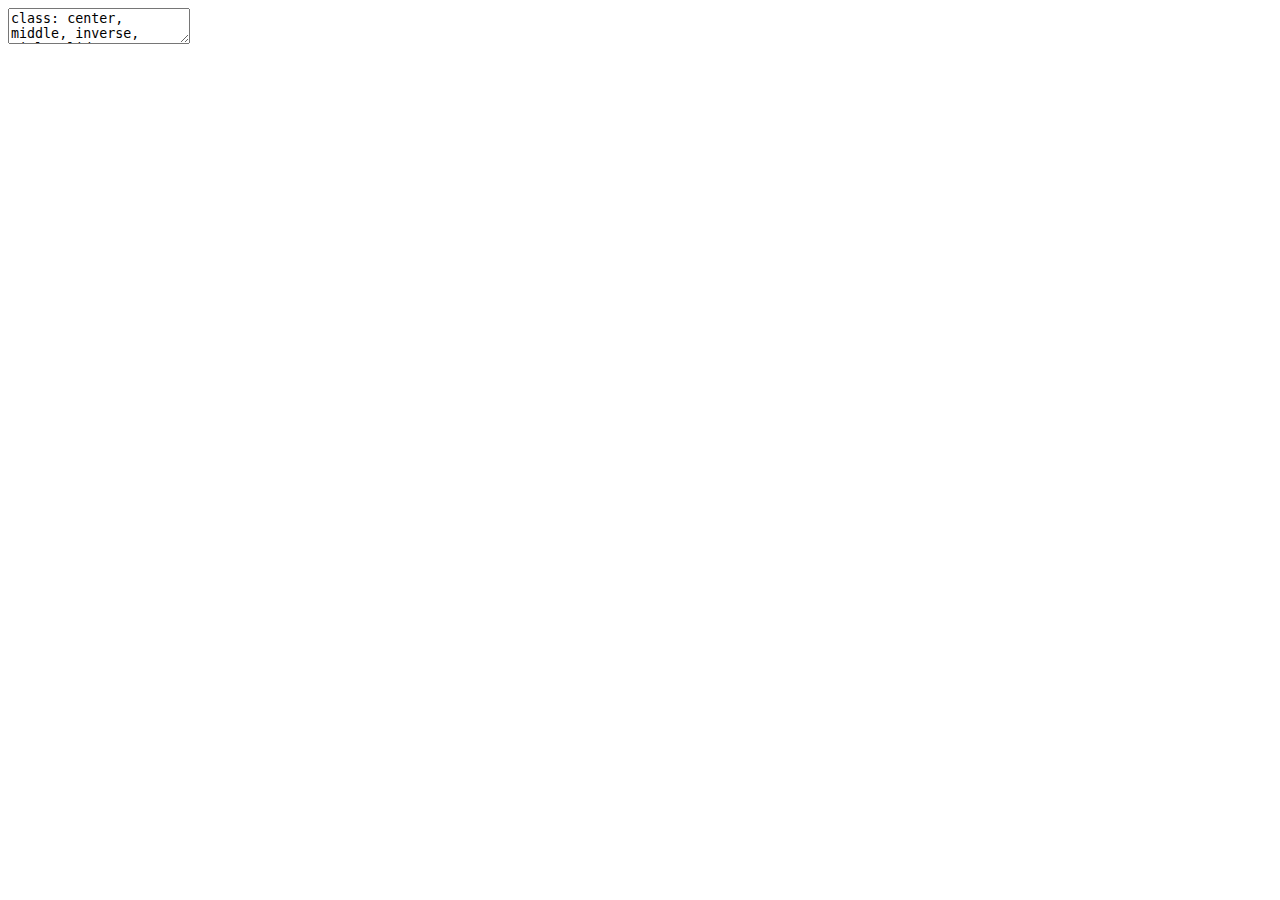
<file: docs/01-Introduction_R/01-Introduction_R.html>
<!DOCTYPE html>
<html lang="" xml:lang="">
  <head>
    <title>MATH/STAT 338: Probability</title>
    <meta charset="utf-8" />
    <meta name="author" content="Anthony Scotina" />
    <script src="libs/header-attrs-2.6/header-attrs.js"></script>
    <link href="libs/panelset-0.2.6/panelset.css" rel="stylesheet" />
    <script src="libs/panelset-0.2.6/panelset.js"></script>
    <link rel="stylesheet" href="my-theme.css" type="text/css" />
    <link rel="stylesheet" href="my-fonts.css" type="text/css" />
  </head>
  <body>
    <textarea id="source">
class: center, middle, inverse, title-slide

# MATH/STAT 338: Probability
## Introduction to Probability with R
### Anthony Scotina

---










&lt;!--
pagedown::chrome_print("~/Dropbox/Teaching/03-Simmons Courses/MATH228-Introduction to Data Science/Lecture Slides/01-Introduction/01-Introduction.html")
--&gt;

class: center, middle, frame

# Introduction

---

# Who am I?

.pull-left[

**Anthony Scotina** (he/him)

- Asst. Prof of Statistics

- Website/blog: [https://scotinastats.rbind.io/](https://scotinastats.rbind.io/)

- **Fun fact**: One of my *favorite* classes as an undergrad was *Probability*

- I used to have many hobbies, but all I do these days is use **R**. 

&lt;br&gt;

- I have an 11-month old cat named **Moose**!
]

.pull-right[
&lt;img src="cat.jpg" width="3093" /&gt;

]

---

# Where are you?

.center[
## Probability!!!

&lt;img src="STAT338_hex.png" width="45%" /&gt;
]

---

# Where are you?

.center[
&lt;img src="prob_wiki.png" width="1613" /&gt;
]

---

# Some Information

**Grading**

- **Problem Sets** [20%]: Roughly weekly problem sets involving both analytical and computational exercises

- **Take Home Exams** [40%]: See syllabus for dates!

- **Mini-projects** [40%]: Two blogpost-style projects will be assigned throughout the semester. 

--

**Student Hours**

- **Wednesday**, 12pm-1pm (in-person or on Zoom)

- **Thursday**, 11am-1pm (Zoom only)

- or by appointment, or whenever you see my office door open!

--

**Please read through the syllabus and let me know if you have any questions!**

---

# Activity #1 (Rock-paper-scissors)

- In *pairs of two*, play **20 games of rock-paper-scissors**. 

- Write down your choice after each throw (*R*, *P*, or *S*)

--

- Identify your *longest sequence of consecutive throws*!

--

&lt;br&gt;

.details[

```r
rps = sample(c("R", "P", "S"), size = 20, replace = TRUE)
rps
```

```
##  [1] "R" "P" "P" "S" "P" "S" "R" "R" "S" "P" "P" "R" "P" "R" "S" "S" "S" "P" "P"
## [20] "P"
```
]

---

# Activity #1 (Rock-paper-scissors)

.panelset.sideways[
.panel[.panel-name[Plot]
![](01-Introduction_R_files/figure-html/rps-1.png)
]
.panel[.panel-name[R Code]

```r
trials = replicate(10000, {
  example = sample(c("R", "P", "S"), size = 20, replace = TRUE)
  max(rle(example)$lengths)
})

gf_histogram( ~ trials, binwidth = 1, color = "white") + 
  scale_x_continuous(breaks = scales::pretty_breaks()) + 
  labs(x = "Longest run", 
       y = "Number of simulations", 
       title = "20 games of RPS") +
  theme_bw()
```
]

]

---

# Activity #1 (Rock-paper-scissors)

.panelset.sideways[
.panel[.panel-name[Plot]
![](01-Introduction_R_files/figure-html/rps3-1.png)
]
.panel[.panel-name[R Code]

```r
trials = replicate(10000, {
  example = sample(c("R", "P", "S"), size = 5, replace = TRUE)
  max(rle(example)$lengths)
})

gf_histogram( ~ trials, binwidth = 1, color = "white") + 
  scale_x_continuous(breaks = scales::pretty_breaks()) + 
  labs(x = "Longest run", 
       y = "Number of simulations", 
       title = "5 games of RPS") +
  theme_bw()
```
]

]

---

# Activity #1 (Rock-paper-scissors)

.panelset.sideways[
.panel[.panel-name[Plot]
![](01-Introduction_R_files/figure-html/rps2-1.png)
]
.panel[.panel-name[R Code]

```r
trials = replicate(10000, {
  example = sample(c("R", "P", "S"), size = 100, replace = TRUE)
  max(rle(example)$lengths)
})

gf_histogram( ~ trials, binwidth = 1, color = "white") + 
  scale_x_continuous(breaks = scales::pretty_breaks()) + 
  labs(x = "Longest run", 
       y = "Number of simulations", 
       title = "100 games of RPS") +
  theme_bw()
```
]

]

---

# Activity #2 (Coin flips)

I need **two volunteers**!

- *Volunteer 1*: You'll be the "Judge of Randomness"

--

- *Volunteer 2*: You'll write a sequence of "0"s and "1"s on the board that are supposed to look like the results of 20 coin flips. 

(I'll also write a sequence of "0"s and "1"s on the board!)

--

.details[

```r
set.seed(338)
sample(0:1, size = 20, replace = TRUE)
```

```
##  [1] 1 1 1 0 1 0 1 0 1 1 0 0 0 0 1 0 0 1 1 1
```
]

---

# Activity #2 (Coin flips)

.panelset.sideways[
.panel[.panel-name[Plot]
![](01-Introduction_R_files/figure-html/fake_coin-1.png)
]
.panel[.panel-name[R Code]

```r
coin_flips_runs = replicate(10000, {
  flips = sample(0:1, size = 20, replace = TRUE)
  c(max(rle(flips)$lengths), 
    length(rle(flips)$values))
}, simplify = FALSE)

coin_flips = do.call(rbind.data.frame, coin_flips_runs)
names(coin_flips) = c("max_runs", "num_runs")

gf_jitter(max_runs ~ num_runs, data = coin_flips, 
          alpha = 0.4) + 
  labs(x = "Number of unique runs", 
       y = "Longest run", 
       title = "Simulating 20 coin tosses", 
       subtitle = "10,000 times") +
  theme_bw()
```
]

]

---

class: center, middle, frame

# Some {base} R Basics

&lt;img src="base_r_meme.jpeg" width="227" /&gt;

---

# Vectors

R is built around **vectors**, which are probably the single-most important data structure you'll need to understand for this class. 

--

**Examples**


```
## [1] 3 3 8 3 3 9
```

```
##  [1]  1  2  3  4  5  6  7  8  9 10
```

```
##  [1]  2  4  6  8 10 12 14 16 18 20
```

```
## [1] "I"     "have"  "a"     "cat"   "named" "Moose"
```

```
## [1]  TRUE  TRUE FALSE FALSE  TRUE
```

--

Vectors can take elements of *multiple types* (e.g., `numeric`, `character`, `logical`). 

- But each vector's elements must *all* be the **same type**. 

---

# Creating Vectors

There are *many*, **many** ways to create vectors. One way is via the `c()` function:


```r
c(3, 3, 8)

c("I", "have", "a", "cat", "named", "Moose")

c(TRUE, TRUE, FALSE, FALSE, TRUE)

c("Heads", "Tails")
```

- Each element is separated by a **comma**, and the *output* is a vector. 

---

# Creating Vectors: `a:b`

There are other ways to create vectors that can be *much* more useful than entering individual elements into `c()`. 

- The `:` operator can be used to generate a sequence of *integers* from a **starting** value to an **end** value.


```r
1:10
```

```
##  [1]  1  2  3  4  5  6  7  8  9 10
```

```r
0:1
```

```
## [1] 0 1
```

```r
-1:4
```

```
## [1] -1  0  1  2  3  4
```

---

# Creating Vectors: `seq()`

The `seq()` function is a *generalization* of the `:` operator, and allows us to enter the *length* of increments ourselves. 


```r
seq(1, 10, by = 1) # This is identical to 1:10
```

```
##  [1]  1  2  3  4  5  6  7  8  9 10
```


```r
seq(1, 10, by = 2)
```

```
## [1] 1 3 5 7 9
```


```r
seq(1, 10, by = 0.5)
```

```
##  [1]  1.0  1.5  2.0  2.5  3.0  3.5  4.0  4.5  5.0  5.5  6.0  6.5  7.0  7.5  8.0
## [16]  8.5  9.0  9.5 10.0
```


---

# Creating Vectors: `rep()`

The `rep()` function **repeats** things! The output is *still* a vector, though. 


```r
rep(338, times = 5)
```

```
## [1] 338 338 338 338 338
```

```r
rep("Moose", times = 5)
```

```
## [1] "Moose" "Moose" "Moose" "Moose" "Moose"
```

--

We can also *nest* a vector within `rep()`:


```r
rep(c("Heads", "Tails"), times = 5)
```

```
##  [1] "Heads" "Tails" "Heads" "Tails" "Heads" "Tails" "Heads" "Tails" "Heads"
## [10] "Tails"
```

- Instead of `times = 5`, use `each = 5` if you want `"Heads"` and `"Tails"` to each appear consecutively. 

---

# Vector Operations

At its core, R is a big, *fancy* statistical calculator. 

- While we can **add**, **subtract**, **multiply**, and **divide** numbers like you can in any calculator, we can also perform these operations (and more!) on vectors. 


```r
c(1, 2, 3, 4, 5) + c(6, 7, 8, 9, 10)
```

```
## [1]  7  9 11 13 15
```


```r
c(1, 2, 3, 4, 5) * c(6, 7, 8, 9, 10)
```

```
## [1]  6 14 24 36 50
```

- 🚨 **Note**: Make sure vectors are the same *length* when doing this!

---

# Assignment

We can store vectors under an **alias** so we don't have to keep typing out `c()`, `seq()`, etc. 


```r
my_vec = c(1, 2, 3, 4, 5)
```

--


```r
my_vec^2
```

```
## [1]  1  4  9 16 25
```

```r
my_vec + my_vec
```

```
## [1]  2  4  6  8 10
```

```r
rep(my_vec, 2)
```

```
##  [1] 1 2 3 4 5 1 2 3 4 5
```

---

# Logical Vectors

**Logical** vectors are made up of only *two unique "logical" elements*: 

- `TRUE` or `FALSE`

--

"Under the hood", `TRUE` and `FALSE` have values of `1` and `0`, respectively. 


```r
c(TRUE, FALSE) + c(TRUE, FALSE)
```

```
## [1] 2 0
```

```r
mean(c(TRUE, TRUE, TRUE, FALSE, FALSE))
```

```
## [1] 0.6
```

---

# Logical Operators

Let's create two objects to use with some *logical tests*:


```r
moose_age = 1 # rounding up
anthony_age = 31 # rounding down
```

--

Here are some commonly-used **logical operators**

- `==`: equal to
- `!=`: not equal to
- `&gt;`: greater than
- `&gt;=`: greater than or equal to
- `&lt;`: less than
- `&lt;=`: less than or equal to
- `%in%`: true if a value is **in** a vector

---

# Logical Operators

The `==` operator asks whether two objects are **equal**. 

The code below tests the following:

&gt; Moose's age equals Anthony's age. 


```r
moose_age == anthony_age
```

```
## [1] FALSE
```

--

&gt; Moose's age does *not* equal Anthony's age. 


```r
moose_age != anthony_age
```

```
## [1] TRUE
```

--

&gt; "Moose's age is greater than Anthony's age. 


```r
moose_age &gt; anthony_age
```

```
## [1] FALSE
```

---

# Combining Logicals

We can combine *several* logical operators to check multiple conditions!

- `&amp;` for **and**, `|` for **or**

The code below tests the following:

&gt; Moose's age is less than Anthony's age **and** Moose's age is less than 5. 


```r
(moose_age &lt; anthony_age) &amp; 
  (moose_age &lt; 5)
```

```
## [1] TRUE
```

--

&gt; Moose's age is less than Anthony's age **or** Anthony's age is less than 30. 


```r
(moose_age &lt; anthony_age) | 
  (anthony_age &lt; 30)
```

```
## [1] TRUE
```

---

# Indexing Vectors

To examine or use *specific* elements in a vector, we need to identify its **index**. 

Let's randomly sample some data from a **binomial distribution** (more on this later!!!). 


```r
set.seed(338) # To control R's random number generator
my_sample = rbinom(n = 1000, size = 20, prob = 0.5)
```

--

&lt;br&gt;

To examine a *single* element from `my_sample`, indicate the *index* you'd like in **square brackets**:


```r
my_sample[338]
```

```
## [1] 8
```

- The 338th element in the `my_sample` vector is `8`. 

---

# Indexing Vectors

We can supply *vectors* within the square brackets to index *multiple elements*:


```r
my_sample[330:339]
```

```
##  [1] 11 11 12  9 10  7 11 11  8 13
```

- The output above gives the 330th *through* the 339th elements of `my_sample`. 

---

# Indexing Vectors (with logicals)

When working with large vectors, it can be useful to select elements that satisfy some condition(s). 

- Suppose we wanted to extract *only* the elements of `my_sample` that are **greater than 12**. 

--

&lt;br&gt;


```r
my_sample[my_sample &gt; 12]
```

```
##   [1] 15 13 13 14 14 14 13 14 13 13 13 14 14 14 14 14 13 14 13 13 13 13 14 13 13
##  [26] 13 13 13 15 13 13 14 13 13 14 15 14 13 13 16 14 14 15 13 13 13 13 13 16 14
##  [51] 13 15 13 13 13 13 14 13 13 14 13 14 13 13 14 13 13 13 13 14 16 14 14 13 13
##  [76] 13 15 13 14 16 13 14 14 13 13 14 13 14 13 13 13 14 13 13 15 15 13 13 13 13
## [101] 15 13 13 16 13 14 13 18 14 15 14 13 13 13 15 15 14 13 13 14 14 14 13 14 15
## [126] 16 13 15 14 14
```

- By indexing on a *logical*, we extract only the indices that are set to `TRUE` in `my_sample &gt; 12`. 

---

# Practice

&gt; Extract *only* the elements of `my_sample` that are *greater than 12* **OR** *less than or equal to 5*. 

--

**Solution**:


```r
my_sample[my_sample &gt; 12 | my_sample &lt;= 5]
```

```
##   [1] 15 13 13  5 14 14 14 13 14 13 13 13  5  5 14 14 14 14  5  5 14 13 14 13 13
##  [26] 13 13 14 13  4 13 13 13 13 15 13 13 14 13 13  5 14 15 14 13 13  5 16 14 14
##  [51] 15 13  5 13 13 13 13 16  5 14 13 15 13 13 13  5 13 14  5 13 13  5 14 13 14
##  [76] 13 13 14 13 13 13 13  5 14 16 14 14 13 13 13 15 13 14  5  5 16 13 14 14 13
## [101] 13 14 13  4 14 13  5  5 13 13 14 13 13 15 15 13 13 13 13 15 13 13 16 13  5
## [126] 14 13  5 18 14 15  4 14 13 13 13 15 15 14 13 13  4 14 14 14  5 13  4 14 15
## [151]  4 16 13 15 14 14
```

---

# Some Other Useful Functions

- `mean()`: calculate the **mean** of a vector


```r
mean(my_sample)
```

```
## [1] 10.044
```

- `sum()`: calculate the **sum** of a vector


```r
sum(my_sample)
```

```
## [1] 10044
```

- `length()`: calculate the **length** (e.g., *sample size*) of a vector


```r
length(my_sample)
```

```
## [1] 1000
```

- plus many more!

---

# The `%in%` Operator

The `%in%` operator is *very useful* for checking whether *multiple* elements occur in a vector. 

Recall `my_sample`. Let's check whether each element equals either `5`, `10`, or `15`:


```r
my_sample == 5 | my_sample == 10 | my_sample == 15
```

- **Note**: The output is a **logical vector** that is the same length as `my_sample`. 

--

Alternatively, we could use %in%:


```r
my_sample %in% c(5, 10, 15)
```

---

# `sample()`

In the early part of the semester, we will use `sample()` *a ton*. 

- With `sample()`, we can **randomly select** elements from a vector *with* or *without replacement*. 

--

&lt;br&gt;

Let's **simulate** flipping a *fair coin* 20 times!


```r
coin_flips = sample(c("H", "T"), size = 20, replace = TRUE)
coin_flips
```

```
##  [1] "T" "H" "T" "T" "T" "T" "T" "T" "H" "T" "T" "H" "T" "H" "T" "H" "T" "T" "H"
## [20] "T"
```

&gt; What might happen if we set `replace = FALSE`?

---

# `sample()`

In the early part of the semester, we will use `sample()` *a ton*. 

- With `sample()`, we can **randomly select** elements from a vector *with* or *without replacement*. 

&lt;br&gt;

Next, let's simulate randomly selecting 20 numbers from 1 through 1,000. 


```r
sample(1:1000, size = 20, replace = FALSE)
```

```
##  [1]  13 145 715 347 444 418 429 408 348 861 300 410 565  58 328  73 284  18 398
## [20] 683
```

&gt; What might happen if we set `replace = TRUE`?

---

# `sample()`

In the early part of the semester, we will use `sample()` *a ton*. 

- With `sample()`, we can **randomly select** elements from a vector *with* or *without replacement*. 

&lt;br&gt;

Let's **simulate** flipping a *biased coin* 20 times!


```r
coin_flips = sample(c("H", "T"), size = 20, replace = TRUE, prob = c(0.75, 0.25))
table(coin_flips)
```

```
## coin_flips
##  H  T 
## 13  7
```

**Note**: In this simulation, the `"H"` has a 75% chance of being selected. 

---

# `which()`

The `which()` function allows us to see *which* indices in a vector satisfy some logical condition. 

- The result is a vector of **indices**, *not* elements!

--

&lt;br&gt;

Using the *biased* coin from the previous slide, let's see when we saw our first "Tails"


```r
which(coin_flips == "T")
```

```
## [1]  3  5  7  9 12 17 19
```

```r
which(coin_flips == "T")[1] # Gives the first result only
```

```
## [1] 3
```
    </textarea>
<style data-target="print-only">@media screen {.remark-slide-container{display:block;}.remark-slide-scaler{box-shadow:none;}}</style>
<script src="https://remarkjs.com/downloads/remark-latest.min.js"></script>
<script>var slideshow = remark.create({
"countIncrementalSlides": false,
"highlightLines": true
});
if (window.HTMLWidgets) slideshow.on('afterShowSlide', function (slide) {
  window.dispatchEvent(new Event('resize'));
});
(function(d) {
  var s = d.createElement("style"), r = d.querySelector(".remark-slide-scaler");
  if (!r) return;
  s.type = "text/css"; s.innerHTML = "@page {size: " + r.style.width + " " + r.style.height +"; }";
  d.head.appendChild(s);
})(document);

(function(d) {
  var el = d.getElementsByClassName("remark-slides-area");
  if (!el) return;
  var slide, slides = slideshow.getSlides(), els = el[0].children;
  for (var i = 1; i < slides.length; i++) {
    slide = slides[i];
    if (slide.properties.continued === "true" || slide.properties.count === "false") {
      els[i - 1].className += ' has-continuation';
    }
  }
  var s = d.createElement("style");
  s.type = "text/css"; s.innerHTML = "@media print { .has-continuation { display: none; } }";
  d.head.appendChild(s);
})(document);
// delete the temporary CSS (for displaying all slides initially) when the user
// starts to view slides
(function() {
  var deleted = false;
  slideshow.on('beforeShowSlide', function(slide) {
    if (deleted) return;
    var sheets = document.styleSheets, node;
    for (var i = 0; i < sheets.length; i++) {
      node = sheets[i].ownerNode;
      if (node.dataset["target"] !== "print-only") continue;
      node.parentNode.removeChild(node);
    }
    deleted = true;
  });
})();
(function() {
  "use strict"
  // Replace <script> tags in slides area to make them executable
  var scripts = document.querySelectorAll(
    '.remark-slides-area .remark-slide-container script'
  );
  if (!scripts.length) return;
  for (var i = 0; i < scripts.length; i++) {
    var s = document.createElement('script');
    var code = document.createTextNode(scripts[i].textContent);
    s.appendChild(code);
    var scriptAttrs = scripts[i].attributes;
    for (var j = 0; j < scriptAttrs.length; j++) {
      s.setAttribute(scriptAttrs[j].name, scriptAttrs[j].value);
    }
    scripts[i].parentElement.replaceChild(s, scripts[i]);
  }
})();
(function() {
  var links = document.getElementsByTagName('a');
  for (var i = 0; i < links.length; i++) {
    if (/^(https?:)?\/\//.test(links[i].getAttribute('href'))) {
      links[i].target = '_blank';
    }
  }
})();
// adds .remark-code-has-line-highlighted class to <pre> parent elements
// of code chunks containing highlighted lines with class .remark-code-line-highlighted
(function(d) {
  const hlines = d.querySelectorAll('.remark-code-line-highlighted');
  const preParents = [];
  const findPreParent = function(line, p = 0) {
    if (p > 1) return null; // traverse up no further than grandparent
    const el = line.parentElement;
    return el.tagName === "PRE" ? el : findPreParent(el, ++p);
  };

  for (let line of hlines) {
    let pre = findPreParent(line);
    if (pre && !preParents.includes(pre)) preParents.push(pre);
  }
  preParents.forEach(p => p.classList.add("remark-code-has-line-highlighted"));
})(document);</script>
<script>
(function() {
  var divHTML = document.querySelectorAll(".details-open");
  divHTML.forEach(function (el) {
    var preNodes = el.getElementsByTagName("pre");
    var outputNode = preNodes[1];
    outputNode.outerHTML = "<details open class='output'><summary>Output</summary>" + outputNode.outerHTML + "</details>";
  })
})();
(function() {
  var divHTML = document.querySelectorAll(".details");
  divHTML.forEach(function (el) {
    var preNodes = el.getElementsByTagName("pre");
    var outputNode = preNodes[1];
    outputNode.outerHTML = "<details class='output'><summary>Output</summary>" + outputNode.outerHTML + "</details>";
  })
})();
</script>

<script>
slideshow._releaseMath = function(el) {
  var i, text, code, codes = el.getElementsByTagName('code');
  for (i = 0; i < codes.length;) {
    code = codes[i];
    if (code.parentNode.tagName !== 'PRE' && code.childElementCount === 0) {
      text = code.textContent;
      if (/^\\\((.|\s)+\\\)$/.test(text) || /^\\\[(.|\s)+\\\]$/.test(text) ||
          /^\$\$(.|\s)+\$\$$/.test(text) ||
          /^\\begin\{([^}]+)\}(.|\s)+\\end\{[^}]+\}$/.test(text)) {
        code.outerHTML = code.innerHTML;  // remove <code></code>
        continue;
      }
    }
    i++;
  }
};
slideshow._releaseMath(document);
</script>
<!-- dynamically load mathjax for compatibility with self-contained -->
<script>
(function () {
  var script = document.createElement('script');
  script.type = 'text/javascript';
  script.src  = 'https://mathjax.rstudio.com/latest/MathJax.js?config=TeX-MML-AM_CHTML';
  if (location.protocol !== 'file:' && /^https?:/.test(script.src))
    script.src  = script.src.replace(/^https?:/, '');
  document.getElementsByTagName('head')[0].appendChild(script);
})();
</script>
  </body>
</html>
</file>
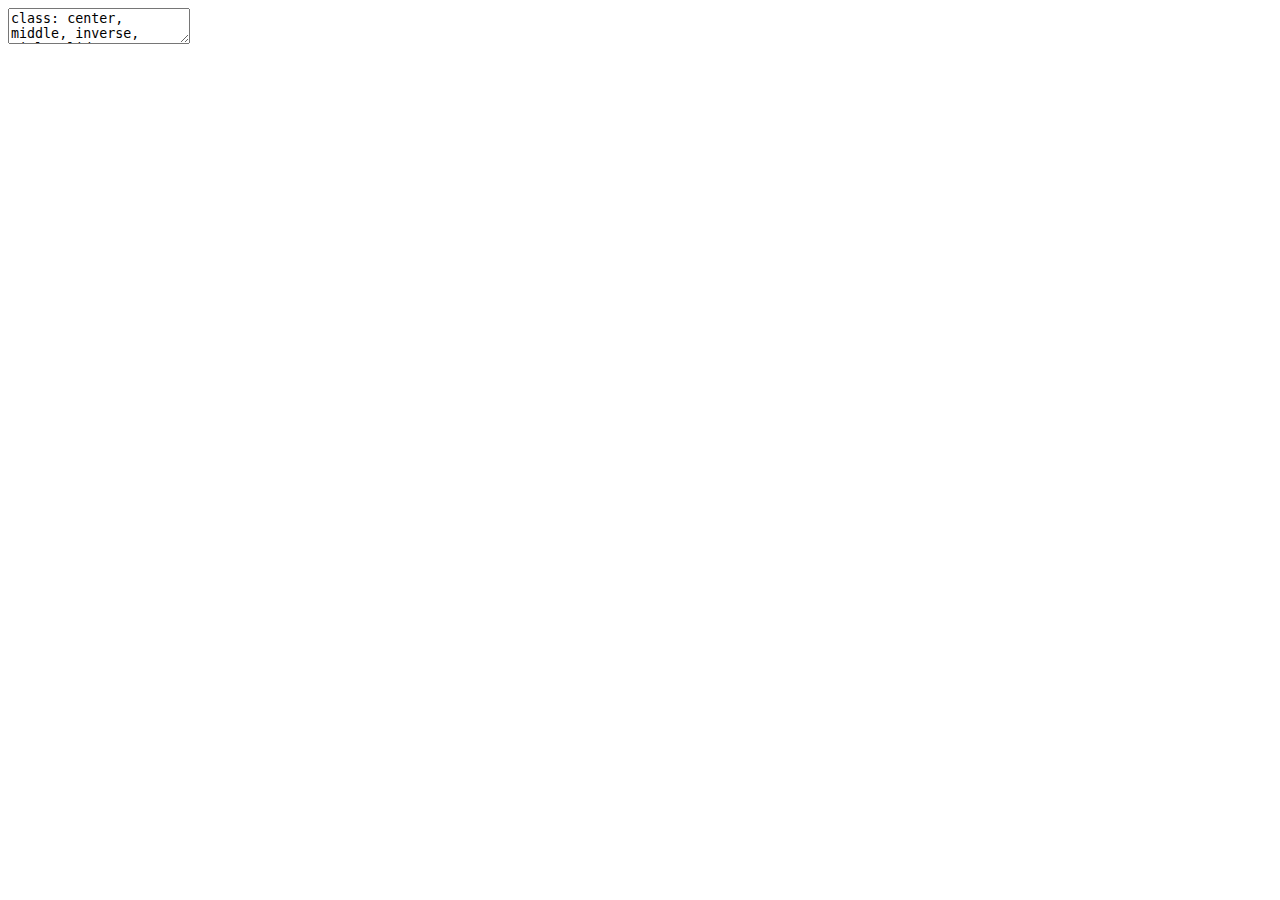
<file: docs/02-Probability/02-Probability.html>
<!DOCTYPE html>
<html lang="" xml:lang="">
  <head>
    <title>MATH/STAT 338: Probability</title>
    <meta charset="utf-8" />
    <meta name="author" content="Anthony Scotina" />
    <script src="libs/header-attrs-2.6/header-attrs.js"></script>
    <link rel="stylesheet" href="my-theme.css" type="text/css" />
    <link rel="stylesheet" href="my-fonts.css" type="text/css" />
  </head>
  <body>
    <textarea id="source">
class: center, middle, inverse, title-slide

# MATH/STAT 338: Probability
## Probability and Counting
### Anthony Scotina

---








&lt;!--
pagedown::chrome_print("~/Dropbox/Teaching/03-Simmons Courses/MATH228-Introduction to Data Science/Lecture Slides/01-Introduction/01-Introduction.html")
--&gt;

class: center, middle, frame

# The "Naive" Definition of Probability

---

# Experiments

An **experiment** is the (very general) process that produces an *observation*. 

- tossing a coin or die, taking some measurement of an individual, Spotify shuffle (eh, [kinda](https://www.businessinsider.com/spotify-made-shuffle-feature-less-random-to-actually-feel-random-2020-3)...), etc.

![](https://media.giphy.com/media/3XEHibVa4cIf72Qzzu/giphy.gif)

- We know the observations that *could* happen, but we don't know which particular observation *will* happen. They are **random**!

---

# Events

Performing an experiment (e.g., tossing a coin) can result in one or more possible outcomes. 

- We call these **events**, and usually denote them with *capital letters*.

--

**Example**

Toss a die and observe the number of dots on the top face. 

- One possible event is: `$$A = \text{roll an even number} = \{2, 4, 6\}$$`

- Another event: `$$B = \text{roll a five} = \{5\}$$`

--

**Note**

- Event `\(A\)` is a *compound event* and can be decomposed into smaller *simple events*. 

---

# Sample Space

The **sample space** is the set of *all possible outcomes* of an experiment. 

- This will *always* be denoted by the letter `\(S\)`. 

--

**Examples**

- Tossing a die: `$$S = \{1, 2, 3, 4, 5, 6\}$$`

--

- Choosing which pic of Moose to show to STAT 338:

.center[

&lt;img src="moose.png" width="637" /&gt;

]

---

# 🚧 Set Theory Detour 🚧

*Set Theory*: The language of sets will give us a clear and precise way to work with events. 

- Events themselves are **sets**!

--

**Definitions** 💻️

Let `\(A\)` and `\(B\)` be events in the sample space `\(S\)`.

1. **Intersection**: `\(A\cap B\)` is the set of events that are in **both** `\(A\)` *and* `\(B\)`. 

2. **Union**: `\(A\cup B\)` is the set of events that are in **either** `\(A\)` *or* `\(B\)` (or *both*). 

3. `\(A\)` is a **subset** of `\(B\)`, `\(A\subset B\)`, if every element of `\(A\)` is also an element of `\(B\)`. 

4. The **empty set**, `\(\emptyset\)`, is the set consisting of *no points*. 
    - The empty set is also a subset of every set!
    
5. The **complement** of `\(A\)`, written as `\(\bar{A}\)`, is the set of points in `\(S\)` *but not in* `\(A\)`. 

6. `\(A\)` and `\(B\)` are **disjoint/mutually exclusive** if `\(A\cap B = \emptyset\)`. 

---

# Practice

Consider the experiment of picking a random card from a standard deck of 52 cards, and the following four events:

- *A*: card is a heart

- *B*: card is a diamond

- *C*: card is an ace

- *D*: card is black

1. Describe the events `\(A\cap C\)` and `\(A\cup C\)`. 

2. Describe the events `\(A\cap B\)` and `\(A\cup B\)`. 

3. Describe `\((A\cup B)\cap (A\cup C)\)`. 

4. Describe the relationship between `\(A\cup B\)` and `\(D\)`. 

---

# Okay, so what is probability?!

The "simple" definition of the **probability** of an event, dating back centuries, was to...

- **count** up the number of ways an event could happen, and...

- divide by the **total number of possible outcomes** of an experiment. 

This is the **naive definition of probability**: For an event `\(A\subset S\)`, `$$P(A) = \frac{\text{number of outcomes favorable to } A}{\text{total number of outcomes in } S}$$`

--

&lt;br&gt;

Why *naive*?

- *S* must be **finite**. 

- Each unique element of *S* is **equally likely**. 

---

class: center, middle, frame

# Counting

---

# How to count

Sometimes when using the **naive definition of probability**, calculating the sizes of `\(A\)` and `\(S\)` is straightforward. 

- **Example**, toss a coin twice and calculate the *probability that both coins landed on "heads"*.

- *S* `\(=\)` {HH, HT, TH, TT}

--

Often the sets we'll need to count are *extremely large*, and we can't simply list out all possible outcomes. 

- **Example**: What is the probability of a *full house* in poker?

.center[
![](https://media.giphy.com/media/11peb90FxNJqfK/giphy.gif)
]

---

# Multiplication (mn) Rule

Consider two sub-experiments *A* and *B* with *a* and *b* possible outcomes, respectively.

- **Then the compound experiment with *A* and *B* has *ab* possible outcomes.**

--

&lt;br&gt;

**Example** (Ice cream cones from *Blitzstein and Hwang*)

&gt; Suppose you are buying an ice cream cone. You can choose whether to have:

&gt; - chocolate, vanilla, or strawberry as your flavor, 

&gt; - a cake cone or a waffle cone, 

&gt; - rainbow, chocolate, or no sprinkles

&gt; How many different ice cream cone/flavor/sprinkle combinations are available?

---

# Multiplication (mn) Rule

Consider two sub-experiments *A* and *B* with *a* and *b* possible outcomes, respectively.

- **Then the compound experiment with *A* and *B* has *ab* possible outcomes.**

&lt;br&gt;

**Example** (Runners from *Blitzstein and Hwang*)

&gt; Suppose that 10 people are running a race. Assume that no ties are possible, and each runner finishes the race. 

&gt; How many possibilities are there for the first, second, and third place winners?

---

# The Birthday Problem

There are *21* people in a room (e.g., this room...). Assume:

(i) each person's birthday is equally likely to be any of the 365 days of the year (sorry, leap year birthdays!)

(ii) birthdays are *independent*

Find the probably that at least one pair of people in the group have the same birthday. 

**What to count**:

1. The number of **TOTAL** ways to assign birthdays to the 21 people in the room. 
    - This is the *denominator* of the naive definition of probability. 

2. The number of ways to assign birthdays to 21 people *such that there are two people who share a birthday*. 
    - This is the number of "favorable" outcomes.
    - Maybe it'll be easier to find the **complement**...
    
---

# The Birthday Problem

There are *21* people in a room (e.g., this room...). Assume:

(i) each person's birthday is equally likely to be any of the 365 days of the year (sorry, leap year birthdays!)

(ii) birthdays are *independent*

Find the probably that at least one pair of people in the group have the same birthday. 

🚨The number of ways we can choose *k* objects from *n* total objects **without replacement** (*when order matters*) is given by `$$P_{k}^{n}=n(n-1)(n-2)\cdots(n-k+1)=\frac{n!}{(n-k)!}$$`

---

# The Birthday Problem

.center[
&lt;img src="birthday_problem.png" width="75%" /&gt;
]

---

# The Binomial Coefficient and Overcounting

Consider the following two examples:

1. In a committee with *n* members, how many ways are there to choose a president, vice president, and treasurer?

2. In a committee with *n* members, how many ways are there to choose three *officers* of equal rank?

--

&lt;br&gt;

🚨The number of ways we can choose *k* objects from *n* total objects (*when order doesn't matter*) is given by `$$\binom{n}{k}=C_{k}^{n}=\frac{n!}{k!(n-k)!}$$`

- We can find this number in R with `choose(n, k)`. 

---

# Full House in Poker

Find the probability of obtaining a **full house** in poker. 

- A *full house* is a hand of five cards that contains *three cards of one rank and two cards of another rank*. 

**What to count**:

**1.** The number of **TOTAL** possible hands of five cards. 

- This is the *denominator* of the naive definition of probability. 
    
**2.** The number of ways we can obtain three cards of one rank and two cards of another rank. 

- This is the number of outcomes favorable to the "full house" event. 

---

# Full House in Poker

Find the probability of obtaining a **full house** in poker. 

- A *full house* is a hand of five cards that contains *three cards of one rank and two cards of another rank*. 

**What to count**:

**1.** The number of **TOTAL** possible hands of five cards. 

- There are `\(\binom{52}{5}\)`, or `choose(52, 5)` total possible hands of five cards. 

**2.** The number of ways we can obtain three cards of one rank and two cards of another rank. 

- There are 13 ways to choose the first rank. 
- There are `\(\binom{4}{3}\)` ways to choose *three* cards of that rank from the four suits (hearts, diamonds, clubs, spades). 
- There are 12 ways to choose the second rank (since the first was already chosen). 
- There are `\(\binom{4}{2}\)` ways to choose *two* cards of that rank from the four suits. 

---

# Newton-Pepys Problem

Isaac Newton was consulted about the following problem by Samuel Pepys, who wanted the information for gambling purposes. 

**Which of the following events has the highest probability?**

- *A*: At least one 6 appears when 6 fair dice are rolled. 

- *B*: At least two 6's appear when 12 fair dice are rolled. 

- *C*: At least three 6's appear when 18 fair dice are rolled. 

---

# Simulating the Newton-Pepys Problem

For now, let's simulate **one trial** from each of the events *A*, *B*, and *C*. 


```r
rolls_A = sample(1:6, size = 6, replace = TRUE)
rolls_A
```

```
## [1] 1 2 5 3 6 4
```

```r
sum(rolls_A == 6) &gt;= 1
```

```
## [1] TRUE
```

```r
any(rolls_A == 6)
```

```
## [1] TRUE
```

&lt;br&gt;

&gt; Try simulating one trial for events *B* and *C*!

---

class: center, middle, frame

# The Axioms of Probability

---

# The Axioms of Probability

The *naive* definition can only take us so far, because it relies on *equally likely outcomes* and a *finite sample space*. 

- Here is the more **general** definition of probability that we'll rely on for the rest of the class!

&lt;br&gt;

Suppose `\(S\)` is a sample space associated with an experiment. To every event `\(A\)` in `\(S\)`, we define `\(P(A)\)` as the **probability** of `\(A\)` so that the following *axioms* hold:

- **Axiom 1**: `\(P(A)\geq0\)`

- **Axiom 2**: `\(P(S)=1\)` and `\(P(\emptyset)=0\)`

- **Axiom 3**: If `\(A_{1},A_{2},A_{3},\dots\)` form a sequence of *pairwise mutually exclusive* events in `\(S\)` (that is, `\(A_{i}\cap A_{j}=\emptyset\)` if `\(i\neq j\)` ), then: `$$P(A_{1}\cup A_{2}\cup A_{3}\cup \cdots)=\sum_{i=1}^{\infty}P(A_{i})$$`

---

# Properties of Probability

We can use the **axioms of probability** to derive other important properties of probability!

&lt;br&gt;

For any events `\(A\)` and `\(B\)`:

1.  `\(P(\bar{A})=1-P(A)\)`

2.  If `\(A\subset B\)`, then `\(P(A)\leq P(B)\)`. 

3.  (The **Additive Law of Probability**) `$$P(A\cup B)=P(A)+P(B)-P(A\cap B)$$`







---

class: center, middle, frame

# Conditional Probability

---

# Motivating Example

.pull-left[
&lt;img src="titanic.jpg" width="2687" /&gt;
]

.pull-right[
The *RMS Titanic* collided with an iceberg on April 14, 1912, killing over half of the passengers and crew.

- The probability of an event (e.g., *survival*) will sometimes depend upon whether we have *additional information* about **other events** (e.g., passenger *status*). 

&lt;br&gt; 

**Conditional probability** shows us how we can incorporate additional "evidence" into our understanding of certain phenomena. 
]

---

# Motivating Example

**Results**

.center[
<style>html {
  font-family: -apple-system, BlinkMacSystemFont, 'Segoe UI', Roboto, Oxygen, Ubuntu, Cantarell, 'Helvetica Neue', 'Fira Sans', 'Droid Sans', Arial, sans-serif;
}

#gigzgfcjvu .gt_table {
  display: table;
  border-collapse: collapse;
  margin-left: auto;
  margin-right: auto;
  color: #333333;
  font-size: 16px;
  font-weight: normal;
  font-style: normal;
  background-color: #FFFFFF;
  width: auto;
  border-top-style: solid;
  border-top-width: 2px;
  border-top-color: #A8A8A8;
  border-right-style: none;
  border-right-width: 2px;
  border-right-color: #D3D3D3;
  border-bottom-style: solid;
  border-bottom-width: 2px;
  border-bottom-color: #A8A8A8;
  border-left-style: none;
  border-left-width: 2px;
  border-left-color: #D3D3D3;
}

#gigzgfcjvu .gt_heading {
  background-color: #FFFFFF;
  text-align: center;
  border-bottom-color: #FFFFFF;
  border-left-style: none;
  border-left-width: 1px;
  border-left-color: #D3D3D3;
  border-right-style: none;
  border-right-width: 1px;
  border-right-color: #D3D3D3;
}

#gigzgfcjvu .gt_title {
  color: #333333;
  font-size: 125%;
  font-weight: initial;
  padding-top: 4px;
  padding-bottom: 4px;
  border-bottom-color: #FFFFFF;
  border-bottom-width: 0;
}

#gigzgfcjvu .gt_subtitle {
  color: #333333;
  font-size: 85%;
  font-weight: initial;
  padding-top: 0;
  padding-bottom: 4px;
  border-top-color: #FFFFFF;
  border-top-width: 0;
}

#gigzgfcjvu .gt_bottom_border {
  border-bottom-style: solid;
  border-bottom-width: 2px;
  border-bottom-color: #D3D3D3;
}

#gigzgfcjvu .gt_col_headings {
  border-top-style: solid;
  border-top-width: 2px;
  border-top-color: #D3D3D3;
  border-bottom-style: solid;
  border-bottom-width: 2px;
  border-bottom-color: #D3D3D3;
  border-left-style: none;
  border-left-width: 1px;
  border-left-color: #D3D3D3;
  border-right-style: none;
  border-right-width: 1px;
  border-right-color: #D3D3D3;
}

#gigzgfcjvu .gt_col_heading {
  color: #333333;
  background-color: #FFFFFF;
  font-size: 100%;
  font-weight: normal;
  text-transform: inherit;
  border-left-style: none;
  border-left-width: 1px;
  border-left-color: #D3D3D3;
  border-right-style: none;
  border-right-width: 1px;
  border-right-color: #D3D3D3;
  vertical-align: bottom;
  padding-top: 5px;
  padding-bottom: 6px;
  padding-left: 5px;
  padding-right: 5px;
  overflow-x: hidden;
}

#gigzgfcjvu .gt_column_spanner_outer {
  color: #333333;
  background-color: #FFFFFF;
  font-size: 100%;
  font-weight: normal;
  text-transform: inherit;
  padding-top: 0;
  padding-bottom: 0;
  padding-left: 4px;
  padding-right: 4px;
}

#gigzgfcjvu .gt_column_spanner_outer:first-child {
  padding-left: 0;
}

#gigzgfcjvu .gt_column_spanner_outer:last-child {
  padding-right: 0;
}

#gigzgfcjvu .gt_column_spanner {
  border-bottom-style: solid;
  border-bottom-width: 2px;
  border-bottom-color: #D3D3D3;
  vertical-align: bottom;
  padding-top: 5px;
  padding-bottom: 6px;
  overflow-x: hidden;
  display: inline-block;
  width: 100%;
}

#gigzgfcjvu .gt_group_heading {
  padding: 8px;
  color: #333333;
  background-color: #FFFFFF;
  font-size: 100%;
  font-weight: initial;
  text-transform: inherit;
  border-top-style: solid;
  border-top-width: 2px;
  border-top-color: #D3D3D3;
  border-bottom-style: solid;
  border-bottom-width: 2px;
  border-bottom-color: #D3D3D3;
  border-left-style: none;
  border-left-width: 1px;
  border-left-color: #D3D3D3;
  border-right-style: none;
  border-right-width: 1px;
  border-right-color: #D3D3D3;
  vertical-align: middle;
}

#gigzgfcjvu .gt_empty_group_heading {
  padding: 0.5px;
  color: #333333;
  background-color: #FFFFFF;
  font-size: 100%;
  font-weight: initial;
  border-top-style: solid;
  border-top-width: 2px;
  border-top-color: #D3D3D3;
  border-bottom-style: solid;
  border-bottom-width: 2px;
  border-bottom-color: #D3D3D3;
  vertical-align: middle;
}

#gigzgfcjvu .gt_from_md > :first-child {
  margin-top: 0;
}

#gigzgfcjvu .gt_from_md > :last-child {
  margin-bottom: 0;
}

#gigzgfcjvu .gt_row {
  padding-top: 8px;
  padding-bottom: 8px;
  padding-left: 5px;
  padding-right: 5px;
  margin: 10px;
  border-top-style: solid;
  border-top-width: 1px;
  border-top-color: #D3D3D3;
  border-left-style: none;
  border-left-width: 1px;
  border-left-color: #D3D3D3;
  border-right-style: none;
  border-right-width: 1px;
  border-right-color: #D3D3D3;
  vertical-align: middle;
  overflow-x: hidden;
}

#gigzgfcjvu .gt_stub {
  color: #333333;
  background-color: #FFFFFF;
  font-size: 100%;
  font-weight: initial;
  text-transform: inherit;
  border-right-style: solid;
  border-right-width: 2px;
  border-right-color: #D3D3D3;
  padding-left: 12px;
}

#gigzgfcjvu .gt_summary_row {
  color: #333333;
  background-color: #FFFFFF;
  text-transform: inherit;
  padding-top: 8px;
  padding-bottom: 8px;
  padding-left: 5px;
  padding-right: 5px;
}

#gigzgfcjvu .gt_first_summary_row {
  padding-top: 8px;
  padding-bottom: 8px;
  padding-left: 5px;
  padding-right: 5px;
  border-top-style: solid;
  border-top-width: 2px;
  border-top-color: #D3D3D3;
}

#gigzgfcjvu .gt_grand_summary_row {
  color: #333333;
  background-color: #FFFFFF;
  text-transform: inherit;
  padding-top: 8px;
  padding-bottom: 8px;
  padding-left: 5px;
  padding-right: 5px;
}

#gigzgfcjvu .gt_first_grand_summary_row {
  padding-top: 8px;
  padding-bottom: 8px;
  padding-left: 5px;
  padding-right: 5px;
  border-top-style: double;
  border-top-width: 6px;
  border-top-color: #D3D3D3;
}

#gigzgfcjvu .gt_striped {
  background-color: rgba(128, 128, 128, 0.05);
}

#gigzgfcjvu .gt_table_body {
  border-top-style: solid;
  border-top-width: 2px;
  border-top-color: #D3D3D3;
  border-bottom-style: solid;
  border-bottom-width: 2px;
  border-bottom-color: #D3D3D3;
}

#gigzgfcjvu .gt_footnotes {
  color: #333333;
  background-color: #FFFFFF;
  border-bottom-style: none;
  border-bottom-width: 2px;
  border-bottom-color: #D3D3D3;
  border-left-style: none;
  border-left-width: 2px;
  border-left-color: #D3D3D3;
  border-right-style: none;
  border-right-width: 2px;
  border-right-color: #D3D3D3;
}

#gigzgfcjvu .gt_footnote {
  margin: 0px;
  font-size: 90%;
  padding: 4px;
}

#gigzgfcjvu .gt_sourcenotes {
  color: #333333;
  background-color: #FFFFFF;
  border-bottom-style: none;
  border-bottom-width: 2px;
  border-bottom-color: #D3D3D3;
  border-left-style: none;
  border-left-width: 2px;
  border-left-color: #D3D3D3;
  border-right-style: none;
  border-right-width: 2px;
  border-right-color: #D3D3D3;
}

#gigzgfcjvu .gt_sourcenote {
  font-size: 90%;
  padding: 4px;
}

#gigzgfcjvu .gt_left {
  text-align: left;
}

#gigzgfcjvu .gt_center {
  text-align: center;
}

#gigzgfcjvu .gt_right {
  text-align: right;
  font-variant-numeric: tabular-nums;
}

#gigzgfcjvu .gt_font_normal {
  font-weight: normal;
}

#gigzgfcjvu .gt_font_bold {
  font-weight: bold;
}

#gigzgfcjvu .gt_font_italic {
  font-style: italic;
}

#gigzgfcjvu .gt_super {
  font-size: 65%;
}

#gigzgfcjvu .gt_footnote_marks {
  font-style: italic;
  font-size: 65%;
}
</style>
<div id="gigzgfcjvu" style="overflow-x:auto;overflow-y:auto;width:auto;height:auto;"><table class="gt_table">
  
  <thead class="gt_col_headings">
    <tr>
      <th class="gt_col_heading gt_columns_bottom_border gt_left" rowspan="1" colspan="1">Status</th>
      <th class="gt_col_heading gt_columns_bottom_border gt_left" rowspan="1" colspan="1">Crew</th>
      <th class="gt_col_heading gt_columns_bottom_border gt_left" rowspan="1" colspan="1">First</th>
      <th class="gt_col_heading gt_columns_bottom_border gt_left" rowspan="1" colspan="1">Second</th>
      <th class="gt_col_heading gt_columns_bottom_border gt_left" rowspan="1" colspan="1">Third</th>
      <th class="gt_col_heading gt_columns_bottom_border gt_left" rowspan="1" colspan="1">Total</th>
    </tr>
  </thead>
  <tbody class="gt_table_body">
    <tr>
      <td class="gt_row gt_left" style="background-color: #FFFFFF; color: #000000;">Alive</td>
      <td class="gt_row gt_left" style="background-color: #FFFFFF; color: #000000;">212</td>
      <td class="gt_row gt_left" style="background-color: #FFFFFF; color: #000000;">201</td>
      <td class="gt_row gt_left" style="background-color: #FFFFFF; color: #000000;">119</td>
      <td class="gt_row gt_left" style="background-color: #FFFFFF; color: #000000;">180</td>
      <td class="gt_row gt_left" style="background-color: #FFFFFF; color: #000000;">712</td>
    </tr>
    <tr>
      <td class="gt_row gt_left" style="background-color: #FFFFFF; color: #000000;">Dead</td>
      <td class="gt_row gt_left" style="background-color: #FFFFFF; color: #000000;">677</td>
      <td class="gt_row gt_left" style="background-color: #FFFFFF; color: #000000;">123</td>
      <td class="gt_row gt_left" style="background-color: #FFFFFF; color: #000000;">116</td>
      <td class="gt_row gt_left" style="background-color: #FFFFFF; color: #000000;">530</td>
      <td class="gt_row gt_left" style="background-color: #FFFFFF; color: #000000;">1446</td>
    </tr>
    <tr>
      <td class="gt_row gt_left" style="background-color: #FFFFFF; color: #000000;">Total</td>
      <td class="gt_row gt_left" style="background-color: #FFFFFF; color: #000000;">889</td>
      <td class="gt_row gt_left" style="background-color: #FFFFFF; color: #000000;">324</td>
      <td class="gt_row gt_left" style="background-color: #FFFFFF; color: #000000;">235</td>
      <td class="gt_row gt_left" style="background-color: #FFFFFF; color: #000000;">710</td>
      <td class="gt_row gt_left" style="background-color: #FFFFFF; color: #000000;">2158</td>
    </tr>
  </tbody>
  
  
</table></div>
]

--

Suppose we randomly select a *Titanic* passenger from the list. What is the probability that this passenger survived?

- `\(P(\text{Alive})=\text{?}\)`

---

# Motivating Example

**Results**

.center[
<style>html {
  font-family: -apple-system, BlinkMacSystemFont, 'Segoe UI', Roboto, Oxygen, Ubuntu, Cantarell, 'Helvetica Neue', 'Fira Sans', 'Droid Sans', Arial, sans-serif;
}

#ajeyehjddk .gt_table {
  display: table;
  border-collapse: collapse;
  margin-left: auto;
  margin-right: auto;
  color: #333333;
  font-size: 16px;
  font-weight: normal;
  font-style: normal;
  background-color: #FFFFFF;
  width: auto;
  border-top-style: solid;
  border-top-width: 2px;
  border-top-color: #A8A8A8;
  border-right-style: none;
  border-right-width: 2px;
  border-right-color: #D3D3D3;
  border-bottom-style: solid;
  border-bottom-width: 2px;
  border-bottom-color: #A8A8A8;
  border-left-style: none;
  border-left-width: 2px;
  border-left-color: #D3D3D3;
}

#ajeyehjddk .gt_heading {
  background-color: #FFFFFF;
  text-align: center;
  border-bottom-color: #FFFFFF;
  border-left-style: none;
  border-left-width: 1px;
  border-left-color: #D3D3D3;
  border-right-style: none;
  border-right-width: 1px;
  border-right-color: #D3D3D3;
}

#ajeyehjddk .gt_title {
  color: #333333;
  font-size: 125%;
  font-weight: initial;
  padding-top: 4px;
  padding-bottom: 4px;
  border-bottom-color: #FFFFFF;
  border-bottom-width: 0;
}

#ajeyehjddk .gt_subtitle {
  color: #333333;
  font-size: 85%;
  font-weight: initial;
  padding-top: 0;
  padding-bottom: 4px;
  border-top-color: #FFFFFF;
  border-top-width: 0;
}

#ajeyehjddk .gt_bottom_border {
  border-bottom-style: solid;
  border-bottom-width: 2px;
  border-bottom-color: #D3D3D3;
}

#ajeyehjddk .gt_col_headings {
  border-top-style: solid;
  border-top-width: 2px;
  border-top-color: #D3D3D3;
  border-bottom-style: solid;
  border-bottom-width: 2px;
  border-bottom-color: #D3D3D3;
  border-left-style: none;
  border-left-width: 1px;
  border-left-color: #D3D3D3;
  border-right-style: none;
  border-right-width: 1px;
  border-right-color: #D3D3D3;
}

#ajeyehjddk .gt_col_heading {
  color: #333333;
  background-color: #FFFFFF;
  font-size: 100%;
  font-weight: normal;
  text-transform: inherit;
  border-left-style: none;
  border-left-width: 1px;
  border-left-color: #D3D3D3;
  border-right-style: none;
  border-right-width: 1px;
  border-right-color: #D3D3D3;
  vertical-align: bottom;
  padding-top: 5px;
  padding-bottom: 6px;
  padding-left: 5px;
  padding-right: 5px;
  overflow-x: hidden;
}

#ajeyehjddk .gt_column_spanner_outer {
  color: #333333;
  background-color: #FFFFFF;
  font-size: 100%;
  font-weight: normal;
  text-transform: inherit;
  padding-top: 0;
  padding-bottom: 0;
  padding-left: 4px;
  padding-right: 4px;
}

#ajeyehjddk .gt_column_spanner_outer:first-child {
  padding-left: 0;
}

#ajeyehjddk .gt_column_spanner_outer:last-child {
  padding-right: 0;
}

#ajeyehjddk .gt_column_spanner {
  border-bottom-style: solid;
  border-bottom-width: 2px;
  border-bottom-color: #D3D3D3;
  vertical-align: bottom;
  padding-top: 5px;
  padding-bottom: 6px;
  overflow-x: hidden;
  display: inline-block;
  width: 100%;
}

#ajeyehjddk .gt_group_heading {
  padding: 8px;
  color: #333333;
  background-color: #FFFFFF;
  font-size: 100%;
  font-weight: initial;
  text-transform: inherit;
  border-top-style: solid;
  border-top-width: 2px;
  border-top-color: #D3D3D3;
  border-bottom-style: solid;
  border-bottom-width: 2px;
  border-bottom-color: #D3D3D3;
  border-left-style: none;
  border-left-width: 1px;
  border-left-color: #D3D3D3;
  border-right-style: none;
  border-right-width: 1px;
  border-right-color: #D3D3D3;
  vertical-align: middle;
}

#ajeyehjddk .gt_empty_group_heading {
  padding: 0.5px;
  color: #333333;
  background-color: #FFFFFF;
  font-size: 100%;
  font-weight: initial;
  border-top-style: solid;
  border-top-width: 2px;
  border-top-color: #D3D3D3;
  border-bottom-style: solid;
  border-bottom-width: 2px;
  border-bottom-color: #D3D3D3;
  vertical-align: middle;
}

#ajeyehjddk .gt_from_md > :first-child {
  margin-top: 0;
}

#ajeyehjddk .gt_from_md > :last-child {
  margin-bottom: 0;
}

#ajeyehjddk .gt_row {
  padding-top: 8px;
  padding-bottom: 8px;
  padding-left: 5px;
  padding-right: 5px;
  margin: 10px;
  border-top-style: solid;
  border-top-width: 1px;
  border-top-color: #D3D3D3;
  border-left-style: none;
  border-left-width: 1px;
  border-left-color: #D3D3D3;
  border-right-style: none;
  border-right-width: 1px;
  border-right-color: #D3D3D3;
  vertical-align: middle;
  overflow-x: hidden;
}

#ajeyehjddk .gt_stub {
  color: #333333;
  background-color: #FFFFFF;
  font-size: 100%;
  font-weight: initial;
  text-transform: inherit;
  border-right-style: solid;
  border-right-width: 2px;
  border-right-color: #D3D3D3;
  padding-left: 12px;
}

#ajeyehjddk .gt_summary_row {
  color: #333333;
  background-color: #FFFFFF;
  text-transform: inherit;
  padding-top: 8px;
  padding-bottom: 8px;
  padding-left: 5px;
  padding-right: 5px;
}

#ajeyehjddk .gt_first_summary_row {
  padding-top: 8px;
  padding-bottom: 8px;
  padding-left: 5px;
  padding-right: 5px;
  border-top-style: solid;
  border-top-width: 2px;
  border-top-color: #D3D3D3;
}

#ajeyehjddk .gt_grand_summary_row {
  color: #333333;
  background-color: #FFFFFF;
  text-transform: inherit;
  padding-top: 8px;
  padding-bottom: 8px;
  padding-left: 5px;
  padding-right: 5px;
}

#ajeyehjddk .gt_first_grand_summary_row {
  padding-top: 8px;
  padding-bottom: 8px;
  padding-left: 5px;
  padding-right: 5px;
  border-top-style: double;
  border-top-width: 6px;
  border-top-color: #D3D3D3;
}

#ajeyehjddk .gt_striped {
  background-color: rgba(128, 128, 128, 0.05);
}

#ajeyehjddk .gt_table_body {
  border-top-style: solid;
  border-top-width: 2px;
  border-top-color: #D3D3D3;
  border-bottom-style: solid;
  border-bottom-width: 2px;
  border-bottom-color: #D3D3D3;
}

#ajeyehjddk .gt_footnotes {
  color: #333333;
  background-color: #FFFFFF;
  border-bottom-style: none;
  border-bottom-width: 2px;
  border-bottom-color: #D3D3D3;
  border-left-style: none;
  border-left-width: 2px;
  border-left-color: #D3D3D3;
  border-right-style: none;
  border-right-width: 2px;
  border-right-color: #D3D3D3;
}

#ajeyehjddk .gt_footnote {
  margin: 0px;
  font-size: 90%;
  padding: 4px;
}

#ajeyehjddk .gt_sourcenotes {
  color: #333333;
  background-color: #FFFFFF;
  border-bottom-style: none;
  border-bottom-width: 2px;
  border-bottom-color: #D3D3D3;
  border-left-style: none;
  border-left-width: 2px;
  border-left-color: #D3D3D3;
  border-right-style: none;
  border-right-width: 2px;
  border-right-color: #D3D3D3;
}

#ajeyehjddk .gt_sourcenote {
  font-size: 90%;
  padding: 4px;
}

#ajeyehjddk .gt_left {
  text-align: left;
}

#ajeyehjddk .gt_center {
  text-align: center;
}

#ajeyehjddk .gt_right {
  text-align: right;
  font-variant-numeric: tabular-nums;
}

#ajeyehjddk .gt_font_normal {
  font-weight: normal;
}

#ajeyehjddk .gt_font_bold {
  font-weight: bold;
}

#ajeyehjddk .gt_font_italic {
  font-style: italic;
}

#ajeyehjddk .gt_super {
  font-size: 65%;
}

#ajeyehjddk .gt_footnote_marks {
  font-style: italic;
  font-size: 65%;
}
</style>
<div id="ajeyehjddk" style="overflow-x:auto;overflow-y:auto;width:auto;height:auto;"><table class="gt_table">
  
  <thead class="gt_col_headings">
    <tr>
      <th class="gt_col_heading gt_columns_bottom_border gt_left" rowspan="1" colspan="1">Status</th>
      <th class="gt_col_heading gt_columns_bottom_border gt_left" rowspan="1" colspan="1">Crew</th>
      <th class="gt_col_heading gt_columns_bottom_border gt_left" rowspan="1" colspan="1">First</th>
      <th class="gt_col_heading gt_columns_bottom_border gt_left" rowspan="1" colspan="1">Second</th>
      <th class="gt_col_heading gt_columns_bottom_border gt_left" rowspan="1" colspan="1">Third</th>
      <th class="gt_col_heading gt_columns_bottom_border gt_left" rowspan="1" colspan="1">Total</th>
    </tr>
  </thead>
  <tbody class="gt_table_body">
    <tr>
      <td class="gt_row gt_left" style="background-color: #FFFFFF; color: #000000;">Alive</td>
      <td class="gt_row gt_left" style="background-color: #FFFFFF; color: #000000;">212</td>
      <td class="gt_row gt_left" style="background-color: #FFFFFF; color: #000000;">201</td>
      <td class="gt_row gt_left" style="background-color: #FFFFFF; color: #000000;">119</td>
      <td class="gt_row gt_left" style="background-color: #FFFFFF; color: #000000;">180</td>
      <td class="gt_row gt_left" style="background-color: #E0FFFF; color: #000000; font-weight: bold;">712</td>
    </tr>
    <tr>
      <td class="gt_row gt_left" style="background-color: #FFFFFF; color: #000000;">Dead</td>
      <td class="gt_row gt_left" style="background-color: #FFFFFF; color: #000000;">677</td>
      <td class="gt_row gt_left" style="background-color: #FFFFFF; color: #000000;">123</td>
      <td class="gt_row gt_left" style="background-color: #FFFFFF; color: #000000;">116</td>
      <td class="gt_row gt_left" style="background-color: #FFFFFF; color: #000000;">530</td>
      <td class="gt_row gt_left" style="background-color: #FFFFFF; color: #000000;">1446</td>
    </tr>
    <tr>
      <td class="gt_row gt_left" style="background-color: #FFFFFF; color: #000000;">Total</td>
      <td class="gt_row gt_left" style="background-color: #FFFFFF; color: #000000;">889</td>
      <td class="gt_row gt_left" style="background-color: #FFFFFF; color: #000000;">324</td>
      <td class="gt_row gt_left" style="background-color: #FFFFFF; color: #000000;">235</td>
      <td class="gt_row gt_left" style="background-color: #FFFFFF; color: #000000;">710</td>
      <td class="gt_row gt_left" style="background-color: #E0FFFF; color: #000000; font-weight: bold;">2158</td>
    </tr>
  </tbody>
  
  
</table></div>
]

Suppose we randomly select a *Titanic* passenger from the list. What is the probability that this passenger survived?

- `\(P(\text{Alive})=712/2158=0.33\)`

---

# Motivating Example

**Now**, let's suppose we receive *additional information*. 

- The passenger selected was *first class*. 

**Results**

.center[
<style>html {
  font-family: -apple-system, BlinkMacSystemFont, 'Segoe UI', Roboto, Oxygen, Ubuntu, Cantarell, 'Helvetica Neue', 'Fira Sans', 'Droid Sans', Arial, sans-serif;
}

#zkhvhmuekf .gt_table {
  display: table;
  border-collapse: collapse;
  margin-left: auto;
  margin-right: auto;
  color: #333333;
  font-size: 16px;
  font-weight: normal;
  font-style: normal;
  background-color: #FFFFFF;
  width: auto;
  border-top-style: solid;
  border-top-width: 2px;
  border-top-color: #A8A8A8;
  border-right-style: none;
  border-right-width: 2px;
  border-right-color: #D3D3D3;
  border-bottom-style: solid;
  border-bottom-width: 2px;
  border-bottom-color: #A8A8A8;
  border-left-style: none;
  border-left-width: 2px;
  border-left-color: #D3D3D3;
}

#zkhvhmuekf .gt_heading {
  background-color: #FFFFFF;
  text-align: center;
  border-bottom-color: #FFFFFF;
  border-left-style: none;
  border-left-width: 1px;
  border-left-color: #D3D3D3;
  border-right-style: none;
  border-right-width: 1px;
  border-right-color: #D3D3D3;
}

#zkhvhmuekf .gt_title {
  color: #333333;
  font-size: 125%;
  font-weight: initial;
  padding-top: 4px;
  padding-bottom: 4px;
  border-bottom-color: #FFFFFF;
  border-bottom-width: 0;
}

#zkhvhmuekf .gt_subtitle {
  color: #333333;
  font-size: 85%;
  font-weight: initial;
  padding-top: 0;
  padding-bottom: 4px;
  border-top-color: #FFFFFF;
  border-top-width: 0;
}

#zkhvhmuekf .gt_bottom_border {
  border-bottom-style: solid;
  border-bottom-width: 2px;
  border-bottom-color: #D3D3D3;
}

#zkhvhmuekf .gt_col_headings {
  border-top-style: solid;
  border-top-width: 2px;
  border-top-color: #D3D3D3;
  border-bottom-style: solid;
  border-bottom-width: 2px;
  border-bottom-color: #D3D3D3;
  border-left-style: none;
  border-left-width: 1px;
  border-left-color: #D3D3D3;
  border-right-style: none;
  border-right-width: 1px;
  border-right-color: #D3D3D3;
}

#zkhvhmuekf .gt_col_heading {
  color: #333333;
  background-color: #FFFFFF;
  font-size: 100%;
  font-weight: normal;
  text-transform: inherit;
  border-left-style: none;
  border-left-width: 1px;
  border-left-color: #D3D3D3;
  border-right-style: none;
  border-right-width: 1px;
  border-right-color: #D3D3D3;
  vertical-align: bottom;
  padding-top: 5px;
  padding-bottom: 6px;
  padding-left: 5px;
  padding-right: 5px;
  overflow-x: hidden;
}

#zkhvhmuekf .gt_column_spanner_outer {
  color: #333333;
  background-color: #FFFFFF;
  font-size: 100%;
  font-weight: normal;
  text-transform: inherit;
  padding-top: 0;
  padding-bottom: 0;
  padding-left: 4px;
  padding-right: 4px;
}

#zkhvhmuekf .gt_column_spanner_outer:first-child {
  padding-left: 0;
}

#zkhvhmuekf .gt_column_spanner_outer:last-child {
  padding-right: 0;
}

#zkhvhmuekf .gt_column_spanner {
  border-bottom-style: solid;
  border-bottom-width: 2px;
  border-bottom-color: #D3D3D3;
  vertical-align: bottom;
  padding-top: 5px;
  padding-bottom: 6px;
  overflow-x: hidden;
  display: inline-block;
  width: 100%;
}

#zkhvhmuekf .gt_group_heading {
  padding: 8px;
  color: #333333;
  background-color: #FFFFFF;
  font-size: 100%;
  font-weight: initial;
  text-transform: inherit;
  border-top-style: solid;
  border-top-width: 2px;
  border-top-color: #D3D3D3;
  border-bottom-style: solid;
  border-bottom-width: 2px;
  border-bottom-color: #D3D3D3;
  border-left-style: none;
  border-left-width: 1px;
  border-left-color: #D3D3D3;
  border-right-style: none;
  border-right-width: 1px;
  border-right-color: #D3D3D3;
  vertical-align: middle;
}

#zkhvhmuekf .gt_empty_group_heading {
  padding: 0.5px;
  color: #333333;
  background-color: #FFFFFF;
  font-size: 100%;
  font-weight: initial;
  border-top-style: solid;
  border-top-width: 2px;
  border-top-color: #D3D3D3;
  border-bottom-style: solid;
  border-bottom-width: 2px;
  border-bottom-color: #D3D3D3;
  vertical-align: middle;
}

#zkhvhmuekf .gt_from_md > :first-child {
  margin-top: 0;
}

#zkhvhmuekf .gt_from_md > :last-child {
  margin-bottom: 0;
}

#zkhvhmuekf .gt_row {
  padding-top: 8px;
  padding-bottom: 8px;
  padding-left: 5px;
  padding-right: 5px;
  margin: 10px;
  border-top-style: solid;
  border-top-width: 1px;
  border-top-color: #D3D3D3;
  border-left-style: none;
  border-left-width: 1px;
  border-left-color: #D3D3D3;
  border-right-style: none;
  border-right-width: 1px;
  border-right-color: #D3D3D3;
  vertical-align: middle;
  overflow-x: hidden;
}

#zkhvhmuekf .gt_stub {
  color: #333333;
  background-color: #FFFFFF;
  font-size: 100%;
  font-weight: initial;
  text-transform: inherit;
  border-right-style: solid;
  border-right-width: 2px;
  border-right-color: #D3D3D3;
  padding-left: 12px;
}

#zkhvhmuekf .gt_summary_row {
  color: #333333;
  background-color: #FFFFFF;
  text-transform: inherit;
  padding-top: 8px;
  padding-bottom: 8px;
  padding-left: 5px;
  padding-right: 5px;
}

#zkhvhmuekf .gt_first_summary_row {
  padding-top: 8px;
  padding-bottom: 8px;
  padding-left: 5px;
  padding-right: 5px;
  border-top-style: solid;
  border-top-width: 2px;
  border-top-color: #D3D3D3;
}

#zkhvhmuekf .gt_grand_summary_row {
  color: #333333;
  background-color: #FFFFFF;
  text-transform: inherit;
  padding-top: 8px;
  padding-bottom: 8px;
  padding-left: 5px;
  padding-right: 5px;
}

#zkhvhmuekf .gt_first_grand_summary_row {
  padding-top: 8px;
  padding-bottom: 8px;
  padding-left: 5px;
  padding-right: 5px;
  border-top-style: double;
  border-top-width: 6px;
  border-top-color: #D3D3D3;
}

#zkhvhmuekf .gt_striped {
  background-color: rgba(128, 128, 128, 0.05);
}

#zkhvhmuekf .gt_table_body {
  border-top-style: solid;
  border-top-width: 2px;
  border-top-color: #D3D3D3;
  border-bottom-style: solid;
  border-bottom-width: 2px;
  border-bottom-color: #D3D3D3;
}

#zkhvhmuekf .gt_footnotes {
  color: #333333;
  background-color: #FFFFFF;
  border-bottom-style: none;
  border-bottom-width: 2px;
  border-bottom-color: #D3D3D3;
  border-left-style: none;
  border-left-width: 2px;
  border-left-color: #D3D3D3;
  border-right-style: none;
  border-right-width: 2px;
  border-right-color: #D3D3D3;
}

#zkhvhmuekf .gt_footnote {
  margin: 0px;
  font-size: 90%;
  padding: 4px;
}

#zkhvhmuekf .gt_sourcenotes {
  color: #333333;
  background-color: #FFFFFF;
  border-bottom-style: none;
  border-bottom-width: 2px;
  border-bottom-color: #D3D3D3;
  border-left-style: none;
  border-left-width: 2px;
  border-left-color: #D3D3D3;
  border-right-style: none;
  border-right-width: 2px;
  border-right-color: #D3D3D3;
}

#zkhvhmuekf .gt_sourcenote {
  font-size: 90%;
  padding: 4px;
}

#zkhvhmuekf .gt_left {
  text-align: left;
}

#zkhvhmuekf .gt_center {
  text-align: center;
}

#zkhvhmuekf .gt_right {
  text-align: right;
  font-variant-numeric: tabular-nums;
}

#zkhvhmuekf .gt_font_normal {
  font-weight: normal;
}

#zkhvhmuekf .gt_font_bold {
  font-weight: bold;
}

#zkhvhmuekf .gt_font_italic {
  font-style: italic;
}

#zkhvhmuekf .gt_super {
  font-size: 65%;
}

#zkhvhmuekf .gt_footnote_marks {
  font-style: italic;
  font-size: 65%;
}
</style>
<div id="zkhvhmuekf" style="overflow-x:auto;overflow-y:auto;width:auto;height:auto;"><table class="gt_table">
  
  <thead class="gt_col_headings">
    <tr>
      <th class="gt_col_heading gt_columns_bottom_border gt_left" rowspan="1" colspan="1">Status</th>
      <th class="gt_col_heading gt_columns_bottom_border gt_left" rowspan="1" colspan="1">Crew</th>
      <th class="gt_col_heading gt_columns_bottom_border gt_left" rowspan="1" colspan="1">First</th>
      <th class="gt_col_heading gt_columns_bottom_border gt_left" rowspan="1" colspan="1">Second</th>
      <th class="gt_col_heading gt_columns_bottom_border gt_left" rowspan="1" colspan="1">Third</th>
      <th class="gt_col_heading gt_columns_bottom_border gt_left" rowspan="1" colspan="1">Total</th>
    </tr>
  </thead>
  <tbody class="gt_table_body">
    <tr>
      <td class="gt_row gt_left" style="background-color: #FFFFFF; color: #000000;">Alive</td>
      <td class="gt_row gt_left" style="background-color: #FFFFFF; color: #000000;">212</td>
      <td class="gt_row gt_left" style="background-color: #FFFFFF; color: #000000;">201</td>
      <td class="gt_row gt_left" style="background-color: #FFFFFF; color: #000000;">119</td>
      <td class="gt_row gt_left" style="background-color: #FFFFFF; color: #000000;">180</td>
      <td class="gt_row gt_left" style="background-color: #FFFFFF; color: #000000;">712</td>
    </tr>
    <tr>
      <td class="gt_row gt_left" style="background-color: #FFFFFF; color: #000000;">Dead</td>
      <td class="gt_row gt_left" style="background-color: #FFFFFF; color: #000000;">677</td>
      <td class="gt_row gt_left" style="background-color: #FFFFFF; color: #000000;">123</td>
      <td class="gt_row gt_left" style="background-color: #FFFFFF; color: #000000;">116</td>
      <td class="gt_row gt_left" style="background-color: #FFFFFF; color: #000000;">530</td>
      <td class="gt_row gt_left" style="background-color: #FFFFFF; color: #000000;">1446</td>
    </tr>
    <tr>
      <td class="gt_row gt_left" style="background-color: #FFFFFF; color: #000000;">Total</td>
      <td class="gt_row gt_left" style="background-color: #FFFFFF; color: #000000;">889</td>
      <td class="gt_row gt_left" style="background-color: #FFFFFF; color: #000000;">324</td>
      <td class="gt_row gt_left" style="background-color: #FFFFFF; color: #000000;">235</td>
      <td class="gt_row gt_left" style="background-color: #FFFFFF; color: #000000;">710</td>
      <td class="gt_row gt_left" style="background-color: #FFFFFF; color: #000000;">2158</td>
    </tr>
  </tbody>
  
  
</table></div>
]

What is the probability that this passenger survived, **given** that they were first class?

- `\(P(\text{Alive}\mid \text{First Class})=\text{?}\)`

---

# Motivating Example

**Now**, let's suppose we receive *additional information*. 

- The passenger selected was *first class*. 

**Results**

.center[
<style>html {
  font-family: -apple-system, BlinkMacSystemFont, 'Segoe UI', Roboto, Oxygen, Ubuntu, Cantarell, 'Helvetica Neue', 'Fira Sans', 'Droid Sans', Arial, sans-serif;
}

#zanlijwdng .gt_table {
  display: table;
  border-collapse: collapse;
  margin-left: auto;
  margin-right: auto;
  color: #333333;
  font-size: 16px;
  font-weight: normal;
  font-style: normal;
  background-color: #FFFFFF;
  width: auto;
  border-top-style: solid;
  border-top-width: 2px;
  border-top-color: #A8A8A8;
  border-right-style: none;
  border-right-width: 2px;
  border-right-color: #D3D3D3;
  border-bottom-style: solid;
  border-bottom-width: 2px;
  border-bottom-color: #A8A8A8;
  border-left-style: none;
  border-left-width: 2px;
  border-left-color: #D3D3D3;
}

#zanlijwdng .gt_heading {
  background-color: #FFFFFF;
  text-align: center;
  border-bottom-color: #FFFFFF;
  border-left-style: none;
  border-left-width: 1px;
  border-left-color: #D3D3D3;
  border-right-style: none;
  border-right-width: 1px;
  border-right-color: #D3D3D3;
}

#zanlijwdng .gt_title {
  color: #333333;
  font-size: 125%;
  font-weight: initial;
  padding-top: 4px;
  padding-bottom: 4px;
  border-bottom-color: #FFFFFF;
  border-bottom-width: 0;
}

#zanlijwdng .gt_subtitle {
  color: #333333;
  font-size: 85%;
  font-weight: initial;
  padding-top: 0;
  padding-bottom: 4px;
  border-top-color: #FFFFFF;
  border-top-width: 0;
}

#zanlijwdng .gt_bottom_border {
  border-bottom-style: solid;
  border-bottom-width: 2px;
  border-bottom-color: #D3D3D3;
}

#zanlijwdng .gt_col_headings {
  border-top-style: solid;
  border-top-width: 2px;
  border-top-color: #D3D3D3;
  border-bottom-style: solid;
  border-bottom-width: 2px;
  border-bottom-color: #D3D3D3;
  border-left-style: none;
  border-left-width: 1px;
  border-left-color: #D3D3D3;
  border-right-style: none;
  border-right-width: 1px;
  border-right-color: #D3D3D3;
}

#zanlijwdng .gt_col_heading {
  color: #333333;
  background-color: #FFFFFF;
  font-size: 100%;
  font-weight: normal;
  text-transform: inherit;
  border-left-style: none;
  border-left-width: 1px;
  border-left-color: #D3D3D3;
  border-right-style: none;
  border-right-width: 1px;
  border-right-color: #D3D3D3;
  vertical-align: bottom;
  padding-top: 5px;
  padding-bottom: 6px;
  padding-left: 5px;
  padding-right: 5px;
  overflow-x: hidden;
}

#zanlijwdng .gt_column_spanner_outer {
  color: #333333;
  background-color: #FFFFFF;
  font-size: 100%;
  font-weight: normal;
  text-transform: inherit;
  padding-top: 0;
  padding-bottom: 0;
  padding-left: 4px;
  padding-right: 4px;
}

#zanlijwdng .gt_column_spanner_outer:first-child {
  padding-left: 0;
}

#zanlijwdng .gt_column_spanner_outer:last-child {
  padding-right: 0;
}

#zanlijwdng .gt_column_spanner {
  border-bottom-style: solid;
  border-bottom-width: 2px;
  border-bottom-color: #D3D3D3;
  vertical-align: bottom;
  padding-top: 5px;
  padding-bottom: 6px;
  overflow-x: hidden;
  display: inline-block;
  width: 100%;
}

#zanlijwdng .gt_group_heading {
  padding: 8px;
  color: #333333;
  background-color: #FFFFFF;
  font-size: 100%;
  font-weight: initial;
  text-transform: inherit;
  border-top-style: solid;
  border-top-width: 2px;
  border-top-color: #D3D3D3;
  border-bottom-style: solid;
  border-bottom-width: 2px;
  border-bottom-color: #D3D3D3;
  border-left-style: none;
  border-left-width: 1px;
  border-left-color: #D3D3D3;
  border-right-style: none;
  border-right-width: 1px;
  border-right-color: #D3D3D3;
  vertical-align: middle;
}

#zanlijwdng .gt_empty_group_heading {
  padding: 0.5px;
  color: #333333;
  background-color: #FFFFFF;
  font-size: 100%;
  font-weight: initial;
  border-top-style: solid;
  border-top-width: 2px;
  border-top-color: #D3D3D3;
  border-bottom-style: solid;
  border-bottom-width: 2px;
  border-bottom-color: #D3D3D3;
  vertical-align: middle;
}

#zanlijwdng .gt_from_md > :first-child {
  margin-top: 0;
}

#zanlijwdng .gt_from_md > :last-child {
  margin-bottom: 0;
}

#zanlijwdng .gt_row {
  padding-top: 8px;
  padding-bottom: 8px;
  padding-left: 5px;
  padding-right: 5px;
  margin: 10px;
  border-top-style: solid;
  border-top-width: 1px;
  border-top-color: #D3D3D3;
  border-left-style: none;
  border-left-width: 1px;
  border-left-color: #D3D3D3;
  border-right-style: none;
  border-right-width: 1px;
  border-right-color: #D3D3D3;
  vertical-align: middle;
  overflow-x: hidden;
}

#zanlijwdng .gt_stub {
  color: #333333;
  background-color: #FFFFFF;
  font-size: 100%;
  font-weight: initial;
  text-transform: inherit;
  border-right-style: solid;
  border-right-width: 2px;
  border-right-color: #D3D3D3;
  padding-left: 12px;
}

#zanlijwdng .gt_summary_row {
  color: #333333;
  background-color: #FFFFFF;
  text-transform: inherit;
  padding-top: 8px;
  padding-bottom: 8px;
  padding-left: 5px;
  padding-right: 5px;
}

#zanlijwdng .gt_first_summary_row {
  padding-top: 8px;
  padding-bottom: 8px;
  padding-left: 5px;
  padding-right: 5px;
  border-top-style: solid;
  border-top-width: 2px;
  border-top-color: #D3D3D3;
}

#zanlijwdng .gt_grand_summary_row {
  color: #333333;
  background-color: #FFFFFF;
  text-transform: inherit;
  padding-top: 8px;
  padding-bottom: 8px;
  padding-left: 5px;
  padding-right: 5px;
}

#zanlijwdng .gt_first_grand_summary_row {
  padding-top: 8px;
  padding-bottom: 8px;
  padding-left: 5px;
  padding-right: 5px;
  border-top-style: double;
  border-top-width: 6px;
  border-top-color: #D3D3D3;
}

#zanlijwdng .gt_striped {
  background-color: rgba(128, 128, 128, 0.05);
}

#zanlijwdng .gt_table_body {
  border-top-style: solid;
  border-top-width: 2px;
  border-top-color: #D3D3D3;
  border-bottom-style: solid;
  border-bottom-width: 2px;
  border-bottom-color: #D3D3D3;
}

#zanlijwdng .gt_footnotes {
  color: #333333;
  background-color: #FFFFFF;
  border-bottom-style: none;
  border-bottom-width: 2px;
  border-bottom-color: #D3D3D3;
  border-left-style: none;
  border-left-width: 2px;
  border-left-color: #D3D3D3;
  border-right-style: none;
  border-right-width: 2px;
  border-right-color: #D3D3D3;
}

#zanlijwdng .gt_footnote {
  margin: 0px;
  font-size: 90%;
  padding: 4px;
}

#zanlijwdng .gt_sourcenotes {
  color: #333333;
  background-color: #FFFFFF;
  border-bottom-style: none;
  border-bottom-width: 2px;
  border-bottom-color: #D3D3D3;
  border-left-style: none;
  border-left-width: 2px;
  border-left-color: #D3D3D3;
  border-right-style: none;
  border-right-width: 2px;
  border-right-color: #D3D3D3;
}

#zanlijwdng .gt_sourcenote {
  font-size: 90%;
  padding: 4px;
}

#zanlijwdng .gt_left {
  text-align: left;
}

#zanlijwdng .gt_center {
  text-align: center;
}

#zanlijwdng .gt_right {
  text-align: right;
  font-variant-numeric: tabular-nums;
}

#zanlijwdng .gt_font_normal {
  font-weight: normal;
}

#zanlijwdng .gt_font_bold {
  font-weight: bold;
}

#zanlijwdng .gt_font_italic {
  font-style: italic;
}

#zanlijwdng .gt_super {
  font-size: 65%;
}

#zanlijwdng .gt_footnote_marks {
  font-style: italic;
  font-size: 65%;
}
</style>
<div id="zanlijwdng" style="overflow-x:auto;overflow-y:auto;width:auto;height:auto;"><table class="gt_table">
  
  <thead class="gt_col_headings">
    <tr>
      <th class="gt_col_heading gt_columns_bottom_border gt_left" rowspan="1" colspan="1">Status</th>
      <th class="gt_col_heading gt_columns_bottom_border gt_left" rowspan="1" colspan="1">Crew</th>
      <th class="gt_col_heading gt_columns_bottom_border gt_left" rowspan="1" colspan="1">First</th>
      <th class="gt_col_heading gt_columns_bottom_border gt_left" rowspan="1" colspan="1">Second</th>
      <th class="gt_col_heading gt_columns_bottom_border gt_left" rowspan="1" colspan="1">Third</th>
      <th class="gt_col_heading gt_columns_bottom_border gt_left" rowspan="1" colspan="1">Total</th>
    </tr>
  </thead>
  <tbody class="gt_table_body">
    <tr>
      <td class="gt_row gt_left" style="background-color: #FFFFFF; color: #000000;">Alive</td>
      <td class="gt_row gt_left" style="background-color: #FFFFFF; color: #000000;">212</td>
      <td class="gt_row gt_left" style="background-color: #E0FFFF; color: #000000; font-weight: bold;">201</td>
      <td class="gt_row gt_left" style="background-color: #FFFFFF; color: #000000;">119</td>
      <td class="gt_row gt_left" style="background-color: #FFFFFF; color: #000000;">180</td>
      <td class="gt_row gt_left" style="background-color: #FFFFFF; color: #000000;">712</td>
    </tr>
    <tr>
      <td class="gt_row gt_left" style="background-color: #FFFFFF; color: #000000;">Dead</td>
      <td class="gt_row gt_left" style="background-color: #FFFFFF; color: #000000;">677</td>
      <td class="gt_row gt_left" style="background-color: #FFFFFF; color: #000000;">123</td>
      <td class="gt_row gt_left" style="background-color: #FFFFFF; color: #000000;">116</td>
      <td class="gt_row gt_left" style="background-color: #FFFFFF; color: #000000;">530</td>
      <td class="gt_row gt_left" style="background-color: #FFFFFF; color: #000000;">1446</td>
    </tr>
    <tr>
      <td class="gt_row gt_left" style="background-color: #FFFFFF; color: #000000;">Total</td>
      <td class="gt_row gt_left" style="background-color: #FFFFFF; color: #000000;">889</td>
      <td class="gt_row gt_left" style="background-color: #E0FFFF; color: #000000; font-weight: bold;">324</td>
      <td class="gt_row gt_left" style="background-color: #FFFFFF; color: #000000;">235</td>
      <td class="gt_row gt_left" style="background-color: #FFFFFF; color: #000000;">710</td>
      <td class="gt_row gt_left" style="background-color: #FFFFFF; color: #000000;">2158</td>
    </tr>
  </tbody>
  
  
</table></div>
]

What is the probability that this passenger survived, **given** that they were first class?

- `\(P(\text{Alive}\mid \text{First Class})=201/324=0.62\)`

---

# Conditional Probability

&gt; *Conditioning is the soul of statistics.* 
&gt; - Blitzstein and Hwang, 2019

The **conditional probability** of an event `\(A\)`, given that an event `\(B\)` has occurred, is defined as `$$P(A\mid B)=\frac{P(A\cap B)}{P(B)},$$` provided `\(P(B)&gt;0\)`. 

--

- **Note**: This means that `$$P(A\cap B)=P(A\mid B)P(B).$$` This will be *very important* in a little bit!

---

# Example 🎲🎲

Suppose that we toss two balanced dice. What is the probability that both dice are 4, given that the sum of the two dice is 8?

&gt; Define these events:

&gt; - *A*: Observe that both dice are 4

&gt; - *B*: Observe that the sum of the two dice is 8. 

--

**Solution**

`$$P(A\mid B)=\frac{P(A\cap B)}{P(B)}=\frac{1/36}{5/36}=1/5$$`

--

**Practice**

🤔 What is `\(P(B\mid A)\)`?

---

# Practice

Bob Ross was a legendary painter and television host who hosted *The Joy of Painting* for 11 years on PBS. Watch an episode of *The Joy of Painting* [HERE](https://www.youtube.com/watch?v=WT6n0K2zGnA). 

.pull-left[

1. 91% of Bob Ross's paintings contain a tree. 85% contain two or more trees. What is the probability that he painted a second tree, given that he painted a tree?

2. 18% of Bob Ross's paintings contain a cabin. Given that he painted a cabin, there is a 35% chance the cabin is on a lake. What is the probability that a Bob Ross painting contains both a cabin and a lake?



]

.pull-right[
&lt;img src="bob_ross.jpeg" width="75%" /&gt;

]

---

# Independence

Two events are said to be **independent** if knowledge that one event occurs does not indicate whether the other event is more likely to occur. 

Formally, two events are **independent** if *any* one of the following holds:

- `\(P(A\mid B)=P(A)\)`

- `\(P(B\mid A)=P(B)\)`

- `\(P(A\cap B)=P(A)P(B)\)`

Otherwise, the events are said to be *dependent*. 

---

# Example

Consider the following events in the toss of a single die:

- *A*: Observe an odd number

- *B*: Observe an even number

- *C*: Observe a 1 or 2

&lt;br&gt;

&gt; Are *A* and *B* independent events? What about *A* and *C*?

--

**Solution**

- *A* and *B* are **dependent**, because `\(P(A\mid B)\neq P(A)\)`.
    - Knowing that we observed an even number means that we **CANNOT** observe an odd number. 
    
- *A* and *C* are **independent**, because `\(P(A\mid C)=P(A)\)`. 
    - Both probabilities are equal to 1/2. 
    
---



class: center, middle, frame

# Bayes' Rule

---

# Piéchart Disease 😨😱

It is "well-known" that *Piéchart Disease* afflicts 1% of the population. Suppose a patient gets tested for Piéchart Disease. 

**Some notation**:

- *D*: patient has the disease

- *T*: patient tests positive for the disease

**Some assumptions**:

- The test is advertised as "*95% accurate*". 
    - We're assuming this means that `\(P(T\mid D)=0.95=P(\bar{T}\mid \bar{D})\)`
    
&lt;br&gt;

But what *really* matters to the patient? Is it `\(P(T\mid D)\)`? 🤔

---

# Flipping the conditional

In general, `\(P(A\mid B)\neq P(B\mid A)\)`. It is *very* common to mix up these two probabilities!

- This is called the **prosecutor's fallacy**. 

- **Always be aware of your denominator, or the event on which you are conditioning!!!**

--

However, `\(P(A\mid B)\)` and `\(P(B\mid A)\)` *are* related through the fact that:

1. `\(P(A\cap B)=P(A\mid B)P(B)\)`

2. `\(P(A\cap B)=P(B\mid A)P(A)\)`

---

# Bayes' Rule

The probabilities `\(P(A\mid B)\)` and `\(P(B\mid A)\)` are *linked* through **Bayes' Rule**: `$$P(B\mid A)=\frac{P(A\mid B)P(B)}{P(A)}$$`

--

Some *Statistics* lore...

.pull-left[
Named after **Thomas Bayes**.

&lt;img src="bayes.jpeg" width="207" /&gt;
]

.pull-right[
Published by **Richard Price**. 

&lt;img src="price.jpeg" width="60%" /&gt;
]

---

# Piéchart Disease 😨😱

It is "well-known" that *Piéchart Disease* afflicts 1% of the population. Suppose a patient gets tested for Piéchart Disease. 

**Some notation**:

- *D*: patient has the disease

- *T*: patient tests positive for the disease

We know that `\(P(T\mid D)=0.95\)`. But what we *really* want to know is `\(P(D\mid T)\)`.

- This is the probability **that the patient has the disease**...
    - *given that they tested positive*. 

We can use Bayes' Rule for this... `$$P(D\mid T)=\frac{P(T\mid D)P(D)}{P(T)}$$`

--

- But what is `\(P(T)\)`?!

---

# Law of Total Probability (LTP)

The **Law of Total Probability** works *in tandem* with Bayes' Rule, and allows us to connect *unconditional* and *conditional* probabilities. 

- The LTP works by **partitioning** the sample space, *S*, into a union of **disjoint** slices.

--

A **partition** of *S* is a collection of sets `\(\{B_{1},B_{2},\dots,B_{k}\}\)` such that:

1. `\(S = B_{1}\cup B_{2}\cup\cdots\cup B_{k}\)`

2. `\(B_{i}\cap B_{j}=\emptyset\)` for `\(i\neq j\)`

--

If `\(A\subset S\)`, this allows us to state the LTP: `$$P(A)=\sum_{i=1}^{n}P(A\mid B_{i})P(B_{i})$$`

---

# Piéchart Disease 😨😱

We know that `\(P(T\mid D)=0.95\)`. But what we *really* want to know is `\(P(D\mid T)\)`.

- This is the probability **that the patient has the disease**...
    - *given that they tested positive*. 

We can use Bayes' Rule for this... `$$P(D\mid T)=\frac{P(T\mid D)P(D)}{P(T)}$$`

--

Now we can decompose `\(T\)` into a union of disjoint slices: `$$T=(T\cap D)\cup (T\cap \bar{D})$$`

- We can use this, along with **Axiom 3** and the connection between `\(P(T\cap D)\)` and `\(P(T\mid D)\)` to find `\(P(T)\)`! 

---

# Practice

(WMS Exercise 2.135)

Of the travelers arriving at a small airport, 60% fly on major airlines, 30% fly on privately owned planes, and the remainder fly on commercially owned planes not belonging to a major airline. Of those traveling on major airlines, 50% are traveling for business reasons, whereas 60% of those arriving on private planes and 90% of those arriving on other commercially owned planes are traveling for business reasons. 

Suppose that we randomly select one person arriving at this airport. What is the probability that the person...

1. is traveling on business?

2. is traveling for business on a privately owned plane?

3. arrived on a privately owned plane, given that the person is traveling for business reasons?
    </textarea>
<style data-target="print-only">@media screen {.remark-slide-container{display:block;}.remark-slide-scaler{box-shadow:none;}}</style>
<script src="https://remarkjs.com/downloads/remark-latest.min.js"></script>
<script>var slideshow = remark.create({
"countIncrementalSlides": false,
"highlightLines": true
});
if (window.HTMLWidgets) slideshow.on('afterShowSlide', function (slide) {
  window.dispatchEvent(new Event('resize'));
});
(function(d) {
  var s = d.createElement("style"), r = d.querySelector(".remark-slide-scaler");
  if (!r) return;
  s.type = "text/css"; s.innerHTML = "@page {size: " + r.style.width + " " + r.style.height +"; }";
  d.head.appendChild(s);
})(document);

(function(d) {
  var el = d.getElementsByClassName("remark-slides-area");
  if (!el) return;
  var slide, slides = slideshow.getSlides(), els = el[0].children;
  for (var i = 1; i < slides.length; i++) {
    slide = slides[i];
    if (slide.properties.continued === "true" || slide.properties.count === "false") {
      els[i - 1].className += ' has-continuation';
    }
  }
  var s = d.createElement("style");
  s.type = "text/css"; s.innerHTML = "@media print { .has-continuation { display: none; } }";
  d.head.appendChild(s);
})(document);
// delete the temporary CSS (for displaying all slides initially) when the user
// starts to view slides
(function() {
  var deleted = false;
  slideshow.on('beforeShowSlide', function(slide) {
    if (deleted) return;
    var sheets = document.styleSheets, node;
    for (var i = 0; i < sheets.length; i++) {
      node = sheets[i].ownerNode;
      if (node.dataset["target"] !== "print-only") continue;
      node.parentNode.removeChild(node);
    }
    deleted = true;
  });
})();
(function() {
  "use strict"
  // Replace <script> tags in slides area to make them executable
  var scripts = document.querySelectorAll(
    '.remark-slides-area .remark-slide-container script'
  );
  if (!scripts.length) return;
  for (var i = 0; i < scripts.length; i++) {
    var s = document.createElement('script');
    var code = document.createTextNode(scripts[i].textContent);
    s.appendChild(code);
    var scriptAttrs = scripts[i].attributes;
    for (var j = 0; j < scriptAttrs.length; j++) {
      s.setAttribute(scriptAttrs[j].name, scriptAttrs[j].value);
    }
    scripts[i].parentElement.replaceChild(s, scripts[i]);
  }
})();
(function() {
  var links = document.getElementsByTagName('a');
  for (var i = 0; i < links.length; i++) {
    if (/^(https?:)?\/\//.test(links[i].getAttribute('href'))) {
      links[i].target = '_blank';
    }
  }
})();
// adds .remark-code-has-line-highlighted class to <pre> parent elements
// of code chunks containing highlighted lines with class .remark-code-line-highlighted
(function(d) {
  const hlines = d.querySelectorAll('.remark-code-line-highlighted');
  const preParents = [];
  const findPreParent = function(line, p = 0) {
    if (p > 1) return null; // traverse up no further than grandparent
    const el = line.parentElement;
    return el.tagName === "PRE" ? el : findPreParent(el, ++p);
  };

  for (let line of hlines) {
    let pre = findPreParent(line);
    if (pre && !preParents.includes(pre)) preParents.push(pre);
  }
  preParents.forEach(p => p.classList.add("remark-code-has-line-highlighted"));
})(document);</script>

<script>
slideshow._releaseMath = function(el) {
  var i, text, code, codes = el.getElementsByTagName('code');
  for (i = 0; i < codes.length;) {
    code = codes[i];
    if (code.parentNode.tagName !== 'PRE' && code.childElementCount === 0) {
      text = code.textContent;
      if (/^\\\((.|\s)+\\\)$/.test(text) || /^\\\[(.|\s)+\\\]$/.test(text) ||
          /^\$\$(.|\s)+\$\$$/.test(text) ||
          /^\\begin\{([^}]+)\}(.|\s)+\\end\{[^}]+\}$/.test(text)) {
        code.outerHTML = code.innerHTML;  // remove <code></code>
        continue;
      }
    }
    i++;
  }
};
slideshow._releaseMath(document);
</script>
<!-- dynamically load mathjax for compatibility with self-contained -->
<script>
(function () {
  var script = document.createElement('script');
  script.type = 'text/javascript';
  script.src  = 'https://mathjax.rstudio.com/latest/MathJax.js?config=TeX-MML-AM_CHTML';
  if (location.protocol !== 'file:' && /^https?:/.test(script.src))
    script.src  = script.src.replace(/^https?:/, '');
  document.getElementsByTagName('head')[0].appendChild(script);
})();
</script>
  </body>
</html>
</file>
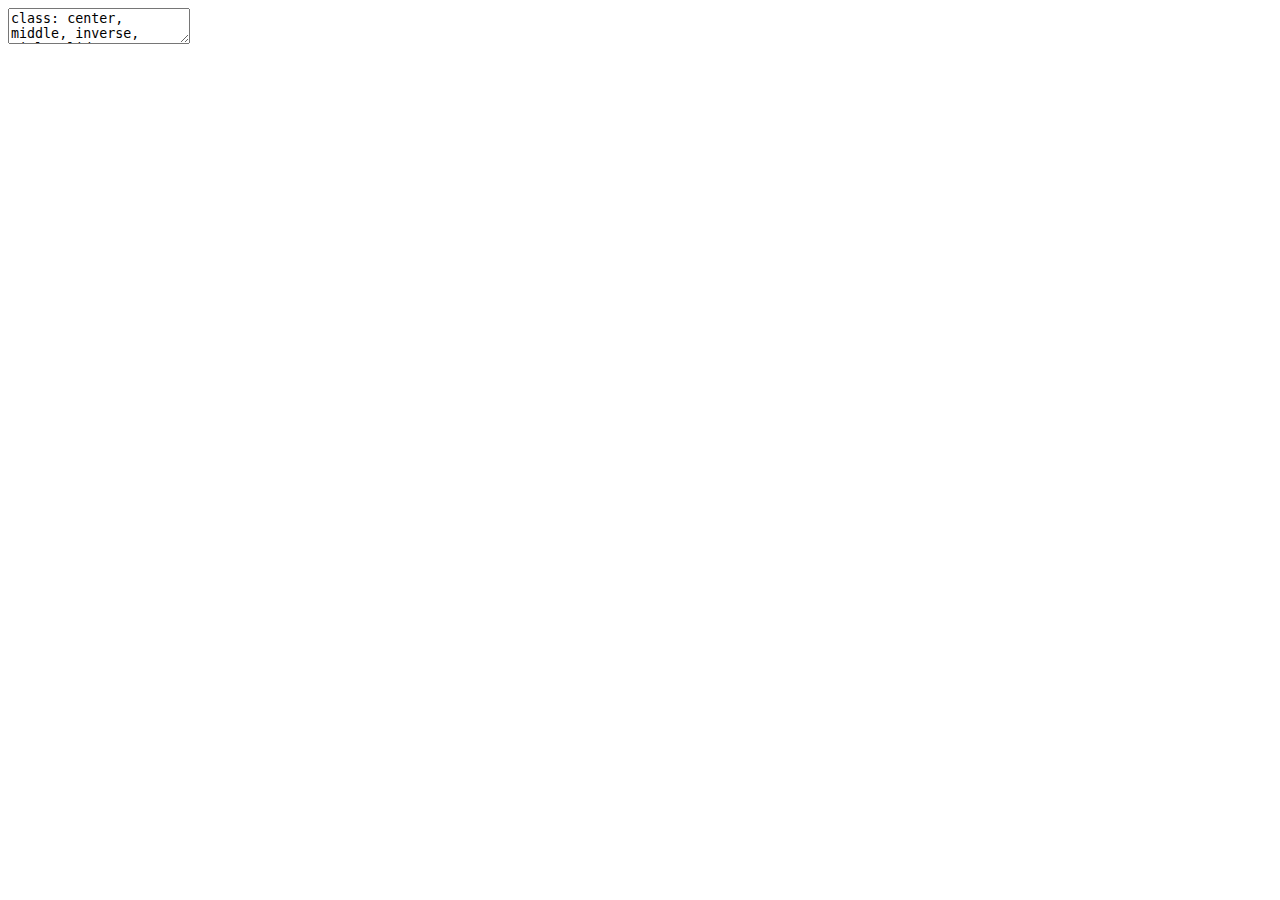
<file: docs/03-Discrete_RVs/03-Discrete_RVs.html>
<!DOCTYPE html>
<html lang="" xml:lang="">
  <head>
    <title>MATH/STAT 338: Probability</title>
    <meta charset="utf-8" />
    <meta name="author" content="Anthony Scotina" />
    <script src="libs/header-attrs-2.6/header-attrs.js"></script>
    <link href="libs/panelset-0.2.6/panelset.css" rel="stylesheet" />
    <script src="libs/panelset-0.2.6/panelset.js"></script>
    <link rel="stylesheet" href="my-theme.css" type="text/css" />
    <link rel="stylesheet" href="my-fonts.css" type="text/css" />
  </head>
  <body>
    <textarea id="source">
class: center, middle, inverse, title-slide

# MATH/STAT 338: Probability
## Discrete Random Variables
### Anthony Scotina

---










&lt;!--
pagedown::chrome_print("~/Dropbox/Teaching/03-Simmons Courses/MATH228-Introduction to Data Science/Lecture Slides/01-Introduction/01-Introduction.html")
--&gt;

class: center, middle, frame

# Random Variables

---

# What is a random variable?

A **random variable (RV)** is a function from the sample space `\(S\)` to the real numbers, `\(\mathbb{R}\)`. 

- Random variables are typically denoted by *capital letters*. 

--

Okay, what does that mean? 🤔🤔🤔

**Example**: Consider an experiment where we toss a fair coin twice. 

- Four possible outcomes: `\(S=\{HH, HT, TH, TT\}\)`

--

- Let `\(X=\)` **number of heads**

.center[
<style>html {
  font-family: -apple-system, BlinkMacSystemFont, 'Segoe UI', Roboto, Oxygen, Ubuntu, Cantarell, 'Helvetica Neue', 'Fira Sans', 'Droid Sans', Arial, sans-serif;
}

#xnmtnwlefp .gt_table {
  display: table;
  border-collapse: collapse;
  margin-left: auto;
  margin-right: auto;
  color: #333333;
  font-size: 16px;
  font-weight: normal;
  font-style: normal;
  background-color: #FFFFFF;
  width: auto;
  border-top-style: solid;
  border-top-width: 2px;
  border-top-color: #A8A8A8;
  border-right-style: none;
  border-right-width: 2px;
  border-right-color: #D3D3D3;
  border-bottom-style: solid;
  border-bottom-width: 2px;
  border-bottom-color: #A8A8A8;
  border-left-style: none;
  border-left-width: 2px;
  border-left-color: #D3D3D3;
}

#xnmtnwlefp .gt_heading {
  background-color: #FFFFFF;
  text-align: center;
  border-bottom-color: #FFFFFF;
  border-left-style: none;
  border-left-width: 1px;
  border-left-color: #D3D3D3;
  border-right-style: none;
  border-right-width: 1px;
  border-right-color: #D3D3D3;
}

#xnmtnwlefp .gt_title {
  color: #333333;
  font-size: 125%;
  font-weight: initial;
  padding-top: 4px;
  padding-bottom: 4px;
  border-bottom-color: #FFFFFF;
  border-bottom-width: 0;
}

#xnmtnwlefp .gt_subtitle {
  color: #333333;
  font-size: 85%;
  font-weight: initial;
  padding-top: 0;
  padding-bottom: 4px;
  border-top-color: #FFFFFF;
  border-top-width: 0;
}

#xnmtnwlefp .gt_bottom_border {
  border-bottom-style: solid;
  border-bottom-width: 2px;
  border-bottom-color: #D3D3D3;
}

#xnmtnwlefp .gt_col_headings {
  border-top-style: solid;
  border-top-width: 2px;
  border-top-color: #D3D3D3;
  border-bottom-style: solid;
  border-bottom-width: 2px;
  border-bottom-color: #D3D3D3;
  border-left-style: none;
  border-left-width: 1px;
  border-left-color: #D3D3D3;
  border-right-style: none;
  border-right-width: 1px;
  border-right-color: #D3D3D3;
}

#xnmtnwlefp .gt_col_heading {
  color: #333333;
  background-color: #FFFFFF;
  font-size: 100%;
  font-weight: normal;
  text-transform: inherit;
  border-left-style: none;
  border-left-width: 1px;
  border-left-color: #D3D3D3;
  border-right-style: none;
  border-right-width: 1px;
  border-right-color: #D3D3D3;
  vertical-align: bottom;
  padding-top: 5px;
  padding-bottom: 6px;
  padding-left: 5px;
  padding-right: 5px;
  overflow-x: hidden;
}

#xnmtnwlefp .gt_column_spanner_outer {
  color: #333333;
  background-color: #FFFFFF;
  font-size: 100%;
  font-weight: normal;
  text-transform: inherit;
  padding-top: 0;
  padding-bottom: 0;
  padding-left: 4px;
  padding-right: 4px;
}

#xnmtnwlefp .gt_column_spanner_outer:first-child {
  padding-left: 0;
}

#xnmtnwlefp .gt_column_spanner_outer:last-child {
  padding-right: 0;
}

#xnmtnwlefp .gt_column_spanner {
  border-bottom-style: solid;
  border-bottom-width: 2px;
  border-bottom-color: #D3D3D3;
  vertical-align: bottom;
  padding-top: 5px;
  padding-bottom: 6px;
  overflow-x: hidden;
  display: inline-block;
  width: 100%;
}

#xnmtnwlefp .gt_group_heading {
  padding: 8px;
  color: #333333;
  background-color: #FFFFFF;
  font-size: 100%;
  font-weight: initial;
  text-transform: inherit;
  border-top-style: solid;
  border-top-width: 2px;
  border-top-color: #D3D3D3;
  border-bottom-style: solid;
  border-bottom-width: 2px;
  border-bottom-color: #D3D3D3;
  border-left-style: none;
  border-left-width: 1px;
  border-left-color: #D3D3D3;
  border-right-style: none;
  border-right-width: 1px;
  border-right-color: #D3D3D3;
  vertical-align: middle;
}

#xnmtnwlefp .gt_empty_group_heading {
  padding: 0.5px;
  color: #333333;
  background-color: #FFFFFF;
  font-size: 100%;
  font-weight: initial;
  border-top-style: solid;
  border-top-width: 2px;
  border-top-color: #D3D3D3;
  border-bottom-style: solid;
  border-bottom-width: 2px;
  border-bottom-color: #D3D3D3;
  vertical-align: middle;
}

#xnmtnwlefp .gt_from_md > :first-child {
  margin-top: 0;
}

#xnmtnwlefp .gt_from_md > :last-child {
  margin-bottom: 0;
}

#xnmtnwlefp .gt_row {
  padding-top: 8px;
  padding-bottom: 8px;
  padding-left: 5px;
  padding-right: 5px;
  margin: 10px;
  border-top-style: solid;
  border-top-width: 1px;
  border-top-color: #D3D3D3;
  border-left-style: none;
  border-left-width: 1px;
  border-left-color: #D3D3D3;
  border-right-style: none;
  border-right-width: 1px;
  border-right-color: #D3D3D3;
  vertical-align: middle;
  overflow-x: hidden;
}

#xnmtnwlefp .gt_stub {
  color: #333333;
  background-color: #FFFFFF;
  font-size: 100%;
  font-weight: initial;
  text-transform: inherit;
  border-right-style: solid;
  border-right-width: 2px;
  border-right-color: #D3D3D3;
  padding-left: 12px;
}

#xnmtnwlefp .gt_summary_row {
  color: #333333;
  background-color: #FFFFFF;
  text-transform: inherit;
  padding-top: 8px;
  padding-bottom: 8px;
  padding-left: 5px;
  padding-right: 5px;
}

#xnmtnwlefp .gt_first_summary_row {
  padding-top: 8px;
  padding-bottom: 8px;
  padding-left: 5px;
  padding-right: 5px;
  border-top-style: solid;
  border-top-width: 2px;
  border-top-color: #D3D3D3;
}

#xnmtnwlefp .gt_grand_summary_row {
  color: #333333;
  background-color: #FFFFFF;
  text-transform: inherit;
  padding-top: 8px;
  padding-bottom: 8px;
  padding-left: 5px;
  padding-right: 5px;
}

#xnmtnwlefp .gt_first_grand_summary_row {
  padding-top: 8px;
  padding-bottom: 8px;
  padding-left: 5px;
  padding-right: 5px;
  border-top-style: double;
  border-top-width: 6px;
  border-top-color: #D3D3D3;
}

#xnmtnwlefp .gt_striped {
  background-color: rgba(128, 128, 128, 0.05);
}

#xnmtnwlefp .gt_table_body {
  border-top-style: solid;
  border-top-width: 2px;
  border-top-color: #D3D3D3;
  border-bottom-style: solid;
  border-bottom-width: 2px;
  border-bottom-color: #D3D3D3;
}

#xnmtnwlefp .gt_footnotes {
  color: #333333;
  background-color: #FFFFFF;
  border-bottom-style: none;
  border-bottom-width: 2px;
  border-bottom-color: #D3D3D3;
  border-left-style: none;
  border-left-width: 2px;
  border-left-color: #D3D3D3;
  border-right-style: none;
  border-right-width: 2px;
  border-right-color: #D3D3D3;
}

#xnmtnwlefp .gt_footnote {
  margin: 0px;
  font-size: 90%;
  padding: 4px;
}

#xnmtnwlefp .gt_sourcenotes {
  color: #333333;
  background-color: #FFFFFF;
  border-bottom-style: none;
  border-bottom-width: 2px;
  border-bottom-color: #D3D3D3;
  border-left-style: none;
  border-left-width: 2px;
  border-left-color: #D3D3D3;
  border-right-style: none;
  border-right-width: 2px;
  border-right-color: #D3D3D3;
}

#xnmtnwlefp .gt_sourcenote {
  font-size: 90%;
  padding: 4px;
}

#xnmtnwlefp .gt_left {
  text-align: left;
}

#xnmtnwlefp .gt_center {
  text-align: center;
}

#xnmtnwlefp .gt_right {
  text-align: right;
  font-variant-numeric: tabular-nums;
}

#xnmtnwlefp .gt_font_normal {
  font-weight: normal;
}

#xnmtnwlefp .gt_font_bold {
  font-weight: bold;
}

#xnmtnwlefp .gt_font_italic {
  font-style: italic;
}

#xnmtnwlefp .gt_super {
  font-size: 65%;
}

#xnmtnwlefp .gt_footnote_marks {
  font-style: italic;
  font-size: 65%;
}
</style>
<div id="xnmtnwlefp" style="overflow-x:auto;overflow-y:auto;width:auto;height:auto;"><table class="gt_table">
  
  <thead class="gt_col_headings">
    <tr>
      <th class="gt_col_heading gt_columns_bottom_border gt_left" rowspan="1" colspan="1">Outcome</th>
      <th class="gt_col_heading gt_columns_bottom_border gt_right" rowspan="1" colspan="1">X</th>
    </tr>
  </thead>
  <tbody class="gt_table_body">
    <tr>
      <td class="gt_row gt_left">TT</td>
      <td class="gt_row gt_right">0</td>
    </tr>
    <tr>
      <td class="gt_row gt_left">HT</td>
      <td class="gt_row gt_right">1</td>
    </tr>
    <tr>
      <td class="gt_row gt_left">TH</td>
      <td class="gt_row gt_right">1</td>
    </tr>
    <tr>
      <td class="gt_row gt_left">HH</td>
      <td class="gt_row gt_right">2</td>
    </tr>
  </tbody>
  
  
</table></div>
]

- The random variable `\(X\)` *assigns* the value 2 to the outcome `\(HH\)`. 

---

# Discrete Random Variables

For now, we'll be looking at **discrete random variables**, which assume only a *finite* or a *countably infinite* number of distinct values. 

- Intuitively, think of discrete RVs as things you can *count*. 

--

&lt;br&gt;

The "**random**" in "discrete random variables" arises from the *experiment itself*, rather than in saying the random variable "takes on random values"

Random variables provide *numerical summaries* of an experiment. 

- These can be *very useful* when the sample space is...
    - non-numeric
    - high-dimensional

Because such random variables can occur frequently in the real-world, it is often useful to know the *probability* for each possible value of a random variable. 

---

# Probability Mass Functions (PMFs)

The **probability distribution** of a random variable specifies the probabilities of *all* events associated with the random variables. 

.pull-left[
<style>html {
  font-family: -apple-system, BlinkMacSystemFont, 'Segoe UI', Roboto, Oxygen, Ubuntu, Cantarell, 'Helvetica Neue', 'Fira Sans', 'Droid Sans', Arial, sans-serif;
}

#hhnhrphkox .gt_table {
  display: table;
  border-collapse: collapse;
  margin-left: auto;
  margin-right: auto;
  color: #333333;
  font-size: 16px;
  font-weight: normal;
  font-style: normal;
  background-color: #FFFFFF;
  width: auto;
  border-top-style: solid;
  border-top-width: 2px;
  border-top-color: #A8A8A8;
  border-right-style: none;
  border-right-width: 2px;
  border-right-color: #D3D3D3;
  border-bottom-style: solid;
  border-bottom-width: 2px;
  border-bottom-color: #A8A8A8;
  border-left-style: none;
  border-left-width: 2px;
  border-left-color: #D3D3D3;
}

#hhnhrphkox .gt_heading {
  background-color: #FFFFFF;
  text-align: center;
  border-bottom-color: #FFFFFF;
  border-left-style: none;
  border-left-width: 1px;
  border-left-color: #D3D3D3;
  border-right-style: none;
  border-right-width: 1px;
  border-right-color: #D3D3D3;
}

#hhnhrphkox .gt_title {
  color: #333333;
  font-size: 125%;
  font-weight: initial;
  padding-top: 4px;
  padding-bottom: 4px;
  border-bottom-color: #FFFFFF;
  border-bottom-width: 0;
}

#hhnhrphkox .gt_subtitle {
  color: #333333;
  font-size: 85%;
  font-weight: initial;
  padding-top: 0;
  padding-bottom: 4px;
  border-top-color: #FFFFFF;
  border-top-width: 0;
}

#hhnhrphkox .gt_bottom_border {
  border-bottom-style: solid;
  border-bottom-width: 2px;
  border-bottom-color: #D3D3D3;
}

#hhnhrphkox .gt_col_headings {
  border-top-style: solid;
  border-top-width: 2px;
  border-top-color: #D3D3D3;
  border-bottom-style: solid;
  border-bottom-width: 2px;
  border-bottom-color: #D3D3D3;
  border-left-style: none;
  border-left-width: 1px;
  border-left-color: #D3D3D3;
  border-right-style: none;
  border-right-width: 1px;
  border-right-color: #D3D3D3;
}

#hhnhrphkox .gt_col_heading {
  color: #333333;
  background-color: #FFFFFF;
  font-size: 100%;
  font-weight: normal;
  text-transform: inherit;
  border-left-style: none;
  border-left-width: 1px;
  border-left-color: #D3D3D3;
  border-right-style: none;
  border-right-width: 1px;
  border-right-color: #D3D3D3;
  vertical-align: bottom;
  padding-top: 5px;
  padding-bottom: 6px;
  padding-left: 5px;
  padding-right: 5px;
  overflow-x: hidden;
}

#hhnhrphkox .gt_column_spanner_outer {
  color: #333333;
  background-color: #FFFFFF;
  font-size: 100%;
  font-weight: normal;
  text-transform: inherit;
  padding-top: 0;
  padding-bottom: 0;
  padding-left: 4px;
  padding-right: 4px;
}

#hhnhrphkox .gt_column_spanner_outer:first-child {
  padding-left: 0;
}

#hhnhrphkox .gt_column_spanner_outer:last-child {
  padding-right: 0;
}

#hhnhrphkox .gt_column_spanner {
  border-bottom-style: solid;
  border-bottom-width: 2px;
  border-bottom-color: #D3D3D3;
  vertical-align: bottom;
  padding-top: 5px;
  padding-bottom: 6px;
  overflow-x: hidden;
  display: inline-block;
  width: 100%;
}

#hhnhrphkox .gt_group_heading {
  padding: 8px;
  color: #333333;
  background-color: #FFFFFF;
  font-size: 100%;
  font-weight: initial;
  text-transform: inherit;
  border-top-style: solid;
  border-top-width: 2px;
  border-top-color: #D3D3D3;
  border-bottom-style: solid;
  border-bottom-width: 2px;
  border-bottom-color: #D3D3D3;
  border-left-style: none;
  border-left-width: 1px;
  border-left-color: #D3D3D3;
  border-right-style: none;
  border-right-width: 1px;
  border-right-color: #D3D3D3;
  vertical-align: middle;
}

#hhnhrphkox .gt_empty_group_heading {
  padding: 0.5px;
  color: #333333;
  background-color: #FFFFFF;
  font-size: 100%;
  font-weight: initial;
  border-top-style: solid;
  border-top-width: 2px;
  border-top-color: #D3D3D3;
  border-bottom-style: solid;
  border-bottom-width: 2px;
  border-bottom-color: #D3D3D3;
  vertical-align: middle;
}

#hhnhrphkox .gt_from_md > :first-child {
  margin-top: 0;
}

#hhnhrphkox .gt_from_md > :last-child {
  margin-bottom: 0;
}

#hhnhrphkox .gt_row {
  padding-top: 8px;
  padding-bottom: 8px;
  padding-left: 5px;
  padding-right: 5px;
  margin: 10px;
  border-top-style: solid;
  border-top-width: 1px;
  border-top-color: #D3D3D3;
  border-left-style: none;
  border-left-width: 1px;
  border-left-color: #D3D3D3;
  border-right-style: none;
  border-right-width: 1px;
  border-right-color: #D3D3D3;
  vertical-align: middle;
  overflow-x: hidden;
}

#hhnhrphkox .gt_stub {
  color: #333333;
  background-color: #FFFFFF;
  font-size: 100%;
  font-weight: initial;
  text-transform: inherit;
  border-right-style: solid;
  border-right-width: 2px;
  border-right-color: #D3D3D3;
  padding-left: 12px;
}

#hhnhrphkox .gt_summary_row {
  color: #333333;
  background-color: #FFFFFF;
  text-transform: inherit;
  padding-top: 8px;
  padding-bottom: 8px;
  padding-left: 5px;
  padding-right: 5px;
}

#hhnhrphkox .gt_first_summary_row {
  padding-top: 8px;
  padding-bottom: 8px;
  padding-left: 5px;
  padding-right: 5px;
  border-top-style: solid;
  border-top-width: 2px;
  border-top-color: #D3D3D3;
}

#hhnhrphkox .gt_grand_summary_row {
  color: #333333;
  background-color: #FFFFFF;
  text-transform: inherit;
  padding-top: 8px;
  padding-bottom: 8px;
  padding-left: 5px;
  padding-right: 5px;
}

#hhnhrphkox .gt_first_grand_summary_row {
  padding-top: 8px;
  padding-bottom: 8px;
  padding-left: 5px;
  padding-right: 5px;
  border-top-style: double;
  border-top-width: 6px;
  border-top-color: #D3D3D3;
}

#hhnhrphkox .gt_striped {
  background-color: rgba(128, 128, 128, 0.05);
}

#hhnhrphkox .gt_table_body {
  border-top-style: solid;
  border-top-width: 2px;
  border-top-color: #D3D3D3;
  border-bottom-style: solid;
  border-bottom-width: 2px;
  border-bottom-color: #D3D3D3;
}

#hhnhrphkox .gt_footnotes {
  color: #333333;
  background-color: #FFFFFF;
  border-bottom-style: none;
  border-bottom-width: 2px;
  border-bottom-color: #D3D3D3;
  border-left-style: none;
  border-left-width: 2px;
  border-left-color: #D3D3D3;
  border-right-style: none;
  border-right-width: 2px;
  border-right-color: #D3D3D3;
}

#hhnhrphkox .gt_footnote {
  margin: 0px;
  font-size: 90%;
  padding: 4px;
}

#hhnhrphkox .gt_sourcenotes {
  color: #333333;
  background-color: #FFFFFF;
  border-bottom-style: none;
  border-bottom-width: 2px;
  border-bottom-color: #D3D3D3;
  border-left-style: none;
  border-left-width: 2px;
  border-left-color: #D3D3D3;
  border-right-style: none;
  border-right-width: 2px;
  border-right-color: #D3D3D3;
}

#hhnhrphkox .gt_sourcenote {
  font-size: 90%;
  padding: 4px;
}

#hhnhrphkox .gt_left {
  text-align: left;
}

#hhnhrphkox .gt_center {
  text-align: center;
}

#hhnhrphkox .gt_right {
  text-align: right;
  font-variant-numeric: tabular-nums;
}

#hhnhrphkox .gt_font_normal {
  font-weight: normal;
}

#hhnhrphkox .gt_font_bold {
  font-weight: bold;
}

#hhnhrphkox .gt_font_italic {
  font-style: italic;
}

#hhnhrphkox .gt_super {
  font-size: 65%;
}

#hhnhrphkox .gt_footnote_marks {
  font-style: italic;
  font-size: 65%;
}
</style>
<div id="hhnhrphkox" style="overflow-x:auto;overflow-y:auto;width:auto;height:auto;"><table class="gt_table">
  
  <thead class="gt_col_headings">
    <tr>
      <th class="gt_col_heading gt_columns_bottom_border gt_left" rowspan="1" colspan="1">Outcome</th>
      <th class="gt_col_heading gt_columns_bottom_border gt_right" rowspan="1" colspan="1">X</th>
    </tr>
  </thead>
  <tbody class="gt_table_body">
    <tr>
      <td class="gt_row gt_left">TT</td>
      <td class="gt_row gt_right">0</td>
    </tr>
    <tr>
      <td class="gt_row gt_left">HT</td>
      <td class="gt_row gt_right">1</td>
    </tr>
    <tr>
      <td class="gt_row gt_left">TH</td>
      <td class="gt_row gt_right">1</td>
    </tr>
    <tr>
      <td class="gt_row gt_left">HH</td>
      <td class="gt_row gt_right">2</td>
    </tr>
  </tbody>
  
  
</table></div>
]

.pull-right[
<style>html {
  font-family: -apple-system, BlinkMacSystemFont, 'Segoe UI', Roboto, Oxygen, Ubuntu, Cantarell, 'Helvetica Neue', 'Fira Sans', 'Droid Sans', Arial, sans-serif;
}

#tvicmbpvbi .gt_table {
  display: table;
  border-collapse: collapse;
  margin-left: auto;
  margin-right: auto;
  color: #333333;
  font-size: 16px;
  font-weight: normal;
  font-style: normal;
  background-color: #FFFFFF;
  width: auto;
  border-top-style: solid;
  border-top-width: 2px;
  border-top-color: #A8A8A8;
  border-right-style: none;
  border-right-width: 2px;
  border-right-color: #D3D3D3;
  border-bottom-style: solid;
  border-bottom-width: 2px;
  border-bottom-color: #A8A8A8;
  border-left-style: none;
  border-left-width: 2px;
  border-left-color: #D3D3D3;
}

#tvicmbpvbi .gt_heading {
  background-color: #FFFFFF;
  text-align: center;
  border-bottom-color: #FFFFFF;
  border-left-style: none;
  border-left-width: 1px;
  border-left-color: #D3D3D3;
  border-right-style: none;
  border-right-width: 1px;
  border-right-color: #D3D3D3;
}

#tvicmbpvbi .gt_title {
  color: #333333;
  font-size: 125%;
  font-weight: initial;
  padding-top: 4px;
  padding-bottom: 4px;
  border-bottom-color: #FFFFFF;
  border-bottom-width: 0;
}

#tvicmbpvbi .gt_subtitle {
  color: #333333;
  font-size: 85%;
  font-weight: initial;
  padding-top: 0;
  padding-bottom: 4px;
  border-top-color: #FFFFFF;
  border-top-width: 0;
}

#tvicmbpvbi .gt_bottom_border {
  border-bottom-style: solid;
  border-bottom-width: 2px;
  border-bottom-color: #D3D3D3;
}

#tvicmbpvbi .gt_col_headings {
  border-top-style: solid;
  border-top-width: 2px;
  border-top-color: #D3D3D3;
  border-bottom-style: solid;
  border-bottom-width: 2px;
  border-bottom-color: #D3D3D3;
  border-left-style: none;
  border-left-width: 1px;
  border-left-color: #D3D3D3;
  border-right-style: none;
  border-right-width: 1px;
  border-right-color: #D3D3D3;
}

#tvicmbpvbi .gt_col_heading {
  color: #333333;
  background-color: #FFFFFF;
  font-size: 100%;
  font-weight: normal;
  text-transform: inherit;
  border-left-style: none;
  border-left-width: 1px;
  border-left-color: #D3D3D3;
  border-right-style: none;
  border-right-width: 1px;
  border-right-color: #D3D3D3;
  vertical-align: bottom;
  padding-top: 5px;
  padding-bottom: 6px;
  padding-left: 5px;
  padding-right: 5px;
  overflow-x: hidden;
}

#tvicmbpvbi .gt_column_spanner_outer {
  color: #333333;
  background-color: #FFFFFF;
  font-size: 100%;
  font-weight: normal;
  text-transform: inherit;
  padding-top: 0;
  padding-bottom: 0;
  padding-left: 4px;
  padding-right: 4px;
}

#tvicmbpvbi .gt_column_spanner_outer:first-child {
  padding-left: 0;
}

#tvicmbpvbi .gt_column_spanner_outer:last-child {
  padding-right: 0;
}

#tvicmbpvbi .gt_column_spanner {
  border-bottom-style: solid;
  border-bottom-width: 2px;
  border-bottom-color: #D3D3D3;
  vertical-align: bottom;
  padding-top: 5px;
  padding-bottom: 6px;
  overflow-x: hidden;
  display: inline-block;
  width: 100%;
}

#tvicmbpvbi .gt_group_heading {
  padding: 8px;
  color: #333333;
  background-color: #FFFFFF;
  font-size: 100%;
  font-weight: initial;
  text-transform: inherit;
  border-top-style: solid;
  border-top-width: 2px;
  border-top-color: #D3D3D3;
  border-bottom-style: solid;
  border-bottom-width: 2px;
  border-bottom-color: #D3D3D3;
  border-left-style: none;
  border-left-width: 1px;
  border-left-color: #D3D3D3;
  border-right-style: none;
  border-right-width: 1px;
  border-right-color: #D3D3D3;
  vertical-align: middle;
}

#tvicmbpvbi .gt_empty_group_heading {
  padding: 0.5px;
  color: #333333;
  background-color: #FFFFFF;
  font-size: 100%;
  font-weight: initial;
  border-top-style: solid;
  border-top-width: 2px;
  border-top-color: #D3D3D3;
  border-bottom-style: solid;
  border-bottom-width: 2px;
  border-bottom-color: #D3D3D3;
  vertical-align: middle;
}

#tvicmbpvbi .gt_from_md > :first-child {
  margin-top: 0;
}

#tvicmbpvbi .gt_from_md > :last-child {
  margin-bottom: 0;
}

#tvicmbpvbi .gt_row {
  padding-top: 8px;
  padding-bottom: 8px;
  padding-left: 5px;
  padding-right: 5px;
  margin: 10px;
  border-top-style: solid;
  border-top-width: 1px;
  border-top-color: #D3D3D3;
  border-left-style: none;
  border-left-width: 1px;
  border-left-color: #D3D3D3;
  border-right-style: none;
  border-right-width: 1px;
  border-right-color: #D3D3D3;
  vertical-align: middle;
  overflow-x: hidden;
}

#tvicmbpvbi .gt_stub {
  color: #333333;
  background-color: #FFFFFF;
  font-size: 100%;
  font-weight: initial;
  text-transform: inherit;
  border-right-style: solid;
  border-right-width: 2px;
  border-right-color: #D3D3D3;
  padding-left: 12px;
}

#tvicmbpvbi .gt_summary_row {
  color: #333333;
  background-color: #FFFFFF;
  text-transform: inherit;
  padding-top: 8px;
  padding-bottom: 8px;
  padding-left: 5px;
  padding-right: 5px;
}

#tvicmbpvbi .gt_first_summary_row {
  padding-top: 8px;
  padding-bottom: 8px;
  padding-left: 5px;
  padding-right: 5px;
  border-top-style: solid;
  border-top-width: 2px;
  border-top-color: #D3D3D3;
}

#tvicmbpvbi .gt_grand_summary_row {
  color: #333333;
  background-color: #FFFFFF;
  text-transform: inherit;
  padding-top: 8px;
  padding-bottom: 8px;
  padding-left: 5px;
  padding-right: 5px;
}

#tvicmbpvbi .gt_first_grand_summary_row {
  padding-top: 8px;
  padding-bottom: 8px;
  padding-left: 5px;
  padding-right: 5px;
  border-top-style: double;
  border-top-width: 6px;
  border-top-color: #D3D3D3;
}

#tvicmbpvbi .gt_striped {
  background-color: rgba(128, 128, 128, 0.05);
}

#tvicmbpvbi .gt_table_body {
  border-top-style: solid;
  border-top-width: 2px;
  border-top-color: #D3D3D3;
  border-bottom-style: solid;
  border-bottom-width: 2px;
  border-bottom-color: #D3D3D3;
}

#tvicmbpvbi .gt_footnotes {
  color: #333333;
  background-color: #FFFFFF;
  border-bottom-style: none;
  border-bottom-width: 2px;
  border-bottom-color: #D3D3D3;
  border-left-style: none;
  border-left-width: 2px;
  border-left-color: #D3D3D3;
  border-right-style: none;
  border-right-width: 2px;
  border-right-color: #D3D3D3;
}

#tvicmbpvbi .gt_footnote {
  margin: 0px;
  font-size: 90%;
  padding: 4px;
}

#tvicmbpvbi .gt_sourcenotes {
  color: #333333;
  background-color: #FFFFFF;
  border-bottom-style: none;
  border-bottom-width: 2px;
  border-bottom-color: #D3D3D3;
  border-left-style: none;
  border-left-width: 2px;
  border-left-color: #D3D3D3;
  border-right-style: none;
  border-right-width: 2px;
  border-right-color: #D3D3D3;
}

#tvicmbpvbi .gt_sourcenote {
  font-size: 90%;
  padding: 4px;
}

#tvicmbpvbi .gt_left {
  text-align: left;
}

#tvicmbpvbi .gt_center {
  text-align: center;
}

#tvicmbpvbi .gt_right {
  text-align: right;
  font-variant-numeric: tabular-nums;
}

#tvicmbpvbi .gt_font_normal {
  font-weight: normal;
}

#tvicmbpvbi .gt_font_bold {
  font-weight: bold;
}

#tvicmbpvbi .gt_font_italic {
  font-style: italic;
}

#tvicmbpvbi .gt_super {
  font-size: 65%;
}

#tvicmbpvbi .gt_footnote_marks {
  font-style: italic;
  font-size: 65%;
}
</style>
<div id="tvicmbpvbi" style="overflow-x:auto;overflow-y:auto;width:auto;height:auto;"><table class="gt_table">
  
  <thead class="gt_col_headings">
    <tr>
      <th class="gt_col_heading gt_columns_bottom_border gt_right" rowspan="1" colspan="1">X</th>
      <th class="gt_col_heading gt_columns_bottom_border gt_right" rowspan="1" colspan="1">P(X = x)</th>
    </tr>
  </thead>
  <tbody class="gt_table_body">
    <tr>
      <td class="gt_row gt_right">0</td>
      <td class="gt_row gt_right">0.25</td>
    </tr>
    <tr>
      <td class="gt_row gt_right">1</td>
      <td class="gt_row gt_right">0.50</td>
    </tr>
    <tr>
      <td class="gt_row gt_right">2</td>
      <td class="gt_row gt_right">0.25</td>
    </tr>
  </tbody>
  
  
</table></div>
]

--

While there are several ways to express the probability distribution of a *discrete* random variable (graphs, tables), the most natural way is through a **probability mass function** (PMF):

- A **probability mass function** (PMF) of a discrete RV `\(X\)` is given by the function `$$p(x)=P(X=x),$$` defined on the *support* of `\(X\)`, and 0 otherwise. 

---



# The Eurasian Lynx

(From *Probability, Statistics, and Data* by D. Speegle and B. Clair)

The **Eurasian lynx** (pictured below) is a wild cat that lives in the north of Europe and Asia. When a female lynx gives birth, she may have from 1-4 kittens. Our statistical experiment is a lynx giving birth, and the outcome is a litter of baby lynx. 

.pull-left[
&lt;img src="moose_lynx.JPG" width="70%" /&gt;
]

.pull-right[
Baby lynx are complicated objects, but there is a simple random variable here: **the number of kittens**. 

Call this `\(X\)`. Ecologists have estimated the PMF for `\(X\)` to be:

<style>html {
  font-family: -apple-system, BlinkMacSystemFont, 'Segoe UI', Roboto, Oxygen, Ubuntu, Cantarell, 'Helvetica Neue', 'Fira Sans', 'Droid Sans', Arial, sans-serif;
}

#rcvipxkajr .gt_table {
  display: table;
  border-collapse: collapse;
  margin-left: auto;
  margin-right: auto;
  color: #333333;
  font-size: 16px;
  font-weight: normal;
  font-style: normal;
  background-color: #FFFFFF;
  width: auto;
  border-top-style: solid;
  border-top-width: 2px;
  border-top-color: #A8A8A8;
  border-right-style: none;
  border-right-width: 2px;
  border-right-color: #D3D3D3;
  border-bottom-style: solid;
  border-bottom-width: 2px;
  border-bottom-color: #A8A8A8;
  border-left-style: none;
  border-left-width: 2px;
  border-left-color: #D3D3D3;
}

#rcvipxkajr .gt_heading {
  background-color: #FFFFFF;
  text-align: center;
  border-bottom-color: #FFFFFF;
  border-left-style: none;
  border-left-width: 1px;
  border-left-color: #D3D3D3;
  border-right-style: none;
  border-right-width: 1px;
  border-right-color: #D3D3D3;
}

#rcvipxkajr .gt_title {
  color: #333333;
  font-size: 125%;
  font-weight: initial;
  padding-top: 4px;
  padding-bottom: 4px;
  border-bottom-color: #FFFFFF;
  border-bottom-width: 0;
}

#rcvipxkajr .gt_subtitle {
  color: #333333;
  font-size: 85%;
  font-weight: initial;
  padding-top: 0;
  padding-bottom: 4px;
  border-top-color: #FFFFFF;
  border-top-width: 0;
}

#rcvipxkajr .gt_bottom_border {
  border-bottom-style: solid;
  border-bottom-width: 2px;
  border-bottom-color: #D3D3D3;
}

#rcvipxkajr .gt_col_headings {
  border-top-style: solid;
  border-top-width: 2px;
  border-top-color: #D3D3D3;
  border-bottom-style: solid;
  border-bottom-width: 2px;
  border-bottom-color: #D3D3D3;
  border-left-style: none;
  border-left-width: 1px;
  border-left-color: #D3D3D3;
  border-right-style: none;
  border-right-width: 1px;
  border-right-color: #D3D3D3;
}

#rcvipxkajr .gt_col_heading {
  color: #333333;
  background-color: #FFFFFF;
  font-size: 100%;
  font-weight: normal;
  text-transform: inherit;
  border-left-style: none;
  border-left-width: 1px;
  border-left-color: #D3D3D3;
  border-right-style: none;
  border-right-width: 1px;
  border-right-color: #D3D3D3;
  vertical-align: bottom;
  padding-top: 5px;
  padding-bottom: 6px;
  padding-left: 5px;
  padding-right: 5px;
  overflow-x: hidden;
}

#rcvipxkajr .gt_column_spanner_outer {
  color: #333333;
  background-color: #FFFFFF;
  font-size: 100%;
  font-weight: normal;
  text-transform: inherit;
  padding-top: 0;
  padding-bottom: 0;
  padding-left: 4px;
  padding-right: 4px;
}

#rcvipxkajr .gt_column_spanner_outer:first-child {
  padding-left: 0;
}

#rcvipxkajr .gt_column_spanner_outer:last-child {
  padding-right: 0;
}

#rcvipxkajr .gt_column_spanner {
  border-bottom-style: solid;
  border-bottom-width: 2px;
  border-bottom-color: #D3D3D3;
  vertical-align: bottom;
  padding-top: 5px;
  padding-bottom: 6px;
  overflow-x: hidden;
  display: inline-block;
  width: 100%;
}

#rcvipxkajr .gt_group_heading {
  padding: 8px;
  color: #333333;
  background-color: #FFFFFF;
  font-size: 100%;
  font-weight: initial;
  text-transform: inherit;
  border-top-style: solid;
  border-top-width: 2px;
  border-top-color: #D3D3D3;
  border-bottom-style: solid;
  border-bottom-width: 2px;
  border-bottom-color: #D3D3D3;
  border-left-style: none;
  border-left-width: 1px;
  border-left-color: #D3D3D3;
  border-right-style: none;
  border-right-width: 1px;
  border-right-color: #D3D3D3;
  vertical-align: middle;
}

#rcvipxkajr .gt_empty_group_heading {
  padding: 0.5px;
  color: #333333;
  background-color: #FFFFFF;
  font-size: 100%;
  font-weight: initial;
  border-top-style: solid;
  border-top-width: 2px;
  border-top-color: #D3D3D3;
  border-bottom-style: solid;
  border-bottom-width: 2px;
  border-bottom-color: #D3D3D3;
  vertical-align: middle;
}

#rcvipxkajr .gt_from_md > :first-child {
  margin-top: 0;
}

#rcvipxkajr .gt_from_md > :last-child {
  margin-bottom: 0;
}

#rcvipxkajr .gt_row {
  padding-top: 8px;
  padding-bottom: 8px;
  padding-left: 5px;
  padding-right: 5px;
  margin: 10px;
  border-top-style: solid;
  border-top-width: 1px;
  border-top-color: #D3D3D3;
  border-left-style: none;
  border-left-width: 1px;
  border-left-color: #D3D3D3;
  border-right-style: none;
  border-right-width: 1px;
  border-right-color: #D3D3D3;
  vertical-align: middle;
  overflow-x: hidden;
}

#rcvipxkajr .gt_stub {
  color: #333333;
  background-color: #FFFFFF;
  font-size: 100%;
  font-weight: initial;
  text-transform: inherit;
  border-right-style: solid;
  border-right-width: 2px;
  border-right-color: #D3D3D3;
  padding-left: 12px;
}

#rcvipxkajr .gt_summary_row {
  color: #333333;
  background-color: #FFFFFF;
  text-transform: inherit;
  padding-top: 8px;
  padding-bottom: 8px;
  padding-left: 5px;
  padding-right: 5px;
}

#rcvipxkajr .gt_first_summary_row {
  padding-top: 8px;
  padding-bottom: 8px;
  padding-left: 5px;
  padding-right: 5px;
  border-top-style: solid;
  border-top-width: 2px;
  border-top-color: #D3D3D3;
}

#rcvipxkajr .gt_grand_summary_row {
  color: #333333;
  background-color: #FFFFFF;
  text-transform: inherit;
  padding-top: 8px;
  padding-bottom: 8px;
  padding-left: 5px;
  padding-right: 5px;
}

#rcvipxkajr .gt_first_grand_summary_row {
  padding-top: 8px;
  padding-bottom: 8px;
  padding-left: 5px;
  padding-right: 5px;
  border-top-style: double;
  border-top-width: 6px;
  border-top-color: #D3D3D3;
}

#rcvipxkajr .gt_striped {
  background-color: rgba(128, 128, 128, 0.05);
}

#rcvipxkajr .gt_table_body {
  border-top-style: solid;
  border-top-width: 2px;
  border-top-color: #D3D3D3;
  border-bottom-style: solid;
  border-bottom-width: 2px;
  border-bottom-color: #D3D3D3;
}

#rcvipxkajr .gt_footnotes {
  color: #333333;
  background-color: #FFFFFF;
  border-bottom-style: none;
  border-bottom-width: 2px;
  border-bottom-color: #D3D3D3;
  border-left-style: none;
  border-left-width: 2px;
  border-left-color: #D3D3D3;
  border-right-style: none;
  border-right-width: 2px;
  border-right-color: #D3D3D3;
}

#rcvipxkajr .gt_footnote {
  margin: 0px;
  font-size: 90%;
  padding: 4px;
}

#rcvipxkajr .gt_sourcenotes {
  color: #333333;
  background-color: #FFFFFF;
  border-bottom-style: none;
  border-bottom-width: 2px;
  border-bottom-color: #D3D3D3;
  border-left-style: none;
  border-left-width: 2px;
  border-left-color: #D3D3D3;
  border-right-style: none;
  border-right-width: 2px;
  border-right-color: #D3D3D3;
}

#rcvipxkajr .gt_sourcenote {
  font-size: 90%;
  padding: 4px;
}

#rcvipxkajr .gt_left {
  text-align: left;
}

#rcvipxkajr .gt_center {
  text-align: center;
}

#rcvipxkajr .gt_right {
  text-align: right;
  font-variant-numeric: tabular-nums;
}

#rcvipxkajr .gt_font_normal {
  font-weight: normal;
}

#rcvipxkajr .gt_font_bold {
  font-weight: bold;
}

#rcvipxkajr .gt_font_italic {
  font-style: italic;
}

#rcvipxkajr .gt_super {
  font-size: 65%;
}

#rcvipxkajr .gt_footnote_marks {
  font-style: italic;
  font-size: 65%;
}
</style>
<div id="rcvipxkajr" style="overflow-x:auto;overflow-y:auto;width:auto;height:auto;"><table class="gt_table">
  
  <thead class="gt_col_headings">
    <tr>
      <th class="gt_col_heading gt_columns_bottom_border gt_left" rowspan="1" colspan="1">x</th>
      <th class="gt_col_heading gt_columns_bottom_border gt_right" rowspan="1" colspan="1">1</th>
      <th class="gt_col_heading gt_columns_bottom_border gt_right" rowspan="1" colspan="1">2</th>
      <th class="gt_col_heading gt_columns_bottom_border gt_right" rowspan="1" colspan="1">3</th>
      <th class="gt_col_heading gt_columns_bottom_border gt_right" rowspan="1" colspan="1">4</th>
    </tr>
  </thead>
  <tbody class="gt_table_body">
    <tr>
      <td class="gt_row gt_left">p(x)</td>
      <td class="gt_row gt_right">0.18</td>
      <td class="gt_row gt_right">0.51</td>
      <td class="gt_row gt_right">0.27</td>
      <td class="gt_row gt_right">0.04</td>
    </tr>
  </tbody>
  
  
</table></div>
]

---

# The Eurasian Lynx

.center[
<style>html {
  font-family: -apple-system, BlinkMacSystemFont, 'Segoe UI', Roboto, Oxygen, Ubuntu, Cantarell, 'Helvetica Neue', 'Fira Sans', 'Droid Sans', Arial, sans-serif;
}

#dydohrnbka .gt_table {
  display: table;
  border-collapse: collapse;
  margin-left: auto;
  margin-right: auto;
  color: #333333;
  font-size: 16px;
  font-weight: normal;
  font-style: normal;
  background-color: #FFFFFF;
  width: auto;
  border-top-style: solid;
  border-top-width: 2px;
  border-top-color: #A8A8A8;
  border-right-style: none;
  border-right-width: 2px;
  border-right-color: #D3D3D3;
  border-bottom-style: solid;
  border-bottom-width: 2px;
  border-bottom-color: #A8A8A8;
  border-left-style: none;
  border-left-width: 2px;
  border-left-color: #D3D3D3;
}

#dydohrnbka .gt_heading {
  background-color: #FFFFFF;
  text-align: center;
  border-bottom-color: #FFFFFF;
  border-left-style: none;
  border-left-width: 1px;
  border-left-color: #D3D3D3;
  border-right-style: none;
  border-right-width: 1px;
  border-right-color: #D3D3D3;
}

#dydohrnbka .gt_title {
  color: #333333;
  font-size: 125%;
  font-weight: initial;
  padding-top: 4px;
  padding-bottom: 4px;
  border-bottom-color: #FFFFFF;
  border-bottom-width: 0;
}

#dydohrnbka .gt_subtitle {
  color: #333333;
  font-size: 85%;
  font-weight: initial;
  padding-top: 0;
  padding-bottom: 4px;
  border-top-color: #FFFFFF;
  border-top-width: 0;
}

#dydohrnbka .gt_bottom_border {
  border-bottom-style: solid;
  border-bottom-width: 2px;
  border-bottom-color: #D3D3D3;
}

#dydohrnbka .gt_col_headings {
  border-top-style: solid;
  border-top-width: 2px;
  border-top-color: #D3D3D3;
  border-bottom-style: solid;
  border-bottom-width: 2px;
  border-bottom-color: #D3D3D3;
  border-left-style: none;
  border-left-width: 1px;
  border-left-color: #D3D3D3;
  border-right-style: none;
  border-right-width: 1px;
  border-right-color: #D3D3D3;
}

#dydohrnbka .gt_col_heading {
  color: #333333;
  background-color: #FFFFFF;
  font-size: 100%;
  font-weight: normal;
  text-transform: inherit;
  border-left-style: none;
  border-left-width: 1px;
  border-left-color: #D3D3D3;
  border-right-style: none;
  border-right-width: 1px;
  border-right-color: #D3D3D3;
  vertical-align: bottom;
  padding-top: 5px;
  padding-bottom: 6px;
  padding-left: 5px;
  padding-right: 5px;
  overflow-x: hidden;
}

#dydohrnbka .gt_column_spanner_outer {
  color: #333333;
  background-color: #FFFFFF;
  font-size: 100%;
  font-weight: normal;
  text-transform: inherit;
  padding-top: 0;
  padding-bottom: 0;
  padding-left: 4px;
  padding-right: 4px;
}

#dydohrnbka .gt_column_spanner_outer:first-child {
  padding-left: 0;
}

#dydohrnbka .gt_column_spanner_outer:last-child {
  padding-right: 0;
}

#dydohrnbka .gt_column_spanner {
  border-bottom-style: solid;
  border-bottom-width: 2px;
  border-bottom-color: #D3D3D3;
  vertical-align: bottom;
  padding-top: 5px;
  padding-bottom: 6px;
  overflow-x: hidden;
  display: inline-block;
  width: 100%;
}

#dydohrnbka .gt_group_heading {
  padding: 8px;
  color: #333333;
  background-color: #FFFFFF;
  font-size: 100%;
  font-weight: initial;
  text-transform: inherit;
  border-top-style: solid;
  border-top-width: 2px;
  border-top-color: #D3D3D3;
  border-bottom-style: solid;
  border-bottom-width: 2px;
  border-bottom-color: #D3D3D3;
  border-left-style: none;
  border-left-width: 1px;
  border-left-color: #D3D3D3;
  border-right-style: none;
  border-right-width: 1px;
  border-right-color: #D3D3D3;
  vertical-align: middle;
}

#dydohrnbka .gt_empty_group_heading {
  padding: 0.5px;
  color: #333333;
  background-color: #FFFFFF;
  font-size: 100%;
  font-weight: initial;
  border-top-style: solid;
  border-top-width: 2px;
  border-top-color: #D3D3D3;
  border-bottom-style: solid;
  border-bottom-width: 2px;
  border-bottom-color: #D3D3D3;
  vertical-align: middle;
}

#dydohrnbka .gt_from_md > :first-child {
  margin-top: 0;
}

#dydohrnbka .gt_from_md > :last-child {
  margin-bottom: 0;
}

#dydohrnbka .gt_row {
  padding-top: 8px;
  padding-bottom: 8px;
  padding-left: 5px;
  padding-right: 5px;
  margin: 10px;
  border-top-style: solid;
  border-top-width: 1px;
  border-top-color: #D3D3D3;
  border-left-style: none;
  border-left-width: 1px;
  border-left-color: #D3D3D3;
  border-right-style: none;
  border-right-width: 1px;
  border-right-color: #D3D3D3;
  vertical-align: middle;
  overflow-x: hidden;
}

#dydohrnbka .gt_stub {
  color: #333333;
  background-color: #FFFFFF;
  font-size: 100%;
  font-weight: initial;
  text-transform: inherit;
  border-right-style: solid;
  border-right-width: 2px;
  border-right-color: #D3D3D3;
  padding-left: 12px;
}

#dydohrnbka .gt_summary_row {
  color: #333333;
  background-color: #FFFFFF;
  text-transform: inherit;
  padding-top: 8px;
  padding-bottom: 8px;
  padding-left: 5px;
  padding-right: 5px;
}

#dydohrnbka .gt_first_summary_row {
  padding-top: 8px;
  padding-bottom: 8px;
  padding-left: 5px;
  padding-right: 5px;
  border-top-style: solid;
  border-top-width: 2px;
  border-top-color: #D3D3D3;
}

#dydohrnbka .gt_grand_summary_row {
  color: #333333;
  background-color: #FFFFFF;
  text-transform: inherit;
  padding-top: 8px;
  padding-bottom: 8px;
  padding-left: 5px;
  padding-right: 5px;
}

#dydohrnbka .gt_first_grand_summary_row {
  padding-top: 8px;
  padding-bottom: 8px;
  padding-left: 5px;
  padding-right: 5px;
  border-top-style: double;
  border-top-width: 6px;
  border-top-color: #D3D3D3;
}

#dydohrnbka .gt_striped {
  background-color: rgba(128, 128, 128, 0.05);
}

#dydohrnbka .gt_table_body {
  border-top-style: solid;
  border-top-width: 2px;
  border-top-color: #D3D3D3;
  border-bottom-style: solid;
  border-bottom-width: 2px;
  border-bottom-color: #D3D3D3;
}

#dydohrnbka .gt_footnotes {
  color: #333333;
  background-color: #FFFFFF;
  border-bottom-style: none;
  border-bottom-width: 2px;
  border-bottom-color: #D3D3D3;
  border-left-style: none;
  border-left-width: 2px;
  border-left-color: #D3D3D3;
  border-right-style: none;
  border-right-width: 2px;
  border-right-color: #D3D3D3;
}

#dydohrnbka .gt_footnote {
  margin: 0px;
  font-size: 90%;
  padding: 4px;
}

#dydohrnbka .gt_sourcenotes {
  color: #333333;
  background-color: #FFFFFF;
  border-bottom-style: none;
  border-bottom-width: 2px;
  border-bottom-color: #D3D3D3;
  border-left-style: none;
  border-left-width: 2px;
  border-left-color: #D3D3D3;
  border-right-style: none;
  border-right-width: 2px;
  border-right-color: #D3D3D3;
}

#dydohrnbka .gt_sourcenote {
  font-size: 90%;
  padding: 4px;
}

#dydohrnbka .gt_left {
  text-align: left;
}

#dydohrnbka .gt_center {
  text-align: center;
}

#dydohrnbka .gt_right {
  text-align: right;
  font-variant-numeric: tabular-nums;
}

#dydohrnbka .gt_font_normal {
  font-weight: normal;
}

#dydohrnbka .gt_font_bold {
  font-weight: bold;
}

#dydohrnbka .gt_font_italic {
  font-style: italic;
}

#dydohrnbka .gt_super {
  font-size: 65%;
}

#dydohrnbka .gt_footnote_marks {
  font-style: italic;
  font-size: 65%;
}
</style>
<div id="dydohrnbka" style="overflow-x:auto;overflow-y:auto;width:auto;height:auto;"><table class="gt_table">
  
  <thead class="gt_col_headings">
    <tr>
      <th class="gt_col_heading gt_columns_bottom_border gt_left" rowspan="1" colspan="1">x</th>
      <th class="gt_col_heading gt_columns_bottom_border gt_right" rowspan="1" colspan="1">1</th>
      <th class="gt_col_heading gt_columns_bottom_border gt_right" rowspan="1" colspan="1">2</th>
      <th class="gt_col_heading gt_columns_bottom_border gt_right" rowspan="1" colspan="1">3</th>
      <th class="gt_col_heading gt_columns_bottom_border gt_right" rowspan="1" colspan="1">4</th>
    </tr>
  </thead>
  <tbody class="gt_table_body">
    <tr>
      <td class="gt_row gt_left">p(x)</td>
      <td class="gt_row gt_right">0.18</td>
      <td class="gt_row gt_right">0.51</td>
      <td class="gt_row gt_right">0.27</td>
      <td class="gt_row gt_right">0.04</td>
    </tr>
  </tbody>
  
  
</table></div>
]

We can express this PMF in function notation: `$$p(x)=P(X=x)=\begin{cases}0.18,&amp;\text{if}\ x = 1\\ 0.51,&amp;\text{if}\ x = 2\\ 0.27,&amp;\text{if}\ x = 3\\ 0.04,&amp;\text{if}\ x = 4\\0,&amp;\text{otherwise}\end{cases}$$`

--

&lt;br&gt;

😺 **Find the probability that a lynx litter has more than one kitten**. 😺

---

# Simulating Lynx Litters

We can simulate this RV with `sample()`:


```r
litter_probs = c(0.18, 0.51, 0.27, 0.04)
X = sample(1:4, 10000, replace = TRUE, prob = litter_probs)

mean(X &gt; 1)
```

```
## [1] 0.824
```

--

&lt;br&gt;

🚨 The probability distributions that we'll see in this class are **models** for population distributions that occur in nature. 

.pull-left[
&gt; All models are wrong, but some are useful. 

&gt; - George Box
]

.pull-right[
&lt;img src="box.jpg" width="40%" /&gt;
]

---

# PMF Properties

For *any* discrete probability distribution, the following must be true:

1.  `\(0\leq p(y)\leq 1\)` for all `\(y\)`. 

2.  `\(\sum_{y}p(y)=1\)`, where the summation is over all values of `\(y\)` with nonzero probability. 

---

# Practice

Let `\(Y\)` be a discrete random variable with probability mass function given by `$$p(y)=\begin{cases}1/4&amp; y=0\\ 1/2&amp; y=1\\ 1/8 &amp; y=2\\ 1/8 &amp; y=3\end{cases}$$`

1. Verify that `\(p(y)\)` is a valid PMF. 

2. Find `\(P(Y\geq2\mid Y\geq 1)\)`. 

3. Use `sample()` to simulate a sample of size 10,000 from `\(Y\)` and *estimate* `\(P(Y=1)\)` from your sample. Your result should be close to 1/2. 

---

class: center, middle, frame

# Expected Value

---

# Averages

The **average**, or **mean**, is a measure of *central tendency* that arises *a lot* in nature. 

We typically see this introduced via the **sample mean**: `$$\bar{x}=\frac{x_{1}+x_{2}+\cdots +x_{n}}{n}$$`

Or in **R**:

- Calculate the *mean* price of homes in the `house_prices` dataset from the `{moderndive}` package. 


```r
library(moderndive)
mean(house_prices$price)
```

```
## [1] 540088.1
```

---

# Averages

**Recall**: Probability *distributions* of a random variable give us complete information about the probability that the RV will take on any particular value(s). 

**Examples**:

*For some discrete RV, X*:

- `\(P(X &gt; 5)\)`

- `\(P(X = 2)\)`

- `\(P(85 &lt; X &lt; 100)\)`

--

When dealing with *many* probabilities, it can often be simpler to summarize a distribution using an "average" value. 

- That's where the **expected value** comes in handy!

---

# Expected Value

Let `\(Y\)` be a *discrete random variable* with PMF `\(p(y)\)`. Then the **expected value** of `\(Y\)`, denoted as `\(E(Y)\)`, is `$$E(Y)=\sum_{y}yp(y).$$`

- This definition is inspired by the *weighted mean* of a set of data points, where each possible outcome is weighted by its probability. 

--

**Examples**

**1.** Let `\(X\)` be the result of rolling a fair 6-sided die. That is, each of the six possible values has an equal probability of `\(1/6\)`. Using the definition, `$$E(X)=\sum_{x=1}^{6}xp(x)=1\left(\frac{1}{6}\right)+2\left(\frac{1}{6}\right)+3\left(\frac{1}{6}\right)+4\left(\frac{1}{6}\right)+5\left(\frac{1}{6}\right)+6\left(\frac{1}{6}\right)=3.5$$`

---

# Expected Value

Let `\(y\)` be a *discrete random variable* with PMF `\(p(y)\)`. Then the **expected value** of `\(Y\)`, denoted as `\(E(Y)\)`, is `$$E(Y)=\sum_{y}yp(y).$$`

- This definition is inspired by the *weighted mean* of a set of data points, where each possible outcome is weighted by its probability. 

**Examples**

**2.** (Eurasian Lynx)

.pull-left[
&lt;img src="moose_lynx.JPG" width="50%" /&gt;
]

.pull-right[
<style>html {
  font-family: -apple-system, BlinkMacSystemFont, 'Segoe UI', Roboto, Oxygen, Ubuntu, Cantarell, 'Helvetica Neue', 'Fira Sans', 'Droid Sans', Arial, sans-serif;
}

#xftuwabwou .gt_table {
  display: table;
  border-collapse: collapse;
  margin-left: auto;
  margin-right: auto;
  color: #333333;
  font-size: 16px;
  font-weight: normal;
  font-style: normal;
  background-color: #FFFFFF;
  width: auto;
  border-top-style: solid;
  border-top-width: 2px;
  border-top-color: #A8A8A8;
  border-right-style: none;
  border-right-width: 2px;
  border-right-color: #D3D3D3;
  border-bottom-style: solid;
  border-bottom-width: 2px;
  border-bottom-color: #A8A8A8;
  border-left-style: none;
  border-left-width: 2px;
  border-left-color: #D3D3D3;
}

#xftuwabwou .gt_heading {
  background-color: #FFFFFF;
  text-align: center;
  border-bottom-color: #FFFFFF;
  border-left-style: none;
  border-left-width: 1px;
  border-left-color: #D3D3D3;
  border-right-style: none;
  border-right-width: 1px;
  border-right-color: #D3D3D3;
}

#xftuwabwou .gt_title {
  color: #333333;
  font-size: 125%;
  font-weight: initial;
  padding-top: 4px;
  padding-bottom: 4px;
  border-bottom-color: #FFFFFF;
  border-bottom-width: 0;
}

#xftuwabwou .gt_subtitle {
  color: #333333;
  font-size: 85%;
  font-weight: initial;
  padding-top: 0;
  padding-bottom: 4px;
  border-top-color: #FFFFFF;
  border-top-width: 0;
}

#xftuwabwou .gt_bottom_border {
  border-bottom-style: solid;
  border-bottom-width: 2px;
  border-bottom-color: #D3D3D3;
}

#xftuwabwou .gt_col_headings {
  border-top-style: solid;
  border-top-width: 2px;
  border-top-color: #D3D3D3;
  border-bottom-style: solid;
  border-bottom-width: 2px;
  border-bottom-color: #D3D3D3;
  border-left-style: none;
  border-left-width: 1px;
  border-left-color: #D3D3D3;
  border-right-style: none;
  border-right-width: 1px;
  border-right-color: #D3D3D3;
}

#xftuwabwou .gt_col_heading {
  color: #333333;
  background-color: #FFFFFF;
  font-size: 100%;
  font-weight: normal;
  text-transform: inherit;
  border-left-style: none;
  border-left-width: 1px;
  border-left-color: #D3D3D3;
  border-right-style: none;
  border-right-width: 1px;
  border-right-color: #D3D3D3;
  vertical-align: bottom;
  padding-top: 5px;
  padding-bottom: 6px;
  padding-left: 5px;
  padding-right: 5px;
  overflow-x: hidden;
}

#xftuwabwou .gt_column_spanner_outer {
  color: #333333;
  background-color: #FFFFFF;
  font-size: 100%;
  font-weight: normal;
  text-transform: inherit;
  padding-top: 0;
  padding-bottom: 0;
  padding-left: 4px;
  padding-right: 4px;
}

#xftuwabwou .gt_column_spanner_outer:first-child {
  padding-left: 0;
}

#xftuwabwou .gt_column_spanner_outer:last-child {
  padding-right: 0;
}

#xftuwabwou .gt_column_spanner {
  border-bottom-style: solid;
  border-bottom-width: 2px;
  border-bottom-color: #D3D3D3;
  vertical-align: bottom;
  padding-top: 5px;
  padding-bottom: 6px;
  overflow-x: hidden;
  display: inline-block;
  width: 100%;
}

#xftuwabwou .gt_group_heading {
  padding: 8px;
  color: #333333;
  background-color: #FFFFFF;
  font-size: 100%;
  font-weight: initial;
  text-transform: inherit;
  border-top-style: solid;
  border-top-width: 2px;
  border-top-color: #D3D3D3;
  border-bottom-style: solid;
  border-bottom-width: 2px;
  border-bottom-color: #D3D3D3;
  border-left-style: none;
  border-left-width: 1px;
  border-left-color: #D3D3D3;
  border-right-style: none;
  border-right-width: 1px;
  border-right-color: #D3D3D3;
  vertical-align: middle;
}

#xftuwabwou .gt_empty_group_heading {
  padding: 0.5px;
  color: #333333;
  background-color: #FFFFFF;
  font-size: 100%;
  font-weight: initial;
  border-top-style: solid;
  border-top-width: 2px;
  border-top-color: #D3D3D3;
  border-bottom-style: solid;
  border-bottom-width: 2px;
  border-bottom-color: #D3D3D3;
  vertical-align: middle;
}

#xftuwabwou .gt_from_md > :first-child {
  margin-top: 0;
}

#xftuwabwou .gt_from_md > :last-child {
  margin-bottom: 0;
}

#xftuwabwou .gt_row {
  padding-top: 8px;
  padding-bottom: 8px;
  padding-left: 5px;
  padding-right: 5px;
  margin: 10px;
  border-top-style: solid;
  border-top-width: 1px;
  border-top-color: #D3D3D3;
  border-left-style: none;
  border-left-width: 1px;
  border-left-color: #D3D3D3;
  border-right-style: none;
  border-right-width: 1px;
  border-right-color: #D3D3D3;
  vertical-align: middle;
  overflow-x: hidden;
}

#xftuwabwou .gt_stub {
  color: #333333;
  background-color: #FFFFFF;
  font-size: 100%;
  font-weight: initial;
  text-transform: inherit;
  border-right-style: solid;
  border-right-width: 2px;
  border-right-color: #D3D3D3;
  padding-left: 12px;
}

#xftuwabwou .gt_summary_row {
  color: #333333;
  background-color: #FFFFFF;
  text-transform: inherit;
  padding-top: 8px;
  padding-bottom: 8px;
  padding-left: 5px;
  padding-right: 5px;
}

#xftuwabwou .gt_first_summary_row {
  padding-top: 8px;
  padding-bottom: 8px;
  padding-left: 5px;
  padding-right: 5px;
  border-top-style: solid;
  border-top-width: 2px;
  border-top-color: #D3D3D3;
}

#xftuwabwou .gt_grand_summary_row {
  color: #333333;
  background-color: #FFFFFF;
  text-transform: inherit;
  padding-top: 8px;
  padding-bottom: 8px;
  padding-left: 5px;
  padding-right: 5px;
}

#xftuwabwou .gt_first_grand_summary_row {
  padding-top: 8px;
  padding-bottom: 8px;
  padding-left: 5px;
  padding-right: 5px;
  border-top-style: double;
  border-top-width: 6px;
  border-top-color: #D3D3D3;
}

#xftuwabwou .gt_striped {
  background-color: rgba(128, 128, 128, 0.05);
}

#xftuwabwou .gt_table_body {
  border-top-style: solid;
  border-top-width: 2px;
  border-top-color: #D3D3D3;
  border-bottom-style: solid;
  border-bottom-width: 2px;
  border-bottom-color: #D3D3D3;
}

#xftuwabwou .gt_footnotes {
  color: #333333;
  background-color: #FFFFFF;
  border-bottom-style: none;
  border-bottom-width: 2px;
  border-bottom-color: #D3D3D3;
  border-left-style: none;
  border-left-width: 2px;
  border-left-color: #D3D3D3;
  border-right-style: none;
  border-right-width: 2px;
  border-right-color: #D3D3D3;
}

#xftuwabwou .gt_footnote {
  margin: 0px;
  font-size: 90%;
  padding: 4px;
}

#xftuwabwou .gt_sourcenotes {
  color: #333333;
  background-color: #FFFFFF;
  border-bottom-style: none;
  border-bottom-width: 2px;
  border-bottom-color: #D3D3D3;
  border-left-style: none;
  border-left-width: 2px;
  border-left-color: #D3D3D3;
  border-right-style: none;
  border-right-width: 2px;
  border-right-color: #D3D3D3;
}

#xftuwabwou .gt_sourcenote {
  font-size: 90%;
  padding: 4px;
}

#xftuwabwou .gt_left {
  text-align: left;
}

#xftuwabwou .gt_center {
  text-align: center;
}

#xftuwabwou .gt_right {
  text-align: right;
  font-variant-numeric: tabular-nums;
}

#xftuwabwou .gt_font_normal {
  font-weight: normal;
}

#xftuwabwou .gt_font_bold {
  font-weight: bold;
}

#xftuwabwou .gt_font_italic {
  font-style: italic;
}

#xftuwabwou .gt_super {
  font-size: 65%;
}

#xftuwabwou .gt_footnote_marks {
  font-style: italic;
  font-size: 65%;
}
</style>
<div id="xftuwabwou" style="overflow-x:auto;overflow-y:auto;width:auto;height:auto;"><table class="gt_table">
  
  <thead class="gt_col_headings">
    <tr>
      <th class="gt_col_heading gt_columns_bottom_border gt_left" rowspan="1" colspan="1">x</th>
      <th class="gt_col_heading gt_columns_bottom_border gt_right" rowspan="1" colspan="1">1</th>
      <th class="gt_col_heading gt_columns_bottom_border gt_right" rowspan="1" colspan="1">2</th>
      <th class="gt_col_heading gt_columns_bottom_border gt_right" rowspan="1" colspan="1">3</th>
      <th class="gt_col_heading gt_columns_bottom_border gt_right" rowspan="1" colspan="1">4</th>
    </tr>
  </thead>
  <tbody class="gt_table_body">
    <tr>
      <td class="gt_row gt_left">p(x)</td>
      <td class="gt_row gt_right">0.18</td>
      <td class="gt_row gt_right">0.51</td>
      <td class="gt_row gt_right">0.27</td>
      <td class="gt_row gt_right">0.04</td>
    </tr>
  </tbody>
  
  
</table></div>

`$$E(X)=\text{?}$$`
]

---

# Practice 

An instant lottery ticket costs &amp;#36;2. Out of a total of 10,000 tickets printed for this lottery... 

- 1,000 tickets contain a prize of &amp;#36;5 each 

- 100 tickets have a prize of &amp;#36;10 each

- 5 tickets have a prize of &amp;#36;1,000 each

- 1 ticket has a prize of &amp;#36;5,000. 

- The remaining tickets are losers. 😢

Let `\(X\)` be the random variable that denotes the net amount a player wins by playing this lottery. Find the **expected
value** of `\(X\)`.

---

# Expected Value Theorems

Let `\(Y\)` be a discrete RV with probability function `\(p(y)\)`. 

**1.** (*Law of the Unconscious Statistician*) Let `\(g(Y)\)` be a real-valued function of `\(Y\)`. Then `$$E[g(Y)]=\sum_{y}g(y)p(y).$$`

--

**2.** Let `\(c\)` be a constant. Then `$$E(c)=c.$$`

--

**3.** Let `\(g(Y)\)` be a function of `\(Y\)`, and `\(c\)` be a constant. Then `$$E[cg(Y)]=cE[g(Y)].$$`

--

**4.** (*Linearity of Expected Value*) Let `\(g_{1}(Y),g_{2}(Y),\dots,g_{k}(Y)\)` be `\(k\)` functions of `\(Y\)`. Then `$$E[g_{1}(Y)+g_{2}(Y)+\cdots+g_{k}(Y)]=E[g_{1}(Y)]+E[g_{2}(Y)]+\cdots+E[g_{k}(Y)].$$`

---

# Practice

Let `\(X\)` be the result of rolling a fair 6-sided die. 

&gt; Use R to simulate/estimate `\(E(X^{2})\)`. How close is this estimate to the "true" expected value found by-hand?

--

**Solution**


```r
X = sample(1:6, size = 10000, replace = TRUE)
mean(X^2)
```

```
## [1] 15.0556
```


---

# Variance

While the **mean** is an important and useful measure of a distribution's *center*, the **variance** and **standard deviation** are often effective measures of *spread*. 

The *population* **variance** is given by `$$\frac{1}{n}\sum_{i=1}^{n}(x_{i}-\mu)^{2},$$` where `\(\mu\)` is the *population mean*.

- We can translate this to the RV framework. 

--

If `\(Y\)` is a random variable with mean `\(E(Y)=\mu\)`, the **variance** of a random variable `\(Y\)` is defined to be `$$Var(Y)=\sigma^{2}=E[(Y-\mu)^{2}].$$` The **standard deviation** of `\(Y\)`, `\(\sigma\)` is the square root of `\(Var(Y)\)`. 

---

# Variance Theorem

Let `\(Y\)` be a discrete random variable with PMF `\(p(y)\)` and mean `\(E(Y)=\mu\)`. Then `$$Var(Y)=\sigma^{2}=E[(Y-\mu)^{2}]=E(Y^{2})-[E(Y)]^{2}.$$`

--

&lt;br&gt;

**Proof**

Using several of the *Expected Value Theorems*, 

`\begin{align*}
E[(Y-\mu)^{2}]&amp;=E[Y^{2}-2\mu Y+\mu^{2}]\\
&amp;=E(Y^{2})-2\mu E(Y) + \mu^{2}\\
&amp;=E(Y^{2})-2\mu^{2}+\mu^{2}\\
&amp;=E(Y^{2})-\mu^{2}\\
&amp;=E(Y^{2})-[E(Y)]^{2}
\end{align*}`

---

# Practice

Refer to the lottery ticket example from earlier. 

Let `\(X\)` be the random variable that denotes the net amount a player wins by playing this lottery. Find the **variance** of `\(X\)`.

---

class: center, middle, frame

# The Bernoulli and Binomial Distributions

---

# Bernoulli Random Variables

A random variable `\(Y\)` is said to have the **Bernoulli distribution** with parameter `\(p\)` with `\(0&lt;p&lt;1\)`, if and only if:

- `\(P(Y=1)=p\)` 

- `\(P(Y=0)=(1-p)\)`

--

&lt;br&gt;

**Examples**

`\(Y=1\)` if...

- drawing a heart from a standard deck of cards
- flipping a fair coin and having it land heads

🤔 **But what if we had a sequence of identical Bernoulli "trials"?**

---

# Binomial Experiments

**Working Example**

Suppose we draw **10** cards from a well-shuffled deck, *with replacement*. 

&gt; What is the probability of selecting a heart *exactly* **y** times?

This *experiment* is actually a *sequence of Bernoulli trials*, aka a...

--

🚨**Binomial Experiment**🚨

1. The experiment consists of a fixed number, `\(n\)`, of identical trials. 

2. Each trial results in one of two outcomes: *success* or *failure*

3. The probability of success on a single trial is equal to some value `\(p\)` and remains the same from trial to trial. 

4. The trials are independent. 

5. The random variable of interest is the **number of successes observed** during the `\(n\)` trials. 

---



# Binomial Distribution

A random variable `\(Y\)` is said to have a **binomial distribution** based on `\(n\)` trials with success probability `\(p\)` if and only if `$$P(Y=y)=p(y)=\binom{n}{y}p^{y}(1-p)^{n-y},\qquad y=0,1,2,\dots,n\ \ \text{and}\ \ 0\leq p\leq 1$$`

- We typically use `\(Y\sim \text{Binomial}(n,p)\)` as short-hand!

--

The **Binomial(10, 0.25)** distribution:

.center[
&lt;img src="03-Discrete_RVs_files/figure-html/unnamed-chunk-17-1.png" width="60%" /&gt;
]

---

# Binomial Distribution

A random variable `\(Y\)` is said to have a **binomial distribution** based on `\(n\)` trials with success probability `\(p\)` if and only if `$$P(Y=y)=p(y)=\binom{n}{y}p^{y}(1-p)^{n-y},\qquad y=0,1,2,\dots,n\ \ \text{and}\ \ 0\leq p\leq 1$$`

- We typically use `\(Y\sim \text{Binomial}(n,p)\)` as short-hand!

The **Binomial(20, 0.5)** distribution:

.center[
&lt;img src="03-Discrete_RVs_files/figure-html/unnamed-chunk-18-1.png" width="60%" /&gt;
]

---

# Binomial Distribution

A random variable `\(Y\)` is said to have a **binomial distribution** based on `\(n\)` trials with success probability `\(p\)` if and only if `$$P(Y=y)=p(y)=\binom{n}{y}p^{y}(1-p)^{n-y},\qquad y=0,1,2,\dots,n\ \ \text{and}\ \ 0\leq p\leq 1$$`

- We typically use `\(Y\sim \text{Binomial}(n,p)\)` as short-hand!

The **Binomial(50, 0.05)** distribution:

.center[
&lt;img src="03-Discrete_RVs_files/figure-html/unnamed-chunk-19-1.png" width="60%" /&gt;
]

---

# Practice

Suppose **70%** of customers at **Piéchart Emporium** qualify for a *discount*. 

- We choose **5** customers *at random*. 

1. Find the probability that 4 of the customers qualify for a discount. 

2. Find the probability that *at least* 2 customers qualify for a discount. 

--

The **Binomial(5, 0.7)** distribution:

.center[
&lt;img src="03-Discrete_RVs_files/figure-html/unnamed-chunk-20-1.png" width="60%" /&gt;
]

---

# Some Nifty R Tricks

Suppose **70%** of customers at **Piéchart Emporium** qualify for a *discount*. 

- We choose **5** customers *at random*. 

**1.** Find the probability that 4 of the customers qualify for a discount. 


```r
dbinom(4, size = 5, prob = 0.7)
```

```
## [1] 0.36015
```

**2.** Find the probability that *at least* 2 customers qualify for a discount. 


```r
1 - pbinom(1, size = 5, prob = 0.7)
```

```
## [1] 0.96922
```

(More on this in our next R lab!)

---

# Expected Value and Variance

As with any probability distribution, we are typically interested in the **mean** and **variance** as two common metrics for *summarizing* the distribution. 

**Theorem** (Expected value and variance of binomial RVs): 

Let `\(Y\)` be a binomial random variable based on `\(n\)` trials and success probability `\(p\)`. 

- In other words, `\(Y\sim\text{Binomial}(n,p)\)`.

Then: `$$\mu=E(Y)=np\qquad\text{and}\qquad \sigma^{2}=Var(Y)=np(1-p)$$`

--

&lt;br&gt;

**Example** 

&gt; Suppose 100 standard dice are thrown. What is the expected number of sixes?

---

# Practice

(WMS 3.59)

Ten motors are packaged for sale in a certain warehouse. The motors sell for &amp;#36;100 each, but a double-your-money-back guarantee is in effect for any defectives the purchaser may receive.

&gt; Find the expected net gain for the seller if the probability of any one motor being defective is .08. (Assume that the quality of any one motor is independent of that of the others.)

---

# Simulation of WMS 3.59

**1.** Simulate the *net gain* per motor

```r
net_gain = replicate(10000, {
  motors = sample(c(100, 100 - 200), size = 10, replace = TRUE, 
                  prob = c(0.92, 0.08))
  sum(motors)
})

mean(net_gain)
```

```
## [1] 837.02
```

**2.** Use `rbinom()` to randomly sample defective motors from the *Binomial(10, 0.08)* distribution!

- Subtract `\(200\times\text{number of defectives}\)` from 1000 per iteration. 


```r
num_defectives = rbinom(n = 10000, size = 10, prob = 0.08)
mean(1000 - 200*num_defectives)
```

```
## [1] 840.58
```

---

class: center, middle, frame

# The Geometric Distribution

---

# The Geometric Distribution

Random variables that follow a **geometric distribution** are associated with experiments that are *similar* to the binomial experiment:

1. In a sequence of *Bernoulli* trials, each trial results in one of two outcomes: *success* or *failure*

2. The probability of success on a single trial is equal to some value `\(p\)` and remains the same from trial to trial. 

3. The trials are independent. 

However, the random variable of interest, `\(Y\)`, is the **number of the trial** on which *the first success occurs*. 

- So, we no longer have a fixed number of trials, `\(n\)`.

--

**Examples**

- The trial on which we *first* observe a five after tossing a fair die

- The time to *engine malfunction*, measured in one-hour intervals

- When will a basketball player miss their first free throw?

---

# The Geometric PMF

In this experiment, we observe a string of *failures*, with probability `\(1-p\)`, until the *first success occurs*, with probability `\(p\)`. Therefore...

--

A random variable `\(Y\)` is said to have a **geometric probability distribution** if `$$P(Y=y)=p(y)=(1-p)^{y-1}p,\qquad y=1,2,3,\dots,\ \ 0\leq p\leq 1$$`

- We typically use `\(Y\sim \text{Geometric}(p)\)` as short-hand!

--

The **Geometric(1/6)** distribution:

.center[
&lt;img src="03-Discrete_RVs_files/figure-html/unnamed-chunk-25-1.png" width="60%" /&gt;
]

---

# The Geometric PMF

In this experiment, we observe a string of *failures*, with probability `\(1-p\)`, until the *first success occurs*, with probability `\(p\)`. Therefore...

A random variable `\(Y\)` is said to have a **geometric probability distribution** if `$$P(Y=y)=p(y)=(1-p)^{y-1}p,\qquad y=1,2,3,\dots,\ \ 0\leq p\leq 1$$`

- We typically use `\(Y\sim \text{Geometric}(p)\)` as short-hand!

The **Geometric(0.5)** distribution:

.center[
&lt;img src="03-Discrete_RVs_files/figure-html/unnamed-chunk-26-1.png" width="60%" /&gt;
]

---

# The Geometric PMF

In this experiment, we observe a string of *failures*, with probability `\(1-p\)`, until the *first success occurs*, with probability `\(p\)`. Therefore...

A random variable `\(Y\)` is said to have a **geometric probability distribution** if `$$P(Y=y)=p(y)=(1-p)^{y-1}p,\qquad y=1,2,3,\dots,\ \ 0\leq p\leq 1$$`

- We typically use `\(Y\sim \text{Geometric}(p)\)` as short-hand!

The **Geometric(0.75)** distribution:

.center[
&lt;img src="03-Discrete_RVs_files/figure-html/unnamed-chunk-27-1.png" width="60%" /&gt;
]

---

# Expected Value and Variance

**Theorem** (Expected value and variance of geometric RVs): 

If `\(Y\sim\text{Geometric}(p)\)`, then `$$\mu=E(Y)=\frac{1}{p}\qquad\text{and}\qquad \sigma^{2}=Var(Y)=\frac{1-p}{p^{2}}$$`

---

# Practice

(WMS 3.67)

Suppose that 30% of the applicants for a certain industrial job possess advanced training in computer programming. Applicants are interviewed sequentially and are selected at random from the pool. 

&gt; Find the probability that the first applicant with advanced training in programming is found on the fifth interview. 

--

**Simulation**


```r
programming_5 = replicate(10000, {
  interviews = sample(c(TRUE, FALSE), 100, replace = TRUE, prob = c(0.3, 0.7))
  which(interviews == TRUE)[1] == 5
})
mean(programming_5)
```

```
## [1] 0.0728
```



---

class: center, middle, frame

# The Negative Binomial Distribution

---

# Recap

**Binomial distribution**: Models the *number of successes* in a fixed number of trials, where each success occurs with probability *p*

**Geometric distribution**: Models the *number of the trial* on which the *first success occurs*, where each success occurs with probability *p*

But...

&gt; What if we wanted to find the number of the trial on which the *r*th success occurs? 🤔

--

.center[
**We use the negative binomial distribution!**
]

---

# The Negative Binomial Distribution

Suppose we want to *model* the number of the trial, *y*, on which the **5th** success occurs. 

Let `$$A=\{\text{1st}\ (y-1)\ \text{trials contain 4 successes}\}$$` `$$B=\{\text{trial}\ y\ \text{results in a success}\}$$`

**Assume**: 

- Trials are *independent*.

- Each trial has probability *p* of "success" and *(1 - p)* probability of "failure".

&lt;br&gt;

Let's *derive* `\(P(Y=y)\)` using `\(P(A)\)` and `\(P(B)\)`!

---

# The Negative Binomial PMF

A random variable `\(Y\)` is said to have a **negative binomial distribution** if `$$P(Y=y)=p(y)=\binom{y-1}{r-1}p^{r}(1-p)^{y-r},\qquad y = r,r+1,r+2,\dots,\ \ 0\leq p\leq 1,$$` where `\(r\)` is the number of success in which we're interested in modeling. 

- We typically use `\(Y\sim \text{NBin}(r,p)\)` as short-hand!

--

The **NBin(3, 0.75)** distribution:

.center[
&lt;img src="03-Discrete_RVs_files/figure-html/unnamed-chunk-30-1.png" width="60%" /&gt;
]

---

# The Negative Binomial PMF

A random variable `\(Y\)` is said to have a **negative binomial distribution** if `$$P(Y=y)=p(y)=\binom{y-1}{r-1}p^{r}(1-p)^{y-r},\qquad y = r,r+1,r+2,\dots,\ \ 0\leq p\leq 1,$$` where `\(r\)` is the number of success in which we're interested in modeling. 

- We typically use `\(Y\sim \text{NBin}(r,p)\)` as short-hand!

The **NBin(10, 0.25)** distribution:

.center[
&lt;img src="03-Discrete_RVs_files/figure-html/unnamed-chunk-31-1.png" width="60%" /&gt;
]

---

# Practice

**The Return to Piéchart Emporium**

Suppose **15%** of customers at **Piéchart Emporium** randomly qualify for a *super discount*. 

- Because **Piéchart Emporium** is *the place to be*, people camp outside overnight in an *ordered line* with the hope of being selected to receive the super discount and getting the chance to shop ahead of other people. 

&gt; Find the probability that the 10th person chosen to receive the discount will be 80th in line. 

--

.panelset.sideways[
.panel[.panel-name["By-hand"]

```r
r = 10
y = 80
p = 0.15

choose(y-1, r-1)*p^(r)*(1-p)^(y-r)
```

```
## [1] 0.01360527
```
]

.panel[.panel-name[dnbinom()]

```r
dnbinom(80-10, size = 10, prob = 0.15)
```

```
## [1] 0.01360527
```
]

.panel[.panel-name[Simulation]

```r
chosen_80 = replicate(10000, {
  discount = sample(c(TRUE, FALSE), size = 1000, replace = TRUE, 
                    prob = c(0.15, 0.85))
  
  # Check whether the 10th discount was the 80th person in line
  which(discount == TRUE)[10] == 80
})
mean(chosen_80)
```

```
## [1] 0.0154
```
]

]

---

# Expected Value and Variance

**Theorem** (Connecting *negative binomial* and *geometric* distributions):

Let `\(Y\sim \text{NBin}(r,p)\)`, viewed as the number of the trial on which the *r*th success occurs. Then we can write `$$Y=Y_{1}+Y_{2}+\cdots+Y_{r},$$` where the `\(Y_{i}\)` are independent `\(\text{Geometric}(p)\)` random variables. 

--

&lt;br&gt;

**Theorem** (Expected value and variance of negative binomial RVs): 

If `\(Y\)` is a random variable with a negative binomial distribution, `$$\mu=E(Y)=\frac{r}{p}\qquad\text{and}\qquad \sigma^{2}=Var(Y)=\frac{r(1-p)}{p^{2}}$$`

---

# Coupon Collector's Problem

Moose's **favorite** toys are pictured below. 

.pull-left[
- Suppose there are **12** types of toys, which you collect one by one, with the goal of getting a complete set. 

- When collecting toys, the toy types are **random** and *equally likely*.

&gt; What is the expected number of toys I need to collect until Moose has a complete set?
]

.pull-right[

&lt;img src="cat_toy.jpg" width="50%" /&gt;
&lt;img src="moose_toy.jpg" width="75%" /&gt;
]



---

class: center, middle, frame

# The Hypergeometric Distribution

---

# Sampling with/without Replacement

Another one of Moose's **favorite** toys is pictured below. Her *favorite* color toy is red.

.pull-left[
If this box of size `\(N=r+b\)` is filled with `\(r\)` red toys and `\(b\)` blue toys, then drawing `\(n\)` toys **with replacement** yields a...

- `\(\text{Binomial}(n, r/N)\)` distribution!

&lt;br&gt;

🤔But what if we sampled **without replacement**?🤔
]

.pull-right[
&lt;img src="cat_ball_toys.jpg" width="375" /&gt;
]

---

# The Problem Set-up

Let's construct a sample space `\(S\)`, assuming we are drawing `\(n\)` toys from the box of Moose toys...

.center[
**without replacement**
]

&lt;br&gt;

- `\(S\)` will include a unique selection of `\(n\)` elements, some **red** and the remainder **blue**. 

- There are `\(\binom{N}{n}\)` ways to choose `\(n\)` toys from a total of `\(N=r+b\)` toys. 

- This means that *each unique combination of red and blue toys* has probability `$$P(E_{i})=\frac{1}{\binom{N}{n}}$$`

--

&lt;br&gt;

But Moose *really* likes the **red** toys!

- Define `\(Y=\)` the number of **red** toys in a draw of `\(n\)` toys. 

---

# Hypergeometric Distribution

Out of `\(\binom{N}{n}\)` unique ways to choose `\(n\)` toys from the box, how many are *favorable* to choosing `\(y\)` red toys?

- There are `\(\binom{r}{y}\)` ways to draw exactly `\(y\)` red toys from `\(r\)` *total* red toys. 

- There are `\(\binom{N-r}{n-y}\)` ways to draw the *remaining* blue toys from the *remaining* set of toys. 

&lt;br&gt;

By the **multiplication rule**, there are `$$\binom{r}{y}\binom{N-r}{n-y}$$` possible ways to draw *exactly* `\(y\)` red toys and `\(n-y\)` blue toys from the box. 

---

# Hypergeometric PMF

A random variable `\(Y\)` is said to have a **hypergeometric distribution** if `$$P(Y=y)=p(y)=\frac{\binom{r}{y}\binom{N-r}{n-y}}{\binom{N}{n}},$$` where `\(y\)` is an integer `\(0,1,2,\dots,n\)` such that `\(y\leq r\)` and `\(n-y\leq N-r\)`. 

- We typically use `\(Y\sim \text{HGeom}(N,r,n)\)` as short-hand!

--

The **HGeom(45, 35, 10)** distribution:

.center[
&lt;img src="03-Discrete_RVs_files/figure-html/unnamed-chunk-39-1.png" width="50%" /&gt;
]

---

# Expected Value and Variance

**Theorem** (Expected value and variance of hypergeometric RVs):

If `\(Y\)` is a random variable with a hypergeometric distribution, `$$\mu=E(Y)=\frac{nr}{N}\quad\text{and}\quad\sigma^{2}=Var(Y)=n\left(\frac{r}{N}\right)\left(\frac{N-r}{N}\right)\left(\frac{N-n}{N-1}\right)$$`

--

This looks like a *mess*, but is actually closely related to the **binomial** expected value and variance!

- Set `\(p=r/N\)`, which implies that `\(1-p=\frac{N-r}{N}\)`. 

- Plugging `\(p\)` and `\(1-p\)` into the above equations, what happens as `\(N\to\infty\)`?

---

# Practice

(WMS 3.105)

In southern California, a growing number of individuals pursuing teaching credentials are
choosing paid internships over traditional student teaching programs. A group of eight candidates
for three local teaching positions consisted of five who had enrolled in paid internships
and three who enrolled in traditional student teaching programs. All eight candidates appear
to be equally qualified, so three are randomly selected to fill the open positions. Let *Y* be the
number of internship trained candidates who are hired.

&gt; Find the probability that two or more internship trained candidates are hired. What are the mean of *Y*?

**Simulation**


```r
applicants = c("intern", "intern", "intern", "intern", "intern", "traditional", "traditional", "traditional")
num_interns_hired = replicate(10000, {
  hired = sample(applicants, size = 3, replace = FALSE)
  #sum(hired == "intern") &gt;= 2
  sum(hired == "intern")
})
mean(num_interns_hired)
```

```
## [1] 1.871
```

---

class: center, middle, frame

# The Poisson Distribution

---

# The Poisson PMF

The **Poisson** distribution is often used in situations where we are trying to model the number `\(Y\)` of *rare events* that occur in a particular region or time interval. 

**Examples**

- The number of emails received in any five-minute interval

- Car accidents at an intersection during a one-week span

- Moose toys left in any single square foot block of my home

--

&lt;br&gt;

A random variable `\(Y\)` is said to have a **Poisson** probability distribution if `$$p(y)=\frac{\lambda^{y}}{y!}e^{-\lambda},\qquad y=0,1,2,\dots,\ \ \lambda&gt; 0$$`

- We typically use `\(Y\sim \text{Poisson}(\lambda)\)` as short-hand, where `\(\lambda\)` is the **rate** of occurrence of whatever rare event is modeled by `\(Y\)`. 

---

# The Poisson Distribution

The **Poisson(2)** distribution:

.center[
&lt;img src="03-Discrete_RVs_files/figure-html/unnamed-chunk-41-1.png" width="40%" /&gt;
]

--

The **Poisson(5)** distribution:

.center[
&lt;img src="03-Discrete_RVs_files/figure-html/unnamed-chunk-42-1.png" width="40%" /&gt;
]


---

# Expected Value and Variance

While the Poisson PMF can look tricky, the **expected value** and **variance** are probably the simplest to remember out of any probability distribution!

**Theorem** (Expected value and variance of Poisson RVs): 

If `\(Y\)` is a random variable possessing a Poisson distribution with rate parameter `\(\lambda\)`, then `$$\mu=E(Y)=\lambda\qquad\text{and}\qquad \sigma^{2}=Var(Y)=\lambda$$`

---

# Practice

(WMS 3.127)

The number of typing errors made by a typist has a Poisson distribution with an average of four errors per page. If more than four errors appear on a given page, the typist must retype the whole page. 😨

&gt; 1. What is the probability that a randomly selected page does not need to be retyped?

&gt; 2. What is the probability that a randomly selected page does not need to be retyped, *given that the page contained at least two errors*?





---

# Practice

Suppose the number of calls received in a call center, `\(Y\)`, follow a `\(\text{Poisson}(1)\)` distribution. 

- That is, `\(P(Y=y)=p(y)=\frac{1^{y}}{y!}e^{-1}\)`

Find `\(P(Y\leq y)\)` for `\(y=0, 1, 2, 3\)` (i.e., you'll find four different probabilities).

--

**Solution**:

- `\(P(Y\leq 0)=P(Y=0)=p(0)=e^{-1}=0.37\)`

- `\(P(Y\leq 1)=P(Y=0)+P(Y=1)=p(0)+p(1)=e^{-1}+e^{-1}=0.74\)`

- `\(P(Y\leq 2)=p(0)+p(1)+p(2)=e^{-1}+e^{-1}+\frac{1}{2}e^{-1}=0.92\)`

- `\(P(Y\leq 3)=p(0)+p(1)+p(2)+p(3)=e^{-1}+e^{-1}+\frac{1}{2}e^{-1}+\frac{1}{6}e^{-1}=0.98\)`

The quantity `\(P(Y\leq y)\)` is known as the **cumulative distribution function**, and will be very useful to us as we begin working with *continuous* random variables. 

---

class: center, middle, frame

# Moments and Moment-Generating Functions

.center[
![](https://media.giphy.com/media/64KPpCrmE3r6CYJdcy/giphy.gif)
]

---

# Expected Value and Variance

We've looked *extensively* at various discrete probability distributions, which each have their own **expected value** and **variance**:

- `\(E(Y)\)`

- `\(Var(Y)=E(Y)-[E(Y)]^{2}\)`

But these alone don't *uniquely* determine a distribution. 

&lt;br&gt;

For example, **find the following**:

- `\(E(Y)\)` and `\(Var(Y)\)`, where `\(Y\sim\text{Binomial}(n=20, p = 0.3)\)`

---

# Different Distributions, Same E(Y) and Var(Y)

.pull-left[
The **Binomial(20, 0.3)** distribution:

![](03-Discrete_RVs_files/figure-html/unnamed-chunk-45-1.png)&lt;!-- --&gt;
]

.pull-right[
The **Normal(6, 4.2)** distribution:

![](03-Discrete_RVs_files/figure-html/unnamed-chunk-46-1.png)&lt;!-- --&gt;
]

---

# Moments

**Moments** provide us a set of *additional* measures beyond `\(\mu\)` and `\(\sigma^{2}\)` that (usually) *uniquely determine* a probability distribution.  

- The `\(k\)`th **moment** of a random variable `\(Y\)` is defined to be `\(E(Y^{k})\)` and is denoted by `\(\mu^{'}_{k}\)`. 

- The `\(k\)`th **central moment** of a random variable `\(Y\)` is defined to be `\(E[(Y-\mu)^{k}]\)` and is denoted by `\(\mu_{k}\)`. 

--

We've seen some **moments** already!

- `\(E(Y)=\mu^{'}_{1}=\mu\)` is the *first moment*. 

- `\(E(Y^{2})\)` is the *second moment*. 
    - This is used to find `\(Var(Y)=E[(Y-\mu)^{2}]=\mu_{2}\)`, the *second central moment*. 
    
--

- The **skewness** of a random variable `\(Y\)` is the third *standardized moment*, `$$Skew(Y)=E\left[\left(\frac{Y-\mu}{\sigma}\right)^{3}\right]$$`
    
---

# Moment-Generating Functions

Let's say `\(Y\sim\text{Poisson}(1)\)`. It would be *very* tedious to find `\(E(Y^{k})\)` for a bunch of different values of `\(k\)`. 

- Luckily we can use MGFs!

--

&lt;br&gt;

The **moment-generating function (MGF)**, `\(m(t)\)`, for a random variable `\(Y\)` is defined to be `$$m(t)=E(e^{tY})$$`. 

- We can use the **Taylor series expansion** for `\(e^{y}\)` to show *why* these are called moment-generating functions.

- Reminder: `$$e^{y}=1+y+\frac{y^{2}}{2!}+\frac{y^{3}}{3!}+\frac{y^{4}}{4!}+\cdots=\sum_{n=0}^{\infty}\frac{y^{n}}{n!}$$`

---

# Using MGFs

Once we *find* the MGF for some distribution, we can use it to *generate* any `\(\mu_{k}^{'}\)` (provided it exists). 

**Theorem**:

If `\(m(t)\)` exists, then for any positive integer `\(k\)`, `$$\left.\frac{d^{k}m(t)}{dt^{k}}\right]_{t=0}=m^{(k)}(0)=\mu_{k}^{'}$$`

- In other words, find the `\(k\)`th derivative of `\(m(t)\)`, plug in 0 for `\(t\)`, and you're left with `\(\mu_{k}^{'}\)`. 

---

# MGF for Poisson Distribution

The MGF for the Poisson distribution is `$$m(t)=e^{\lambda(e^{t}-1)}$$`

**Let's use the MGF to find the mean and variance of the Poisson(λ) distribution!**

- Start with this: `\(E(Y)=m'(0)\)`

--

**Using simulations to find moments**

- `\(E(Y^{3})\)` and `\(Var(Y)=E[(Y-\mu)^{2}]\)` for `\(Y\sim\text{Poisson}(2)\)`


```r
Y = rpois(n = 10000, lambda = 2)
mean(Y^3)
```

```
## [1] 22.0525
```

```r
mean((Y-2)^2) # mu=E(Y)=2
```

```
## [1] 2.0157
```



---

# Bernoulli/Binomial MGF

Let `\(Y\sim\text{Bernoulli}(p)\)`; that is, `$$p(y)=p^{y}(1-p)^{1-y},\ \ y = 0, 1$$`

Find The moment-generating function, `\(m(t)\)`, for `\(Y\)`. 

- **Hint**: This is equal to `\(\sum_{y=0}^{1}e^{ty}p^{y}(1-p)^{1-y}\)`, where `\(y\)` equals 0 or 1. 

--

**Theorem** (MGF of a sum of independent RVs): 

If `\(X\)` and `\(Y\)` are *independent*, then the MGF of `\(X+Y\)` is the product of the individual MGFs: `$$m_{X+Y}(t)=m_{X}(t)m_{Y}(t)$$`

&lt;br&gt;

--

**Binomial** RVs are just *sums* of independent **Bernoulli** RVs, so... 

- **Binomial** MGF: `\(m(t)=(pe^{t}+q)^{n}\)`, where `\(q=1-p\)`


    </textarea>
<style data-target="print-only">@media screen {.remark-slide-container{display:block;}.remark-slide-scaler{box-shadow:none;}}</style>
<script src="https://remarkjs.com/downloads/remark-latest.min.js"></script>
<script>var slideshow = remark.create({
"countIncrementalSlides": false,
"highlightLines": true
});
if (window.HTMLWidgets) slideshow.on('afterShowSlide', function (slide) {
  window.dispatchEvent(new Event('resize'));
});
(function(d) {
  var s = d.createElement("style"), r = d.querySelector(".remark-slide-scaler");
  if (!r) return;
  s.type = "text/css"; s.innerHTML = "@page {size: " + r.style.width + " " + r.style.height +"; }";
  d.head.appendChild(s);
})(document);

(function(d) {
  var el = d.getElementsByClassName("remark-slides-area");
  if (!el) return;
  var slide, slides = slideshow.getSlides(), els = el[0].children;
  for (var i = 1; i < slides.length; i++) {
    slide = slides[i];
    if (slide.properties.continued === "true" || slide.properties.count === "false") {
      els[i - 1].className += ' has-continuation';
    }
  }
  var s = d.createElement("style");
  s.type = "text/css"; s.innerHTML = "@media print { .has-continuation { display: none; } }";
  d.head.appendChild(s);
})(document);
// delete the temporary CSS (for displaying all slides initially) when the user
// starts to view slides
(function() {
  var deleted = false;
  slideshow.on('beforeShowSlide', function(slide) {
    if (deleted) return;
    var sheets = document.styleSheets, node;
    for (var i = 0; i < sheets.length; i++) {
      node = sheets[i].ownerNode;
      if (node.dataset["target"] !== "print-only") continue;
      node.parentNode.removeChild(node);
    }
    deleted = true;
  });
})();
(function() {
  "use strict"
  // Replace <script> tags in slides area to make them executable
  var scripts = document.querySelectorAll(
    '.remark-slides-area .remark-slide-container script'
  );
  if (!scripts.length) return;
  for (var i = 0; i < scripts.length; i++) {
    var s = document.createElement('script');
    var code = document.createTextNode(scripts[i].textContent);
    s.appendChild(code);
    var scriptAttrs = scripts[i].attributes;
    for (var j = 0; j < scriptAttrs.length; j++) {
      s.setAttribute(scriptAttrs[j].name, scriptAttrs[j].value);
    }
    scripts[i].parentElement.replaceChild(s, scripts[i]);
  }
})();
(function() {
  var links = document.getElementsByTagName('a');
  for (var i = 0; i < links.length; i++) {
    if (/^(https?:)?\/\//.test(links[i].getAttribute('href'))) {
      links[i].target = '_blank';
    }
  }
})();
// adds .remark-code-has-line-highlighted class to <pre> parent elements
// of code chunks containing highlighted lines with class .remark-code-line-highlighted
(function(d) {
  const hlines = d.querySelectorAll('.remark-code-line-highlighted');
  const preParents = [];
  const findPreParent = function(line, p = 0) {
    if (p > 1) return null; // traverse up no further than grandparent
    const el = line.parentElement;
    return el.tagName === "PRE" ? el : findPreParent(el, ++p);
  };

  for (let line of hlines) {
    let pre = findPreParent(line);
    if (pre && !preParents.includes(pre)) preParents.push(pre);
  }
  preParents.forEach(p => p.classList.add("remark-code-has-line-highlighted"));
})(document);</script>

<script>
slideshow._releaseMath = function(el) {
  var i, text, code, codes = el.getElementsByTagName('code');
  for (i = 0; i < codes.length;) {
    code = codes[i];
    if (code.parentNode.tagName !== 'PRE' && code.childElementCount === 0) {
      text = code.textContent;
      if (/^\\\((.|\s)+\\\)$/.test(text) || /^\\\[(.|\s)+\\\]$/.test(text) ||
          /^\$\$(.|\s)+\$\$$/.test(text) ||
          /^\\begin\{([^}]+)\}(.|\s)+\\end\{[^}]+\}$/.test(text)) {
        code.outerHTML = code.innerHTML;  // remove <code></code>
        continue;
      }
    }
    i++;
  }
};
slideshow._releaseMath(document);
</script>
<!-- dynamically load mathjax for compatibility with self-contained -->
<script>
(function () {
  var script = document.createElement('script');
  script.type = 'text/javascript';
  script.src  = 'https://mathjax.rstudio.com/latest/MathJax.js?config=TeX-MML-AM_CHTML';
  if (location.protocol !== 'file:' && /^https?:/.test(script.src))
    script.src  = script.src.replace(/^https?:/, '');
  document.getElementsByTagName('head')[0].appendChild(script);
})();
</script>
  </body>
</html>
</file>
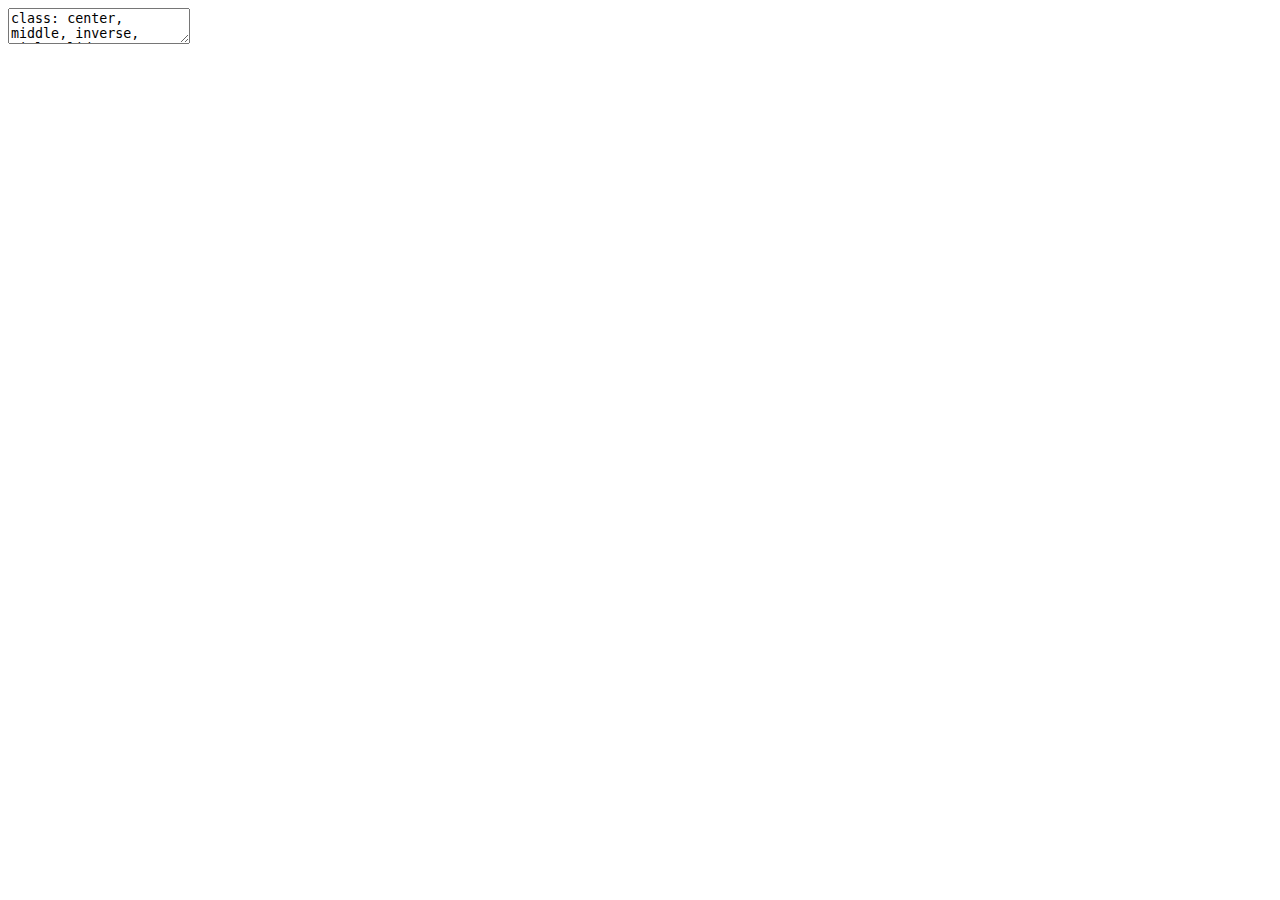
<file: docs/04-Continuous_RVs/04-Continuous_RVs.html>
<!DOCTYPE html>
<html lang="" xml:lang="">
  <head>
    <title>MATH/STAT 338: Probability</title>
    <meta charset="utf-8" />
    <meta name="author" content="Anthony Scotina" />
    <script src="libs/header-attrs-2.6/header-attrs.js"></script>
    <link href="libs/panelset-0.2.6/panelset.css" rel="stylesheet" />
    <script src="libs/panelset-0.2.6/panelset.js"></script>
    <link rel="stylesheet" href="my-theme.css" type="text/css" />
    <link rel="stylesheet" href="my-fonts.css" type="text/css" />
  </head>
  <body>
    <textarea id="source">
class: center, middle, inverse, title-slide

# MATH/STAT 338: Probability
## Continuous Random Variables
### Anthony Scotina

---










&lt;!--
pagedown::chrome_print("~/Dropbox/Teaching/03-Simmons Courses/MATH228-Introduction to Data Science/Lecture Slides/01-Introduction/01-Introduction.html")
--&gt;

class: center, middle, frame

# Probability Density Functions

---

# Continuous vs Discrete

**Numerical (Quantitative) Variables**

- **Discrete**: Numerical variable that can *only take whole, non-negative numbers* (0, 1, 2, ...)
    - Examples: number of students in STAT 118, number of heads when flipping 3 coins. 

- **Continuous**: Numerical variable that can *take an infinite range of numbers* within a (sometimes infinite) interval.     
    - Examples: age, temperature, height, weight

--

We can find `\(P(X=2)\)` if `\(X\)` is **discrete** (whatever `\(X\)` may be). 

- But if `\(Y\)` is **continuous** and can *take an infinite range of numbers*, what is `\(P(Y=2)\)`?

---

# Cumulative Distribution Function

Let `\(Y\)` denote any random variable. The **cumulative distribution function (CDF)** of `\(Y\)`, denoted by `\(F(Y)\)`, is such that `$$F(y)=P(Y\leq y),\quad -\infty&lt;y&lt;\infty$$`

--

For `\(Y\sim Binomial(n=2, p=0.5)\)`...

- `\(P(Y\leq0)=P(Y=0)=\binom{2}{0}0.5^0(1-0.5)^2=\boxed{0.25}\)`

- `\(P(Y\leq1)=P(Y=0)+P(Y=1)=0.25+\binom{2}{1}0.5^1(1-0.5)^1=\boxed{0.75}\)`

- `\(P(Y\leq2)=P(Y=0)+P(Y=1)+P(Y=2)=\boxed{1}\)`

---

# Cumulative Distribution Function

Let `\(Y\)` denote any random variable. The **cumulative distribution function (CDF)** of `\(Y\)`, denoted by `\(F(Y)\)`, is such that `$$F(y)=P(Y\leq y),\quad -\infty&lt;y&lt;\infty$$`

For `\(Y\sim Binomial(n=2, p=0.5)\)`...

`$$P(Y\leq y)=\begin{cases}0,&amp;\text{for}\ y&lt;0\\0.25,&amp;\text{for}\ 0\leq y&lt;1\\0.75,&amp;\text{for}\ 1\leq y&lt;2\\1,&amp;\text{for}\ y\geq2\end{cases}$$`


&lt;br&gt;

.center[
**What does this look like as a graph?**
]

---

# CDF Properties

If `\(F(y)\)` is a *cumulative distribution function*, then:

1. `\(F(-\infty)=\lim_{y\to-\infty}F(y)=0\)`

2. `\(F(\infty)=\lim_{y\to\infty}F(y)=1\)`

3. `\(F(y)\)` is a **nondecreasing** function of `\(y\)`. [If `\(y_{1}\)` and `\(y_{2}\)` are *any* values that that `\(y_{1}&lt;y_{2}\)`, then `\(F(y_{1})\leq F(y_{2})\)`.]

---



# Phone Example

Instead of modeling (for example) the **number** of calls received in an hour, what if we modeled the **lengths** of calls?

- The **number** of calls *has* to be an **integer** (0, 1, 2, ...)

- The **lengths** of calls can be *any* **real number** `\(c\in[0,\infty)\)`
    - (Though let's assume the caller gets tired and hangs up after a *max* of 10 mins.)

--

Suppose we are modeling the **lengths** of calls as a random variable, `\(Y\)`:

&gt; A random variable *Y* with distribution function *F(y)* is said to be **continuous** if *F(y)* is...*continuous*!

&gt; - i.e., **not** a *step function*

&lt;br&gt;

.center[
**What does this look like as a graph?**
]

---

# Probability Density Function

Recall that the **probability mass function** gives `\(P(Y=y)\)` for *any* **discrete** random variable `\(Y\)`. 

- Because `\(P(Y=y)=0\)` for any **continuous** random variable, `\(Y\)`, we need something different here...

--

Let `\(F(y)\)` be the distribution function for a *continuous* random variable `\(Y\)`. Then `\(f(y)\)`, given by `$$f(y)=\frac{dF(y)}{dy}=F'(y)$$` wherever the derivative exists, is called the **probability density function (PDF)** for the random variable `\(Y\)`. 

- Therefore, we can find `\(F(y)=P(Y\leq y)\)` for a continuous variable with **integration**: `$$F(y)=\int_{-\infty}^{y}f(t)\,dt$$`

---

# Probability Density Function

**Probability density functions**, like *probability mass functions*, are *theoretical models for some frequency distribution of a population*:

.pull-left[
The **Binomial(20, 0.3)** distribution:

![](04-Continuous_RVs_files/figure-html/unnamed-chunk-4-1.png)&lt;!-- --&gt;
]

.pull-right[
The **Normal(6, 4.2)** distribution:

![](04-Continuous_RVs_files/figure-html/unnamed-chunk-5-1.png)&lt;!-- --&gt;
]

--


&gt; *All models are wrong, but some are useful.*

&gt; - George Box

---

# PDF Properties

If `\(f(y)\)` is a **density function** for a *continuous* random variable, then:

1. `\(f(y)\geq 0\)` for all `\(y\)`, `\(-\infty&lt;y&lt;\infty\)`.

2. `\(\int_{-\infty}^{\infty}f(y)\,dy=1\)`

--

&lt;br&gt;

**Compare to PMF properties for *discrete* RVs**

For *any* discrete probability distribution, the following must be true:

1. `\(0\leq p(y)\leq 1\)` for all `\(y\)`. 

2. `\(\sum_{y}p(y)=1\)`, where the summation is over all values of `\(y\)` with nonzero probability. 

---

# CAUTION 🚨

🚨The quantity `\(f(y)\)` is **NOT** a probability!!!🚨

- Remember, `\(P(Y=y)=0\)` for any *continuous* RV. 

&lt;br&gt;

.center[
**Then how can we calculate probabilities for continuous RVs?!** 🤔
]

--

🤗We **integrate** the PDF over the *appropriate range*:

- **Theorem**: If the random variable `\(Y\)` has density function `\(f(y)\)` and CDF `\(F(y)\)`, and `\(a&lt;b\)`, then the probability that `\(Y\)` falls in the *interval* `\([a,b]\)` is `$$P(a\leq Y\leq b)=\int_{a}^{b}f(y)\,dy=F(b)-F(a)$$`

---

# Probabilities with Continuous RVs

**Example**

Given `\(f(y)=cy^{2}\)`, `\(0\leq y\leq 2\)`, and `\(f(y)=0\)` elsewhere, find the value of `\(c\)` for which `\(f(y)\)` is a valid density function. 

--

.pull-left[
![](04-Continuous_RVs_files/figure-html/unnamed-chunk-6-1.png)&lt;!-- --&gt;

]

.pull-right[
Using this valid PDF, find `$$P(1\leq Y\leq 2)$$`

&lt;br&gt;

- What about `\(P(1&lt;Y&lt;2)\)`?
]



---

class: center, middle, frame

# Expected Value

---

# Expected Value

**Discrete RVs**

Let `\(y\)` be a *discrete random variable* with PMF `\(p(y)\)`. Then the **expected value** of `\(Y\)`, denoted as `\(E(Y)\)`, is `$$E(Y)=\sum_{y}yp(y).$$`

--

&lt;br&gt;

**Continuous RVs**

The **expected value** of a *continuous random variable* `\(Y\)` is `$$E(y)=\int_{-\infty}^{\infty}yf(y)\,dy.$$`

- **Note**: Sometimes these integrals will be *very difficult* to find, or even *impossible*! In these cases **R** and **simulations** can help us substantially. 

---

# Expected Value Theorems

Let `\(Y\)` be a continuous RV with density function `\(f(y)\)`. 

**1.** (*Law of the Unconscious Statistician*) Let `\(g(Y)\)` be a real-valued function of `\(Y\)`. Then `$$E[g(Y)]=\int_{\infty}^{\infty}g(y)f(y)\,dy.$$`


**2.** Let `\(c\)` be a constant. Then `$$E(c)=c.$$`


**3.** Let `\(g(Y)\)` be a function of `\(Y\)`, and `\(c\)` be a constant. Then `$$E[cg(Y)]=cE[g(Y)].$$`


**4.** (*Linearity of Expected Value*) Let `\(g_{1}(Y),g_{2}(Y),\dots,g_{k}(Y)\)` be `\(k\)` functions of `\(Y\)`. Then `$$E[g_{1}(Y)+g_{2}(Y)+\cdots+g_{k}(Y)]=E[g_{1}(Y)]+E[g_{2}(Y)]+\cdots+E[g_{k}(Y)].$$`

---

# Example

(WMS 4.21)

If `\(Y\)` has density function `$$f(y)=\begin{cases}(3/2)y^2+y,&amp;0\leq y\leq 1,\\0,&amp;\text{elsewhere}\end{cases}$$`find the **mean** and **variance** of `\(Y\)`. 

--

**Solution** (for *E(Y)*):

`\begin{align*}
E(Y)&amp;=\int_{0}^{1}y\left(\frac{3}{2}y^2+y\right)\,dy\\
&amp;=\int_{0}^{1}\frac{3}{2}y^3+y^2\,dy\\
&amp;=\left.\frac{3}{8}y^{4}+\frac{1}{3}y^{3}\right|_{0}^{1}\\
&amp;=\boxed{0.71}
\end{align*}`

---

# Practice

Suppose `\(Y\)` is a continuous random variable with density function `$$f(y)=\begin{cases}y/2,&amp;0&lt;y&lt; 2,\\0,&amp;\text{elsewhere}\end{cases}$$`

- Find `\(E(Y)\)`. 

--

The **median** of `\(Y\)` is given by the smallest value such that `\(F(\phi_{0.5})=P(Y\leq\phi_{0.5})=0.5\)`. Find the **median** of `\(Y\)`. 

---

# Example

The `\(\text{Normal}(\mu, \sigma^{2})\)` distribution has PDF `$$f(y)=\frac{1}{\sqrt{2\pi\sigma^{2}}}e^{-\frac{1}{2}\left(\frac{y-\mu}{\sigma}\right)^{2}}$$`

For the `\(\text{Normal}(\mu=100, \sigma^{2}=15^2)\)` distribution, can we find `\(E(Y)\)` by hand? 😨

--

**NOPE, BUT R CAN**


```r
Y = rnorm(n = 10000, mean = 100, sd = 15)
mean(Y)
```

```
## [1] 100.1011
```

- **Spoiler Alert**: It turns out that `\(E(Y)=\mu\)` if `\(Y\sim\text{Normal}(\mu,\sigma^{2})\)`!

---

class: center, middle, frame

# The Uniform Distribution

---

# Uniform PDF

Continuous random variables following the **uniform distribution** on an interval `\((a,b)\)` are *completely random numbers* between *a* and *b*. 

- **Example**: Assuming the subway I take to Simmons picks me up *anytime* between 8am and 8:10am, the **length of time** I'll have to wait follows a uniform distribution. 

--

If `\(a&lt;b\)`, a random variable `\(Y\)` is said to have a continuous **uniform distribution** on the interval `\((a,b)\)` if the density function of `\(Y\)` is `$$f(y)=\frac{1}{b-a},\qquad a\leq y\leq b$$`

- We typically use `\(Y\sim \text{Uniform}(a,b)\)` as short-hand!

---

# The Uniform Distribution

If `\(a&lt;b\)`, a random variable `\(Y\)` is said to have a continuous **uniform distribution** on the interval `\((a,b)\)` if the density function of `\(Y\)` is `$$f(y)=\frac{1}{b-a},\qquad a\leq y\leq b$$`

The **Uniform(0, 10)** distribution:

.center[
&lt;img src="04-Continuous_RVs_files/figure-html/unnamed-chunk-9-1.png" width="60%" /&gt;
]

---

# A Valid PDF?

Notice that the uniform PDF does *not* depend on values of `\(Y\)`, only on the *length of the interval*: `$$f(y)=\frac{1}{b-a},\qquad a\leq y\leq b$$`

- This means we can prove this is a valid PDF quite easily: `$$\int_{-\infty}^{\infty}f(y)\,dy=\int_{a}^{b}\frac{1}{b-a}\,dy=\left.\frac{y}{b-a}\right|_{a}^{b}=1$$`

--

&lt;br&gt;

**Note**: **Standard uniform** RVs, `\(Y\sim\text{Uniform}(0,1)\)` fall in the interval `\((0,1)\)`, where `$$f(y)=1,\qquad 0\leq y\leq 1$$`

---

# Expected Value and Variance

**Theorem** (Expected value and variance of uniform RVs):

If `\(a&lt;b\)` and `\(Y\)` is a random variable uniformly distributed on the interval `\((a,b)\)`, then `$$\mu=E(Y)=\frac{a+b}{2}\qquad\text{and}\qquad\sigma^{2}=Var(Y)=\frac{(b-a)^{2}}{12}$$`

--

**In R**: Simulating a **Uniform(10, 20)** distribution


```r
Y_sim = runif(n = 1000, min = 10, max = 20)
mean(Y_sim) # simulated E(Y)
```

```
## [1] 14.91654
```

```r
(20 + 10)/2 # theoretical E(Y)
```

```
## [1] 15
```

---

# Practice

(WMS 4.51)

The cycle time for trucks hauling concrete to a highway construction site is uniformly distributed over the interval 50 to 70 minutes.

&gt; What is the probability that the cycle time exceeds 65 minutes, if it is known that the cycle time exceeds 55 minutes?

&gt; [**Hint**: Think *conditional* probability!]

--

**R Simulation**:


```r
Y_sim = runif(n = 10000, min = 50, max = 70)
mean(Y_sim[Y_sim &gt; 55] &gt; 65)
```

```
## [1] 0.3322264
```

---

class: center, middle, frame

# The Normal Distribution

---

# What is it?

.center[
&lt;img src="normal_curve.png" width="624" /&gt;
]

- **unimodal**, **symmetric**

- **bell-shaped**

- Area under the Normal curve **adds up to 1**

- Arises in **many applications**

---

# Different Normal Distributions

.pull-left[
![](04-Continuous_RVs_files/figure-html/unnamed-chunk-13-1.png)&lt;!-- --&gt;

- N(mean = 100, sd = 15)
]


.pull-right[
![](04-Continuous_RVs_files/figure-html/unnamed-chunk-14-1.png)&lt;!-- --&gt;

- N(mean = 0, sd = 1)
- **Standard Normal distribution**
]

---

# Different Normal Distributions

.center[
&lt;img src="04-Continuous_RVs_files/figure-html/unnamed-chunk-15-1.png" width="65%" /&gt;

]

---

# The Normal PDF

A random variable `\(Y\)` is said to have a **normal** distribution if, for `\(\sigma&gt;0\)` and `\(-\infty&lt;\mu&lt;\infty\)`, the density function of `\(Y\)` is `$$f(y)=\frac{1}{\sigma\sqrt{2\pi}}e^{-(y-\mu)^{2}/(2\sigma^{2})}\qquad-\infty&lt;y&lt;\infty$$`

- We typically use `\(Y\sim \text{Normal}(\mu,\sigma)\)` as short-hand! 
    
--

&lt;br&gt;

**Theorem** (Expected value and variance of normal RVs):

If `\(Y\)` is normally distributed with parameters `\(\mu\)` and `\(\sigma\)`, then `$$E(Y)=\mu\qquad\text{and}\qquad Var(Y)=\sigma^{2}.$$`

- This means that `\(SD(Y)=\sigma\)`. 

---

# The Standard Normal PDF

If `\(Y\sim\text{Normal}(\mu,\sigma)\)`, we can **shift** and **scale** the normal distribution so that is:

- is centered at 0

- has variance 1

In other words... `$$Z=\frac{Y-\mu}{\sigma}\sim\text{Normal}(0,1)$$` follows the **standard normal** distribution. 

--

If `\(Z\sim\text{Normal}(0,1)\)`, then `$$f(z)=\frac{1}{\sqrt{2\pi}}e^{-z^{2}/2},\qquad -\infty&lt;z&lt;\infty$$`

---



# Normal Probabilities

Suppose `\(Y\sim\text{Normal}(\mu,\sigma)\)`, and we want to find `\(P(a\leq Y\leq b)\)`. This would require us to evaluate $$\int_{a}^{b}\frac{1}{\sigma\sqrt{2\pi}}e^{-(y-\mu)^{2}/(2\sigma^{2})}, $$ which... **we can't do**!!!

--

Instead, we'll use ~~normal tables~~ **R**. 👍

- `pnorm(y, mean = ..., sd = ...)` computes the **normal CDF**, `$$P(Y\leq y)=\int_{-\infty}^{y}\frac{1}{\sigma\sqrt{2\pi}}e^{-(y-\mu)^{2}/(2\sigma^{2})}$$`

---

# Normal Quantiles

Suppose `\(Y\sim\text{Normal}(\mu,\sigma)\)`, and we want to find `\(P(a\leq Y\leq b)\)`. This would require us to evaluate $$\int_{a}^{b}\frac{1}{\sigma\sqrt{2\pi}}e^{-(y-\mu)^{2}/(2\sigma^{2})}, $$ which... **we can't do**!!!

Instead, we'll use ~~normal tables~~ **R**. 👍

- `qnorm(p, mean = ..., sd = ...)` computes the *p*th **normal quantile**, which is the value `\(\phi_{p}\)` such that `$$P(Y\leq \phi_{p})=p,\qquad 0&lt; p&lt; 1$$`

- We can use this to find normal *percentiles*, such as the **median**, where `\(p=0.5\)`.

---

# Practice 

(WMS 4.63)

A company that manufactures and bottles apple juice uses a machine that automatically fills 16-ounce bottles. There is some variation, however, in the amounts of liquid dispensed into the bottles that are filled. The amount dispensed, `\(Y\)`, has been observed to be approximately normally distributed with mean 16 ounces and standard deviation 1 ounce. 

1.  Find the probability that a randomly selected bottle will have more than 17 ounces dispensed into it. 

2.  Find the *75th percentile* of amounts dispensed; that is, find `\(\phi_{75}\)` such that `\(P(Y\leq \phi_{75})=0.75\)`. 

.center[
&lt;img src="04-Continuous_RVs_files/figure-html/unnamed-chunk-17-1.png" width="45%" /&gt;
]

---

# Practice 

(WMS 4.63)

A company that manufactures and bottles apple juice uses a machine that automatically fills 16-ounce bottles. There is some variation, however, in the amounts of liquid dispensed into the bottles that are filled. The amount dispensed, `\(Y\)`, has been observed to be approximately normally distributed with mean 16 ounces and standard deviation 1 ounce. 

1.  Find the probability that a randomly selected bottle will have more than 17 ounces dispensed into it. 

2.  Find the *75th percentile* of amounts dispensed; that is, find `\(\phi_{75}\)` such that `\(P(Y\leq \phi_{75})=0.75\)`. 

**Solution**


```r
1 - pnorm(17, mean = 16, sd = 1)
```

```
## [1] 0.1586553
```

```r
qnorm(0.75, mean = 16, sd = 1)
```

```
## [1] 16.67449
```

---

class: center, middle, frame

# The Gamma Distribution

---

# Non-skewed Distributions

.pull-left[
The **Uniform(0, 10)** distribution:

![](04-Continuous_RVs_files/figure-html/unnamed-chunk-19-1.png)&lt;!-- --&gt;

]

.pull-right[
The **Normal(0, 1)** distribution:

![](04-Continuous_RVs_files/figure-html/unnamed-chunk-20-1.png)&lt;!-- --&gt;
]

---

# Skewed Distributions

.pull-left[
The **Gamma(1, 5)** distribution:

![](04-Continuous_RVs_files/figure-html/unnamed-chunk-21-1.png)&lt;!-- --&gt;

]

.pull-right[
The **Gamma(5, 2)** distribution:

![](04-Continuous_RVs_files/figure-html/unnamed-chunk-22-1.png)&lt;!-- --&gt;
]

---

# The Gamma PDF

A random variable `\(Y\)` is said to have a **gamma distribution** with *shape* parameter `\(\alpha&gt;0\)` and *scale* parameter `\(\beta&gt;0\)` if `$$f(y)=\frac{1}{\beta^{\alpha}\Gamma(\alpha)}y^{\alpha-1}e^{-y/\beta},\qquad 0\leq y&lt;\infty,$$` where `$$\Gamma(\alpha)=\int_{0}^{\infty}y^{\alpha-1}e^{-y}\,dy$$`

- We typically use `\(Y\sim \text{Gamma}(\alpha,\beta)\)` as short-hand!

--

The quantity `\(\Gamma(\alpha)\)` is known as the **gamma function**, and it follows that:

- `\(\Gamma(1)=1\)`

- `\(\Gamma(n)=(n-1)!\)`, provided that `\(n\)` is an integer

- `\(\Gamma(\alpha)=(\alpha-1)\Gamma(\alpha-1)\)` for any `\(\alpha&gt;1\)`

---

# The Shape Parameter, α

- Scale parameter `\(\beta=1\)`

.center[
![](04-Continuous_RVs_files/figure-html/unnamed-chunk-23-1.png)&lt;!-- --&gt;
]

---

# The Scale Parameter, β

- Shape parameter `\(\alpha=1\)`

.center[
![](04-Continuous_RVs_files/figure-html/unnamed-chunk-24-1.png)&lt;!-- --&gt;
]

---

# Expected Value and Variance

**Theorem** (Expected value and variance of gamma RVs):

If `\(Y\)` has a gamma distribution with parameters `\(\alpha\)` and `\(\beta\)`, then `$$\mu=E(Y)=\alpha\beta\qquad\text{and}\qquad \sigma^{2}=Var(Y)=\alpha\beta^{2}$$`

---

# Expected Value and Variance

**Simulations**

- `\(Y\sim\text{Gamma}(10, 2)\)`


```r
Y = rgamma(n = 10000, shape = 10, scale = 2)
mean(Y)
```

```
## [1] 20.04872
```

```r
var(Y)
```

```
## [1] 40.45812
```

.center[
&lt;img src="04-Continuous_RVs_files/figure-html/unnamed-chunk-26-1.png" width="40%" /&gt;
]

---

# Exponential Distribution

The **exponential distribution** is a *special case* of the gamma distribution where `\(\alpha=1\)`. 

- That is, `\(Y\sim\text{Gamma}(1, \beta)\)` is the same as `\(Y\sim\text{Exponential}(\beta)\)`. 

--

A random variable `\(Y\)` is said to have an **exponential distribution** with parameter `\(\beta&gt;0\)` if the density function of `\(Y\)` is `$$f(y)=\frac{1}{\beta}e^{-y/\beta},\qquad 0\leq y&lt;\infty$$`

--

This is similar to the **geometric distribution**!

- **Geometric distribution**: Models the the **number** of the trial on which the *first success* occurs

- **Exponential distribution**: Models the first success in **continuous time**
    - E.g., the *waiting time* until the first "success"
    
---

# Survival Analysis Detour

The exponential distribution is common in **survival analysis**, which is the analysis of *time-to-event* data. 

&lt;br&gt;

--

Suppose we want to model the *time-to-event*, `\(T\)`, in a study of a treatment for type 2 diabetes (an example of the "event" could be myocardial infarction). 

- The **survival function**, `\(S(t)\)`, gives the probability that a study participant can "survive" beyond time `\(t\)`: `$$S(t)=1-F(t)=P(T&gt;t)=\int_{t}^{\infty}f(x)\,dx$$`

- Let's find `\(S(t)\)` if `\(T\sim\text{Exponential}(\beta)\)`. 

---

# Survival Analysis Detour

The exponential distribution is common in **survival analysis**, which is the analysis of *time-to-event* data. 

&lt;br&gt;

Suppose we want to model the *time-to-event*, `\(T\)`, in a study of a treatment for type 2 diabetes (an example of the "event" could be myocardial infarction). 

- The **hazard function**, `\(h(t)\)`, provides a *conditional density* of an event, given that the event *has not yet occurred* prior to time `\(t\)`: `$$h(t)=\frac{f(t)}{S(t)}$$`


- **Example**: Given that I haven't experienced symptoms yet, what are my chances of experiencing them in the next year?

--

&lt;br&gt;

**Practice**: Find `\(h(t)\)` for `\(T\sim\text{Exponential}(\beta)\)`. 

- **Note**: The hazard function is **constant** for the exponential distribution. 
    
---

# The Memoryless Property

The exponential distribution has the **memoryless property**. 

&gt; Even if you've waited for hours or days without success, the success isn't any more likely to arrive soon. In fact, you might as well have just started waiting 10 seconds ago. 

&gt; - Blitzstein and Hwang, 2019

--

**Definition**: A continuous distribution has the **memoryless property** if `$$P(Y&gt;a+b\mid Y&gt;a)=P(Y&gt;b).$$`

--

- If a distribution has the memoryless property, then... `$$E(Y\mid Y &gt; a)=a+E(Y)$$`

---



class: center, middle, frame

# The Beta Distribution

&lt;img src="04-Continuous_RVs_files/figure-html/unnamed-chunk-28-1.png" width="50%" /&gt;

---

# Models for Proportions

The **beta distribution** is used to model *proportions* - variables that can take *only* values between **0** and **1**. 

- It is also a generalization of the **Uniform(0, 1)** distribution, and allows for a non-constant PDF over the interval `\((0,1)\)`. 

--

.center[
&lt;img src="04-Continuous_RVs_files/figure-html/unnamed-chunk-29-1.png" width="50%" /&gt;
]

---

# The Beta PDF

A random variable `\(Y\)` is said to have a **beta distribution** with parameters `\(\alpha&gt;0\)` and `\(\beta&gt;0\)` if the density function of `\(Y\)` is `$$f(y)=\frac{1}{B(\alpha,\beta)}y^{\alpha-1}(1-y)^{\beta-1},\qquad 0\leq y\leq 1,$$` where `$$B(\alpha,\beta)=\int_{0}^{1}y^{\alpha-1}(1-y)^{\beta-1}\,dy=\frac{\Gamma(\alpha)\Gamma(\beta)}{\Gamma(\alpha+\beta)}.$$`

- We typically use `\(Y\sim \text{Beta}(\alpha,\beta)\)` as short-hand!

---

# Beta Distributions

**Beta(0.5, 0.5)**

.center[
![](04-Continuous_RVs_files/figure-html/unnamed-chunk-30-1.png)&lt;!-- --&gt;
]

---

# Beta Distributions

**Beta(1, 1)** = **Uniform(0, 1)**

.center[
![](04-Continuous_RVs_files/figure-html/unnamed-chunk-31-1.png)&lt;!-- --&gt;
]

---

# Beta Distributions

**Beta(5, 5)**

.center[
![](04-Continuous_RVs_files/figure-html/unnamed-chunk-32-1.png)&lt;!-- --&gt;
]

---

# Beta Distributions

**Beta(8, 2)**

.center[
![](04-Continuous_RVs_files/figure-html/unnamed-chunk-33-1.png)&lt;!-- --&gt;
]

---

# Beta Distributions

**Beta(2, 8)**

.center[
![](04-Continuous_RVs_files/figure-html/unnamed-chunk-34-1.png)&lt;!-- --&gt;
]

---

# Expected Value and Variance

**Theorem** (Expected value and variance of beta RVs):

If `\(Y\)` is a beta-distributed random variable with parameters `\(\alpha&gt;0\)` and `\(\beta&gt;0\)`, then `$$\mu=E(Y)=\frac{\alpha}{\alpha+\beta}$$` and `$$\sigma^{2}=Var(Y)=\frac{\alpha\beta}{(\alpha+\beta)^{2}(\alpha+\beta+1)}$$`

---

# Practice

(WMS 4.129)

During an eight-hour shift, the proportion of time `\(Y\)` that a sheet-metal stamping machine is down for maintenance or repairs has a beta distribution with `\(\alpha=1\)` and `\(\beta=2\)`. That is, `$$f(y)=2(1-y),\quad 0\leq y\leq 1.$$` 

1. Find `\(P(0.5 &lt; Y &lt; 0.8)\)`. 

2. The cost (in hundreds of dollars) of this downtime, due to lost production and cost of maintenance and repair, is given by `\(C=10+20Y+4Y^2\)`. Find the mean of `\(C\)`. 

---

# Practice

(WMS 4.129)

**Simulation**


```r
## 1
Y = rbeta(n = 10000, shape1 = 1, shape2 = 2)
mean((Y &gt; 0.5) &amp; (Y &lt; 0.8))
```

```
## [1] 0.2122
```

```r
## 2
C = 10 + 20*Y + 4*Y^2
mean(C)
```

```
## [1] 17.35881
```

---

# The Beta-Binomial Conjugacy

**The story**

Suppose we are tossing a **biased coin**, but we don't know *how* biased it is. 

- In other words, it lands Heads with some *unknown* probability, `\(p\)`.

- We could *infer* the value of `\(p\)` by tossing the coin a bunch of times. But that isn't **fun**...

--

In **Bayesian inference**, we treat all unknown quantities, including `\(p\)`, as random variables!

- Thus, `\(p\)` would have its own *probability distribution*, called a **prior distribution**.
    - This distribution reflects our *uncertainty* about the true value of `\(p\)` before actually observing a bunch of coin tosses. 
    
- After tossing the coin  bunch of times and we have a better idea of the value of `\(p\)` (i.e., we collect **data**), we update the prior distribution with Bayes' Rule. 
    - This yields the **posterior distribution**. 
    
---

# The Beta-Binomial Conjugacy

Let's assign the `\(Beta(\alpha,\beta)\)` distribution to the *unknown* `\(p\)`. 

- That is, `\(p\sim\text{Beta}(\alpha,\beta)\)`. 

Let `\(Y\)` be the number of Heads in `\(n\)` tosses of the coin. 

- This **depends on** `\(p\)`, so we would write: `$$Y\mid p\sim\text{Binomial}(n,p)$$`

--

To update the **prior distribution** of `\(p\)` based on our "data" (*Y*), we use Bayes' Rule: `$$f(p\mid Y=y)=\frac{P(Y=y\mid p)f(p)}{P(Y=y)}$$`

We'll look at **conditional distributions** later, but it turns out that `$$p\mid Y=y\sim \text{Beta}(\alpha+y,\beta+n-y)$$`

- That is, if our *prior beliefs* follow the beta distribution, and our **data** follow the binomial distribution, then our *posterior distribution* **still** follows the beta!

---

class: center, middle, frame

# Moment-Generating Functions

.center[
![](https://media.giphy.com/media/64KPpCrmE3r6CYJdcy/giphy.gif)
]

---

# Moments

**Moments** provide us a set of *additional* measures beyond `\(\mu\)` and `\(\sigma^{2}\)` that (usually) *uniquely determine* a probability distribution.  

- The `\(k\)`th **moment** of a random variable `\(Y\)` is defined to be `\(E(Y^{k})\)` and is denoted by `\(\mu^{'}_{k}\)`. 

- The `\(k\)`th **central moment** of a random variable `\(Y\)` is defined to be `\(E[(Y-\mu)^{k}]\)` and is denoted by `\(\mu_{k}\)`. 

--

We've seen some **moments** already!

- `\(E(Y)=\mu^{'}_{1}=\mu\)` is the *first moment*. 

- `\(E(Y^{2})\)` is the *second moment*. 
    - This is used to find `\(Var(Y)=E[(Y-\mu)^{2}]=\mu_{2}\)`, the *second central moment*. 
    

- The **skewness** of a random variable `\(Y\)` is the third *standardized moment*, `$$Skew(Y)=E\left[\left(\frac{Y-\mu}{\sigma}\right)^{3}\right]$$`

---

# Moment-Generating Functions

For a continuous random variable `\(Y\)`, the **moment-generating function (MGF)**, `\(m(t)\)`, is defined to be `$$m(t)=E(e^{tY})$$`

- We can evaluate this for any **continuous distribution** with an integral: `$$m(t)=E(e^{tY})=\int_{-\infty}^{\infty}e^{ty}f(y)\,dy$$`

--

**Theorem**:

If `\(m(t)\)` exists, then for any positive integer `\(k\)`, `$$\left.\frac{d^{k}m(t)}{dt^{k}}\right]_{t=0}=m^{(k)}(0)=\mu_{k}^{'}$$`

- In other words, find the `\(k\)`th derivative of `\(m(t)\)`, plug in 0 for `\(t\)`, and you're left with `\(\mu_{k}^{'}\)`. 

---

# Gamma MGF

The **Gamma** PDF with *shape* parameter `\(\alpha&gt;0\)` and *scale* parameter `\(\beta&gt;0\)` if `$$f(y)=\frac{1}{\beta^{\alpha}\Gamma(\alpha)}y^{\alpha-1}e^{-y/\beta},\qquad 0\leq y&lt;\infty$$`

&lt;br&gt;

Let's derive the **Gamma** MGF: `$$m(t)=E(e^{tY})=\int_{0}^{\infty}e^{ty}\left[\frac{y^{\alpha-1}e^{-y/\beta}}{\beta^{\alpha}\Gamma(\alpha)}\right]\,dy=\frac{1}{(1-\beta t)^{\alpha}}$$`

---

# Normal MGF

The **Normal** PDF with mean `\(\mu\)` and standard deviation `\(\sigma\)` is given by: `$$f(y)=\frac{1}{\sigma\sqrt{2\pi}}e^{-(y-\mu)^{2}/(2\sigma^{2})}\qquad-\infty&lt;y&lt;\infty$$`

&lt;br&gt;

The *moment-generating function* for this distribution is: `$$m(t)=e^{\mu t + t^{2}\sigma^{2}/2}$$`

- Let's use this to find `\(E(X^{3})\)`. 



    </textarea>
<style data-target="print-only">@media screen {.remark-slide-container{display:block;}.remark-slide-scaler{box-shadow:none;}}</style>
<script src="https://remarkjs.com/downloads/remark-latest.min.js"></script>
<script>var slideshow = remark.create({
"countIncrementalSlides": false,
"highlightLines": true
});
if (window.HTMLWidgets) slideshow.on('afterShowSlide', function (slide) {
  window.dispatchEvent(new Event('resize'));
});
(function(d) {
  var s = d.createElement("style"), r = d.querySelector(".remark-slide-scaler");
  if (!r) return;
  s.type = "text/css"; s.innerHTML = "@page {size: " + r.style.width + " " + r.style.height +"; }";
  d.head.appendChild(s);
})(document);

(function(d) {
  var el = d.getElementsByClassName("remark-slides-area");
  if (!el) return;
  var slide, slides = slideshow.getSlides(), els = el[0].children;
  for (var i = 1; i < slides.length; i++) {
    slide = slides[i];
    if (slide.properties.continued === "true" || slide.properties.count === "false") {
      els[i - 1].className += ' has-continuation';
    }
  }
  var s = d.createElement("style");
  s.type = "text/css"; s.innerHTML = "@media print { .has-continuation { display: none; } }";
  d.head.appendChild(s);
})(document);
// delete the temporary CSS (for displaying all slides initially) when the user
// starts to view slides
(function() {
  var deleted = false;
  slideshow.on('beforeShowSlide', function(slide) {
    if (deleted) return;
    var sheets = document.styleSheets, node;
    for (var i = 0; i < sheets.length; i++) {
      node = sheets[i].ownerNode;
      if (node.dataset["target"] !== "print-only") continue;
      node.parentNode.removeChild(node);
    }
    deleted = true;
  });
})();
(function() {
  "use strict"
  // Replace <script> tags in slides area to make them executable
  var scripts = document.querySelectorAll(
    '.remark-slides-area .remark-slide-container script'
  );
  if (!scripts.length) return;
  for (var i = 0; i < scripts.length; i++) {
    var s = document.createElement('script');
    var code = document.createTextNode(scripts[i].textContent);
    s.appendChild(code);
    var scriptAttrs = scripts[i].attributes;
    for (var j = 0; j < scriptAttrs.length; j++) {
      s.setAttribute(scriptAttrs[j].name, scriptAttrs[j].value);
    }
    scripts[i].parentElement.replaceChild(s, scripts[i]);
  }
})();
(function() {
  var links = document.getElementsByTagName('a');
  for (var i = 0; i < links.length; i++) {
    if (/^(https?:)?\/\//.test(links[i].getAttribute('href'))) {
      links[i].target = '_blank';
    }
  }
})();
// adds .remark-code-has-line-highlighted class to <pre> parent elements
// of code chunks containing highlighted lines with class .remark-code-line-highlighted
(function(d) {
  const hlines = d.querySelectorAll('.remark-code-line-highlighted');
  const preParents = [];
  const findPreParent = function(line, p = 0) {
    if (p > 1) return null; // traverse up no further than grandparent
    const el = line.parentElement;
    return el.tagName === "PRE" ? el : findPreParent(el, ++p);
  };

  for (let line of hlines) {
    let pre = findPreParent(line);
    if (pre && !preParents.includes(pre)) preParents.push(pre);
  }
  preParents.forEach(p => p.classList.add("remark-code-has-line-highlighted"));
})(document);</script>

<script>
slideshow._releaseMath = function(el) {
  var i, text, code, codes = el.getElementsByTagName('code');
  for (i = 0; i < codes.length;) {
    code = codes[i];
    if (code.parentNode.tagName !== 'PRE' && code.childElementCount === 0) {
      text = code.textContent;
      if (/^\\\((.|\s)+\\\)$/.test(text) || /^\\\[(.|\s)+\\\]$/.test(text) ||
          /^\$\$(.|\s)+\$\$$/.test(text) ||
          /^\\begin\{([^}]+)\}(.|\s)+\\end\{[^}]+\}$/.test(text)) {
        code.outerHTML = code.innerHTML;  // remove <code></code>
        continue;
      }
    }
    i++;
  }
};
slideshow._releaseMath(document);
</script>
<!-- dynamically load mathjax for compatibility with self-contained -->
<script>
(function () {
  var script = document.createElement('script');
  script.type = 'text/javascript';
  script.src  = 'https://mathjax.rstudio.com/latest/MathJax.js?config=TeX-MML-AM_CHTML';
  if (location.protocol !== 'file:' && /^https?:/.test(script.src))
    script.src  = script.src.replace(/^https?:/, '');
  document.getElementsByTagName('head')[0].appendChild(script);
})();
</script>
  </body>
</html>
</file>
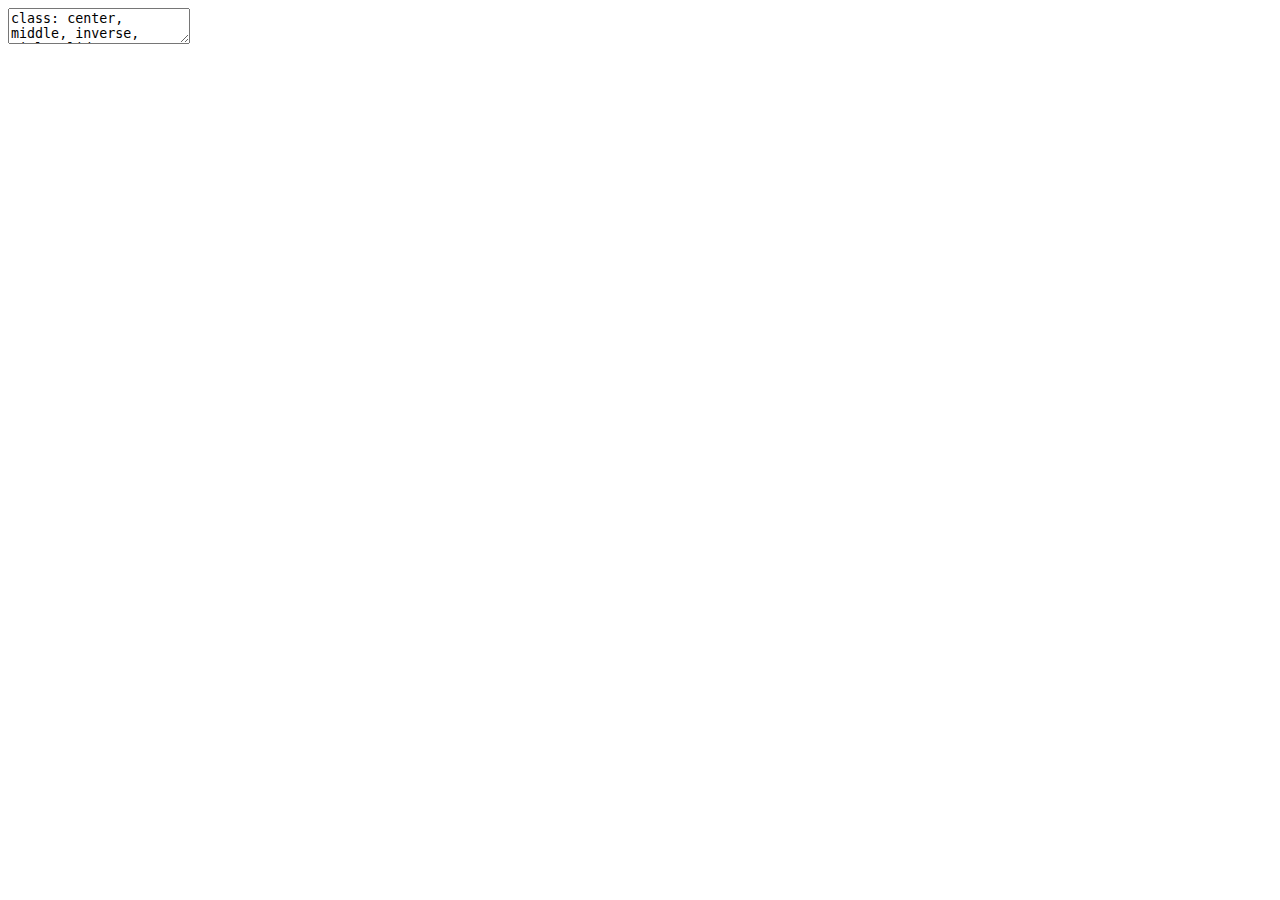
<file: docs/05-Multivariate_Distributions/05-Multivariate_Distributions.html>
<!DOCTYPE html>
<html lang="" xml:lang="">
  <head>
    <title>MATH/STAT 338: Probability</title>
    <meta charset="utf-8" />
    <meta name="author" content="Anthony Scotina" />
    <script src="libs/header-attrs-2.6/header-attrs.js"></script>
    <link href="libs/panelset-0.2.6/panelset.css" rel="stylesheet" />
    <script src="libs/panelset-0.2.6/panelset.js"></script>
    <link rel="stylesheet" href="my-theme.css" type="text/css" />
    <link rel="stylesheet" href="my-fonts.css" type="text/css" />
  </head>
  <body>
    <textarea id="source">
class: center, middle, inverse, title-slide

# MATH/STAT 338: Probability
## Multivariate Distributions
### Anthony Scotina

---










&lt;!--
pagedown::chrome_print("~/Dropbox/Teaching/03-Simmons Courses/STAT338-Probability Theory/Slides/05-Multivariate_Distributions/05-Multivariate_Distributions.html")
--&gt;

class: center, middle, frame

# Joint Distributions

---

# Multiple Random Variables

So far, we have looked at a **single random variable**, *Y*. 

- The distribution of *Y* provides *complete information* about **probabilities** associated with *Y*. 

But in many applications, we care about the relationship between **multiple random variables** in the same experiment!

&lt;br&gt;

**Joint/Multivariate distributions** allow us to learn about how multiple random variables are related, by studying the probability distribution associated with the *intersection* of multiple random variables: `$$(Y_{1}=y_{1}),(Y_{2}=y_{2}),\dots,(Y_{n}=y_{n})$$`

---

# Extending to Multivariate Distributions

.pull-left[
- `\(Y\sim\text{Normal}(100, 15)\)`

![](05-Multivariate_Distributions_files/figure-html/unnamed-chunk-3-1.png)&lt;!-- --&gt;
]

.pull-right[
- `\(\binom{X}{Y}\sim\text{Multivariate Normal}\)`

![](05-Multivariate_Distributions_files/figure-html/unnamed-chunk-4-1.png)&lt;!-- --&gt;
]

---

# Discrete Joint Distributions

**Example**

Suppose we make our way back to *Piéchart Casino* and play a game where we toss three *balanced* coins *independently* (no, this game isn't rigged):

- `\(X=\)` number of heads

- `\(Y=\dots\)`
    - &amp;#36;1 if first head is on toss 1
    - &amp;#36;2 if first head is on toss 2
    - &amp;#36;3 if first head is on toss 3
    - -&amp;#36;1 if no heads
    
--

**Outcomes**

<style>html {
  font-family: -apple-system, BlinkMacSystemFont, 'Segoe UI', Roboto, Oxygen, Ubuntu, Cantarell, 'Helvetica Neue', 'Fira Sans', 'Droid Sans', Arial, sans-serif;
}

#ymzdbsnwxi .gt_table {
  display: table;
  border-collapse: collapse;
  margin-left: auto;
  margin-right: auto;
  color: #333333;
  font-size: 16px;
  font-weight: normal;
  font-style: normal;
  background-color: #FFFFFF;
  width: auto;
  border-top-style: solid;
  border-top-width: 2px;
  border-top-color: #A8A8A8;
  border-right-style: none;
  border-right-width: 2px;
  border-right-color: #D3D3D3;
  border-bottom-style: solid;
  border-bottom-width: 2px;
  border-bottom-color: #A8A8A8;
  border-left-style: none;
  border-left-width: 2px;
  border-left-color: #D3D3D3;
}

#ymzdbsnwxi .gt_heading {
  background-color: #FFFFFF;
  text-align: center;
  border-bottom-color: #FFFFFF;
  border-left-style: none;
  border-left-width: 1px;
  border-left-color: #D3D3D3;
  border-right-style: none;
  border-right-width: 1px;
  border-right-color: #D3D3D3;
}

#ymzdbsnwxi .gt_title {
  color: #333333;
  font-size: 125%;
  font-weight: initial;
  padding-top: 4px;
  padding-bottom: 4px;
  border-bottom-color: #FFFFFF;
  border-bottom-width: 0;
}

#ymzdbsnwxi .gt_subtitle {
  color: #333333;
  font-size: 85%;
  font-weight: initial;
  padding-top: 0;
  padding-bottom: 4px;
  border-top-color: #FFFFFF;
  border-top-width: 0;
}

#ymzdbsnwxi .gt_bottom_border {
  border-bottom-style: solid;
  border-bottom-width: 2px;
  border-bottom-color: #D3D3D3;
}

#ymzdbsnwxi .gt_col_headings {
  border-top-style: solid;
  border-top-width: 2px;
  border-top-color: #D3D3D3;
  border-bottom-style: solid;
  border-bottom-width: 2px;
  border-bottom-color: #D3D3D3;
  border-left-style: none;
  border-left-width: 1px;
  border-left-color: #D3D3D3;
  border-right-style: none;
  border-right-width: 1px;
  border-right-color: #D3D3D3;
}

#ymzdbsnwxi .gt_col_heading {
  color: #333333;
  background-color: #FFFFFF;
  font-size: 100%;
  font-weight: normal;
  text-transform: inherit;
  border-left-style: none;
  border-left-width: 1px;
  border-left-color: #D3D3D3;
  border-right-style: none;
  border-right-width: 1px;
  border-right-color: #D3D3D3;
  vertical-align: bottom;
  padding-top: 5px;
  padding-bottom: 6px;
  padding-left: 5px;
  padding-right: 5px;
  overflow-x: hidden;
}

#ymzdbsnwxi .gt_column_spanner_outer {
  color: #333333;
  background-color: #FFFFFF;
  font-size: 100%;
  font-weight: normal;
  text-transform: inherit;
  padding-top: 0;
  padding-bottom: 0;
  padding-left: 4px;
  padding-right: 4px;
}

#ymzdbsnwxi .gt_column_spanner_outer:first-child {
  padding-left: 0;
}

#ymzdbsnwxi .gt_column_spanner_outer:last-child {
  padding-right: 0;
}

#ymzdbsnwxi .gt_column_spanner {
  border-bottom-style: solid;
  border-bottom-width: 2px;
  border-bottom-color: #D3D3D3;
  vertical-align: bottom;
  padding-top: 5px;
  padding-bottom: 6px;
  overflow-x: hidden;
  display: inline-block;
  width: 100%;
}

#ymzdbsnwxi .gt_group_heading {
  padding: 8px;
  color: #333333;
  background-color: #FFFFFF;
  font-size: 100%;
  font-weight: initial;
  text-transform: inherit;
  border-top-style: solid;
  border-top-width: 2px;
  border-top-color: #D3D3D3;
  border-bottom-style: solid;
  border-bottom-width: 2px;
  border-bottom-color: #D3D3D3;
  border-left-style: none;
  border-left-width: 1px;
  border-left-color: #D3D3D3;
  border-right-style: none;
  border-right-width: 1px;
  border-right-color: #D3D3D3;
  vertical-align: middle;
}

#ymzdbsnwxi .gt_empty_group_heading {
  padding: 0.5px;
  color: #333333;
  background-color: #FFFFFF;
  font-size: 100%;
  font-weight: initial;
  border-top-style: solid;
  border-top-width: 2px;
  border-top-color: #D3D3D3;
  border-bottom-style: solid;
  border-bottom-width: 2px;
  border-bottom-color: #D3D3D3;
  vertical-align: middle;
}

#ymzdbsnwxi .gt_from_md > :first-child {
  margin-top: 0;
}

#ymzdbsnwxi .gt_from_md > :last-child {
  margin-bottom: 0;
}

#ymzdbsnwxi .gt_row {
  padding-top: 8px;
  padding-bottom: 8px;
  padding-left: 5px;
  padding-right: 5px;
  margin: 10px;
  border-top-style: solid;
  border-top-width: 1px;
  border-top-color: #D3D3D3;
  border-left-style: none;
  border-left-width: 1px;
  border-left-color: #D3D3D3;
  border-right-style: none;
  border-right-width: 1px;
  border-right-color: #D3D3D3;
  vertical-align: middle;
  overflow-x: hidden;
}

#ymzdbsnwxi .gt_stub {
  color: #333333;
  background-color: #FFFFFF;
  font-size: 100%;
  font-weight: initial;
  text-transform: inherit;
  border-right-style: solid;
  border-right-width: 2px;
  border-right-color: #D3D3D3;
  padding-left: 12px;
}

#ymzdbsnwxi .gt_summary_row {
  color: #333333;
  background-color: #FFFFFF;
  text-transform: inherit;
  padding-top: 8px;
  padding-bottom: 8px;
  padding-left: 5px;
  padding-right: 5px;
}

#ymzdbsnwxi .gt_first_summary_row {
  padding-top: 8px;
  padding-bottom: 8px;
  padding-left: 5px;
  padding-right: 5px;
  border-top-style: solid;
  border-top-width: 2px;
  border-top-color: #D3D3D3;
}

#ymzdbsnwxi .gt_grand_summary_row {
  color: #333333;
  background-color: #FFFFFF;
  text-transform: inherit;
  padding-top: 8px;
  padding-bottom: 8px;
  padding-left: 5px;
  padding-right: 5px;
}

#ymzdbsnwxi .gt_first_grand_summary_row {
  padding-top: 8px;
  padding-bottom: 8px;
  padding-left: 5px;
  padding-right: 5px;
  border-top-style: double;
  border-top-width: 6px;
  border-top-color: #D3D3D3;
}

#ymzdbsnwxi .gt_striped {
  background-color: rgba(128, 128, 128, 0.05);
}

#ymzdbsnwxi .gt_table_body {
  border-top-style: solid;
  border-top-width: 2px;
  border-top-color: #D3D3D3;
  border-bottom-style: solid;
  border-bottom-width: 2px;
  border-bottom-color: #D3D3D3;
}

#ymzdbsnwxi .gt_footnotes {
  color: #333333;
  background-color: #FFFFFF;
  border-bottom-style: none;
  border-bottom-width: 2px;
  border-bottom-color: #D3D3D3;
  border-left-style: none;
  border-left-width: 2px;
  border-left-color: #D3D3D3;
  border-right-style: none;
  border-right-width: 2px;
  border-right-color: #D3D3D3;
}

#ymzdbsnwxi .gt_footnote {
  margin: 0px;
  font-size: 90%;
  padding: 4px;
}

#ymzdbsnwxi .gt_sourcenotes {
  color: #333333;
  background-color: #FFFFFF;
  border-bottom-style: none;
  border-bottom-width: 2px;
  border-bottom-color: #D3D3D3;
  border-left-style: none;
  border-left-width: 2px;
  border-left-color: #D3D3D3;
  border-right-style: none;
  border-right-width: 2px;
  border-right-color: #D3D3D3;
}

#ymzdbsnwxi .gt_sourcenote {
  font-size: 90%;
  padding: 4px;
}

#ymzdbsnwxi .gt_left {
  text-align: left;
}

#ymzdbsnwxi .gt_center {
  text-align: center;
}

#ymzdbsnwxi .gt_right {
  text-align: right;
  font-variant-numeric: tabular-nums;
}

#ymzdbsnwxi .gt_font_normal {
  font-weight: normal;
}

#ymzdbsnwxi .gt_font_bold {
  font-weight: bold;
}

#ymzdbsnwxi .gt_font_italic {
  font-style: italic;
}

#ymzdbsnwxi .gt_super {
  font-size: 65%;
}

#ymzdbsnwxi .gt_footnote_marks {
  font-style: italic;
  font-size: 65%;
}
</style>
<div id="ymzdbsnwxi" style="overflow-x:auto;overflow-y:auto;width:auto;height:auto;"><table class="gt_table">
  
  <thead class="gt_col_headings">
    <tr>
      <th class="gt_col_heading gt_columns_bottom_border gt_left" rowspan="1" colspan="1">Outcome</th>
      <th class="gt_col_heading gt_columns_bottom_border gt_right" rowspan="1" colspan="1">HHH</th>
      <th class="gt_col_heading gt_columns_bottom_border gt_right" rowspan="1" colspan="1">THH</th>
      <th class="gt_col_heading gt_columns_bottom_border gt_right" rowspan="1" colspan="1">HTH</th>
      <th class="gt_col_heading gt_columns_bottom_border gt_right" rowspan="1" colspan="1">HHT</th>
      <th class="gt_col_heading gt_columns_bottom_border gt_right" rowspan="1" colspan="1">TTH</th>
      <th class="gt_col_heading gt_columns_bottom_border gt_right" rowspan="1" colspan="1">THT</th>
      <th class="gt_col_heading gt_columns_bottom_border gt_right" rowspan="1" colspan="1">HTT</th>
      <th class="gt_col_heading gt_columns_bottom_border gt_right" rowspan="1" colspan="1">TTT</th>
    </tr>
  </thead>
  <tbody class="gt_table_body">
    <tr>
      <td class="gt_row gt_left">X</td>
      <td class="gt_row gt_right">3</td>
      <td class="gt_row gt_right">2</td>
      <td class="gt_row gt_right">2</td>
      <td class="gt_row gt_right">2</td>
      <td class="gt_row gt_right">1</td>
      <td class="gt_row gt_right">1</td>
      <td class="gt_row gt_right">1</td>
      <td class="gt_row gt_right">0</td>
    </tr>
    <tr>
      <td class="gt_row gt_left">Y</td>
      <td class="gt_row gt_right">1</td>
      <td class="gt_row gt_right">2</td>
      <td class="gt_row gt_right">1</td>
      <td class="gt_row gt_right">1</td>
      <td class="gt_row gt_right">3</td>
      <td class="gt_row gt_right">2</td>
      <td class="gt_row gt_right">1</td>
      <td class="gt_row gt_right">-1</td>
    </tr>
  </tbody>
  
  
</table></div>

---

# Joint PMF

Let `\(X\)` and `\(Y\)` be **discrete** random variables. The **joint (bivariate) probability function** for `\(X\)` and `\(Y\)` is given by `$$p(x,y)=P(X=x,Y=y).$$`

--

<style>html {
  font-family: -apple-system, BlinkMacSystemFont, 'Segoe UI', Roboto, Oxygen, Ubuntu, Cantarell, 'Helvetica Neue', 'Fira Sans', 'Droid Sans', Arial, sans-serif;
}

#xghwvppnav .gt_table {
  display: table;
  border-collapse: collapse;
  margin-left: auto;
  margin-right: auto;
  color: #333333;
  font-size: 16px;
  font-weight: normal;
  font-style: normal;
  background-color: #FFFFFF;
  width: auto;
  border-top-style: solid;
  border-top-width: 2px;
  border-top-color: #A8A8A8;
  border-right-style: none;
  border-right-width: 2px;
  border-right-color: #D3D3D3;
  border-bottom-style: solid;
  border-bottom-width: 2px;
  border-bottom-color: #A8A8A8;
  border-left-style: none;
  border-left-width: 2px;
  border-left-color: #D3D3D3;
}

#xghwvppnav .gt_heading {
  background-color: #FFFFFF;
  text-align: center;
  border-bottom-color: #FFFFFF;
  border-left-style: none;
  border-left-width: 1px;
  border-left-color: #D3D3D3;
  border-right-style: none;
  border-right-width: 1px;
  border-right-color: #D3D3D3;
}

#xghwvppnav .gt_title {
  color: #333333;
  font-size: 125%;
  font-weight: initial;
  padding-top: 4px;
  padding-bottom: 4px;
  border-bottom-color: #FFFFFF;
  border-bottom-width: 0;
}

#xghwvppnav .gt_subtitle {
  color: #333333;
  font-size: 85%;
  font-weight: initial;
  padding-top: 0;
  padding-bottom: 4px;
  border-top-color: #FFFFFF;
  border-top-width: 0;
}

#xghwvppnav .gt_bottom_border {
  border-bottom-style: solid;
  border-bottom-width: 2px;
  border-bottom-color: #D3D3D3;
}

#xghwvppnav .gt_col_headings {
  border-top-style: solid;
  border-top-width: 2px;
  border-top-color: #D3D3D3;
  border-bottom-style: solid;
  border-bottom-width: 2px;
  border-bottom-color: #D3D3D3;
  border-left-style: none;
  border-left-width: 1px;
  border-left-color: #D3D3D3;
  border-right-style: none;
  border-right-width: 1px;
  border-right-color: #D3D3D3;
}

#xghwvppnav .gt_col_heading {
  color: #333333;
  background-color: #FFFFFF;
  font-size: 100%;
  font-weight: normal;
  text-transform: inherit;
  border-left-style: none;
  border-left-width: 1px;
  border-left-color: #D3D3D3;
  border-right-style: none;
  border-right-width: 1px;
  border-right-color: #D3D3D3;
  vertical-align: bottom;
  padding-top: 5px;
  padding-bottom: 6px;
  padding-left: 5px;
  padding-right: 5px;
  overflow-x: hidden;
}

#xghwvppnav .gt_column_spanner_outer {
  color: #333333;
  background-color: #FFFFFF;
  font-size: 100%;
  font-weight: normal;
  text-transform: inherit;
  padding-top: 0;
  padding-bottom: 0;
  padding-left: 4px;
  padding-right: 4px;
}

#xghwvppnav .gt_column_spanner_outer:first-child {
  padding-left: 0;
}

#xghwvppnav .gt_column_spanner_outer:last-child {
  padding-right: 0;
}

#xghwvppnav .gt_column_spanner {
  border-bottom-style: solid;
  border-bottom-width: 2px;
  border-bottom-color: #D3D3D3;
  vertical-align: bottom;
  padding-top: 5px;
  padding-bottom: 6px;
  overflow-x: hidden;
  display: inline-block;
  width: 100%;
}

#xghwvppnav .gt_group_heading {
  padding: 8px;
  color: #333333;
  background-color: #FFFFFF;
  font-size: 100%;
  font-weight: initial;
  text-transform: inherit;
  border-top-style: solid;
  border-top-width: 2px;
  border-top-color: #D3D3D3;
  border-bottom-style: solid;
  border-bottom-width: 2px;
  border-bottom-color: #D3D3D3;
  border-left-style: none;
  border-left-width: 1px;
  border-left-color: #D3D3D3;
  border-right-style: none;
  border-right-width: 1px;
  border-right-color: #D3D3D3;
  vertical-align: middle;
}

#xghwvppnav .gt_empty_group_heading {
  padding: 0.5px;
  color: #333333;
  background-color: #FFFFFF;
  font-size: 100%;
  font-weight: initial;
  border-top-style: solid;
  border-top-width: 2px;
  border-top-color: #D3D3D3;
  border-bottom-style: solid;
  border-bottom-width: 2px;
  border-bottom-color: #D3D3D3;
  vertical-align: middle;
}

#xghwvppnav .gt_from_md > :first-child {
  margin-top: 0;
}

#xghwvppnav .gt_from_md > :last-child {
  margin-bottom: 0;
}

#xghwvppnav .gt_row {
  padding-top: 8px;
  padding-bottom: 8px;
  padding-left: 5px;
  padding-right: 5px;
  margin: 10px;
  border-top-style: solid;
  border-top-width: 1px;
  border-top-color: #D3D3D3;
  border-left-style: none;
  border-left-width: 1px;
  border-left-color: #D3D3D3;
  border-right-style: none;
  border-right-width: 1px;
  border-right-color: #D3D3D3;
  vertical-align: middle;
  overflow-x: hidden;
}

#xghwvppnav .gt_stub {
  color: #333333;
  background-color: #FFFFFF;
  font-size: 100%;
  font-weight: initial;
  text-transform: inherit;
  border-right-style: solid;
  border-right-width: 2px;
  border-right-color: #D3D3D3;
  padding-left: 12px;
}

#xghwvppnav .gt_summary_row {
  color: #333333;
  background-color: #FFFFFF;
  text-transform: inherit;
  padding-top: 8px;
  padding-bottom: 8px;
  padding-left: 5px;
  padding-right: 5px;
}

#xghwvppnav .gt_first_summary_row {
  padding-top: 8px;
  padding-bottom: 8px;
  padding-left: 5px;
  padding-right: 5px;
  border-top-style: solid;
  border-top-width: 2px;
  border-top-color: #D3D3D3;
}

#xghwvppnav .gt_grand_summary_row {
  color: #333333;
  background-color: #FFFFFF;
  text-transform: inherit;
  padding-top: 8px;
  padding-bottom: 8px;
  padding-left: 5px;
  padding-right: 5px;
}

#xghwvppnav .gt_first_grand_summary_row {
  padding-top: 8px;
  padding-bottom: 8px;
  padding-left: 5px;
  padding-right: 5px;
  border-top-style: double;
  border-top-width: 6px;
  border-top-color: #D3D3D3;
}

#xghwvppnav .gt_striped {
  background-color: rgba(128, 128, 128, 0.05);
}

#xghwvppnav .gt_table_body {
  border-top-style: solid;
  border-top-width: 2px;
  border-top-color: #D3D3D3;
  border-bottom-style: solid;
  border-bottom-width: 2px;
  border-bottom-color: #D3D3D3;
}

#xghwvppnav .gt_footnotes {
  color: #333333;
  background-color: #FFFFFF;
  border-bottom-style: none;
  border-bottom-width: 2px;
  border-bottom-color: #D3D3D3;
  border-left-style: none;
  border-left-width: 2px;
  border-left-color: #D3D3D3;
  border-right-style: none;
  border-right-width: 2px;
  border-right-color: #D3D3D3;
}

#xghwvppnav .gt_footnote {
  margin: 0px;
  font-size: 90%;
  padding: 4px;
}

#xghwvppnav .gt_sourcenotes {
  color: #333333;
  background-color: #FFFFFF;
  border-bottom-style: none;
  border-bottom-width: 2px;
  border-bottom-color: #D3D3D3;
  border-left-style: none;
  border-left-width: 2px;
  border-left-color: #D3D3D3;
  border-right-style: none;
  border-right-width: 2px;
  border-right-color: #D3D3D3;
}

#xghwvppnav .gt_sourcenote {
  font-size: 90%;
  padding: 4px;
}

#xghwvppnav .gt_left {
  text-align: left;
}

#xghwvppnav .gt_center {
  text-align: center;
}

#xghwvppnav .gt_right {
  text-align: right;
  font-variant-numeric: tabular-nums;
}

#xghwvppnav .gt_font_normal {
  font-weight: normal;
}

#xghwvppnav .gt_font_bold {
  font-weight: bold;
}

#xghwvppnav .gt_font_italic {
  font-style: italic;
}

#xghwvppnav .gt_super {
  font-size: 65%;
}

#xghwvppnav .gt_footnote_marks {
  font-style: italic;
  font-size: 65%;
}
</style>
<div id="xghwvppnav" style="overflow-x:auto;overflow-y:auto;width:auto;height:auto;"><table class="gt_table">
  
  <thead class="gt_col_headings">
    <tr>
      <th class="gt_col_heading gt_columns_bottom_border gt_left" rowspan="1" colspan="1">Outcome</th>
      <th class="gt_col_heading gt_columns_bottom_border gt_right" rowspan="1" colspan="1">HHH</th>
      <th class="gt_col_heading gt_columns_bottom_border gt_right" rowspan="1" colspan="1">THH</th>
      <th class="gt_col_heading gt_columns_bottom_border gt_right" rowspan="1" colspan="1">HTH</th>
      <th class="gt_col_heading gt_columns_bottom_border gt_right" rowspan="1" colspan="1">HHT</th>
      <th class="gt_col_heading gt_columns_bottom_border gt_right" rowspan="1" colspan="1">TTH</th>
      <th class="gt_col_heading gt_columns_bottom_border gt_right" rowspan="1" colspan="1">THT</th>
      <th class="gt_col_heading gt_columns_bottom_border gt_right" rowspan="1" colspan="1">HTT</th>
      <th class="gt_col_heading gt_columns_bottom_border gt_right" rowspan="1" colspan="1">TTT</th>
    </tr>
  </thead>
  <tbody class="gt_table_body">
    <tr>
      <td class="gt_row gt_left">X</td>
      <td class="gt_row gt_right">3</td>
      <td class="gt_row gt_right">2</td>
      <td class="gt_row gt_right">2</td>
      <td class="gt_row gt_right">2</td>
      <td class="gt_row gt_right">1</td>
      <td class="gt_row gt_right">1</td>
      <td class="gt_row gt_right">1</td>
      <td class="gt_row gt_right">0</td>
    </tr>
    <tr>
      <td class="gt_row gt_left">Y</td>
      <td class="gt_row gt_right">1</td>
      <td class="gt_row gt_right">2</td>
      <td class="gt_row gt_right">1</td>
      <td class="gt_row gt_right">1</td>
      <td class="gt_row gt_right">3</td>
      <td class="gt_row gt_right">2</td>
      <td class="gt_row gt_right">1</td>
      <td class="gt_row gt_right">-1</td>
    </tr>
  </tbody>
  
  
</table></div>

In the *Piéchart Casino* example, a visual of the joint PMF is given below:

.center[
&lt;img src="05-Multivariate_Distributions_files/figure-html/unnamed-chunk-7-1.png" width="50%" /&gt;

]

---

# Joint PMF

Similar to the single variable (**univariate**) case, a *valid* PMF must be nonnegative and sum to 1. 

**Theorem**: If `\(X\)` and `\(Y\)` are discrete random variables with joint probability function `\(p(x,y)\)`, then...

1. `\(p(x,y)\geq 0\)` for all `\(x,y\)`. 

2. `\(\sum_{x,y}p(x,y)=1\)`, where the sum is over all values `\((x,y)\)` that are assigned non-zero probabilities.

&lt;br&gt;

🤔 Is our PMF from the *Piéchart Casino* example a *valid* PMF?

---

# Joint Distribution Function

For any random variables `\(X\)` and `\(Y\)`, the **joint (bivariate) distribution function**, `\(F(x,y)\)`, is `$$F(x,y)=P(X\leq x, Y\leq y),\qquad -\infty&lt;x&lt;\infty,\ -\infty&lt;y&lt;\infty.$$`

&lt;br&gt;

**Practice**

In the *Piéchart Casino* example, find `\(F(2,1)=P(X\leq2,Y\leq1)\)`.

<style>html {
  font-family: -apple-system, BlinkMacSystemFont, 'Segoe UI', Roboto, Oxygen, Ubuntu, Cantarell, 'Helvetica Neue', 'Fira Sans', 'Droid Sans', Arial, sans-serif;
}

#agwehpbfvh .gt_table {
  display: table;
  border-collapse: collapse;
  margin-left: auto;
  margin-right: auto;
  color: #333333;
  font-size: 16px;
  font-weight: normal;
  font-style: normal;
  background-color: #FFFFFF;
  width: auto;
  border-top-style: solid;
  border-top-width: 2px;
  border-top-color: #A8A8A8;
  border-right-style: none;
  border-right-width: 2px;
  border-right-color: #D3D3D3;
  border-bottom-style: solid;
  border-bottom-width: 2px;
  border-bottom-color: #A8A8A8;
  border-left-style: none;
  border-left-width: 2px;
  border-left-color: #D3D3D3;
}

#agwehpbfvh .gt_heading {
  background-color: #FFFFFF;
  text-align: center;
  border-bottom-color: #FFFFFF;
  border-left-style: none;
  border-left-width: 1px;
  border-left-color: #D3D3D3;
  border-right-style: none;
  border-right-width: 1px;
  border-right-color: #D3D3D3;
}

#agwehpbfvh .gt_title {
  color: #333333;
  font-size: 125%;
  font-weight: initial;
  padding-top: 4px;
  padding-bottom: 4px;
  border-bottom-color: #FFFFFF;
  border-bottom-width: 0;
}

#agwehpbfvh .gt_subtitle {
  color: #333333;
  font-size: 85%;
  font-weight: initial;
  padding-top: 0;
  padding-bottom: 4px;
  border-top-color: #FFFFFF;
  border-top-width: 0;
}

#agwehpbfvh .gt_bottom_border {
  border-bottom-style: solid;
  border-bottom-width: 2px;
  border-bottom-color: #D3D3D3;
}

#agwehpbfvh .gt_col_headings {
  border-top-style: solid;
  border-top-width: 2px;
  border-top-color: #D3D3D3;
  border-bottom-style: solid;
  border-bottom-width: 2px;
  border-bottom-color: #D3D3D3;
  border-left-style: none;
  border-left-width: 1px;
  border-left-color: #D3D3D3;
  border-right-style: none;
  border-right-width: 1px;
  border-right-color: #D3D3D3;
}

#agwehpbfvh .gt_col_heading {
  color: #333333;
  background-color: #FFFFFF;
  font-size: 100%;
  font-weight: normal;
  text-transform: inherit;
  border-left-style: none;
  border-left-width: 1px;
  border-left-color: #D3D3D3;
  border-right-style: none;
  border-right-width: 1px;
  border-right-color: #D3D3D3;
  vertical-align: bottom;
  padding-top: 5px;
  padding-bottom: 6px;
  padding-left: 5px;
  padding-right: 5px;
  overflow-x: hidden;
}

#agwehpbfvh .gt_column_spanner_outer {
  color: #333333;
  background-color: #FFFFFF;
  font-size: 100%;
  font-weight: normal;
  text-transform: inherit;
  padding-top: 0;
  padding-bottom: 0;
  padding-left: 4px;
  padding-right: 4px;
}

#agwehpbfvh .gt_column_spanner_outer:first-child {
  padding-left: 0;
}

#agwehpbfvh .gt_column_spanner_outer:last-child {
  padding-right: 0;
}

#agwehpbfvh .gt_column_spanner {
  border-bottom-style: solid;
  border-bottom-width: 2px;
  border-bottom-color: #D3D3D3;
  vertical-align: bottom;
  padding-top: 5px;
  padding-bottom: 6px;
  overflow-x: hidden;
  display: inline-block;
  width: 100%;
}

#agwehpbfvh .gt_group_heading {
  padding: 8px;
  color: #333333;
  background-color: #FFFFFF;
  font-size: 100%;
  font-weight: initial;
  text-transform: inherit;
  border-top-style: solid;
  border-top-width: 2px;
  border-top-color: #D3D3D3;
  border-bottom-style: solid;
  border-bottom-width: 2px;
  border-bottom-color: #D3D3D3;
  border-left-style: none;
  border-left-width: 1px;
  border-left-color: #D3D3D3;
  border-right-style: none;
  border-right-width: 1px;
  border-right-color: #D3D3D3;
  vertical-align: middle;
}

#agwehpbfvh .gt_empty_group_heading {
  padding: 0.5px;
  color: #333333;
  background-color: #FFFFFF;
  font-size: 100%;
  font-weight: initial;
  border-top-style: solid;
  border-top-width: 2px;
  border-top-color: #D3D3D3;
  border-bottom-style: solid;
  border-bottom-width: 2px;
  border-bottom-color: #D3D3D3;
  vertical-align: middle;
}

#agwehpbfvh .gt_from_md > :first-child {
  margin-top: 0;
}

#agwehpbfvh .gt_from_md > :last-child {
  margin-bottom: 0;
}

#agwehpbfvh .gt_row {
  padding-top: 8px;
  padding-bottom: 8px;
  padding-left: 5px;
  padding-right: 5px;
  margin: 10px;
  border-top-style: solid;
  border-top-width: 1px;
  border-top-color: #D3D3D3;
  border-left-style: none;
  border-left-width: 1px;
  border-left-color: #D3D3D3;
  border-right-style: none;
  border-right-width: 1px;
  border-right-color: #D3D3D3;
  vertical-align: middle;
  overflow-x: hidden;
}

#agwehpbfvh .gt_stub {
  color: #333333;
  background-color: #FFFFFF;
  font-size: 100%;
  font-weight: initial;
  text-transform: inherit;
  border-right-style: solid;
  border-right-width: 2px;
  border-right-color: #D3D3D3;
  padding-left: 12px;
}

#agwehpbfvh .gt_summary_row {
  color: #333333;
  background-color: #FFFFFF;
  text-transform: inherit;
  padding-top: 8px;
  padding-bottom: 8px;
  padding-left: 5px;
  padding-right: 5px;
}

#agwehpbfvh .gt_first_summary_row {
  padding-top: 8px;
  padding-bottom: 8px;
  padding-left: 5px;
  padding-right: 5px;
  border-top-style: solid;
  border-top-width: 2px;
  border-top-color: #D3D3D3;
}

#agwehpbfvh .gt_grand_summary_row {
  color: #333333;
  background-color: #FFFFFF;
  text-transform: inherit;
  padding-top: 8px;
  padding-bottom: 8px;
  padding-left: 5px;
  padding-right: 5px;
}

#agwehpbfvh .gt_first_grand_summary_row {
  padding-top: 8px;
  padding-bottom: 8px;
  padding-left: 5px;
  padding-right: 5px;
  border-top-style: double;
  border-top-width: 6px;
  border-top-color: #D3D3D3;
}

#agwehpbfvh .gt_striped {
  background-color: rgba(128, 128, 128, 0.05);
}

#agwehpbfvh .gt_table_body {
  border-top-style: solid;
  border-top-width: 2px;
  border-top-color: #D3D3D3;
  border-bottom-style: solid;
  border-bottom-width: 2px;
  border-bottom-color: #D3D3D3;
}

#agwehpbfvh .gt_footnotes {
  color: #333333;
  background-color: #FFFFFF;
  border-bottom-style: none;
  border-bottom-width: 2px;
  border-bottom-color: #D3D3D3;
  border-left-style: none;
  border-left-width: 2px;
  border-left-color: #D3D3D3;
  border-right-style: none;
  border-right-width: 2px;
  border-right-color: #D3D3D3;
}

#agwehpbfvh .gt_footnote {
  margin: 0px;
  font-size: 90%;
  padding: 4px;
}

#agwehpbfvh .gt_sourcenotes {
  color: #333333;
  background-color: #FFFFFF;
  border-bottom-style: none;
  border-bottom-width: 2px;
  border-bottom-color: #D3D3D3;
  border-left-style: none;
  border-left-width: 2px;
  border-left-color: #D3D3D3;
  border-right-style: none;
  border-right-width: 2px;
  border-right-color: #D3D3D3;
}

#agwehpbfvh .gt_sourcenote {
  font-size: 90%;
  padding: 4px;
}

#agwehpbfvh .gt_left {
  text-align: left;
}

#agwehpbfvh .gt_center {
  text-align: center;
}

#agwehpbfvh .gt_right {
  text-align: right;
  font-variant-numeric: tabular-nums;
}

#agwehpbfvh .gt_font_normal {
  font-weight: normal;
}

#agwehpbfvh .gt_font_bold {
  font-weight: bold;
}

#agwehpbfvh .gt_font_italic {
  font-style: italic;
}

#agwehpbfvh .gt_super {
  font-size: 65%;
}

#agwehpbfvh .gt_footnote_marks {
  font-style: italic;
  font-size: 65%;
}
</style>
<div id="agwehpbfvh" style="overflow-x:auto;overflow-y:auto;width:auto;height:auto;"><table class="gt_table">
  
  <thead class="gt_col_headings">
    <tr>
      <th class="gt_col_heading gt_columns_bottom_border gt_left" rowspan="1" colspan="1">Outcome</th>
      <th class="gt_col_heading gt_columns_bottom_border gt_right" rowspan="1" colspan="1">HHH</th>
      <th class="gt_col_heading gt_columns_bottom_border gt_right" rowspan="1" colspan="1">THH</th>
      <th class="gt_col_heading gt_columns_bottom_border gt_right" rowspan="1" colspan="1">HTH</th>
      <th class="gt_col_heading gt_columns_bottom_border gt_right" rowspan="1" colspan="1">HHT</th>
      <th class="gt_col_heading gt_columns_bottom_border gt_right" rowspan="1" colspan="1">TTH</th>
      <th class="gt_col_heading gt_columns_bottom_border gt_right" rowspan="1" colspan="1">THT</th>
      <th class="gt_col_heading gt_columns_bottom_border gt_right" rowspan="1" colspan="1">HTT</th>
      <th class="gt_col_heading gt_columns_bottom_border gt_right" rowspan="1" colspan="1">TTT</th>
    </tr>
  </thead>
  <tbody class="gt_table_body">
    <tr>
      <td class="gt_row gt_left">X</td>
      <td class="gt_row gt_right">3</td>
      <td class="gt_row gt_right">2</td>
      <td class="gt_row gt_right">2</td>
      <td class="gt_row gt_right">2</td>
      <td class="gt_row gt_right">1</td>
      <td class="gt_row gt_right">1</td>
      <td class="gt_row gt_right">1</td>
      <td class="gt_row gt_right">0</td>
    </tr>
    <tr>
      <td class="gt_row gt_left">Y</td>
      <td class="gt_row gt_right">1</td>
      <td class="gt_row gt_right">2</td>
      <td class="gt_row gt_right">1</td>
      <td class="gt_row gt_right">1</td>
      <td class="gt_row gt_right">3</td>
      <td class="gt_row gt_right">2</td>
      <td class="gt_row gt_right">1</td>
      <td class="gt_row gt_right">-1</td>
    </tr>
  </tbody>
  
  
</table></div>

---

# Joint Distribution Function

For any random variables `\(X\)` and `\(Y\)`, the **joint (bivariate) distribution function**, `\(F(x,y)\)`, is `$$F(x,y)=P(X\leq x, Y\leq y),\qquad -\infty&lt;x&lt;\infty,\ -\infty&lt;y&lt;\infty.$$`

&lt;br&gt;

**Solution**

In the *Piéchart Casino* example, find `\(F(2,1)=P(X\leq2,Y\leq1)\)`.

<style>html {
  font-family: -apple-system, BlinkMacSystemFont, 'Segoe UI', Roboto, Oxygen, Ubuntu, Cantarell, 'Helvetica Neue', 'Fira Sans', 'Droid Sans', Arial, sans-serif;
}

#nwkvzhtlgw .gt_table {
  display: table;
  border-collapse: collapse;
  margin-left: auto;
  margin-right: auto;
  color: #333333;
  font-size: 16px;
  font-weight: normal;
  font-style: normal;
  background-color: #FFFFFF;
  width: auto;
  border-top-style: solid;
  border-top-width: 2px;
  border-top-color: #A8A8A8;
  border-right-style: none;
  border-right-width: 2px;
  border-right-color: #D3D3D3;
  border-bottom-style: solid;
  border-bottom-width: 2px;
  border-bottom-color: #A8A8A8;
  border-left-style: none;
  border-left-width: 2px;
  border-left-color: #D3D3D3;
}

#nwkvzhtlgw .gt_heading {
  background-color: #FFFFFF;
  text-align: center;
  border-bottom-color: #FFFFFF;
  border-left-style: none;
  border-left-width: 1px;
  border-left-color: #D3D3D3;
  border-right-style: none;
  border-right-width: 1px;
  border-right-color: #D3D3D3;
}

#nwkvzhtlgw .gt_title {
  color: #333333;
  font-size: 125%;
  font-weight: initial;
  padding-top: 4px;
  padding-bottom: 4px;
  border-bottom-color: #FFFFFF;
  border-bottom-width: 0;
}

#nwkvzhtlgw .gt_subtitle {
  color: #333333;
  font-size: 85%;
  font-weight: initial;
  padding-top: 0;
  padding-bottom: 4px;
  border-top-color: #FFFFFF;
  border-top-width: 0;
}

#nwkvzhtlgw .gt_bottom_border {
  border-bottom-style: solid;
  border-bottom-width: 2px;
  border-bottom-color: #D3D3D3;
}

#nwkvzhtlgw .gt_col_headings {
  border-top-style: solid;
  border-top-width: 2px;
  border-top-color: #D3D3D3;
  border-bottom-style: solid;
  border-bottom-width: 2px;
  border-bottom-color: #D3D3D3;
  border-left-style: none;
  border-left-width: 1px;
  border-left-color: #D3D3D3;
  border-right-style: none;
  border-right-width: 1px;
  border-right-color: #D3D3D3;
}

#nwkvzhtlgw .gt_col_heading {
  color: #333333;
  background-color: #FFFFFF;
  font-size: 100%;
  font-weight: normal;
  text-transform: inherit;
  border-left-style: none;
  border-left-width: 1px;
  border-left-color: #D3D3D3;
  border-right-style: none;
  border-right-width: 1px;
  border-right-color: #D3D3D3;
  vertical-align: bottom;
  padding-top: 5px;
  padding-bottom: 6px;
  padding-left: 5px;
  padding-right: 5px;
  overflow-x: hidden;
}

#nwkvzhtlgw .gt_column_spanner_outer {
  color: #333333;
  background-color: #FFFFFF;
  font-size: 100%;
  font-weight: normal;
  text-transform: inherit;
  padding-top: 0;
  padding-bottom: 0;
  padding-left: 4px;
  padding-right: 4px;
}

#nwkvzhtlgw .gt_column_spanner_outer:first-child {
  padding-left: 0;
}

#nwkvzhtlgw .gt_column_spanner_outer:last-child {
  padding-right: 0;
}

#nwkvzhtlgw .gt_column_spanner {
  border-bottom-style: solid;
  border-bottom-width: 2px;
  border-bottom-color: #D3D3D3;
  vertical-align: bottom;
  padding-top: 5px;
  padding-bottom: 6px;
  overflow-x: hidden;
  display: inline-block;
  width: 100%;
}

#nwkvzhtlgw .gt_group_heading {
  padding: 8px;
  color: #333333;
  background-color: #FFFFFF;
  font-size: 100%;
  font-weight: initial;
  text-transform: inherit;
  border-top-style: solid;
  border-top-width: 2px;
  border-top-color: #D3D3D3;
  border-bottom-style: solid;
  border-bottom-width: 2px;
  border-bottom-color: #D3D3D3;
  border-left-style: none;
  border-left-width: 1px;
  border-left-color: #D3D3D3;
  border-right-style: none;
  border-right-width: 1px;
  border-right-color: #D3D3D3;
  vertical-align: middle;
}

#nwkvzhtlgw .gt_empty_group_heading {
  padding: 0.5px;
  color: #333333;
  background-color: #FFFFFF;
  font-size: 100%;
  font-weight: initial;
  border-top-style: solid;
  border-top-width: 2px;
  border-top-color: #D3D3D3;
  border-bottom-style: solid;
  border-bottom-width: 2px;
  border-bottom-color: #D3D3D3;
  vertical-align: middle;
}

#nwkvzhtlgw .gt_from_md > :first-child {
  margin-top: 0;
}

#nwkvzhtlgw .gt_from_md > :last-child {
  margin-bottom: 0;
}

#nwkvzhtlgw .gt_row {
  padding-top: 8px;
  padding-bottom: 8px;
  padding-left: 5px;
  padding-right: 5px;
  margin: 10px;
  border-top-style: solid;
  border-top-width: 1px;
  border-top-color: #D3D3D3;
  border-left-style: none;
  border-left-width: 1px;
  border-left-color: #D3D3D3;
  border-right-style: none;
  border-right-width: 1px;
  border-right-color: #D3D3D3;
  vertical-align: middle;
  overflow-x: hidden;
}

#nwkvzhtlgw .gt_stub {
  color: #333333;
  background-color: #FFFFFF;
  font-size: 100%;
  font-weight: initial;
  text-transform: inherit;
  border-right-style: solid;
  border-right-width: 2px;
  border-right-color: #D3D3D3;
  padding-left: 12px;
}

#nwkvzhtlgw .gt_summary_row {
  color: #333333;
  background-color: #FFFFFF;
  text-transform: inherit;
  padding-top: 8px;
  padding-bottom: 8px;
  padding-left: 5px;
  padding-right: 5px;
}

#nwkvzhtlgw .gt_first_summary_row {
  padding-top: 8px;
  padding-bottom: 8px;
  padding-left: 5px;
  padding-right: 5px;
  border-top-style: solid;
  border-top-width: 2px;
  border-top-color: #D3D3D3;
}

#nwkvzhtlgw .gt_grand_summary_row {
  color: #333333;
  background-color: #FFFFFF;
  text-transform: inherit;
  padding-top: 8px;
  padding-bottom: 8px;
  padding-left: 5px;
  padding-right: 5px;
}

#nwkvzhtlgw .gt_first_grand_summary_row {
  padding-top: 8px;
  padding-bottom: 8px;
  padding-left: 5px;
  padding-right: 5px;
  border-top-style: double;
  border-top-width: 6px;
  border-top-color: #D3D3D3;
}

#nwkvzhtlgw .gt_striped {
  background-color: rgba(128, 128, 128, 0.05);
}

#nwkvzhtlgw .gt_table_body {
  border-top-style: solid;
  border-top-width: 2px;
  border-top-color: #D3D3D3;
  border-bottom-style: solid;
  border-bottom-width: 2px;
  border-bottom-color: #D3D3D3;
}

#nwkvzhtlgw .gt_footnotes {
  color: #333333;
  background-color: #FFFFFF;
  border-bottom-style: none;
  border-bottom-width: 2px;
  border-bottom-color: #D3D3D3;
  border-left-style: none;
  border-left-width: 2px;
  border-left-color: #D3D3D3;
  border-right-style: none;
  border-right-width: 2px;
  border-right-color: #D3D3D3;
}

#nwkvzhtlgw .gt_footnote {
  margin: 0px;
  font-size: 90%;
  padding: 4px;
}

#nwkvzhtlgw .gt_sourcenotes {
  color: #333333;
  background-color: #FFFFFF;
  border-bottom-style: none;
  border-bottom-width: 2px;
  border-bottom-color: #D3D3D3;
  border-left-style: none;
  border-left-width: 2px;
  border-left-color: #D3D3D3;
  border-right-style: none;
  border-right-width: 2px;
  border-right-color: #D3D3D3;
}

#nwkvzhtlgw .gt_sourcenote {
  font-size: 90%;
  padding: 4px;
}

#nwkvzhtlgw .gt_left {
  text-align: left;
}

#nwkvzhtlgw .gt_center {
  text-align: center;
}

#nwkvzhtlgw .gt_right {
  text-align: right;
  font-variant-numeric: tabular-nums;
}

#nwkvzhtlgw .gt_font_normal {
  font-weight: normal;
}

#nwkvzhtlgw .gt_font_bold {
  font-weight: bold;
}

#nwkvzhtlgw .gt_font_italic {
  font-style: italic;
}

#nwkvzhtlgw .gt_super {
  font-size: 65%;
}

#nwkvzhtlgw .gt_footnote_marks {
  font-style: italic;
  font-size: 65%;
}
</style>
<div id="nwkvzhtlgw" style="overflow-x:auto;overflow-y:auto;width:auto;height:auto;"><table class="gt_table">
  
  <thead class="gt_col_headings">
    <tr>
      <th class="gt_col_heading gt_columns_bottom_border gt_left" rowspan="1" colspan="1">Outcome</th>
      <th class="gt_col_heading gt_columns_bottom_border gt_right" rowspan="1" colspan="1">HHH</th>
      <th class="gt_col_heading gt_columns_bottom_border gt_right" rowspan="1" colspan="1">THH</th>
      <th class="gt_col_heading gt_columns_bottom_border gt_right" rowspan="1" colspan="1">HTH</th>
      <th class="gt_col_heading gt_columns_bottom_border gt_right" rowspan="1" colspan="1">HHT</th>
      <th class="gt_col_heading gt_columns_bottom_border gt_right" rowspan="1" colspan="1">TTH</th>
      <th class="gt_col_heading gt_columns_bottom_border gt_right" rowspan="1" colspan="1">THT</th>
      <th class="gt_col_heading gt_columns_bottom_border gt_right" rowspan="1" colspan="1">HTT</th>
      <th class="gt_col_heading gt_columns_bottom_border gt_right" rowspan="1" colspan="1">TTT</th>
    </tr>
  </thead>
  <tbody class="gt_table_body">
    <tr>
      <td class="gt_row gt_left">X</td>
      <td class="gt_row gt_right">3</td>
      <td class="gt_row gt_right">2</td>
      <td class="gt_row gt_right" style="color: black; font-weight: bold; background-color: rgba(30,144,255,0.2);">2</td>
      <td class="gt_row gt_right" style="color: black; font-weight: bold; background-color: rgba(30,144,255,0.2);">2</td>
      <td class="gt_row gt_right">1</td>
      <td class="gt_row gt_right">1</td>
      <td class="gt_row gt_right" style="color: black; font-weight: bold; background-color: rgba(30,144,255,0.2);">1</td>
      <td class="gt_row gt_right" style="color: black; font-weight: bold; background-color: rgba(30,144,255,0.2);">0</td>
    </tr>
    <tr>
      <td class="gt_row gt_left">Y</td>
      <td class="gt_row gt_right">1</td>
      <td class="gt_row gt_right">2</td>
      <td class="gt_row gt_right" style="color: black; font-weight: bold; background-color: rgba(30,144,255,0.2);">1</td>
      <td class="gt_row gt_right" style="color: black; font-weight: bold; background-color: rgba(30,144,255,0.2);">1</td>
      <td class="gt_row gt_right">3</td>
      <td class="gt_row gt_right">2</td>
      <td class="gt_row gt_right" style="color: black; font-weight: bold; background-color: rgba(30,144,255,0.2);">1</td>
      <td class="gt_row gt_right" style="color: black; font-weight: bold; background-color: rgba(30,144,255,0.2);">-1</td>
    </tr>
  </tbody>
  
  
</table></div>

`\begin{align*}
P(X\leq2,Y\leq1)&amp;=P(X=0,Y=-1)+P(X=1,Y=1)+P(X=2,Y=1)\\
&amp;=\frac{1}{8}+\frac{1}{8}+\frac{2}{8}\\
&amp;=\frac{1}{2}
\end{align*}`

---

# Continuous Joint Distributions

Let `\(X\)` and `\(Y\)` be **continuous** random variables with joint distribution function `\(F(x,y)\)`. If there exists a nonnegative function `\(f(x,y)\)`, such that `$$F(x,y)=P(X\leq x, Y\leq y)=\int^{x}_{-\infty}\int^{y}_{-\infty}f(t_{1},t_{2})\,dt_{2}dt_{1},$$` for all `\(-\infty&lt;x&lt;\infty\)`, `\(-\infty&lt;y&lt;\infty\)`, then `\(X\)` and `\(Y\)` are **jointly continuous random variables**. 

- The function `\(f(x,y)\)` is called the **joint probability density function (PDF)**. 

--

Similar to joint discrete random variables, if `\(X\)` and `\(Y\)` are jointly continuous, then...

1. `\(f(x,y)\geq0\)` for all `\(x,y\)`. 

2. `\(\int_{-\infty}^{\infty}\int_{-\infty}^{\infty}f(x,y)\,dxdy=1\)`

---

# Continuous Joint Probabilities

Let `\(X\)` and `\(Y\)` be **continuous** random variables with joint distribution function `\(F(x,y)\)`. If there exists a nonnegative function `\(f(x,y)\)`, such that `$$F(x,y)=P(X\leq x, Y\leq y)=\int^{x}_{-\infty}\int^{y}_{-\infty}f(t_{1},t_{2})\,dt_{2}dt_{1},$$` for all `\(-\infty&lt;x&lt;\infty\)`, `\(-\infty&lt;y&lt;\infty\)`, then `\(X\)` and `\(Y\)` are **jointly continuous random variables**. 

- The function `\(f(x,y)\)` is called the **joint probability density function (PDF)**. 

For two RVs `\(X\)` and `\(Y\)` with joint PDF `\(f(x,y)\)`, the *joint probability* `\(P(a_{1}\leq X\leq a_{2}, b_{1}\leq Y\leq b_{2})\)` is `$$P(a_{1}\leq X\leq a_{2}, b_{1}\leq Y\leq b_{2})=\int_{b_{1}}^{b_{2}}\int_{a_{1}}^{a_{2}}f(x,y)\,dxdy$$`

---

# Continuous Joint Distributions 

**Example**

Let `\(X\)` and `\(Y\)` be random variables with joint probability density function `$$f(x,y)=\begin{cases}x+y,&amp;0&lt;x&lt;1,0&lt;y&lt;1\\0,&amp;\text{elsewhere}.\end{cases}$$`

- Find `\(P(X&gt;0.5, Y&lt;0.5)\)`. 

.center[
&lt;img src="05-Multivariate_Distributions_files/figure-html/unnamed-chunk-10-1.png" width="50%" /&gt;
]

---

# Continuous Joint Distributions 

**Example** (WMS 5.7)

Let `\(Y_{1}\)` and `\(Y_{2}\)` have the joint probability density function `$$f(y_{1},y_{2})=\begin{cases}e^{-(y_{1}+y_{2})},&amp;y_{1}&gt;0,y_{2}&gt;0\\0,&amp;\text{elsewhere}.\end{cases}$$`

1. Show that `\(P(Y_{1}+Y_{2}&lt;3)=1-4e^{-3}=0.8009\)`. 

2. Find `\(P(Y_{1}&lt;1, Y_{2}&gt;5)\)`.

.center[
&lt;img src="05-Multivariate_Distributions_files/figure-html/unnamed-chunk-11-1.png" width="50%" /&gt;
]

---

class: center, middle, frame

# Marginal Distributions

---

# Piéchart Casino

Recall the *Piéchart Casino* from earlier. 

- `\(X=\)` number of heads

- `\(Y=\dots\)`
    - &amp;#36;1 if first head is on toss 1
    - &amp;#36;2 if first head is on toss 2
    - &amp;#36;3 if first head is on toss 3
    - -&amp;#36;1 if no heads

**Outcomes**

<style>html {
  font-family: -apple-system, BlinkMacSystemFont, 'Segoe UI', Roboto, Oxygen, Ubuntu, Cantarell, 'Helvetica Neue', 'Fira Sans', 'Droid Sans', Arial, sans-serif;
}

#ynyhpxqsgr .gt_table {
  display: table;
  border-collapse: collapse;
  margin-left: auto;
  margin-right: auto;
  color: #333333;
  font-size: 16px;
  font-weight: normal;
  font-style: normal;
  background-color: #FFFFFF;
  width: auto;
  border-top-style: solid;
  border-top-width: 2px;
  border-top-color: #A8A8A8;
  border-right-style: none;
  border-right-width: 2px;
  border-right-color: #D3D3D3;
  border-bottom-style: solid;
  border-bottom-width: 2px;
  border-bottom-color: #A8A8A8;
  border-left-style: none;
  border-left-width: 2px;
  border-left-color: #D3D3D3;
}

#ynyhpxqsgr .gt_heading {
  background-color: #FFFFFF;
  text-align: center;
  border-bottom-color: #FFFFFF;
  border-left-style: none;
  border-left-width: 1px;
  border-left-color: #D3D3D3;
  border-right-style: none;
  border-right-width: 1px;
  border-right-color: #D3D3D3;
}

#ynyhpxqsgr .gt_title {
  color: #333333;
  font-size: 125%;
  font-weight: initial;
  padding-top: 4px;
  padding-bottom: 4px;
  border-bottom-color: #FFFFFF;
  border-bottom-width: 0;
}

#ynyhpxqsgr .gt_subtitle {
  color: #333333;
  font-size: 85%;
  font-weight: initial;
  padding-top: 0;
  padding-bottom: 4px;
  border-top-color: #FFFFFF;
  border-top-width: 0;
}

#ynyhpxqsgr .gt_bottom_border {
  border-bottom-style: solid;
  border-bottom-width: 2px;
  border-bottom-color: #D3D3D3;
}

#ynyhpxqsgr .gt_col_headings {
  border-top-style: solid;
  border-top-width: 2px;
  border-top-color: #D3D3D3;
  border-bottom-style: solid;
  border-bottom-width: 2px;
  border-bottom-color: #D3D3D3;
  border-left-style: none;
  border-left-width: 1px;
  border-left-color: #D3D3D3;
  border-right-style: none;
  border-right-width: 1px;
  border-right-color: #D3D3D3;
}

#ynyhpxqsgr .gt_col_heading {
  color: #333333;
  background-color: #FFFFFF;
  font-size: 100%;
  font-weight: normal;
  text-transform: inherit;
  border-left-style: none;
  border-left-width: 1px;
  border-left-color: #D3D3D3;
  border-right-style: none;
  border-right-width: 1px;
  border-right-color: #D3D3D3;
  vertical-align: bottom;
  padding-top: 5px;
  padding-bottom: 6px;
  padding-left: 5px;
  padding-right: 5px;
  overflow-x: hidden;
}

#ynyhpxqsgr .gt_column_spanner_outer {
  color: #333333;
  background-color: #FFFFFF;
  font-size: 100%;
  font-weight: normal;
  text-transform: inherit;
  padding-top: 0;
  padding-bottom: 0;
  padding-left: 4px;
  padding-right: 4px;
}

#ynyhpxqsgr .gt_column_spanner_outer:first-child {
  padding-left: 0;
}

#ynyhpxqsgr .gt_column_spanner_outer:last-child {
  padding-right: 0;
}

#ynyhpxqsgr .gt_column_spanner {
  border-bottom-style: solid;
  border-bottom-width: 2px;
  border-bottom-color: #D3D3D3;
  vertical-align: bottom;
  padding-top: 5px;
  padding-bottom: 6px;
  overflow-x: hidden;
  display: inline-block;
  width: 100%;
}

#ynyhpxqsgr .gt_group_heading {
  padding: 8px;
  color: #333333;
  background-color: #FFFFFF;
  font-size: 100%;
  font-weight: initial;
  text-transform: inherit;
  border-top-style: solid;
  border-top-width: 2px;
  border-top-color: #D3D3D3;
  border-bottom-style: solid;
  border-bottom-width: 2px;
  border-bottom-color: #D3D3D3;
  border-left-style: none;
  border-left-width: 1px;
  border-left-color: #D3D3D3;
  border-right-style: none;
  border-right-width: 1px;
  border-right-color: #D3D3D3;
  vertical-align: middle;
}

#ynyhpxqsgr .gt_empty_group_heading {
  padding: 0.5px;
  color: #333333;
  background-color: #FFFFFF;
  font-size: 100%;
  font-weight: initial;
  border-top-style: solid;
  border-top-width: 2px;
  border-top-color: #D3D3D3;
  border-bottom-style: solid;
  border-bottom-width: 2px;
  border-bottom-color: #D3D3D3;
  vertical-align: middle;
}

#ynyhpxqsgr .gt_from_md > :first-child {
  margin-top: 0;
}

#ynyhpxqsgr .gt_from_md > :last-child {
  margin-bottom: 0;
}

#ynyhpxqsgr .gt_row {
  padding-top: 8px;
  padding-bottom: 8px;
  padding-left: 5px;
  padding-right: 5px;
  margin: 10px;
  border-top-style: solid;
  border-top-width: 1px;
  border-top-color: #D3D3D3;
  border-left-style: none;
  border-left-width: 1px;
  border-left-color: #D3D3D3;
  border-right-style: none;
  border-right-width: 1px;
  border-right-color: #D3D3D3;
  vertical-align: middle;
  overflow-x: hidden;
}

#ynyhpxqsgr .gt_stub {
  color: #333333;
  background-color: #FFFFFF;
  font-size: 100%;
  font-weight: initial;
  text-transform: inherit;
  border-right-style: solid;
  border-right-width: 2px;
  border-right-color: #D3D3D3;
  padding-left: 12px;
}

#ynyhpxqsgr .gt_summary_row {
  color: #333333;
  background-color: #FFFFFF;
  text-transform: inherit;
  padding-top: 8px;
  padding-bottom: 8px;
  padding-left: 5px;
  padding-right: 5px;
}

#ynyhpxqsgr .gt_first_summary_row {
  padding-top: 8px;
  padding-bottom: 8px;
  padding-left: 5px;
  padding-right: 5px;
  border-top-style: solid;
  border-top-width: 2px;
  border-top-color: #D3D3D3;
}

#ynyhpxqsgr .gt_grand_summary_row {
  color: #333333;
  background-color: #FFFFFF;
  text-transform: inherit;
  padding-top: 8px;
  padding-bottom: 8px;
  padding-left: 5px;
  padding-right: 5px;
}

#ynyhpxqsgr .gt_first_grand_summary_row {
  padding-top: 8px;
  padding-bottom: 8px;
  padding-left: 5px;
  padding-right: 5px;
  border-top-style: double;
  border-top-width: 6px;
  border-top-color: #D3D3D3;
}

#ynyhpxqsgr .gt_striped {
  background-color: rgba(128, 128, 128, 0.05);
}

#ynyhpxqsgr .gt_table_body {
  border-top-style: solid;
  border-top-width: 2px;
  border-top-color: #D3D3D3;
  border-bottom-style: solid;
  border-bottom-width: 2px;
  border-bottom-color: #D3D3D3;
}

#ynyhpxqsgr .gt_footnotes {
  color: #333333;
  background-color: #FFFFFF;
  border-bottom-style: none;
  border-bottom-width: 2px;
  border-bottom-color: #D3D3D3;
  border-left-style: none;
  border-left-width: 2px;
  border-left-color: #D3D3D3;
  border-right-style: none;
  border-right-width: 2px;
  border-right-color: #D3D3D3;
}

#ynyhpxqsgr .gt_footnote {
  margin: 0px;
  font-size: 90%;
  padding: 4px;
}

#ynyhpxqsgr .gt_sourcenotes {
  color: #333333;
  background-color: #FFFFFF;
  border-bottom-style: none;
  border-bottom-width: 2px;
  border-bottom-color: #D3D3D3;
  border-left-style: none;
  border-left-width: 2px;
  border-left-color: #D3D3D3;
  border-right-style: none;
  border-right-width: 2px;
  border-right-color: #D3D3D3;
}

#ynyhpxqsgr .gt_sourcenote {
  font-size: 90%;
  padding: 4px;
}

#ynyhpxqsgr .gt_left {
  text-align: left;
}

#ynyhpxqsgr .gt_center {
  text-align: center;
}

#ynyhpxqsgr .gt_right {
  text-align: right;
  font-variant-numeric: tabular-nums;
}

#ynyhpxqsgr .gt_font_normal {
  font-weight: normal;
}

#ynyhpxqsgr .gt_font_bold {
  font-weight: bold;
}

#ynyhpxqsgr .gt_font_italic {
  font-style: italic;
}

#ynyhpxqsgr .gt_super {
  font-size: 65%;
}

#ynyhpxqsgr .gt_footnote_marks {
  font-style: italic;
  font-size: 65%;
}
</style>
<div id="ynyhpxqsgr" style="overflow-x:auto;overflow-y:auto;width:auto;height:auto;"><table class="gt_table">
  
  <thead class="gt_col_headings">
    <tr>
      <th class="gt_col_heading gt_columns_bottom_border gt_left" rowspan="1" colspan="1">Outcome</th>
      <th class="gt_col_heading gt_columns_bottom_border gt_right" rowspan="1" colspan="1">HHH</th>
      <th class="gt_col_heading gt_columns_bottom_border gt_right" rowspan="1" colspan="1">THH</th>
      <th class="gt_col_heading gt_columns_bottom_border gt_right" rowspan="1" colspan="1">HTH</th>
      <th class="gt_col_heading gt_columns_bottom_border gt_right" rowspan="1" colspan="1">HHT</th>
      <th class="gt_col_heading gt_columns_bottom_border gt_right" rowspan="1" colspan="1">TTH</th>
      <th class="gt_col_heading gt_columns_bottom_border gt_right" rowspan="1" colspan="1">THT</th>
      <th class="gt_col_heading gt_columns_bottom_border gt_right" rowspan="1" colspan="1">HTT</th>
      <th class="gt_col_heading gt_columns_bottom_border gt_right" rowspan="1" colspan="1">TTT</th>
    </tr>
  </thead>
  <tbody class="gt_table_body">
    <tr>
      <td class="gt_row gt_left">X</td>
      <td class="gt_row gt_right">3</td>
      <td class="gt_row gt_right">2</td>
      <td class="gt_row gt_right">2</td>
      <td class="gt_row gt_right">2</td>
      <td class="gt_row gt_right">1</td>
      <td class="gt_row gt_right">1</td>
      <td class="gt_row gt_right">1</td>
      <td class="gt_row gt_right">0</td>
    </tr>
    <tr>
      <td class="gt_row gt_left">Y</td>
      <td class="gt_row gt_right">1</td>
      <td class="gt_row gt_right">2</td>
      <td class="gt_row gt_right">1</td>
      <td class="gt_row gt_right">1</td>
      <td class="gt_row gt_right">3</td>
      <td class="gt_row gt_right">2</td>
      <td class="gt_row gt_right">1</td>
      <td class="gt_row gt_right">-1</td>
    </tr>
  </tbody>
  
  
</table></div>

--

What if we only wanted to find a probability *associated with X*, such as `\(P(X = 2)\)`?

- To find the distribution of *X* **alone**, we need to sum over *all possible values of Y*: `\(P(X=2)=p(2,-1)+p(2,1)+p(2,2)+p(2,3)\)`

---

# Marginal Probability Functions (Discrete)

We just found a *marginal probability*! 

For **discrete** random variables `\(X\)` and `\(Y\)`, the **marginal probability function** of `\(X\)` is `$$P(X=x)=\sum_{y}P(X=x,Y=y).$$` 

.pull-left[
![](05-Multivariate_Distributions_files/figure-html/unnamed-chunk-13-1.png)&lt;!-- --&gt;
]

.pull-right[
![](05-Multivariate_Distributions_files/figure-html/unnamed-chunk-14-1.png)&lt;!-- --&gt;
]

---

# Marginal Probability Functions (Continuous)

For **continuous** random variables `\(X\)` and `\(Y\)`, the **marginal probability functions** of `\(X\)` and `\(Y\)`, respectively, are `$$f_{X}(x)=\int_{-\infty}^{\infty}f(x,y)\,dy\qquad\text{and}\qquad f_{Y}(y)=\int_{-\infty}^{\infty}f(x,y)\,dx.$$` 

.pull-left[
![](05-Multivariate_Distributions_files/figure-html/unnamed-chunk-15-1.png)&lt;!-- --&gt;
]

.pull-right[
![](05-Multivariate_Distributions_files/figure-html/unnamed-chunk-16-1.png)&lt;!-- --&gt;

]

---

# Practice

Let `\(X\)` and `\(Y\)` be random variables with joint probability density function `$$f(x,y)=\begin{cases}x+y,&amp;0&lt;x&lt;1,0&lt;y&lt;1\\0,&amp;\text{elsewhere}.\end{cases}$$`

- Find the marginal distribution for `\(X\)`, `\(f_{X}(x)\)`. 

---

# Marginal Probability Functions (Continuous)

**Example**

Let `\(X\)` and `\(Y\)` be random variables with joint probability density function `$$f(x,y)=\begin{cases}\frac{e^{-y}}{\sqrt{2\pi}}e^{-x^2/2},&amp;-\infty&lt;x&lt;\infty,y&gt;0\\0,&amp;\text{elsewhere}.\end{cases}$$`

- Find the marginal distributions `\(f_{X}(x)\)` and `\(f_{Y}(y)\)`. 

--

&lt;br&gt;

**Solution**

It turns out...

- `\(X\sim\text{Normal}(0,1)\)`

- `\(Y\sim\text{Exponential}(1)\)`

---

class: center, middle, frame

# Conditional Distributions

---

# Condtional Probability

Suppose we have two random variables, `\(X\)` and `\(Y\)`. We *observe* some value of `\(X\)`, and we want to use this to *update* our distribution of `\(Y\)` to reflect this information. 

- The **marginal distributions**, `\(P(Y=y)\)` and `\(f_{Y}(y)\)`, do not take into account *any* information about `\(X\)`. 

&lt;br&gt;

--

**Recall** some properties of **conditional probabilities** that we studied previously:

- `\(P(A\mid B)=\frac{P(A\cap B)}{P(B)}\)`

- `\(P(A\cap B)=P(A)P(B\mid A)=P(B)P(A\mid B)\)`

- `\(P(A\mid B)=\frac{P(B\mid A)P(A)}{P(B)}\)` (**Bayes' Rule**)

---

# Conditional Distributions

We can extend the properties of **conditional probability** to settings involving random variables!

**Discrete case**

If `\(X\)` and `\(Y\)` are jointly **discrete** random variables with *joint* probability function `\(p(x,y)\)` and *marginal* probability functions `\(p_X(x)\)` and `\(p_{Y}(y)\)`, respectively, then the **conditional probability function** of `\(X\)` *given* `\(Y=y\)` is: `$$p(x\mid y)=P(X=x\mid Y=y)=\frac{P(X=x, Y=y)}{P(Y=y)}=\frac{p(x,y)}{p_{Y}(y)}$$`

--

**Continuous case**

For **continuous** random variables `\(X\)` and `\(Y\)` with *joint* density function `\(f(x,y)\)` and *marginal* density functions `\(f_{X}(x)\)` and `\(f_{Y}(y)\)`, the **conditional density function** of `\(X\)` *given* `\(Y=y\)` is: `$$f(x\mid y)=\frac{f(x,y)}{f_{Y}(y)}$$`


---

# Practice

(WMS 5.25)

Let `\(Y_{1}\)` and `\(Y_{2}\)` have the joint probability density function `$$f(y_{1},y_{2})=\begin{cases}e^{-(y_{1}+y_{2})},&amp;y_{1}&gt;0,y_{2}&gt;0\\0,&amp;\text{elsewhere}.\end{cases}$$`

1. Find the marginal density function for `\(Y_{2}\)`, `\(f_{Y_{2}}(y_{2})\)`. 

2. For `\(y_{2}&gt;0\)`, what is the conditional density function of `\(Y_{1}\)` given that `\(Y_{2}=y_{2}\)`?

---

# Conditional Distributions (Continuous)

**Example** (WMS 5.31)

Let `\(Y_{1}\)` and `\(Y_{2}\)` have the joint probability density function `$$f(y_{1},y_{2})=\begin{cases}30y_{1}y_{2}^{2},&amp;y_{1}-1\leq y_{2}\leq 1-y_{1}, 0\leq y_{1}\leq 1\\0,&amp;\text{elsewhere}.\end{cases}$$`

1. Show that the marginal density of `\(Y_{1}\)` is a beta density with `\(\alpha=2\)` and `\(\beta=4\)`. 

2. Find the conditional density of `\(Y_{2}\)` given `\(Y_{1}=y_{1}\)`. Use this to show that `\(P(Y_{2}&gt;0\mid Y_{1}=0.75)=0.5\)`. 

---



class: center, middle, frame

# Independent Random Variables

---

# Independent Events

Two events are said to be **independent** if knowledge that one event occurs does not indicate whether the other event is more likely to occur. 

Formally, two events are **independent** if *any* one of the following holds:

- `\(P(A\mid B)=P(A)\)`

- `\(P(B\mid A)=P(B)\)`

- `\(P(A\cap B)=P(A)P(B)\)`

Otherwise, the events are said to be *dependent*. 

--

This was from the first month of class, but we can extend it to a setting involving *random variables*. 

- In fact, we've already seen joint distributions where...
    - the probabilities associated with `\(X\)` depended on the observed value of `\(Y\)`
    - the probabilities associated with `\(X\)` are completely independent of `\(Y\)`
    
---

# Independent Random Variables

The *technical* definition of **independence** involves *cumulative distribution functions*...

Let `\(X\)` have distribution function `\(F_{X}(x)\)`, `\(Y\)` have distribution function `\(F_{Y}(y)\)`, and `\(X\)` and `\(Y\)` have *joint* distribution function `\(F(x,y)\)`. Then `\(X\)` and `\(Y\)` are said to be **independent** if and only if `$$F(x,y)=F_{X}(x)F_{Y}(y)=P(X\leq x)P(Y\leq y).$$` If `\(X\)` and `\(Y\)` are not independent, they are said to be **dependent**. 

--

&lt;br&gt;

This is equivalent to the following, involving *probability functions*:

- **Discrete RVs**: Independence `\(\iff\)` `\(p(x,y)=p_{X}(x)p_{Y}(y)\)`

- **Continuous RVs**: Independence `\(\iff\)` `\(f(x,y)=f_{X}(x)f_{Y}(y)\)`

---

# Independence in 2x2 Tables

[Are SSRIs associated with increased risk of bone fractures among the elderly?](https://www.mcgill.ca/channels/news/new-muhc-study-shows-increased-risk-bone-fracture-elderly-people-daily-medication-depression-23574)

- `\(n=5008\)` adults over the age of 50, followed for five years

**Study Results**

.center[
&lt;table&gt;
 &lt;thead&gt;
  &lt;tr&gt;
   &lt;th style="text-align:left;"&gt;   &lt;/th&gt;
   &lt;th style="text-align:right;"&gt; Taking SSRI &lt;/th&gt;
   &lt;th style="text-align:right;"&gt; No SSRI &lt;/th&gt;
   &lt;th style="text-align:right;"&gt; Total &lt;/th&gt;
  &lt;/tr&gt;
 &lt;/thead&gt;
&lt;tbody&gt;
  &lt;tr&gt;
   &lt;td style="text-align:left;"&gt; Experiences Fractures &lt;/td&gt;
   &lt;td style="text-align:right;"&gt; 14 &lt;/td&gt;
   &lt;td style="text-align:right;"&gt; 244 &lt;/td&gt;
   &lt;td style="text-align:right;"&gt; 258 &lt;/td&gt;
  &lt;/tr&gt;
  &lt;tr&gt;
   &lt;td style="text-align:left;"&gt; No Fractures &lt;/td&gt;
   &lt;td style="text-align:right;"&gt; 123 &lt;/td&gt;
   &lt;td style="text-align:right;"&gt; 4627 &lt;/td&gt;
   &lt;td style="text-align:right;"&gt; 4750 &lt;/td&gt;
  &lt;/tr&gt;
  &lt;tr&gt;
   &lt;td style="text-align:left;"&gt; Total &lt;/td&gt;
   &lt;td style="text-align:right;"&gt; 137 &lt;/td&gt;
   &lt;td style="text-align:right;"&gt; 4871 &lt;/td&gt;
   &lt;td style="text-align:right;"&gt; 5008 &lt;/td&gt;
  &lt;/tr&gt;
&lt;/tbody&gt;
&lt;/table&gt;
]

--

For each study participant, we can understand the events "*Taking SSRI*" and "*Experiences Fractures*" (and their counterparts) as results of **Bernoulli trials**. 

- We can find *joint*, *marginal*, and *conditional* distributions using the 2x2 table!

---

# Independence in 2x2 Tables

[Are SSRIs associated with increased risk of bone fractures among the elderly?](https://www.mcgill.ca/channels/news/new-muhc-study-shows-increased-risk-bone-fracture-elderly-people-daily-medication-depression-23574)

- `\(n=5008\)` adults over the age of 50, followed for five years

**Study Results**

.center[
&lt;table&gt;
 &lt;thead&gt;
  &lt;tr&gt;
   &lt;th style="text-align:left;"&gt;   &lt;/th&gt;
   &lt;th style="text-align:right;"&gt; Y = 1 &lt;/th&gt;
   &lt;th style="text-align:right;"&gt; Y = 0 &lt;/th&gt;
   &lt;th style="text-align:right;"&gt; Total &lt;/th&gt;
  &lt;/tr&gt;
 &lt;/thead&gt;
&lt;tbody&gt;
  &lt;tr&gt;
   &lt;td style="text-align:left;"&gt; X = 1 &lt;/td&gt;
   &lt;td style="text-align:right;"&gt; 14 &lt;/td&gt;
   &lt;td style="text-align:right;"&gt; 244 &lt;/td&gt;
   &lt;td style="text-align:right;"&gt; 258 &lt;/td&gt;
  &lt;/tr&gt;
  &lt;tr&gt;
   &lt;td style="text-align:left;"&gt; X = 0 &lt;/td&gt;
   &lt;td style="text-align:right;"&gt; 123 &lt;/td&gt;
   &lt;td style="text-align:right;"&gt; 4627 &lt;/td&gt;
   &lt;td style="text-align:right;"&gt; 4750 &lt;/td&gt;
  &lt;/tr&gt;
  &lt;tr&gt;
   &lt;td style="text-align:left;"&gt; Total &lt;/td&gt;
   &lt;td style="text-align:right;"&gt; 137 &lt;/td&gt;
   &lt;td style="text-align:right;"&gt; 4871 &lt;/td&gt;
   &lt;td style="text-align:right;"&gt; 5008 &lt;/td&gt;
  &lt;/tr&gt;
&lt;/tbody&gt;
&lt;/table&gt;
]

&lt;br&gt;

&gt; Are *X* and *Y* independent?

---

# Practice 

(WMS 5.53)

Let `\(Y_{1}\)` and `\(Y_{2}\)` have the joint probability density function `$$f(y_{1},y_{2})=\begin{cases}6(1-y_{2}),&amp;0\leq y_{1}\leq y_{2}\leq1\\0,&amp;\text{elsewhere}.\end{cases}$$`

- By finding `\(f_{1}(y_{1})\)` and `\(f_{2}(y_{2})\)`, show that `\(Y_{1}\)` and `\(Y_{2}\)` are **dependent**. 

--

**Solution**:

- `\(f_{1}(y_{1})=3-6y_{1}+3y_{1}^{2},\ 0\leq y_{1}\leq 1\)`

- `\(f_{2}(y_{2})=6y_{2}(1-y_{2}),\ 0\leq y_{2}\leq 1\)`

Therefore, `\(f(y_{1},y_{2})\neq f_{1}(y_{1})f_{2}(y_{2})\)`. 

---

# One Simple Trick ™️

**Theorem**: Let `\(Y_{1}\)` and `\(Y_{2}\)` have a joint density `\(f(y_{1},y_{2})\)` that is positive if and only if `\(a\leq y_{1}\leq b\)` and `\(c\leq y_{2} \leq d\)`, for constants `\(a\)`, `\(b\)`, `\(c\)`, and `\(d\)`. Then `\(Y_{1}\)` and `\(Y_{2}\)` are independent if and only if `$$f(y_{1},y_{2})=g(y_{1})h(y_{2}),$$` where `\(g(y_{1})\)` is a nonnegative function of `\(y_{1}\)` *alone* and `\(h(y_{2})\)` is a nonnegative function of `\(y_{2}\)` *alone*. 

- In some cases, we don't need to derive marginal densities to prove independence! We just need to break the joint density function into separate pieces involving `\(y_{1}\)` and `\(y_{2}\)` alone. 

---

# Example

Suppose `\(Y_{1}\)` and `\(Y_{2}\)` be jointly distributed with PDF `$$f(y_{1},y_{2})=\begin{cases}4y_{1}y_{2},&amp;0\leq y_{1}\leq 1,0\leq y_{2}\leq 1,\\0&amp;\text{elsewhere}.\end{cases}$$`

- Using the previous theorem, prove that `\(Y_{1}\)` and `\(Y_{2}\)` are independent. 

--

**Solution**: `\(f(y_{1},y_{2})=g(y_{1})h(y_{2})\)`, where...

- `\(g(y_{1})=4y_{1}\)`

- `\(h(y_{2})=y_{2}\)`


---

class: center, middle, frame

# The Expected Value of a Function of Random Variables

## Multivariate LOTUS

---

# Multivariate LOTUS

**Discrete**

Let `\(g(Y_{1},Y_{2},\dots,Y_{k})\)` be a function of discrete RVs with joint probability function `\(p(y_{1},y_{2},\dots,y_{k})\)`. Then the **expected value** of `\(g(Y_{1},Y_{2},\dots,Y_{k})\)` is `$$E[g(Y_{1},Y_{2},\dots,Y_{k})]=\sum_{y_{k}}\cdots\sum_{y_{2}}\sum_{y_{1}}g(y_{1},y_{2},\dots,y_{k})p(y_{1},y_{2},\dots,y_{k}).$$`

&lt;br&gt;

**Continuous**

If `\(Y_{1},Y_{2},\dots,Y_{k}\)` are continuous RVs with joint density function `\(f(y_{1},y_{2},\dots,y_{k})\)`, then `$$E[g(Y_{1},Y_{2},\dots,Y_{k})]=\int_{-\infty}^{\infty}\cdots\int_{-\infty}^{\infty}\int_{-\infty}^{\infty}g(y_{1},y_{2},\dots,y_{k})f(y_{1},y_{2},\dots,y_{k})\,dy_{1}dy_{2}\dots dy_{k}.$$`

---

# Multivariate LOTUS

**Example** 

Certain electrical fuses operate *independently* with lifetimes `\(Y_{i}\sim\text{Exp}(\beta=3)\)`, `\(i=1,2\)`. In other words, `$$f(y_{1},y_{2})=\begin{cases}\left(\frac{1}{3}e^{-y_{1}/3}\right)\left(\frac{1}{3}e^{-y_{2}/3}\right),&amp;y_{1}&gt;0,y_{2}&gt;0\\0,&amp;\text{elsewhere}.\end{cases}$$`

Find `\(E(Y_{1}Y_{2})\)`. 

---

# Two Simple Tricks ™️

**Theorems**

1. Let `\(Y_{1}\)` and `\(Y_{2}\)` be random variables and `\(g_{1}(Y_{1},Y_{2}),g_{2}(Y_{1},Y_{2}),\dots,g_{k}(Y_{1},Y_{2})\)` be functions of `\(Y_{1}\)` and `\(Y_{2}\)`. Then 
`\begin{align*}
&amp; E[g_{1}(Y_{1},Y_{2})+g_{2}(Y_{1},Y_{2})+\cdots+g_{k}(Y_{1},Y_{2})]\\
&amp;\ \ \ \ =E[g_{1}(Y_{1},Y_{2})]+E[g_{2}(Y_{1},Y_{2})]+\cdots+E[g_{k}(Y_{1},Y_{2})]
\end{align*}`

2. Let `\(Y_{1}\)` and `\(Y_{2}\)` be **independent** random variables and `\(g(Y_{1})\)` and `\(h(Y_{2})\)` be functions of *only* `\(Y_{1}\)` and `\(Y_{2}\)`, respectively. Then `$$E[g(Y_{1})h(Y_{2})]=E[g(Y_{1})]E[h(Y_{2})],$$` provided that the expectations exist. 

---

# Practice

(WMS 5.81)

Suppose `\(Y_{1}\)` and `\(Y_{2}\)` denote the lengths of life, in hundreds of hours, for components of types I and II, respectively, in an electronic system. The joint density of `\(Y_{1}\)` and `\(Y_{2}\)` is `$$f(y_{1},y_{2})=\begin{cases}(1/8)y_{1}e^{-(y_{1}+y_{2})/2},&amp; y_{1}&gt;0, y_{2}&gt;0,\\0,&amp;\text{elsewhere}.\end{cases}$$`

One way to measure the relative efficiency of the two components is to compute the ratio `\(Y_{2}/Y_{1}\)`. Show that `\(E(Y_{2}/Y_{1})=1\)`. 

- **Hint**: Use the fact that `\(Y_{1}\)` and `\(Y_{2}\)` are *independent*. The *Gamma(2, 2)* and *Exponential(2)* PDFs might also help!

---

class: center, middle, frame

# Covariance and Correlation



---

# Dependent Random Variables

The **covariance** measures the *joint variability* between two random variables, `\(X\)` and `\(Y\)`. 

.center[
&lt;img src="05-Multivariate_Distributions_files/figure-html/unnamed-chunk-21-1.png" width="45%" /&gt;
]

Because `\(X\)` and `\(Y\)` tend to move in the **same direction**...

- The **covariance** between `\(X\)` and `\(Y\)` will be positive!

---

# Independent Random Variables

The **covariance** measures the *joint variability* between two random variables, `\(X\)` and `\(Y\)`. 

.center[
&lt;img src="05-Multivariate_Distributions_files/figure-html/unnamed-chunk-22-1.png" width="45%" /&gt;
]

Because `\(X\)` and `\(Y\)` **don't really have any relationship** in *either* direction...

- The **covariance** between `\(X\)` and `\(Y\)` will be (near) zero!

---

# Covariance

If `\(X\)` and `\(Y\)` are random variables with means `\(\mu_{X}\)` and `\(\mu_{Y}\)`, respectively, the **covariance** of `\(X\)` and `\(Y\)` is `$$Cov(X,Y)=E[(X-\mu_{X})(Y-\mu_{Y})]=E(XY)-E(X)E(Y).$$`

--

&lt;br&gt;

We sometimes use the *standardized form* of the covariance, called the **correlation coefficient**: `$$\rho=\frac{Cov(X,Y)}{\sigma_{X}\sigma_{Y}},$$` where `\(\sigma_{X}\)` and `\(\sigma_{Y}\)` are the *standard deviations* of `\(X\)` and `\(Y\)`. 

- `\(\rho\)` ranges between -1 and +1
    - `\(\rho=1\)` implies a *perfect positive (linear) correlation*
    - `\(\rho=-1\)` implies a *perfect negative (linear) correlation*

---

# Practice

Suppose that `\(Y_{1}\)` and `\(Y_{2}\)` are jointly continuous with PDF given by `$$f(y_{1},y_{2})=\begin{cases}4y_{1}y_{2},&amp;0\leq y_{1}\leq 1,0\leq y_{2}\leq 1,\\0,&amp;\text{elsewhere.}\end{cases}$$`

Find `\(Cov(Y_{1},Y_{2})\)`. 

&gt; Is this result surprising? Why or why not?

---

# Covariance and Independence

**Theorem**

If `\(X\)` and `\(Y\)` are **independent** random variables, then `$$Cov(X,Y)=0.$$` Thus, the variables must be *uncorrelated*.

--

🚨🚨The *converse* is not true!!!🚨🚨

- If `\(Cov(X,Y)=0\)`, then `\(X\)` and `\(Y\)` are *not necessarily* independent!

--

**Example**

Let `\(X\sim\text{Normal}(0, 1)\)` and `\(Y=X^{2}\)`. Prove that `\(Cov(X,Y)=0\)` but `\(X\)` and `\(Y\)` are **not** independent. 

- We'll use the fact that `\(\text{Skew}(X)=0\)` for a `\(\text{Normal}(0,1)\)` distribution. 

---

# Covariance in R

Let's simulate `\(X\)` and `\(Y\)` from the previous example!


```r
X = rnorm(10000)
Y = X^2
data = data.frame(X, Y)
```

Using the `cov()` function on a *data frame* will produce a **covariance matrix**:


```r
cov(data)
```

```
##              X            Y
## X  0.991641551 -0.003753336
## Y -0.003753336  1.969326686
```

--

*Clearly* not independent!

.center[
&lt;img src="05-Multivariate_Distributions_files/figure-html/unnamed-chunk-25-1.png" width="30%" /&gt;
]

---

class: center, middle, frame

# The Expected Value and Variance of Linear Functions of Random Variables

---

# Coupon Collector's Problem

Moose's **favorite** toys are pictured below. 

.pull-left[
- Suppose there are **12** types of toys, which you collect one by one, with the goal of getting a complete set. 

- When collecting toys, the toy types are **random** and *equally likely*.

&gt; What is the expected number of toys I need to collect until Moose has a complete set?
]

.pull-right[

&lt;img src="cat_toy.jpg" width="50%" /&gt;
&lt;img src="moose_toy.jpg" width="75%" /&gt;
]

---

# Coupon Collector's Problem

.pull-left[
&lt;img src="moose_toy.jpg" width="75%" /&gt;
]

.pull-right[
In *this* problem that we worked through earlier in the semester, we let `$$N=N_{1}+\cdots+N_{12}$$`

- `\(N=\)` number of toys needed until we get all 12

- `\(N_{i}=\)` number of toys needed, starting from `\(N_{i-1}\)`, until we get `\(i\)` toys

Then `$$E(N)=E(N_{1})+\cdots+E(N_{12})$$`

- **Note**: The `\(N_{i}\)` are **independent** from one another!
]

---

# Linear Functions of Random Variables

For random variables `\(Y_{1},Y_{2},\dots,Y_{n}\)` and constants `\(a_{1},a_{2},\dots,a_{n}\)`, a **linear function** of the `\(Y_{i}\)` random variables is: `$$U_{1}=a_{1}Y_{1}+a_{2}Y_{2}+\cdots+a_{n}Y_{n}=\sum_{i=1}^{n}a_{i}Y_{i}$$`

- Many problems in *statistical inference* (see, 😎**STAT 339**😎) involve estimators that are linear functions of measurements in a sample. 

--

We might be interested in:

- The **expected value** and **variance** of `\(U_{1}\)`

- The **covariance** between `\(U_{1}\)` and a second linear combination of RVs, `\(U_{2}\)`. 

---

# Linear RVs Theorem

Let `\(Y_{1}, Y_{2},\dots,Y_{n}\)` and `\(X_{1},X_{2},\dots,X_{m}\)` be random varibles with `\(E(Y_{i})=\mu_{i}\)` and `\(E(X_{i})=\xi_{i}\)`. Define `$$U_{1}=\sum_{i=1}^{n}a_{i}Y_{i}\quad\text{and}\quad U_{2}=\sum_{j=1}^{m}b_{j}X_{j}$$` for constants `\(a_{1},a_{2},\dots,a_{n}\)` and `\(b_{1},b_{2},\dots,b_{m}\)`. Then:

1. `\(E(U_{1})=\sum_{i=1}^{n}a_{i}E(Y_{i})\)`

2. `\(Var(U_{1})=\sum_{i=1}^{n}a_{i}^{2}Var(Y_{i})+2\sum\sum_{1\leq i&lt;j\leq n}a_{i}a_{j}Cov(Y_{i},Y_{j})\)`, where the double sum is over all pairs `\((i,j)\)` with `\(i&lt;j\)`. 

3. `\(Cov(U_{1},U_{2})=\sum_{i=1}^{n}\sum_{j=1}^{m}a_{i}b_{j}Cov(Y_{i},X_{j})\)`

---

# Example

Let `\(Y_{1},Y_{2},\dots,Y_{n}\)` be *independent* random variables with `\(E(Y_{i})=\mu\)` and `\(Var(Y_{i})=\sigma^{2}\)`. Define the **sample mean** as `$$\bar{Y}=\frac{1}{n}\sum_{i=1}^{n}Y_{i}.$$` Show that `\(E(\bar{Y})=\mu\)` and `\(Var(\bar{Y})=\sigma^{2}/n\)`. 

- `\(\bar{Y}=\left(\frac{1}{n}\right)Y_{1}+\cdots+\left(\frac{1}{n}\right)Y_{n}\)`

---

# Correlated Normal RVs

Let's *simulate* correlated Normal random variables!

.pull-left[

```r
library(faux)
fake_data = rnorm_multi(
  n = 10000, 
  mu = c(0, 20), 
  sd = c(1, 2), 
  r = 0.75
)
```

- `\(X_{1}\sim Normal\)`, `\(X_{2}\sim Normal\)`

- `\(E(X_{1})=0\)`, `\(Var(X_{1})=1\)`

- `\(E(X_{2})=20\)`, `\(Var(X_{2})=4\)`

- `\(Corr(X_{1},X_{2})=0.75\implies\)`
    - `\(Cov(X_{1},X_{2})=0.75\sqrt{1}\sqrt{4}=1.5\)`
]

.pull-right[

```r
gf_point(X2 ~ X1, data = fake_data)
```

![](05-Multivariate_Distributions_files/figure-html/unnamed-chunk-30-1.png)&lt;!-- --&gt;
]

---

# Correlated Normal RVs

First, find `\(Var(X_{1}-X_{2})\)` and `\(Var(X_{1}+X_{2})\)` by hand. 

--

- `\(Var(X_{1}-X_{2})=Var(X_{1})+Var(X_{2})-2Cov(X_{1},X_{2}) = 2\)`

- `\(Var(X_{1}+X_{2})=Var(X_{1})+Var(X_{2})+2Cov(X_{1},X_{2}) = 8\)`

--

**Check**:


```r
var(fake_data$X1 - fake_data$X2)
```

```
## [1] 1.994268
```

```r
var(fake_data$X1 + fake_data$X2)
```

```
## [1] 8.124726
```

---

# Hypergeometric Variance

Another one of Moose's **favorite** toys is pictured below. Her *favorite* color toy is red.

.pull-left[
If this box of size `\(N=r+b\)` is filled with `\(r\)` red toys and `\(b\)` blue toys, and we draw `\(n\)` toys **without replacement**, then the number of **red toys**, `\(Y\)` follows a...

- `\(\text{HGeom}(N, r, n)\)` distribution!

&lt;br&gt;

🤔Let's derive `\(Var(Y)\)`. 
]

.pull-right[
&lt;img src="cat_ball_toys.jpg" width="375" /&gt;
]

---

# Hypergeometric Variance

First, represent `\(Y\)` as a sum of **indicator variables**, `$$Y=I_{1}+\cdots+I_{n},$$` where `\(I_{j}\)` is the indicator of the `\(j\)`th toy in the sample being red ( `\(I_{j}=1\)` if red, `\(I_{j}=0\)` if blue). 

- For each `\(I_{j}\)`, `\(E(I_{j})=r/N\)`, which we'll define as `\(p\)`. 
    - Therefore, `\(Var(I_{j})=p(1-p)\)` if we think of the `\(I_{j}\)` as *Bernoulli* trials.

Therefore, 

`\begin{align*}
Var(Y)&amp;=Var\left(\sum_{j=1}^{n}I_{j}\right)\\
&amp;=Var(I_{1})+\cdots+Var(I_{n})+2\sum_{i&lt;j}Cov(I_{i},I_{j})\\
&amp;=np(1-p)+2\binom{n}{2}Cov(I_{1},I_{2}),
\end{align*}`

since there are `\(\binom{n}{2}\)` combinations of `\(I_{i}\)` and `\(I_{j}\)`, and the covariance between each of the pairs is the same. 

---

# Hypergeometric Variance

For `\(Cov(I_{1},I_{2})\)`, use the following:

`\begin{align*}
Cov(I_{1},I_{2})&amp;=E(I_{1}I_{2})-E(I_{1})E(I_{2})\\
&amp;=P(\text{1st and 2nd toys are both red})-P(\text{1st toy red})P(\text{2nd toy red})\\
&amp;=\left(\frac{r}{N}\right)\left(\frac{r-1}{N-1}\right)-p^{2}
\end{align*}`

--

Plugging this in for `\(Cov(I_{1},I_{2})\)`, the variance simplifies to: `$$Var(Y)=np(1-p)\left(\frac{N-n}{N-1}\right)$$`

- The `\(\frac{N-n}{N-1}\)` is known as a **finite population correction**, and adjusts the *binomial variance* for the fact that we are now sampling *without replacement*. 

---

class: center, middle, frame

# Conditional Expectation

## and Hierarchical Models
 
---

# Conditional Expectation

If `\(Y_{1}\)` and `\(Y_{2}\)` are any two random variables, the **conditional expectation** of `\(g(Y_{1})\)`, given that `\(Y_{2}=y_{2}\)`, is

- `\(E(g(Y_{1})\mid Y_{2}=y_{2})=\int_{-\infty}^{\infty}g(y_{1})f(y_{1}\mid y_{2})\,dy_{1}\)` if `\(Y_{1}\)` and `\(Y_{2}\)` are **jointly continuous**. 

- `\(E(g(Y_{1})\mid Y_{2}=y_{2})=\sum_{y_{1}}g(y_{1})p(y_{1}\mid y_{2})\)` if `\(Y_{1}\)` and `\(Y_{2}\)` are **jointly discrete**. 

--

**Laws of Total Expectation and Variance**

Let `\(Y_{1}\)` and `\(Y_{2}\)` denote random variables. Then:

1. `\(E(Y_{1})=E[E(Y_{1}\mid Y_{2})]\)`

2. `\(Var(Y_{1})=E[Var(Y_{1}\mid Y_{2})]+Var[E(Y_{1}\mid Y_{2})]\)`

---

# Beta-Binomial Hierarchy

Sometimes when working with the **binomial** distribution, we allow the *success probability*, `\(p\)`, to vary according to a **beta** distribution:

- `\(Y\mid P\sim Binomial(n, P)\)`

- `\(P\sim Beta(\alpha,\beta)\)`. 

--

&lt;br&gt;

Using the **Laws of Total Expectation and Variance**, 

- `\(E(Y)=E[E(Y\mid P)]=E(nP)=nE(P)=n\left(\frac{\alpha}{\alpha+\beta}\right)\)`

- `\(Var(Y)=n\left(\frac{\alpha\beta(\alpha+\beta+n)}{(\alpha+\beta)^{2}(\alpha+\beta+1)}\right)\)`
    - Let's show this...

---

# Binomial-Poisson Hierarchy

An insect lays a large number of eggs, each surviving with probability `\(p\)`. Let `\(X=\)` the number of eggs that survived, and `\(Y=\)` the number of eggs laid. 

Assuming that each egg's survival is independent from the next, we can treat them as *Bernoulli* trials with survival probability `\(p\)`, so the total number of survivors out of `\(Y\)` eggs laid is **binomial**. 

- We model `\(Y\)` with a `\(Poisson(\lambda)\)` distribution to reflect the variability in eggs laid across litters from the same mother.

Assume the following hierarchy:

- `\(X\mid Y\sim Binomial(Y, p)\)`

- `\(Y\sim Poisson(\lambda)\)`

🤔 Find `\(E(X)\)` and `\(Var(X)\)`. 

---

# Binomial-Poisson Hierarchy

Assume the following hierarchy:

- `\(X\mid Y\sim Binomial(Y, p)\)`

- `\(Y\sim Poisson(\lambda)\)`


```r
p = 0.75
lambda = 100

Y = rpois(10000, lambda = 100)
X = rbinom(10000, size = Y, prob = 0.75)

mean(X)
```

```
## [1] 74.9719
```

```r
var(X)
```

```
## [1] 74.38135
```

---

# Binomial-Poisson-Exponential Hierarchy

What if instead we selected one mother insect from a large sample of mothers?

Assume the following hierarchy, where we account for variability across different mothers with a *third stage*:

- `\(X\mid Y\sim Binomial(Y, p)\)`

- `\(Y\mid\Lambda\sim Poisson(\Lambda)\)`

- `\(\Lambda\sim Exponential(\beta)\)`

🤔 Find `\(E(X)\)`.

--


```r
p = 0.75
beta = 2

L = rexp(10000, rate = 1/2)
Y = rpois(10000, lambda = L)
X = rbinom(10000, size = Y, prob = 0.75)

mean(X)
```

```
## [1] 1.4835
```
    </textarea>
<style data-target="print-only">@media screen {.remark-slide-container{display:block;}.remark-slide-scaler{box-shadow:none;}}</style>
<script src="https://remarkjs.com/downloads/remark-latest.min.js"></script>
<script>var slideshow = remark.create({
"countIncrementalSlides": false,
"highlightLines": true
});
if (window.HTMLWidgets) slideshow.on('afterShowSlide', function (slide) {
  window.dispatchEvent(new Event('resize'));
});
(function(d) {
  var s = d.createElement("style"), r = d.querySelector(".remark-slide-scaler");
  if (!r) return;
  s.type = "text/css"; s.innerHTML = "@page {size: " + r.style.width + " " + r.style.height +"; }";
  d.head.appendChild(s);
})(document);

(function(d) {
  var el = d.getElementsByClassName("remark-slides-area");
  if (!el) return;
  var slide, slides = slideshow.getSlides(), els = el[0].children;
  for (var i = 1; i < slides.length; i++) {
    slide = slides[i];
    if (slide.properties.continued === "true" || slide.properties.count === "false") {
      els[i - 1].className += ' has-continuation';
    }
  }
  var s = d.createElement("style");
  s.type = "text/css"; s.innerHTML = "@media print { .has-continuation { display: none; } }";
  d.head.appendChild(s);
})(document);
// delete the temporary CSS (for displaying all slides initially) when the user
// starts to view slides
(function() {
  var deleted = false;
  slideshow.on('beforeShowSlide', function(slide) {
    if (deleted) return;
    var sheets = document.styleSheets, node;
    for (var i = 0; i < sheets.length; i++) {
      node = sheets[i].ownerNode;
      if (node.dataset["target"] !== "print-only") continue;
      node.parentNode.removeChild(node);
    }
    deleted = true;
  });
})();
(function() {
  "use strict"
  // Replace <script> tags in slides area to make them executable
  var scripts = document.querySelectorAll(
    '.remark-slides-area .remark-slide-container script'
  );
  if (!scripts.length) return;
  for (var i = 0; i < scripts.length; i++) {
    var s = document.createElement('script');
    var code = document.createTextNode(scripts[i].textContent);
    s.appendChild(code);
    var scriptAttrs = scripts[i].attributes;
    for (var j = 0; j < scriptAttrs.length; j++) {
      s.setAttribute(scriptAttrs[j].name, scriptAttrs[j].value);
    }
    scripts[i].parentElement.replaceChild(s, scripts[i]);
  }
})();
(function() {
  var links = document.getElementsByTagName('a');
  for (var i = 0; i < links.length; i++) {
    if (/^(https?:)?\/\//.test(links[i].getAttribute('href'))) {
      links[i].target = '_blank';
    }
  }
})();
// adds .remark-code-has-line-highlighted class to <pre> parent elements
// of code chunks containing highlighted lines with class .remark-code-line-highlighted
(function(d) {
  const hlines = d.querySelectorAll('.remark-code-line-highlighted');
  const preParents = [];
  const findPreParent = function(line, p = 0) {
    if (p > 1) return null; // traverse up no further than grandparent
    const el = line.parentElement;
    return el.tagName === "PRE" ? el : findPreParent(el, ++p);
  };

  for (let line of hlines) {
    let pre = findPreParent(line);
    if (pre && !preParents.includes(pre)) preParents.push(pre);
  }
  preParents.forEach(p => p.classList.add("remark-code-has-line-highlighted"));
})(document);</script>

<script>
slideshow._releaseMath = function(el) {
  var i, text, code, codes = el.getElementsByTagName('code');
  for (i = 0; i < codes.length;) {
    code = codes[i];
    if (code.parentNode.tagName !== 'PRE' && code.childElementCount === 0) {
      text = code.textContent;
      if (/^\\\((.|\s)+\\\)$/.test(text) || /^\\\[(.|\s)+\\\]$/.test(text) ||
          /^\$\$(.|\s)+\$\$$/.test(text) ||
          /^\\begin\{([^}]+)\}(.|\s)+\\end\{[^}]+\}$/.test(text)) {
        code.outerHTML = code.innerHTML;  // remove <code></code>
        continue;
      }
    }
    i++;
  }
};
slideshow._releaseMath(document);
</script>
<!-- dynamically load mathjax for compatibility with self-contained -->
<script>
(function () {
  var script = document.createElement('script');
  script.type = 'text/javascript';
  script.src  = 'https://mathjax.rstudio.com/latest/MathJax.js?config=TeX-MML-AM_CHTML';
  if (location.protocol !== 'file:' && /^https?:/.test(script.src))
    script.src  = script.src.replace(/^https?:/, '');
  document.getElementsByTagName('head')[0].appendChild(script);
})();
</script>
  </body>
</html>
</file>
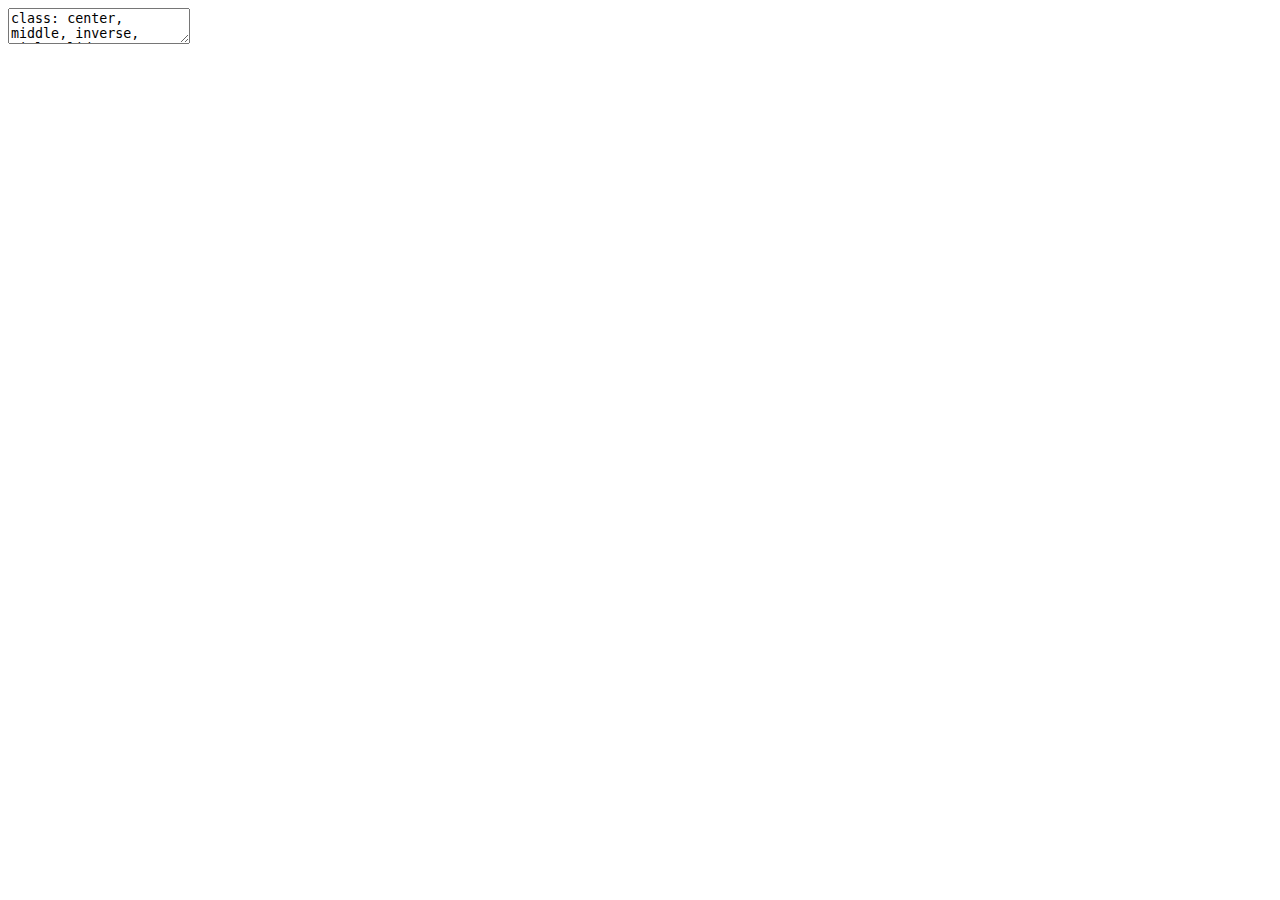
<file: docs/06-Functions_RVs/06-Functions_RVs.html>
<!DOCTYPE html>
<html lang="" xml:lang="">
  <head>
    <title>MATH/STAT 338: Probability</title>
    <meta charset="utf-8" />
    <meta name="author" content="Anthony Scotina" />
    <script src="libs/header-attrs-2.11/header-attrs.js"></script>
    <link href="libs/panelset-0.2.6/panelset.css" rel="stylesheet" />
    <script src="libs/panelset-0.2.6/panelset.js"></script>
    <link rel="stylesheet" href="my-theme.css" type="text/css" />
    <link rel="stylesheet" href="my-fonts.css" type="text/css" />
  </head>
  <body>
    <textarea id="source">
class: center, middle, inverse, title-slide

# MATH/STAT 338: Probability
## Functions of Random Variables
### Anthony Scotina

---










&lt;!--
pagedown::chrome_print("~/Dropbox/Teaching/03-Simmons Courses/MATH228-Introduction to Data Science/Lecture Slides/01-Introduction/01-Introduction.html")
--&gt;

class: center, middle, frame

# Transformations

---

# Motivation

All quantities used to estimate *unknown* **population parameters** are *functions* of a sample of *n* random observations that appear in a sample. 

- After applying a **function** to some random variable `\(Y\)`, our goal is to find the distribution of the *transformed* random variable. 

&lt;br&gt;

**Examples**

**Sample Mean**: For a set of *n* random variables, `\(Y_{1},Y_{2},\dots,Y_{n}\)`, `$$\bar{Y}=\frac{1}{n}\sum_{i=1}^{n}Y_{i}.$$`

- In this case, `\(T=Y_{1}+\cdots+Y_{n}\)` is a *random variable*, and `\(\bar{Y}=T/n\)` is a *transformation* of the random variable. 

---

# Motivation

All quantities used to estimate *unknown* **population parameters** are *functions* of a sample of *n* random observations that appear in a sample. 

- After applying a **function** to some random variable `\(Y\)`, our goal is to find the distribution of the *transformed* random variable. 

&lt;br&gt;

**Examples**

**Linear Regression**: One of the most common modeling techniques involves modeling some *response variable*, `\(Y\)`, as a *linear function* of one or more *explanatory variables*, `\(X\)`, plus an *error term*, `\(\epsilon\)`: `$$Y=aX+b+\epsilon$$`

- This is also known as a *location-scale* chance of a random variable, `\(X\)`.

---

# Motivation

All quantities used to estimate *unknown* **population parameters** are *functions* of a sample of *n* random observations that appear in a sample. 

- After applying a **function** to some random variable `\(Y\)`, our goal is to find the distribution of the *transformed* random variable. 

&lt;br&gt;

**Examples**

**Extreme Values**: In many cases, statisticians are interested in the distribution of *extreme observations*, such as the **minimum** or **maximum**: `$$Y_{(1)}=\min(Y_{1},\dots,Y_{n})\quad\text{or}\quad Y_{(n)}=\max(Y_{1},\dots,Y_{n})$$`

- The random variables `\(Y_{(i)}\)` are called **order statistics**.

---

# The "iid" Assumption

For most remaining examples (unless stated otherwise), we will assume the following:

1. The *population* is **large** relative to the *sample size*. 

2. Random variables obtained through a random sample, `$$Y_{1},Y_{2},\dots,Y_{n},$$` are **independent and identically distributed (iid)**. 

--

The **iid assumption** means that the *joint probability function* for `\(Y_{1},Y_{2},\dots,Y_{n}\)` is `$$f(y_{1},y_{2},\dots,y_{n})=f(y_{1})f(y_{2})\cdots f(y_{n}),$$` where each random variable shares a common density function, `\(f(y)\)`. 

- Note that this is analogous for *discrete random variables* and PMFs, `\(p(y)\)`. 

---

class: center, middle, frame

# The Method of Moment-Generating Functions

---

# Moment-Generating Functions

**Recall**

For a random variable, `\(Y\)`, the **moment-generating function (MGF)** of `\(Y\)`, `\(m_{Y}(t)\)`, is defined to be `$$m_{Y}(t)=E(e^{tY})$$`

&lt;br&gt;

**Theorem**

If `\(m(t)\)` exists, then for any positive integer `\(k\)`, `$$\left.\frac{d^{k}m(t)}{dt^{k}}\right]_{t=0}=m^{(k)}(0)=E(Y^{k})$$`

---

# MGF Theorems

MGFs have use that extend *far beyond* calculating **moments**! 

- Namely, if two random variables share the *same MGF*, then they share the same *distribution*. 

**Theorem** (Uniqueness Theorem)

Let `\(m_{X}(t)\)` and `\(m_{Y}(t)\)` denote the moment-generating functions of random variables, `\(X\)` and `\(Y\)`, respectively. 

- If both moment-generating functions exist and `\(m_{X}(t)=m_{Y}(t)\)` *for all values of* `\(t\)`, then `\(X\)` and `\(Y\)` have the same probability distribution. 

--

**Theorem** (MGF of Sum of iid RVs)

Let `\(Y_{1},Y_{2},\dots,Y_{n}\)` be *independent* random variables with MGFs `\(m_{Y_{1}}(t),\dots,m_{Y_{n}}(t)\)`, respectively. 

- If `\(U=Y_{1}+Y_{2}+\cdots+Y_{n}\)`, then `$$m_{U}(t)=m_{Y_{1}}(t)\times m_{Y_{2}}(t)\times\cdots\times m_{Y_{n}}(t).$$`

---

# Normal and Chi-Square RVs

**Example**

Let `\(Z\sim Normal(0, 1)\)`. Use the method of moment-generating functions to show that `\(Z^{2}\sim\chi^{2}(df=1)\)`. 

- *In other words*: Show that the MGF for `\(Z^{2}\)` is the same as the MGF for a `\(\chi^{2}(1)\)` random variable. 

--

**Starting Point**

- `\(Z\sim Normal(0,1)\implies f(z)=\frac{1}{\sqrt{2\pi}}e^{-z^{2}/2}\)`

- `\(m_{Z^{2}}(t)=E(e^{tZ^{2}})=\int_{-\infty}^{\infty}e^{tz^{2}}f(z)\,dz\)`

**Goal**

Show that `\(m_{Z^{2}}(t)=(1-2t)^{-1/2}\)`, the MGF for a `\(\chi^{2}(1)\)` RV. 

---

# Exponential and Gamma RVs

**Practice** 

Let `\(Y_{i}\sim iid\ Exponential(\beta)\)`, `\(i=1,\dots,n\)` denote the time between customer arrivals at a checkout counter (at *Piéchart Emporium*...). 

Use the method of moment-generating functions to show that `\(U=\sum_{i=1}^{n}Y_{i}\sim Gamma(n,\beta)\)`. 

--

**Solution**

Because the `\(Y_{i}\)` are *iid*, `$$m_{U}(t)=m_{\sum Y_{i}}(t)=m_{Y_{1}}(t)\times m_{Y_{2}}(t)\times\cdots\times m_{Y_{n}}(t),$$` where `\(m_{Y_{i}}(t)=(1-\beta t)^{-1}\)`. 

Therefore, `\(m_{U}(t)=(1-\beta t)^{-n}\)`, which follows the form of a `\(Gamma(n, \beta)\)` MGF. 

---

# Sum of Independent Normal RVs

**Theorem**

Let `\(Y_{1},Y_{2},\dots,Y_{n}\)` be **independent** *normally* distributed random variables with `\(E(Y_{i})=\mu_{i}\)` and `\(Var(Y_{i})=\sigma^{2}_{i}\)` (i.e., *not* necessarily iid). Let `\(a_{1},a_{2},\dots,a_{n}\)` be constants.

If `\(U=\sum_{i=1}^{n}a_{i}Y_{i}\)`, then `$$U\sim Normal\left(\sum_{i=1}^{n}a_{i}\mu_{i},\sum_{i=1}^{n}a_{i}^{2}\sigma_{i}^{2}\right)$$`

--

🚨 What is the distribution of `\(\bar{Y}=\frac{1}{n}\sum_{i=1}^{n}Y_{i}\)` in this setting?

---

class: center, middle, frame

# Order Statistics

---

# Common Statistics

The most common statistics used to summarize numerical data are:

- the **sample mean**, `\(\bar{Y}=\frac{1}{n}\sum_{i=1}^{n}Y_{i}\)` (for *center* of distribution)

- the **sample standard deviation**, `\(s\)` (for *spread* of distribution)

Though we are also interested in using *extreme values* to summarize a distribution, such as...

- the **sample minimum**

- the **sample maximum**

- or other *quantiles* in between

--

To study the distributions of these extreme values, let's take a deeper dive into **order statistics**. 

---

# Order Statistics

For random variables `\(Y_{1},Y_{2},\dots,Y_{n}\)`, the **order statistics** are the random variables `\(Y_{(1)},Y_{(2)},\dots,Y_{(n)}\)`, where:

- `\(Y_{(1)}=\min(Y_{1},Y_{2},\dots,Y_{n})\)`

- `\(Y_{(2)}=\)` the second-smallest of `\(Y_{1},Y_{2},\dots,Y_{n}\)`

- `\(\cdots\)`

- `\(Y_{(n-1)}=\)` the second-largest of `\(Y_{1},Y_{2},\dots,Y_{n}\)`

- `\(Y_{(n)}=\max(Y_{1},Y_{2},\dots,Y_{n})\)`

--

🚨 For now, we'll assume that the `\(Y_{i}\)` are *iid* and **continuous** RVs with:

- *Distribution function* `\(F(y)=P(Y\leq y)\)`

- *Density function* `\(f(y)=F'(Y)\)`

---

# PDF for Maximum

First, let's derive the PDF for `$$Y_{(n)}=\max(Y_{1},Y_{2},\dots,Y_{n})$$` by *first* finding the distribution function, `\(P(Y_{(n)}\leq y)\)`. 

- Because `\(Y_{(n)}\)` is the **maximum** of `\(Y_{1},Y_{2},\dots,Y_{n}\)`, the event `\((Y_{(n)}\leq y)\)` occurs *if and only if* each of the `\((Y_{i}\leq y)\)` events occur for `\(i=1,2,\dots,n\)`: `$$P(Y_{(n)}\leq y)=P(Y_{1}\leq y,Y_{2}\leq y,\dots,Y_{n}\leq y)$$`

- How can we use the fact that the `\(Y_{i}\)` are **iid** here? 🤔

--

&lt;br&gt;

It turns out that the PDF for `\(Y_{(n)}\)`, `\(g_{(n)}(y)\)`, is given by: `$$g_{(n)}(y)=n[F(y)]^{n-1}f(y)$$`

---

# PDF for Minimum

Derive the PDF for `$$Y_{(1)}=\min(Y_{1},Y_{2},\dots,Y_{n})$$` by *first* finding the distribution function, `\(P(Y_{(1)}\leq y)\)`. 

- [**Hint**: Use the fact that `\(P(Y_{(1)}\leq y)=1-P(Y_{(1)}&gt;y)\)`.]

--

&lt;br&gt;

It turns out that the PDF for `\(Y_{(1)}\)`, `\(g_{(1)}(y)\)`, is given by: `$$g_{(1)}(y)=n[1-F(y)]^{n-1}f(y)$$`

---

# Uniform and Beta RVs

Suppose that `\(Y_{i}\sim iid\ Uniform(0,1)\)`, `\(i=1,\dots,n\)`, each with PDF `$$f(y)=1,\quad 0\leq y \leq 1.$$`

- Find the PDFs for `\(Y_{(1)}\)` and `\(Y_{(n)}\)`. What distribution do these order statistics follow? Is it `\(Uniform(0,1)\)`?

--

.pull-left[
![](06-Functions_RVs_files/figure-html/unnamed-chunk-3-1.png)&lt;!-- --&gt;
]

.pull-right[
![](06-Functions_RVs_files/figure-html/unnamed-chunk-4-1.png)&lt;!-- --&gt;
]

---

# Order Statistics for Exponential RVs

**Example**

Electric components of a certain type have a length of life (in hours) `\(Y~\sim iid\ Exponential(100)\)`, with PDF given by `$$f(y)=\frac{1}{100}e^{-y/100},\quad y &gt;0.$$`

**1.** Suppose that two such components operate independently and in series in certain systems (hence, the system fails when *either* component fails). Find the density function for `\(X=\min(Y_{1},Y_{2})\)`, the length of life of the system. 

--

- If `\(Y\sim Exponential\)`, then `\(Y_{(1)}\sim Exponential\)`. 

--

**2.** Suppose that the components operate in parallel (hence, the system does not fail until *both* components fail). Find the density function for `\(X=\max(Y_{1},Y_{2})\)`, the length of life of the system. 

--

- If `\(Y\sim Exponential\)`, then `\(Y_{(n)}\)` is *not* exponential. 

---

class: center, middle, frame

# Method of Transformations

---

# Method of Transformations

**Theorem**

Let `\(Y\)` have probability density function `\(f_{Y}(y)\)`. If `\(h(y)\)` is either strictly *increasing* or *decreasing* for all `\(y\)`, then `\(U=h(Y)\)` has density function `$$f_{U}(u)=f_{Y}[h^{-1}(u)]\left|\frac{dh^{-1}(u)}{du}\right|.$$`

---

# The Log-Normal Distribution

Let `\(Y\sim Normal(0,1)\)`. Find the PDF for `\(U=e^{Y}\)`. 

1. Find the inverse function, `\(y=h^{-1}(u)\)`. 

2. Evaluate `\(\left|\frac{dh^{-1}(u)}{du}\right|\)`. 

3. Find `\(f_{U}(u)\)` using the method of transformations. 

--

&lt;br&gt;

**Solution**

- `\(U=e^{Y}\implies h^{-1}(u)=\log u\)`

- `\(\left|\frac{dh^{-1}(u)}{du}\right|=\frac{1}{u}\)`

---

# Exponential and Weibull RVs

**Practice** (WMS 6.27)

The `\(Weibull(\alpha,m)\)` density function is given by `$$f(x)=\frac{1}{\alpha}mx^{m-1}e^{-x^{m}/\alpha},\quad x&gt;0.$$`

- Let `\(Y\sim Exponential(\beta)\)`. Show that `\(W=\sqrt{Y}\sim Weibull(\alpha=\beta, m=2)\)`. 

--

&lt;br&gt;

**Solution**

- `\(f_{W}(w)=\frac{2}{\beta}we^{-y^{2}/\beta},\ w &gt; 0\)`

---

# Uniform and Exponential RVs

Let `\(Y\sim Uniform(0,1)\)`. Show that `\(U=-2\log Y \sim Exponential(2)\)`.

--

&lt;br&gt;

**Solution**

- `\(U=-2\log Y\implies h^{-1}(u)=e^{-u/2}\)`

- `\(\frac{dh^{-1}(u)}{du}=-\frac{1}{2}e^{-u/2}\)`

- `\(f_{U}(u)=\frac{1}{2}e^{-u/2},\ u&gt;-\)`

---

class: center, middle, frame

# Sampling Distributions

---

# Introduction

Previously, we worked through different methods for finding distributions of **functions of random variables**, `\(Y_{i}\)`, `\(i=1,\dots,n\)`. 

Now we'll treat the `\(Y_{1},Y_{2},\dots,Y_{n}\)` as variables observed in a **random sample** from a **population** of interest. 

- These variables are **iid** (*independent* and *identically distributed*)

--

**Example**

The **sample mean**, `$$\bar{y}=\frac{1}{n}\sum_{i=1}^{n}y_{i},$$` is used to estimate the *population mean*, `\(\mu\)`. 

- The *goodness* of this estimate depends on the random variables `\(Y_{1},Y_{2},\dots,Y_{n}\)` and how they impact `\(\bar{Y}=(1/n)\sum Y_{i}\)`. 

---

# Statistics

The random variable `\(\bar{Y}\)` is an example of a *statistic*, because it is a function of *only* the random variables `\(Y_{1},Y_{2},\dots,Y_{n}\)` and the sample size, `\(n\)` (a constant). 

&gt; A **statistic** is a function of the observable random variables in a sample and known constants. 

--

**Examples**

- The **sample mean**: `\(\bar{Y}=(1/n)\sum_{i=1}^{n}Y_{i}\)`

- The **sample variance**: `\(\frac{1}{n-1}\sum_{i=1}^{n}(Y_{i}-\bar{Y})^{2}\)`

- The **range**: `\(R=Y_{(n)}-Y_{(1)}\)`

--

Because statistics are *functions* of random variables... 

.center[
**All statistics are random variables**!
]

---

# Sampling Distributions

Because **all statistics are random variables**, all statistics have *probability distributions* that illustrate (among other things) how much they *vary from sample to sample*. 

- These "special" probability distributions are called **sampling distributions**. 

--

**Example**

A balanced die is tossed three times, and the number on the uppermost face is recorded each time. Suppose we are interested in the *average of the numbers shown* in the sample of three tosses, `$$\bar{Y}=\frac{Y_{1}+Y_{2}+Y_{3}}{3}$$`

&gt; Derive the *sampling distribution* of `\(\bar{Y}\)`.

---

# Sampling Distributions

&lt;img src="06-Functions_RVs_files/figure-html/unnamed-chunk-5-1.png" width="70%" style="display: block; margin: auto;" /&gt;

---

class: center, middle, frame

# Central Limit Theorem

---

# The Sample Mean

**Previous Result**

Let `\(Y_{1},Y_{2},\dots,Y_{n}\)` be *independent* random variables with `\(E(Y_{i})=\mu\)` and `\(Var(Y_{i})=\sigma^{2}\)`. Define the **sample mean** as `$$\bar{Y}=\frac{1}{n}\sum_{i=1}^{n}Y_{i}.$$` Then:

- `\(E(\bar{Y})=\mu\)`

- `\(Var(\bar{Y})=\sigma^{2}/n\)`

--

.center[**But what is the *sampling distribution* of the sample mean?!**]

--

If `\(Y_{i}\sim iid\ Normal(\mu, \sigma^{2})\)`, then `\(\bar{Y}\sim Normal(\mu,\sigma^{2}/n)\)`. 

.center[**But what if the *Y*&lt;sub&gt;i&lt;/sub&gt; are *not* Normal?!**]

---

# Central Limit Theorem

Let `\(Y_{1},Y_{2},\dots,Y_{n}\)` be *independent* and *identically distributed* random variables with `\(E(Y_{i})=\mu\)` and `\(Var(Y_{i})=\sigma^{2}&lt;\infty\)`. Then `$$Z_{n}=\frac{\bar{Y}-\mu}{\sigma/\sqrt{n}}\to Normal(0,1),\ \text{as}\ n\to\infty,$$` where `\(\bar{Y}=(1/n)\sum_{i=1}^{n}Y_{i}\)`. 

- **In other words**: For large `\(n\)`, the distribution of `\(\bar{Y}\)` *after standardization* approaches a *standard Normal distribution*. 

--

&lt;br&gt;

🚨🚨 The distribution of the `\(Y_{i}\)` can be **anything**, as long as their mean and variance are *finite*. 

- No matter what, the distribution of the *averages* of the `\(Y_{i}\)` will converge to the standard Normal!

.center[
(Though the "starting distribution" and *sample size* **DO** matter...)
]

---

# Simulating the CLT (Normal)

Suppose `\(Y_{1},Y_{2}\sim iid\ Normal(100, 225)\)`. That is:

- `\(E(Y_{i})=100\)`

- `\(Var(Y_{i})=225\implies \sigma = 15\)`

🤔🤔 What does the *sampling distribution* of `\(Z_{n}\)` look like?


```r
# One simulation
set.seed(338) # Use for reproducibility!
n = 2; mu = 100; sigma = 15
Y_samp = rnorm(n, mean = mu, sd = sigma)

Z = (mean(Y_samp) - mu)/(sigma/sqrt(n))
Z
```

```
## [1] 0.3823008
```

---

# Simulating the CLT (Normal)

Suppose `\(Y_{1},Y_{2}\sim iid\ Normal(100, 225)\)`. That is:

- `\(E(Y_{i})=100\)`

- `\(Var(Y_{i})=225\implies \sigma = 15\)`

🤔🤔 What does the *sampling distribution* of `\(Z_{n}\)` look like?


```r
# MANY simulations!
set.seed(338) # Use for reproducibility!
n = 2; mu = 100; sigma = 15

Z = replicate(10000, {
  Y_samp = rnorm(n, mean = mu, sd = sigma)
  (mean(Y_samp) - mu)/(sigma/sqrt(n))
})
c(mean(Z), var(Z))
```

```
## [1] 0.0172812 0.9956590
```

---

# Simulating the CLT (Exponential)

Suppose `\(Y_{1},Y_{2}\sim iid\ Exponential(\beta = 2)\)`. That is:

- `\(E(Y_{i})=2\)`

- `\(Var(Y_{i})=2^{2}=4\implies \sigma=2\)`

🤔🤔 What does the *sampling distribution* of `\(Z_{n}\)` look like?


```r
# MANY simulations!
set.seed(338) # Use for reproducibility!
n = 2; beta = 2
mu = 2; sigma = 2

Z = replicate(10000, {
* Y_samp = rexp(n, rate = 1/beta)
* (mean(Y_samp) - mu)/(sigma/sqrt(n))
})
c(mean(Z), var(Z))
```

```
## [1] -0.01672021  0.96104922
```

---

# Simulating the CLT (Exponential)

Suppose `\(Y_{1},Y_{2},\dots,Y_{100}\sim iid\ Exponential(\beta = 2)\)`. That is:

- `\(E(Y_{i})=2\)`

- `\(Var(Y_{i})=2^{2}=4\implies \sigma=2\)`

🤔🤔 What does the *sampling distribution* of `\(Z_{n}\)` look like?


```r
# MANY simulations!
set.seed(338) # Use for reproducibility!
*n = 100; beta = 2
mu = 2; sigma = 2 

Z = replicate(10000, {
  Y_samp = rexp(n, rate = 1/beta) 
  (mean(Y_samp) - mu)/(sigma/sqrt(n)) 
})
c(mean(Z), var(Z))
```

```
## [1] 0.004762492 0.989792696
```

---

# A Note on Sample Size

👀 What's the deal with the **exponential distribution**?

- Let's see what this "starting distribution" looks like...

.pull-left[

```r
Y = rexp(10000, rate = 1/2)
hist(Y, main = "Y ~ Exp(2)")
```

![](06-Functions_RVs_files/figure-html/unnamed-chunk-10-1.png)&lt;!-- --&gt;
]

--

.pull-right[
If the `\(Y_{i}\)` come from a strongly **skewed** or *multimodal* distribution, we might need `\(n\)` to be very large before the sampling distribution approaches *Normal(0, 1)*. 

- But if the starting distribution for `\(Y_{i}\)` is already Normal, the sampling distribution for `\(Z_{n}\)` is *exactly* Normal for all `\(n\)`!
]

---

# Simulating the CLT (Binomial)

The CLT also applies when the starting distribution is discrete!

Suppose `\(Y_{1},Y_{2},\dots,Y_{5}\sim iid\ Binomial(n = 20, p = 0.20)\)`. That is:

- `\(E(Y_{i})=np = 4\)`

- `\(Var(Y_{i})=np(1-p)=3.2\implies \sigma=1.789\)`

🤔🤔 What does the *sampling distribution* of `\(Z_{n}\)` look like?


```r
set.seed(338) # Use for reproducibility!
n = 5; size = 20; p = 0.2
mu = 4; sigma = 1.789

Z = replicate(10000, {
  Y_samp = rbinom(n, size = size, prob = p) 
  (mean(Y_samp) - mu)/(sigma/sqrt(n)) 
})
c(mean(Z), var(Z))
```

```
## [1] 0.01457381 1.00994290
```

---

# Simulating the CLT (Uniform)

Suppose `\(Y_{1},Y_{2},\dots,Y_{100}\sim iid\ Uniform(a=0, b=1)\)`. That is:

- `\(E(Y_{i})=(a+b)/2=1/2\)`

- `\(Var(Y_{i})=(b-a)^2/12=1/12\implies\sigma=1/\sqrt{12}\)`

🤔🤔 What does the *sampling distribution* of `\(Z_{n}\)` look like?


```r
set.seed(338) # Use for reproducibility!
n = 100; a = 0; b = 1
mu = 1/2; sigma = 1/sqrt(12)

Z = replicate(10000, {
  Y_samp = runif(n, min = a, max = b) 
  (mean(Y_samp) - mu)/(sigma/sqrt(n)) 
})
c(mean(Z), var(Z))
```

```
## [1] -0.008273534  1.010785060
```

---

# Practice

(WMS, Example 7.9)

The service times for customers coming through a checkout counter in a retail store are independent random variables with mean 1.5 minutes and variance 1.0. 

&gt; Approximate the probability that 100 customers can be served in less than 2 hours of total service time. 

---

class: center, middle, frame

# Sampling Distributions

## Related to the Normal

---

#  Some thms that we've sort of already seen...

1. Let `\(Y_{1},Y_{2},\dots,Y_{n}\)` be a random sample of size `\(n\)` from a **Normal** distribution with mean `\(\mu\)` and variance `\(\sigma^{2}\)`. Then `$$\bar{Y}=\frac{1}{n}\sum_{i=1}^{n}Y_{i}$$` is normally distributed with mean `\(\mu_{\bar{Y}}=\mu\)` and `\(\sigma^{2}_{\bar{Y}}=\sigma^{2}/n\)`. 

--

2. Let `\(Y_{1},Y_{2},\dots,Y_{n}\)` be a random sample of size `\(n\)` from a **Normal** distribution with mean `\(\mu\)` and variance `\(\sigma^{2}\)`. Then `\(Z_{i}=(Y_{i}-\mu)/\sigma\)` are *independent*, **standard Normal** random variables, `\(i=1,2,\dots,n\)`, and `$$\sum_{i=1}^{n}Z_{i}^{2}=\sum_{i=1}^{n}\left(\frac{Y_{i}-\mu}{\sigma}\right)^{2}$$` has a `\(\chi^{2}\)` distribution with `\(n\)` degrees of freedom. 

---

# The Sample Variance

The `\(\chi^{2}\)` distribution is related to the distribution of the **sample variance**, `$$S^{2}=\frac{1}{n-1}\sum_{i=1}^{n}(Y_{i}-\bar{Y})^{2}.$$`

- In particular, this distribution is used when making *inference* for the *population standard deviation*, `\(\sigma^{2}\)`, based on a random sample `\(Y_{1},Y_{2},\dots,Y_{n}\)` from a Normal population. 

--

**Theorem**: Let `\(Y_{1},Y_{2},\dots,Y_{n}\)` be a random sample of size `\(n\)` from a **Normal** distribution with mean `\(\mu\)` and variance `\(\sigma^{2}\)`. Then `$$\frac{(n-1)S^{2}}{\sigma^{2}}=\frac{1}{\sigma^{2}}\sum_{i=1}^{n}(Y_{i}-\bar{Y})^{2}$$` has a `\(\chi^{2}\)` distribution with `\((n-1)\)` degrees of freedom. 

---

# Example

(WMS 7.19)

Ammeters produced by a manufacturer are marketed under the specification that the *standard deviation* of gauge readings is no larger than 0.2 amp. One of these ammeters was used to make **ten independent readings** on a test circuit with constant current. 

&gt; If the sample variance of these ten measurements is 0.065 and it is reasonable to assume that the readings are normally distributed, do the results suggest that the ammeter used does not meet the marketing specifications?

[**Note**: In other words, find `\(P(S^{2}&gt;0.065)\)` if the true population variance is 0.04.]

---

# Student's t distribution

When the population standard deviation, `\(\sigma\)`, is *unknown*, it can be estimated by `\(S=\sqrt{S^{2}}\)`, and the quantity `$$T=\frac{\bar{Y}-\mu}{S/\sqrt{n}}$$` is used in certain procedures for inference about `\(\mu\)`. 

- This quantity, `\(T\)`, has a **t distribution** with `\(n-1\)` degrees of freedom!

--

**Definition**: Let `\(Z\)` be a **standard Normal** random variable, and let `\(W\)` be a `\(\chi^{2}\)`-distributed random variable with `\(\nu\)` degrees of freedom. Then, if `\(Z\)` and `\(W\)` are *independent*, `$$T=\frac{Z}{\sqrt{W/\nu}}$$` is said to have a **t distribution** with `\(\nu\)` degrees of freedom. 




    </textarea>
<style data-target="print-only">@media screen {.remark-slide-container{display:block;}.remark-slide-scaler{box-shadow:none;}}</style>
<script src="https://remarkjs.com/downloads/remark-latest.min.js"></script>
<script>var slideshow = remark.create({
"countIncrementalSlides": false,
"highlightLines": true
});
if (window.HTMLWidgets) slideshow.on('afterShowSlide', function (slide) {
  window.dispatchEvent(new Event('resize'));
});
(function(d) {
  var s = d.createElement("style"), r = d.querySelector(".remark-slide-scaler");
  if (!r) return;
  s.type = "text/css"; s.innerHTML = "@page {size: " + r.style.width + " " + r.style.height +"; }";
  d.head.appendChild(s);
})(document);

(function(d) {
  var el = d.getElementsByClassName("remark-slides-area");
  if (!el) return;
  var slide, slides = slideshow.getSlides(), els = el[0].children;
  for (var i = 1; i < slides.length; i++) {
    slide = slides[i];
    if (slide.properties.continued === "true" || slide.properties.count === "false") {
      els[i - 1].className += ' has-continuation';
    }
  }
  var s = d.createElement("style");
  s.type = "text/css"; s.innerHTML = "@media print { .has-continuation { display: none; } }";
  d.head.appendChild(s);
})(document);
// delete the temporary CSS (for displaying all slides initially) when the user
// starts to view slides
(function() {
  var deleted = false;
  slideshow.on('beforeShowSlide', function(slide) {
    if (deleted) return;
    var sheets = document.styleSheets, node;
    for (var i = 0; i < sheets.length; i++) {
      node = sheets[i].ownerNode;
      if (node.dataset["target"] !== "print-only") continue;
      node.parentNode.removeChild(node);
    }
    deleted = true;
  });
})();
(function() {
  "use strict"
  // Replace <script> tags in slides area to make them executable
  var scripts = document.querySelectorAll(
    '.remark-slides-area .remark-slide-container script'
  );
  if (!scripts.length) return;
  for (var i = 0; i < scripts.length; i++) {
    var s = document.createElement('script');
    var code = document.createTextNode(scripts[i].textContent);
    s.appendChild(code);
    var scriptAttrs = scripts[i].attributes;
    for (var j = 0; j < scriptAttrs.length; j++) {
      s.setAttribute(scriptAttrs[j].name, scriptAttrs[j].value);
    }
    scripts[i].parentElement.replaceChild(s, scripts[i]);
  }
})();
(function() {
  var links = document.getElementsByTagName('a');
  for (var i = 0; i < links.length; i++) {
    if (/^(https?:)?\/\//.test(links[i].getAttribute('href'))) {
      links[i].target = '_blank';
    }
  }
})();
// adds .remark-code-has-line-highlighted class to <pre> parent elements
// of code chunks containing highlighted lines with class .remark-code-line-highlighted
(function(d) {
  const hlines = d.querySelectorAll('.remark-code-line-highlighted');
  const preParents = [];
  const findPreParent = function(line, p = 0) {
    if (p > 1) return null; // traverse up no further than grandparent
    const el = line.parentElement;
    return el.tagName === "PRE" ? el : findPreParent(el, ++p);
  };

  for (let line of hlines) {
    let pre = findPreParent(line);
    if (pre && !preParents.includes(pre)) preParents.push(pre);
  }
  preParents.forEach(p => p.classList.add("remark-code-has-line-highlighted"));
})(document);</script>

<script>
slideshow._releaseMath = function(el) {
  var i, text, code, codes = el.getElementsByTagName('code');
  for (i = 0; i < codes.length;) {
    code = codes[i];
    if (code.parentNode.tagName !== 'PRE' && code.childElementCount === 0) {
      text = code.textContent;
      if (/^\\\((.|\s)+\\\)$/.test(text) || /^\\\[(.|\s)+\\\]$/.test(text) ||
          /^\$\$(.|\s)+\$\$$/.test(text) ||
          /^\\begin\{([^}]+)\}(.|\s)+\\end\{[^}]+\}$/.test(text)) {
        code.outerHTML = code.innerHTML;  // remove <code></code>
        continue;
      }
    }
    i++;
  }
};
slideshow._releaseMath(document);
</script>
<!-- dynamically load mathjax for compatibility with self-contained -->
<script>
(function () {
  var script = document.createElement('script');
  script.type = 'text/javascript';
  script.src  = 'https://mathjax.rstudio.com/latest/MathJax.js?config=TeX-MML-AM_CHTML';
  if (location.protocol !== 'file:' && /^https?:/.test(script.src))
    script.src  = script.src.replace(/^https?:/, '');
  document.getElementsByTagName('head')[0].appendChild(script);
})();
</script>
  </body>
</html>
</file>
<file: docs/01-Introduction_R/libs/panelset-0.2.6/panelset.css>
/* prefixed by https://autoprefixer.github.io (PostCSS: v7.0.23, autoprefixer: v9.7.3) */

.panelset {
  width: 100%;
  position: relative;
  --panel-tabs-border-bottom: #ddd;
  --panel-tabs-sideways-max-width: 25%;
  --panel-tab-foreground: currentColor;
  --panel-tab-background: unset;
  --panel-tab-active-foreground: currentColor;
  --panel-tab-active-background: unset;
  --panel-tab-hover-foreground: currentColor;
  --panel-tab-hover-background: unset;
  --panel-tab-active-border-color: currentColor;
  --panel-tab-hover-border-color: currentColor;
  --panel-tab-inactive-opacity: 0.5;
  --panel-tab-font-family: inherit;
}

.panelset * {
  box-sizing: border-box;
}

.panelset .panel-tabs {
  display: -webkit-box;
  display: flex;
  flex-wrap: wrap;
  -webkit-box-orient: horizontal;
  -webkit-box-direction: normal;
          flex-direction: row;
  -webkit-box-pack: start;
          justify-content: start;
  -webkit-box-align: center;
          align-items: center;
  overflow-y: visible;
  overflow-x: auto;
  -webkit-overflow-scrolling: touch;
  padding: 0 0 2px 0;
  box-shadow: inset 0 -2px 0px var(--panel-tabs-border-bottom);
}

.panelset .panel-tabs * {
  -webkit-transition: opacity 0.5s ease;
  transition: opacity 0.5s ease;
}

.panelset .panel-tabs .panel-tab {
  min-height: 50px;
  display: -webkit-box;
  display: flex;
  -webkit-box-pack: center;
          justify-content: center;
  -webkit-box-align: center;
          align-items: center;
  padding: 0.5em 1em;
  font-family: var(--panel-tab-font-family);
  opacity: var(--panel-tab-inactive-opacity);
  border-top: 2px solid transparent;
  border-bottom: 2px solid transparent;
  margin-bottom: -2px;
  color: var(--panel-tab-foreground);
  background-color: var(--panel-tab-background);
  list-style: none;
  z-index: 5;
}

.panelset .panel-tabs .panel-tab > a {
  color: currentColor;
  text-decoration: none;
  border: none;
  width: 100%;
  height: 100%;
}

.panelset .panel-tabs .panel-tab > a:focus {
  outline: none;
  text-decoration: none;
  border: none;
}

.panelset .panel-tabs .panel-tab > a:hover {
  text-decoration: none;
  border: none;
}

.panelset .panel-tabs .panel-tab:hover {
  border-bottom-color: var(--panel-tab-hover-border-color);
  color: var(--panel-tab-hover-foreground);
  background-color: var(--panel-tab-hover-background);
  opacity: 1;
  cursor: pointer;
  z-index: 10;
}

.panelset .panel-tabs .panel-tab:focus {
  outline: none;
  color: var(--panel-tab-hover-foreground);
  border-bottom-color: var(--panel-tab-hover-border-color);
  background-color: var(--panel-tab-hover-background);
}

.panelset .panel-tabs .panel-tab.panel-tab-active {
  border-top-color: var(--panel-tab-active-border-color);
  color: var(--panel-tab-active-foreground);
  background-color: var(--panel-tab-active-background);
  opacity: 1;
}

.panelset .panel {
  display: none;
}

.panelset .panel-active {
  display: block;
}

/* ---- Sideways Panelset ---- */

@media (min-width: 480px) {
  .panelset.sideways {
    display: flex;
    flex-direction: row;
  }

  .panelset.sideways .panel-tabs {
    box-shadow: none;
    flex-direction: column;
    align-items: start;
    margin: 0;
    margin-right: 1em;
    border-right: 2px solid var(--panel-tabs-border-bottom);
    max-width: var(--panel-tabs-sideways-max-width);
  }

  .panelset.sideways .panel {
    max-width: calc(100% - var(--panel-tabs-sideways-max-width) - 1em);
  }

  .panelset.sideways .panel-tabs .panel-tab {
    border-top: unset;
    border-bottom: unset;
    padding-left: 0;
  }

  .panelset.sideways.right {
    flex-direction: row-reverse;
    justify-content: space-between;
  }

  .panelset.sideways.right {
  	text-align: inherit;
  }

  .panelset.sideways.right .panel-tabs {
    align-items: end;
    margin-right: 0;
    margin-left: 1em;
    border-right: unset;
    border-left: 2px solid var(--panel-tabs-border-bottom);
  }

  .panelset.sideways.right .panel-tabs .panel-tab {
    padding-left: 1em;
    width: 100%;
  }

  .panelset.sideways.right .panel-tabs .panel-tab a {
    text-align: right;
  }
}

/*
  This next part repeats the same CSS inside the @media query above but with
  remarkjs-specific classes to ensure that sideways panelsets are always used.
  In the future, we could use @container queries instead once they're availble.
*/

.remark-container .panelset.sideways {
  display: flex;
  flex-direction: row;
}

.remark-container .panelset.sideways .panel-tabs {
  box-shadow: none;
  flex-direction: column;
  align-items: start;
  margin: 0;
  margin-right: 1em;
  border-right: 2px solid var(--panel-tabs-border-bottom);
  max-width: var(--panel-tabs-sideways-max-width);
}

.remark-container .panelset.sideways .panel {
  max-width: calc(100% - var(--panel-tabs-sideways-max-width) - 1em);
}

.remark-container .panelset.sideways .panel-tabs .panel-tab {
  border-top: unset;
  border-bottom: unset;
  padding-left: 0;
}

.remark-container .panelset.sideways.right {
  flex-direction: row-reverse;
  justify-content: space-between;
}

.remark-container .panelset.sideways.right {
	text-align: inherit;
}

.remark-container .panelset.sideways.right .panel-tabs {
  align-items: end;
  margin-right: 0;
  margin-left: 1em;
  border-right: unset;
  border-left: 2px solid var(--panel-tabs-border-bottom);
}

.remark-container .panelset.sideways.right .panel-tabs .panel-tab {
  padding-left: 1em;
  width: 100%;
}

.remark-container .panelset.sideways.right .panel-tabs .panel-tab a {
  text-align: right;
}
</file>
<file: docs/01-Introduction_R/my-theme.css>
/* -------------------------------------------------------
 *
 *     !! This file was generated by xaringanthemer !!
 *
 *  Changes made to this file directly will be overwritten
 *  if you used xaringanthemer in your xaringan slides Rmd
 *
 *  Issues or likes?
 *    - https://github.com/gadenbuie/xaringanthemer
 *    - https://www.garrickadenbuie.com
 *
 *  Need help? Try:
 *    - vignette(package = "xaringanthemer")
 *    - ?xaringanthemer::write_xaringan_theme
 *    - xaringan wiki: https://github.com/yihui/xaringan/wiki
 *    - remarkjs wiki: https://github.com/gnab/remark/wiki
 *
 * ------------------------------------------------------- */
@import url(https://fonts.googleapis.com/css?family=Droid+Serif:400,700,400italic);
@import url(https://fonts.googleapis.com/css?family=Yanone+Kaffeesatz);
@import url(https://fonts.googleapis.com/css?family=Source+Code+Pro:400,700);


body {
  font-family: 'Droid Serif', 'Palatino Linotype', 'Book Antiqua', Palatino, 'Microsoft YaHei', 'Songti SC', serif;
  font-weight: normal;
  color: #272822;
}
h1, h2, h3 {
  font-family: 'Yanone Kaffeesatz';
  font-weight: normal;
  color: #b387c9;
}
.remark-slide-content {
  background-color: #FFFFFF;
  font-size: 20px;
  
  
  
  padding: 1em 4em 1em 4em;
}
.remark-slide-content h1 {
    font-size: 55px;
}
.remark-slide-content h2 {
    font-size: 45px;
    color: #421366;
}
.remark-slide-content h3 {
    font-size: 35px;
    color: #0174D9;
}
.remark-code, .remark-inline-code {
  font-family: 'Source Code Pro', 'Lucida Console', Monaco, monospace;
}
.remark-code {
  font-size: 0.75em;
}
.remark-inline-code {
  font-size: 1em;
  color: #0174D9;
  
  
}
.remark-slide-number {
  color: #b387c9;
  opacity: 1;
  font-size: 0.9em;
}
strong{color:#b387c9;}
a, a > code {
  color: #b387c9;
  text-decoration: none;
}
.footnote {
  
  position: absolute;
  bottom: 3em;
  padding-right: 4em;
  font-size: 0.9em;
}
.remark-code-line-highlighted {
  background-color: rgba(255,255,0,0.5);
}
.inverse {
  background-color: #b387c9;
  color: #FFFFFF;
  
}
.inverse h1, .inverse h2, .inverse h3 {
  color: #FFFFFF;
}
.title-slide, .title-slide h1, .title-slide h2, .title-slide h3 {
  color: #FFFFFF;
}
.title-slide {
  background-color: #b387c9;
  background-image: url(STAT338_hex.png);
	background-position: center bottom;
	background-size: 20%;
  
  
}
.title-slide .remark-slide-number {
  display: none;
}
/* Two-column layout */
.left-column {
  width: 20%;
  height: 92%;
  float: left;
}
.left-column h2, .left-column h3 {
  color: #b387c999;
}
.left-column h2:last-of-type, .left-column h3:last-child {
  color: #b387c9;
}
.right-column {
  width: 75%;
  float: right;
  padding-top: 1em;
}
.pull-left {
  float: left;
  width: 47%;
}
.pull-right {
  float: right;
  width: 47%;
}
.pull-right ~ * {
  clear: both;
}
img, video, iframe {
  max-width: 100%;
}
blockquote {
  border-left: solid 5px #b387c980;
  padding-left: 1em;
}
.remark-slide table {
  margin: auto;
  border-top: 1px solid #666;
  border-bottom: 1px solid #666;
}
.remark-slide table thead th { border-bottom: 1px solid #ddd; }
th, td { padding: 5px; }
.remark-slide thead, .remark-slide tfoot, .remark-slide tr:nth-child(even) { background: #FFFFFF }
table.dataTable tbody {
  background-color: #FFFFFF;
  color: #272822;
}
table.dataTable.display tbody tr.odd {
  background-color: #FFFFFF;
}
table.dataTable.display tbody tr.even {
  background-color: #FFFFFF;
}
table.dataTable.hover tbody tr:hover, table.dataTable.display tbody tr:hover {
  background-color: rgba(255, 255, 255, 0.5);
}
.dataTables_wrapper .dataTables_length, .dataTables_wrapper .dataTables_filter, .dataTables_wrapper .dataTables_info, .dataTables_wrapper .dataTables_processing, .dataTables_wrapper .dataTables_paginate {
  color: #272822;
}
.dataTables_wrapper .dataTables_paginate .paginate_button {
  color: #272822 !important;
}

@page { margin: 0; }
@media print {
  .remark-slide-scaler {
    width: 100% !important;
    height: 100% !important;
    transform: scale(1) !important;
    top: 0 !important;
    left: 0 !important;
  }
}

.frame h1 {
  color: #2f5275;
  padding-bottom: 1.0em !important;
  border-bottom: 3px solid #bed3ec;
}

.inverse .frame h1 {
  color: #bed3ec;
  padding-bottom: 1.0em !important;
  border-bottom: 3px solid #bed3ec;
}

.display1 {
  font-weight: 700;
  font-size: 25px;
  color: #421366;
}

.display2 {
  font-weight: 700;
  font-size: 25px;
  color: #0174D9;
}

.display3 {
  font-weight: 700;
  font-size: 25px;
  color: #B30201;
}

.display4 {
  font-weight: 700;
  font-size: 25px;
  color: #ECD468;
}

.center-small {
  font-size: 0.7em;
  text-align: center;
}

.pull-left-small {
  font-size: 0.75em;
  float: left;
  width: 47%;
}

.pull-right-small {
  font-size: 0.5em;
  float: left;
  width: 47%;
}

.pull-left-3 {
  float: left;
  width: 30%;
  padding: 0 2.5% 0 0;
}

.pull-middle-3 {
  float: left;
  width: 30%;
  padding: 0 2.5%;
}

.pull-right-3 {
  float: right;
  width: 30%;
  padding: 0 0 0 2.5%;
}
</file>
<file: docs/01-Introduction_R/my-fonts.css>
@import url('https://fonts.googleapis.com/css?family=IBM+Plex+Mono&display=swap');
@import url('https://fonts.googleapis.com/css?family=Karla:400,400i,700,700i&display=swap');

body { 
  font-family: 'Karla', sans-serif;
  font-weight: 400;
  color: #282a36;
}

h4, h5, h6 {
  font-family: 'Karla', sans-serif;
  font-weight: 400;
  color: #447099;
}

.remark-code,
.remark-inline-code{ 
  font-family: 'IBM Plex Mono', monospace;
}

@media print {
  body {
    font-family: 'Karla', sans-serif;
    font-weight: 400;
}
</file>
<file: docs/02-Probability/my-theme.css>
/* -------------------------------------------------------
 *
 *     !! This file was generated by xaringanthemer !!
 *
 *  Changes made to this file directly will be overwritten
 *  if you used xaringanthemer in your xaringan slides Rmd
 *
 *  Issues or likes?
 *    - https://github.com/gadenbuie/xaringanthemer
 *    - https://www.garrickadenbuie.com
 *
 *  Need help? Try:
 *    - vignette(package = "xaringanthemer")
 *    - ?xaringanthemer::write_xaringan_theme
 *    - xaringan wiki: https://github.com/yihui/xaringan/wiki
 *    - remarkjs wiki: https://github.com/gnab/remark/wiki
 *
 * ------------------------------------------------------- */
@import url(https://fonts.googleapis.com/css?family=Droid+Serif:400,700,400italic);
@import url(https://fonts.googleapis.com/css?family=Yanone+Kaffeesatz);
@import url(https://fonts.googleapis.com/css?family=Source+Code+Pro:400,700);


body {
  font-family: 'Droid Serif', 'Palatino Linotype', 'Book Antiqua', Palatino, 'Microsoft YaHei', 'Songti SC', serif;
  font-weight: normal;
  color: #272822;
}
h1, h2, h3 {
  font-family: 'Yanone Kaffeesatz';
  font-weight: normal;
  color: #b387c9;
}
.remark-slide-content {
  background-color: #FFFFFF;
  font-size: 20px;
  
  
  
  padding: 1em 4em 1em 4em;
}
.remark-slide-content h1 {
    font-size: 55px;
}
.remark-slide-content h2 {
    font-size: 45px;
    color: #421366;
}
.remark-slide-content h3 {
    font-size: 35px;
    color: #0174D9;
}
.remark-code, .remark-inline-code {
  font-family: 'Source Code Pro', 'Lucida Console', Monaco, monospace;
}
.remark-code {
  font-size: 0.75em;
}
.remark-inline-code {
  font-size: 1em;
  color: #0174D9;
  
  
}
.remark-slide-number {
  color: #b387c9;
  opacity: 1;
  font-size: 0.9em;
}
strong{color:#b387c9;}
a, a > code {
  color: #b387c9;
  text-decoration: none;
}
.footnote {
  
  position: absolute;
  bottom: 3em;
  padding-right: 4em;
  font-size: 0.9em;
}
.remark-code-line-highlighted {
  background-color: rgba(255,255,0,0.5);
}
.inverse {
  background-color: #b387c9;
  color: #FFFFFF;
  
}
.inverse h1, .inverse h2, .inverse h3 {
  color: #FFFFFF;
}
.title-slide, .title-slide h1, .title-slide h2, .title-slide h3 {
  color: #FFFFFF;
}
.title-slide {
  background-color: #b387c9;
  background-image: url(STAT338_hex.png);
	background-position: center bottom;
	background-size: 20%;
  
  
}
.title-slide .remark-slide-number {
  display: none;
}
/* Two-column layout */
.left-column {
  width: 20%;
  height: 92%;
  float: left;
}
.left-column h2, .left-column h3 {
  color: #b387c999;
}
.left-column h2:last-of-type, .left-column h3:last-child {
  color: #b387c9;
}
.right-column {
  width: 75%;
  float: right;
  padding-top: 1em;
}
.pull-left {
  float: left;
  width: 47%;
}
.pull-right {
  float: right;
  width: 47%;
}
.pull-right ~ * {
  clear: both;
}
img, video, iframe {
  max-width: 100%;
}
blockquote {
  border-left: solid 5px #b387c980;
  padding-left: 1em;
}
.remark-slide table {
  margin: auto;
  border-top: 1px solid #666;
  border-bottom: 1px solid #666;
}
.remark-slide table thead th { border-bottom: 1px solid #ddd; }
th, td { padding: 5px; }
.remark-slide thead, .remark-slide tfoot, .remark-slide tr:nth-child(even) { background: #FFFFFF }
table.dataTable tbody {
  background-color: #FFFFFF;
  color: #272822;
}
table.dataTable.display tbody tr.odd {
  background-color: #FFFFFF;
}
table.dataTable.display tbody tr.even {
  background-color: #FFFFFF;
}
table.dataTable.hover tbody tr:hover, table.dataTable.display tbody tr:hover {
  background-color: rgba(255, 255, 255, 0.5);
}
.dataTables_wrapper .dataTables_length, .dataTables_wrapper .dataTables_filter, .dataTables_wrapper .dataTables_info, .dataTables_wrapper .dataTables_processing, .dataTables_wrapper .dataTables_paginate {
  color: #272822;
}
.dataTables_wrapper .dataTables_paginate .paginate_button {
  color: #272822 !important;
}

@page { margin: 0; }
@media print {
  .remark-slide-scaler {
    width: 100% !important;
    height: 100% !important;
    transform: scale(1) !important;
    top: 0 !important;
    left: 0 !important;
  }
}

.frame h1 {
  color: #2f5275;
  padding-bottom: 1.0em !important;
  border-bottom: 3px solid #bed3ec;
}

.inverse .frame h1 {
  color: #bed3ec;
  padding-bottom: 1.0em !important;
  border-bottom: 3px solid #bed3ec;
}

.display1 {
  font-weight: 700;
  font-size: 25px;
  color: #421366;
}

.display2 {
  font-weight: 700;
  font-size: 25px;
  color: #0174D9;
}

.display3 {
  font-weight: 700;
  font-size: 25px;
  color: #B30201;
}

.display4 {
  font-weight: 700;
  font-size: 25px;
  color: #ECD468;
}

.center-small {
  font-size: 0.7em;
  text-align: center;
}

.pull-left-small {
  font-size: 0.75em;
  float: left;
  width: 47%;
}

.pull-right-small {
  font-size: 0.5em;
  float: left;
  width: 47%;
}

.pull-left-3 {
  float: left;
  width: 30%;
  padding: 0 2.5% 0 0;
}

.pull-middle-3 {
  float: left;
  width: 30%;
  padding: 0 2.5%;
}

.pull-right-3 {
  float: right;
  width: 30%;
  padding: 0 0 0 2.5%;
}
</file>
<file: docs/02-Probability/my-fonts.css>
@import url('https://fonts.googleapis.com/css?family=IBM+Plex+Mono&display=swap');
@import url('https://fonts.googleapis.com/css?family=Karla:400,400i,700,700i&display=swap');

body { 
  font-family: 'Karla', sans-serif;
  font-weight: 400;
  color: #282a36;
}

h4, h5, h6 {
  font-family: 'Karla', sans-serif;
  font-weight: 400;
  color: #447099;
}

.remark-code,
.remark-inline-code{ 
  font-family: 'IBM Plex Mono', monospace;
}

@media print {
  body {
    font-family: 'Karla', sans-serif;
    font-weight: 400;
}
</file>
<file: docs/03-Discrete_RVs/libs/panelset-0.2.6/panelset.css>
/* prefixed by https://autoprefixer.github.io (PostCSS: v7.0.23, autoprefixer: v9.7.3) */

.panelset {
  width: 100%;
  position: relative;
  --panel-tabs-border-bottom: #ddd;
  --panel-tabs-sideways-max-width: 25%;
  --panel-tab-foreground: currentColor;
  --panel-tab-background: unset;
  --panel-tab-active-foreground: currentColor;
  --panel-tab-active-background: unset;
  --panel-tab-hover-foreground: currentColor;
  --panel-tab-hover-background: unset;
  --panel-tab-active-border-color: currentColor;
  --panel-tab-hover-border-color: currentColor;
  --panel-tab-inactive-opacity: 0.5;
  --panel-tab-font-family: inherit;
}

.panelset * {
  box-sizing: border-box;
}

.panelset .panel-tabs {
  display: -webkit-box;
  display: flex;
  flex-wrap: wrap;
  -webkit-box-orient: horizontal;
  -webkit-box-direction: normal;
          flex-direction: row;
  -webkit-box-pack: start;
          justify-content: start;
  -webkit-box-align: center;
          align-items: center;
  overflow-y: visible;
  overflow-x: auto;
  -webkit-overflow-scrolling: touch;
  padding: 0 0 2px 0;
  box-shadow: inset 0 -2px 0px var(--panel-tabs-border-bottom);
}

.panelset .panel-tabs * {
  -webkit-transition: opacity 0.5s ease;
  transition: opacity 0.5s ease;
}

.panelset .panel-tabs .panel-tab {
  min-height: 50px;
  display: -webkit-box;
  display: flex;
  -webkit-box-pack: center;
          justify-content: center;
  -webkit-box-align: center;
          align-items: center;
  padding: 0.5em 1em;
  font-family: var(--panel-tab-font-family);
  opacity: var(--panel-tab-inactive-opacity);
  border-top: 2px solid transparent;
  border-bottom: 2px solid transparent;
  margin-bottom: -2px;
  color: var(--panel-tab-foreground);
  background-color: var(--panel-tab-background);
  list-style: none;
  z-index: 5;
}

.panelset .panel-tabs .panel-tab > a {
  color: currentColor;
  text-decoration: none;
  border: none;
  width: 100%;
  height: 100%;
}

.panelset .panel-tabs .panel-tab > a:focus {
  outline: none;
  text-decoration: none;
  border: none;
}

.panelset .panel-tabs .panel-tab > a:hover {
  text-decoration: none;
  border: none;
}

.panelset .panel-tabs .panel-tab:hover {
  border-bottom-color: var(--panel-tab-hover-border-color);
  color: var(--panel-tab-hover-foreground);
  background-color: var(--panel-tab-hover-background);
  opacity: 1;
  cursor: pointer;
  z-index: 10;
}

.panelset .panel-tabs .panel-tab:focus {
  outline: none;
  color: var(--panel-tab-hover-foreground);
  border-bottom-color: var(--panel-tab-hover-border-color);
  background-color: var(--panel-tab-hover-background);
}

.panelset .panel-tabs .panel-tab.panel-tab-active {
  border-top-color: var(--panel-tab-active-border-color);
  color: var(--panel-tab-active-foreground);
  background-color: var(--panel-tab-active-background);
  opacity: 1;
}

.panelset .panel {
  display: none;
}

.panelset .panel-active {
  display: block;
}

/* ---- Sideways Panelset ---- */

@media (min-width: 480px) {
  .panelset.sideways {
    display: flex;
    flex-direction: row;
  }

  .panelset.sideways .panel-tabs {
    box-shadow: none;
    flex-direction: column;
    align-items: start;
    margin: 0;
    margin-right: 1em;
    border-right: 2px solid var(--panel-tabs-border-bottom);
    max-width: var(--panel-tabs-sideways-max-width);
  }

  .panelset.sideways .panel {
    max-width: calc(100% - var(--panel-tabs-sideways-max-width) - 1em);
  }

  .panelset.sideways .panel-tabs .panel-tab {
    border-top: unset;
    border-bottom: unset;
    padding-left: 0;
  }

  .panelset.sideways.right {
    flex-direction: row-reverse;
    justify-content: space-between;
  }

  .panelset.sideways.right {
  	text-align: inherit;
  }

  .panelset.sideways.right .panel-tabs {
    align-items: end;
    margin-right: 0;
    margin-left: 1em;
    border-right: unset;
    border-left: 2px solid var(--panel-tabs-border-bottom);
  }

  .panelset.sideways.right .panel-tabs .panel-tab {
    padding-left: 1em;
    width: 100%;
  }

  .panelset.sideways.right .panel-tabs .panel-tab a {
    text-align: right;
  }
}

/*
  This next part repeats the same CSS inside the @media query above but with
  remarkjs-specific classes to ensure that sideways panelsets are always used.
  In the future, we could use @container queries instead once they're availble.
*/

.remark-container .panelset.sideways {
  display: flex;
  flex-direction: row;
}

.remark-container .panelset.sideways .panel-tabs {
  box-shadow: none;
  flex-direction: column;
  align-items: start;
  margin: 0;
  margin-right: 1em;
  border-right: 2px solid var(--panel-tabs-border-bottom);
  max-width: var(--panel-tabs-sideways-max-width);
}

.remark-container .panelset.sideways .panel {
  max-width: calc(100% - var(--panel-tabs-sideways-max-width) - 1em);
}

.remark-container .panelset.sideways .panel-tabs .panel-tab {
  border-top: unset;
  border-bottom: unset;
  padding-left: 0;
}

.remark-container .panelset.sideways.right {
  flex-direction: row-reverse;
  justify-content: space-between;
}

.remark-container .panelset.sideways.right {
	text-align: inherit;
}

.remark-container .panelset.sideways.right .panel-tabs {
  align-items: end;
  margin-right: 0;
  margin-left: 1em;
  border-right: unset;
  border-left: 2px solid var(--panel-tabs-border-bottom);
}

.remark-container .panelset.sideways.right .panel-tabs .panel-tab {
  padding-left: 1em;
  width: 100%;
}

.remark-container .panelset.sideways.right .panel-tabs .panel-tab a {
  text-align: right;
}
</file>
<file: docs/03-Discrete_RVs/my-theme.css>
/* -------------------------------------------------------
 *
 *     !! This file was generated by xaringanthemer !!
 *
 *  Changes made to this file directly will be overwritten
 *  if you used xaringanthemer in your xaringan slides Rmd
 *
 *  Issues or likes?
 *    - https://github.com/gadenbuie/xaringanthemer
 *    - https://www.garrickadenbuie.com
 *
 *  Need help? Try:
 *    - vignette(package = "xaringanthemer")
 *    - ?xaringanthemer::write_xaringan_theme
 *    - xaringan wiki: https://github.com/yihui/xaringan/wiki
 *    - remarkjs wiki: https://github.com/gnab/remark/wiki
 *
 * ------------------------------------------------------- */
@import url(https://fonts.googleapis.com/css?family=Droid+Serif:400,700,400italic);
@import url(https://fonts.googleapis.com/css?family=Yanone+Kaffeesatz);
@import url(https://fonts.googleapis.com/css?family=Source+Code+Pro:400,700);


body {
  font-family: 'Droid Serif', 'Palatino Linotype', 'Book Antiqua', Palatino, 'Microsoft YaHei', 'Songti SC', serif;
  font-weight: normal;
  color: #272822;
}
h1, h2, h3 {
  font-family: 'Yanone Kaffeesatz';
  font-weight: normal;
  color: #b387c9;
}
.remark-slide-content {
  background-color: #FFFFFF;
  font-size: 20px;
  
  
  
  padding: 1em 4em 1em 4em;
}
.remark-slide-content h1 {
    font-size: 55px;
}
.remark-slide-content h2 {
    font-size: 45px;
    color: #421366;
}
.remark-slide-content h3 {
    font-size: 35px;
    color: #0174D9;
}
.remark-code, .remark-inline-code {
  font-family: 'Source Code Pro', 'Lucida Console', Monaco, monospace;
}
.remark-code {
  font-size: 0.75em;
}
.remark-inline-code {
  font-size: 1em;
  color: #0174D9;
  
  
}
.remark-slide-number {
  color: #b387c9;
  opacity: 1;
  font-size: 0.9em;
}
strong{color:#b387c9;}
a, a > code {
  color: #b387c9;
  text-decoration: none;
}
.footnote {
  
  position: absolute;
  bottom: 3em;
  padding-right: 4em;
  font-size: 0.9em;
}
.remark-code-line-highlighted {
  background-color: rgba(255,255,0,0.5);
}
.inverse {
  background-color: #b387c9;
  color: #FFFFFF;
  
}
.inverse h1, .inverse h2, .inverse h3 {
  color: #FFFFFF;
}
.title-slide, .title-slide h1, .title-slide h2, .title-slide h3 {
  color: #FFFFFF;
}
.title-slide {
  background-color: #b387c9;
  background-image: url(STAT338_hex.png);
	background-position: center bottom;
	background-size: 20%;
  
  
}
.title-slide .remark-slide-number {
  display: none;
}
/* Two-column layout */
.left-column {
  width: 20%;
  height: 92%;
  float: left;
}
.left-column h2, .left-column h3 {
  color: #b387c999;
}
.left-column h2:last-of-type, .left-column h3:last-child {
  color: #b387c9;
}
.right-column {
  width: 75%;
  float: right;
  padding-top: 1em;
}
.pull-left {
  float: left;
  width: 47%;
}
.pull-right {
  float: right;
  width: 47%;
}
.pull-right ~ * {
  clear: both;
}
img, video, iframe {
  max-width: 100%;
}
blockquote {
  border-left: solid 5px #b387c980;
  padding-left: 1em;
}
.remark-slide table {
  margin: auto;
  border-top: 1px solid #666;
  border-bottom: 1px solid #666;
}
.remark-slide table thead th { border-bottom: 1px solid #ddd; }
th, td { padding: 5px; }
.remark-slide thead, .remark-slide tfoot, .remark-slide tr:nth-child(even) { background: #FFFFFF }
table.dataTable tbody {
  background-color: #FFFFFF;
  color: #272822;
}
table.dataTable.display tbody tr.odd {
  background-color: #FFFFFF;
}
table.dataTable.display tbody tr.even {
  background-color: #FFFFFF;
}
table.dataTable.hover tbody tr:hover, table.dataTable.display tbody tr:hover {
  background-color: rgba(255, 255, 255, 0.5);
}
.dataTables_wrapper .dataTables_length, .dataTables_wrapper .dataTables_filter, .dataTables_wrapper .dataTables_info, .dataTables_wrapper .dataTables_processing, .dataTables_wrapper .dataTables_paginate {
  color: #272822;
}
.dataTables_wrapper .dataTables_paginate .paginate_button {
  color: #272822 !important;
}

@page { margin: 0; }
@media print {
  .remark-slide-scaler {
    width: 100% !important;
    height: 100% !important;
    transform: scale(1) !important;
    top: 0 !important;
    left: 0 !important;
  }
}

.frame h1 {
  color: #2f5275;
  padding-bottom: 1.0em !important;
  border-bottom: 3px solid #bed3ec;
}

.inverse .frame h1 {
  color: #bed3ec;
  padding-bottom: 1.0em !important;
  border-bottom: 3px solid #bed3ec;
}

.display1 {
  font-weight: 700;
  font-size: 25px;
  color: #421366;
}

.display2 {
  font-weight: 700;
  font-size: 25px;
  color: #0174D9;
}

.display3 {
  font-weight: 700;
  font-size: 25px;
  color: #B30201;
}

.display4 {
  font-weight: 700;
  font-size: 25px;
  color: #ECD468;
}

.center-small {
  font-size: 0.7em;
  text-align: center;
}

.pull-left-small {
  font-size: 0.75em;
  float: left;
  width: 47%;
}

.pull-right-small {
  font-size: 0.5em;
  float: left;
  width: 47%;
}

.pull-left-3 {
  float: left;
  width: 30%;
  padding: 0 2.5% 0 0;
}

.pull-middle-3 {
  float: left;
  width: 30%;
  padding: 0 2.5%;
}

.pull-right-3 {
  float: right;
  width: 30%;
  padding: 0 0 0 2.5%;
}
</file>
<file: docs/03-Discrete_RVs/my-fonts.css>
@import url('https://fonts.googleapis.com/css?family=IBM+Plex+Mono&display=swap');
@import url('https://fonts.googleapis.com/css?family=Karla:400,400i,700,700i&display=swap');

body { 
  font-family: 'Karla', sans-serif;
  font-weight: 400;
  color: #282a36;
}

h4, h5, h6 {
  font-family: 'Karla', sans-serif;
  font-weight: 400;
  color: #447099;
}

.remark-code,
.remark-inline-code{ 
  font-family: 'IBM Plex Mono', monospace;
}

@media print {
  body {
    font-family: 'Karla', sans-serif;
    font-weight: 400;
}
</file>
<file: docs/04-Continuous_RVs/libs/panelset-0.2.6/panelset.css>
/* prefixed by https://autoprefixer.github.io (PostCSS: v7.0.23, autoprefixer: v9.7.3) */

.panelset {
  width: 100%;
  position: relative;
  --panel-tabs-border-bottom: #ddd;
  --panel-tabs-sideways-max-width: 25%;
  --panel-tab-foreground: currentColor;
  --panel-tab-background: unset;
  --panel-tab-active-foreground: currentColor;
  --panel-tab-active-background: unset;
  --panel-tab-hover-foreground: currentColor;
  --panel-tab-hover-background: unset;
  --panel-tab-active-border-color: currentColor;
  --panel-tab-hover-border-color: currentColor;
  --panel-tab-inactive-opacity: 0.5;
  --panel-tab-font-family: inherit;
}

.panelset * {
  box-sizing: border-box;
}

.panelset .panel-tabs {
  display: -webkit-box;
  display: flex;
  flex-wrap: wrap;
  -webkit-box-orient: horizontal;
  -webkit-box-direction: normal;
          flex-direction: row;
  -webkit-box-pack: start;
          justify-content: start;
  -webkit-box-align: center;
          align-items: center;
  overflow-y: visible;
  overflow-x: auto;
  -webkit-overflow-scrolling: touch;
  padding: 0 0 2px 0;
  box-shadow: inset 0 -2px 0px var(--panel-tabs-border-bottom);
}

.panelset .panel-tabs * {
  -webkit-transition: opacity 0.5s ease;
  transition: opacity 0.5s ease;
}

.panelset .panel-tabs .panel-tab {
  min-height: 50px;
  display: -webkit-box;
  display: flex;
  -webkit-box-pack: center;
          justify-content: center;
  -webkit-box-align: center;
          align-items: center;
  padding: 0.5em 1em;
  font-family: var(--panel-tab-font-family);
  opacity: var(--panel-tab-inactive-opacity);
  border-top: 2px solid transparent;
  border-bottom: 2px solid transparent;
  margin-bottom: -2px;
  color: var(--panel-tab-foreground);
  background-color: var(--panel-tab-background);
  list-style: none;
  z-index: 5;
}

.panelset .panel-tabs .panel-tab > a {
  color: currentColor;
  text-decoration: none;
  border: none;
  width: 100%;
  height: 100%;
}

.panelset .panel-tabs .panel-tab > a:focus {
  outline: none;
  text-decoration: none;
  border: none;
}

.panelset .panel-tabs .panel-tab > a:hover {
  text-decoration: none;
  border: none;
}

.panelset .panel-tabs .panel-tab:hover {
  border-bottom-color: var(--panel-tab-hover-border-color);
  color: var(--panel-tab-hover-foreground);
  background-color: var(--panel-tab-hover-background);
  opacity: 1;
  cursor: pointer;
  z-index: 10;
}

.panelset .panel-tabs .panel-tab:focus {
  outline: none;
  color: var(--panel-tab-hover-foreground);
  border-bottom-color: var(--panel-tab-hover-border-color);
  background-color: var(--panel-tab-hover-background);
}

.panelset .panel-tabs .panel-tab.panel-tab-active {
  border-top-color: var(--panel-tab-active-border-color);
  color: var(--panel-tab-active-foreground);
  background-color: var(--panel-tab-active-background);
  opacity: 1;
}

.panelset .panel {
  display: none;
}

.panelset .panel-active {
  display: block;
}

/* ---- Sideways Panelset ---- */

@media (min-width: 480px) {
  .panelset.sideways {
    display: flex;
    flex-direction: row;
  }

  .panelset.sideways .panel-tabs {
    box-shadow: none;
    flex-direction: column;
    align-items: start;
    margin: 0;
    margin-right: 1em;
    border-right: 2px solid var(--panel-tabs-border-bottom);
    max-width: var(--panel-tabs-sideways-max-width);
  }

  .panelset.sideways .panel {
    max-width: calc(100% - var(--panel-tabs-sideways-max-width) - 1em);
  }

  .panelset.sideways .panel-tabs .panel-tab {
    border-top: unset;
    border-bottom: unset;
    padding-left: 0;
  }

  .panelset.sideways.right {
    flex-direction: row-reverse;
    justify-content: space-between;
  }

  .panelset.sideways.right {
  	text-align: inherit;
  }

  .panelset.sideways.right .panel-tabs {
    align-items: end;
    margin-right: 0;
    margin-left: 1em;
    border-right: unset;
    border-left: 2px solid var(--panel-tabs-border-bottom);
  }

  .panelset.sideways.right .panel-tabs .panel-tab {
    padding-left: 1em;
    width: 100%;
  }

  .panelset.sideways.right .panel-tabs .panel-tab a {
    text-align: right;
  }
}

/*
  This next part repeats the same CSS inside the @media query above but with
  remarkjs-specific classes to ensure that sideways panelsets are always used.
  In the future, we could use @container queries instead once they're availble.
*/

.remark-container .panelset.sideways {
  display: flex;
  flex-direction: row;
}

.remark-container .panelset.sideways .panel-tabs {
  box-shadow: none;
  flex-direction: column;
  align-items: start;
  margin: 0;
  margin-right: 1em;
  border-right: 2px solid var(--panel-tabs-border-bottom);
  max-width: var(--panel-tabs-sideways-max-width);
}

.remark-container .panelset.sideways .panel {
  max-width: calc(100% - var(--panel-tabs-sideways-max-width) - 1em);
}

.remark-container .panelset.sideways .panel-tabs .panel-tab {
  border-top: unset;
  border-bottom: unset;
  padding-left: 0;
}

.remark-container .panelset.sideways.right {
  flex-direction: row-reverse;
  justify-content: space-between;
}

.remark-container .panelset.sideways.right {
	text-align: inherit;
}

.remark-container .panelset.sideways.right .panel-tabs {
  align-items: end;
  margin-right: 0;
  margin-left: 1em;
  border-right: unset;
  border-left: 2px solid var(--panel-tabs-border-bottom);
}

.remark-container .panelset.sideways.right .panel-tabs .panel-tab {
  padding-left: 1em;
  width: 100%;
}

.remark-container .panelset.sideways.right .panel-tabs .panel-tab a {
  text-align: right;
}
</file>
<file: docs/04-Continuous_RVs/my-theme.css>
/* -------------------------------------------------------
 *
 *     !! This file was generated by xaringanthemer !!
 *
 *  Changes made to this file directly will be overwritten
 *  if you used xaringanthemer in your xaringan slides Rmd
 *
 *  Issues or likes?
 *    - https://github.com/gadenbuie/xaringanthemer
 *    - https://www.garrickadenbuie.com
 *
 *  Need help? Try:
 *    - vignette(package = "xaringanthemer")
 *    - ?xaringanthemer::write_xaringan_theme
 *    - xaringan wiki: https://github.com/yihui/xaringan/wiki
 *    - remarkjs wiki: https://github.com/gnab/remark/wiki
 *
 * ------------------------------------------------------- */
@import url(https://fonts.googleapis.com/css?family=Droid+Serif:400,700,400italic);
@import url(https://fonts.googleapis.com/css?family=Yanone+Kaffeesatz);
@import url(https://fonts.googleapis.com/css?family=Source+Code+Pro:400,700);


body {
  font-family: 'Droid Serif', 'Palatino Linotype', 'Book Antiqua', Palatino, 'Microsoft YaHei', 'Songti SC', serif;
  font-weight: normal;
  color: #272822;
}
h1, h2, h3 {
  font-family: 'Yanone Kaffeesatz';
  font-weight: normal;
  color: #b387c9;
}
.remark-slide-content {
  background-color: #FFFFFF;
  font-size: 20px;
  
  
  
  padding: 1em 4em 1em 4em;
}
.remark-slide-content h1 {
    font-size: 55px;
}
.remark-slide-content h2 {
    font-size: 45px;
    color: #421366;
}
.remark-slide-content h3 {
    font-size: 35px;
    color: #0174D9;
}
.remark-code, .remark-inline-code {
  font-family: 'Source Code Pro', 'Lucida Console', Monaco, monospace;
}
.remark-code {
  font-size: 0.75em;
}
.remark-inline-code {
  font-size: 1em;
  color: #0174D9;
  
  
}
.remark-slide-number {
  color: #b387c9;
  opacity: 1;
  font-size: 0.9em;
}
strong{color:#b387c9;}
a, a > code {
  color: #b387c9;
  text-decoration: none;
}
.footnote {
  
  position: absolute;
  bottom: 3em;
  padding-right: 4em;
  font-size: 0.9em;
}
.remark-code-line-highlighted {
  background-color: rgba(255,255,0,0.5);
}
.inverse {
  background-color: #b387c9;
  color: #FFFFFF;
  
}
.inverse h1, .inverse h2, .inverse h3 {
  color: #FFFFFF;
}
.title-slide, .title-slide h1, .title-slide h2, .title-slide h3 {
  color: #FFFFFF;
}
.title-slide {
  background-color: #b387c9;
  background-image: url(STAT338_hex.png);
	background-position: center bottom;
	background-size: 20%;
  
  
}
.title-slide .remark-slide-number {
  display: none;
}
/* Two-column layout */
.left-column {
  width: 20%;
  height: 92%;
  float: left;
}
.left-column h2, .left-column h3 {
  color: #b387c999;
}
.left-column h2:last-of-type, .left-column h3:last-child {
  color: #b387c9;
}
.right-column {
  width: 75%;
  float: right;
  padding-top: 1em;
}
.pull-left {
  float: left;
  width: 47%;
}
.pull-right {
  float: right;
  width: 47%;
}
.pull-right ~ * {
  clear: both;
}
img, video, iframe {
  max-width: 100%;
}
blockquote {
  border-left: solid 5px #b387c980;
  padding-left: 1em;
}
.remark-slide table {
  margin: auto;
  border-top: 1px solid #666;
  border-bottom: 1px solid #666;
}
.remark-slide table thead th { border-bottom: 1px solid #ddd; }
th, td { padding: 5px; }
.remark-slide thead, .remark-slide tfoot, .remark-slide tr:nth-child(even) { background: #FFFFFF }
table.dataTable tbody {
  background-color: #FFFFFF;
  color: #272822;
}
table.dataTable.display tbody tr.odd {
  background-color: #FFFFFF;
}
table.dataTable.display tbody tr.even {
  background-color: #FFFFFF;
}
table.dataTable.hover tbody tr:hover, table.dataTable.display tbody tr:hover {
  background-color: rgba(255, 255, 255, 0.5);
}
.dataTables_wrapper .dataTables_length, .dataTables_wrapper .dataTables_filter, .dataTables_wrapper .dataTables_info, .dataTables_wrapper .dataTables_processing, .dataTables_wrapper .dataTables_paginate {
  color: #272822;
}
.dataTables_wrapper .dataTables_paginate .paginate_button {
  color: #272822 !important;
}

@page { margin: 0; }
@media print {
  .remark-slide-scaler {
    width: 100% !important;
    height: 100% !important;
    transform: scale(1) !important;
    top: 0 !important;
    left: 0 !important;
  }
}

.frame h1 {
  color: #2f5275;
  padding-bottom: 1.0em !important;
  border-bottom: 3px solid #bed3ec;
}

.inverse .frame h1 {
  color: #bed3ec;
  padding-bottom: 1.0em !important;
  border-bottom: 3px solid #bed3ec;
}

.display1 {
  font-weight: 700;
  font-size: 25px;
  color: #421366;
}

.display2 {
  font-weight: 700;
  font-size: 25px;
  color: #0174D9;
}

.display3 {
  font-weight: 700;
  font-size: 25px;
  color: #B30201;
}

.display4 {
  font-weight: 700;
  font-size: 25px;
  color: #ECD468;
}

.center-small {
  font-size: 0.7em;
  text-align: center;
}

.pull-left-small {
  font-size: 0.75em;
  float: left;
  width: 47%;
}

.pull-right-small {
  font-size: 0.5em;
  float: left;
  width: 47%;
}

.pull-left-3 {
  float: left;
  width: 30%;
  padding: 0 2.5% 0 0;
}

.pull-middle-3 {
  float: left;
  width: 30%;
  padding: 0 2.5%;
}

.pull-right-3 {
  float: right;
  width: 30%;
  padding: 0 0 0 2.5%;
}
</file>
<file: docs/04-Continuous_RVs/my-fonts.css>
@import url('https://fonts.googleapis.com/css?family=IBM+Plex+Mono&display=swap');
@import url('https://fonts.googleapis.com/css?family=Karla:400,400i,700,700i&display=swap');

body { 
  font-family: 'Karla', sans-serif;
  font-weight: 400;
  color: #282a36;
}

h4, h5, h6 {
  font-family: 'Karla', sans-serif;
  font-weight: 400;
  color: #447099;
}

.remark-code,
.remark-inline-code{ 
  font-family: 'IBM Plex Mono', monospace;
}

@media print {
  body {
    font-family: 'Karla', sans-serif;
    font-weight: 400;
}
</file>
<file: docs/05-Multivariate_Distributions/libs/panelset-0.2.6/panelset.css>
/* prefixed by https://autoprefixer.github.io (PostCSS: v7.0.23, autoprefixer: v9.7.3) */

.panelset {
  width: 100%;
  position: relative;
  --panel-tabs-border-bottom: #ddd;
  --panel-tabs-sideways-max-width: 25%;
  --panel-tab-foreground: currentColor;
  --panel-tab-background: unset;
  --panel-tab-active-foreground: currentColor;
  --panel-tab-active-background: unset;
  --panel-tab-hover-foreground: currentColor;
  --panel-tab-hover-background: unset;
  --panel-tab-active-border-color: currentColor;
  --panel-tab-hover-border-color: currentColor;
  --panel-tab-inactive-opacity: 0.5;
  --panel-tab-font-family: inherit;
}

.panelset * {
  box-sizing: border-box;
}

.panelset .panel-tabs {
  display: -webkit-box;
  display: flex;
  flex-wrap: wrap;
  -webkit-box-orient: horizontal;
  -webkit-box-direction: normal;
          flex-direction: row;
  -webkit-box-pack: start;
          justify-content: start;
  -webkit-box-align: center;
          align-items: center;
  overflow-y: visible;
  overflow-x: auto;
  -webkit-overflow-scrolling: touch;
  padding: 0 0 2px 0;
  box-shadow: inset 0 -2px 0px var(--panel-tabs-border-bottom);
}

.panelset .panel-tabs * {
  -webkit-transition: opacity 0.5s ease;
  transition: opacity 0.5s ease;
}

.panelset .panel-tabs .panel-tab {
  min-height: 50px;
  display: -webkit-box;
  display: flex;
  -webkit-box-pack: center;
          justify-content: center;
  -webkit-box-align: center;
          align-items: center;
  padding: 0.5em 1em;
  font-family: var(--panel-tab-font-family);
  opacity: var(--panel-tab-inactive-opacity);
  border-top: 2px solid transparent;
  border-bottom: 2px solid transparent;
  margin-bottom: -2px;
  color: var(--panel-tab-foreground);
  background-color: var(--panel-tab-background);
  list-style: none;
  z-index: 5;
}

.panelset .panel-tabs .panel-tab > a {
  color: currentColor;
  text-decoration: none;
  border: none;
  width: 100%;
  height: 100%;
}

.panelset .panel-tabs .panel-tab > a:focus {
  outline: none;
  text-decoration: none;
  border: none;
}

.panelset .panel-tabs .panel-tab > a:hover {
  text-decoration: none;
  border: none;
}

.panelset .panel-tabs .panel-tab:hover {
  border-bottom-color: var(--panel-tab-hover-border-color);
  color: var(--panel-tab-hover-foreground);
  background-color: var(--panel-tab-hover-background);
  opacity: 1;
  cursor: pointer;
  z-index: 10;
}

.panelset .panel-tabs .panel-tab:focus {
  outline: none;
  color: var(--panel-tab-hover-foreground);
  border-bottom-color: var(--panel-tab-hover-border-color);
  background-color: var(--panel-tab-hover-background);
}

.panelset .panel-tabs .panel-tab.panel-tab-active {
  border-top-color: var(--panel-tab-active-border-color);
  color: var(--panel-tab-active-foreground);
  background-color: var(--panel-tab-active-background);
  opacity: 1;
}

.panelset .panel {
  display: none;
}

.panelset .panel-active {
  display: block;
}

/* ---- Sideways Panelset ---- */

@media (min-width: 480px) {
  .panelset.sideways {
    display: flex;
    flex-direction: row;
  }

  .panelset.sideways .panel-tabs {
    box-shadow: none;
    flex-direction: column;
    align-items: start;
    margin: 0;
    margin-right: 1em;
    border-right: 2px solid var(--panel-tabs-border-bottom);
    max-width: var(--panel-tabs-sideways-max-width);
  }

  .panelset.sideways .panel {
    max-width: calc(100% - var(--panel-tabs-sideways-max-width) - 1em);
  }

  .panelset.sideways .panel-tabs .panel-tab {
    border-top: unset;
    border-bottom: unset;
    padding-left: 0;
  }

  .panelset.sideways.right {
    flex-direction: row-reverse;
    justify-content: space-between;
  }

  .panelset.sideways.right {
  	text-align: inherit;
  }

  .panelset.sideways.right .panel-tabs {
    align-items: end;
    margin-right: 0;
    margin-left: 1em;
    border-right: unset;
    border-left: 2px solid var(--panel-tabs-border-bottom);
  }

  .panelset.sideways.right .panel-tabs .panel-tab {
    padding-left: 1em;
    width: 100%;
  }

  .panelset.sideways.right .panel-tabs .panel-tab a {
    text-align: right;
  }
}

/*
  This next part repeats the same CSS inside the @media query above but with
  remarkjs-specific classes to ensure that sideways panelsets are always used.
  In the future, we could use @container queries instead once they're availble.
*/

.remark-container .panelset.sideways {
  display: flex;
  flex-direction: row;
}

.remark-container .panelset.sideways .panel-tabs {
  box-shadow: none;
  flex-direction: column;
  align-items: start;
  margin: 0;
  margin-right: 1em;
  border-right: 2px solid var(--panel-tabs-border-bottom);
  max-width: var(--panel-tabs-sideways-max-width);
}

.remark-container .panelset.sideways .panel {
  max-width: calc(100% - var(--panel-tabs-sideways-max-width) - 1em);
}

.remark-container .panelset.sideways .panel-tabs .panel-tab {
  border-top: unset;
  border-bottom: unset;
  padding-left: 0;
}

.remark-container .panelset.sideways.right {
  flex-direction: row-reverse;
  justify-content: space-between;
}

.remark-container .panelset.sideways.right {
	text-align: inherit;
}

.remark-container .panelset.sideways.right .panel-tabs {
  align-items: end;
  margin-right: 0;
  margin-left: 1em;
  border-right: unset;
  border-left: 2px solid var(--panel-tabs-border-bottom);
}

.remark-container .panelset.sideways.right .panel-tabs .panel-tab {
  padding-left: 1em;
  width: 100%;
}

.remark-container .panelset.sideways.right .panel-tabs .panel-tab a {
  text-align: right;
}
</file>
<file: docs/05-Multivariate_Distributions/my-theme.css>
/* -------------------------------------------------------
 *
 *     !! This file was generated by xaringanthemer !!
 *
 *  Changes made to this file directly will be overwritten
 *  if you used xaringanthemer in your xaringan slides Rmd
 *
 *  Issues or likes?
 *    - https://github.com/gadenbuie/xaringanthemer
 *    - https://www.garrickadenbuie.com
 *
 *  Need help? Try:
 *    - vignette(package = "xaringanthemer")
 *    - ?xaringanthemer::write_xaringan_theme
 *    - xaringan wiki: https://github.com/yihui/xaringan/wiki
 *    - remarkjs wiki: https://github.com/gnab/remark/wiki
 *
 * ------------------------------------------------------- */
@import url(https://fonts.googleapis.com/css?family=Droid+Serif:400,700,400italic);
@import url(https://fonts.googleapis.com/css?family=Yanone+Kaffeesatz);
@import url(https://fonts.googleapis.com/css?family=Source+Code+Pro:400,700);


body {
  font-family: 'Droid Serif', 'Palatino Linotype', 'Book Antiqua', Palatino, 'Microsoft YaHei', 'Songti SC', serif;
  font-weight: normal;
  color: #272822;
}
h1, h2, h3 {
  font-family: 'Yanone Kaffeesatz';
  font-weight: normal;
  color: #b387c9;
}
.remark-slide-content {
  background-color: #FFFFFF;
  font-size: 20px;
  
  
  
  padding: 1em 4em 1em 4em;
}
.remark-slide-content h1 {
    font-size: 55px;
}
.remark-slide-content h2 {
    font-size: 45px;
    color: #421366;
}
.remark-slide-content h3 {
    font-size: 35px;
    color: #0174D9;
}
.remark-code, .remark-inline-code {
  font-family: 'Source Code Pro', 'Lucida Console', Monaco, monospace;
}
.remark-code {
  font-size: 0.75em;
}
.remark-inline-code {
  font-size: 1em;
  color: #0174D9;
  
  
}
.remark-slide-number {
  color: #b387c9;
  opacity: 1;
  font-size: 0.9em;
}
strong{color:#b387c9;}
a, a > code {
  color: #b387c9;
  text-decoration: none;
}
.footnote {
  
  position: absolute;
  bottom: 3em;
  padding-right: 4em;
  font-size: 0.9em;
}
.remark-code-line-highlighted {
  background-color: rgba(255,255,0,0.5);
}
.inverse {
  background-color: #b387c9;
  color: #FFFFFF;
  
}
.inverse h1, .inverse h2, .inverse h3 {
  color: #FFFFFF;
}
.title-slide, .title-slide h1, .title-slide h2, .title-slide h3 {
  color: #FFFFFF;
}
.title-slide {
  background-color: #b387c9;
  background-image: url(STAT338_hex.png);
	background-position: center bottom;
	background-size: 20%;
  
  
}
.title-slide .remark-slide-number {
  display: none;
}
/* Two-column layout */
.left-column {
  width: 20%;
  height: 92%;
  float: left;
}
.left-column h2, .left-column h3 {
  color: #b387c999;
}
.left-column h2:last-of-type, .left-column h3:last-child {
  color: #b387c9;
}
.right-column {
  width: 75%;
  float: right;
  padding-top: 1em;
}
.pull-left {
  float: left;
  width: 47%;
}
.pull-right {
  float: right;
  width: 47%;
}
.pull-right ~ * {
  clear: both;
}
img, video, iframe {
  max-width: 100%;
}
blockquote {
  border-left: solid 5px #b387c980;
  padding-left: 1em;
}
.remark-slide table {
  margin: auto;
  border-top: 1px solid #666;
  border-bottom: 1px solid #666;
}
.remark-slide table thead th { border-bottom: 1px solid #ddd; }
th, td { padding: 5px; }
.remark-slide thead, .remark-slide tfoot, .remark-slide tr:nth-child(even) { background: #FFFFFF }
table.dataTable tbody {
  background-color: #FFFFFF;
  color: #272822;
}
table.dataTable.display tbody tr.odd {
  background-color: #FFFFFF;
}
table.dataTable.display tbody tr.even {
  background-color: #FFFFFF;
}
table.dataTable.hover tbody tr:hover, table.dataTable.display tbody tr:hover {
  background-color: rgba(255, 255, 255, 0.5);
}
.dataTables_wrapper .dataTables_length, .dataTables_wrapper .dataTables_filter, .dataTables_wrapper .dataTables_info, .dataTables_wrapper .dataTables_processing, .dataTables_wrapper .dataTables_paginate {
  color: #272822;
}
.dataTables_wrapper .dataTables_paginate .paginate_button {
  color: #272822 !important;
}

@page { margin: 0; }
@media print {
  .remark-slide-scaler {
    width: 100% !important;
    height: 100% !important;
    transform: scale(1) !important;
    top: 0 !important;
    left: 0 !important;
  }
}

.frame h1 {
  color: #2f5275;
  padding-bottom: 1.0em !important;
  border-bottom: 3px solid #bed3ec;
}

.inverse .frame h1 {
  color: #bed3ec;
  padding-bottom: 1.0em !important;
  border-bottom: 3px solid #bed3ec;
}

.display1 {
  font-weight: 700;
  font-size: 25px;
  color: #421366;
}

.display2 {
  font-weight: 700;
  font-size: 25px;
  color: #0174D9;
}

.display3 {
  font-weight: 700;
  font-size: 25px;
  color: #B30201;
}

.display4 {
  font-weight: 700;
  font-size: 25px;
  color: #ECD468;
}

.center-small {
  font-size: 0.7em;
  text-align: center;
}

.pull-left-small {
  font-size: 0.75em;
  float: left;
  width: 47%;
}

.pull-right-small {
  font-size: 0.5em;
  float: left;
  width: 47%;
}

.pull-left-3 {
  float: left;
  width: 30%;
  padding: 0 2.5% 0 0;
}

.pull-middle-3 {
  float: left;
  width: 30%;
  padding: 0 2.5%;
}

.pull-right-3 {
  float: right;
  width: 30%;
  padding: 0 0 0 2.5%;
}
</file>
<file: docs/05-Multivariate_Distributions/my-fonts.css>
@import url('https://fonts.googleapis.com/css?family=IBM+Plex+Mono&display=swap');
@import url('https://fonts.googleapis.com/css?family=Karla:400,400i,700,700i&display=swap');

body { 
  font-family: 'Karla', sans-serif;
  font-weight: 400;
  color: #282a36;
}

h4, h5, h6 {
  font-family: 'Karla', sans-serif;
  font-weight: 400;
  color: #447099;
}

.remark-code,
.remark-inline-code{ 
  font-family: 'IBM Plex Mono', monospace;
}

@media print {
  body {
    font-family: 'Karla', sans-serif;
    font-weight: 400;
}
</file>
<file: docs/06-Functions_RVs/libs/panelset-0.2.6/panelset.css>
/* prefixed by https://autoprefixer.github.io (PostCSS: v7.0.23, autoprefixer: v9.7.3) */

.panelset {
  width: 100%;
  position: relative;
  --panel-tabs-border-bottom: #ddd;
  --panel-tabs-sideways-max-width: 25%;
  --panel-tab-foreground: currentColor;
  --panel-tab-background: unset;
  --panel-tab-active-foreground: currentColor;
  --panel-tab-active-background: unset;
  --panel-tab-hover-foreground: currentColor;
  --panel-tab-hover-background: unset;
  --panel-tab-active-border-color: currentColor;
  --panel-tab-hover-border-color: currentColor;
  --panel-tab-inactive-opacity: 0.5;
  --panel-tab-font-family: inherit;
}

.panelset * {
  box-sizing: border-box;
}

.panelset .panel-tabs {
  display: -webkit-box;
  display: flex;
  flex-wrap: wrap;
  -webkit-box-orient: horizontal;
  -webkit-box-direction: normal;
          flex-direction: row;
  -webkit-box-pack: start;
          justify-content: start;
  -webkit-box-align: center;
          align-items: center;
  overflow-y: visible;
  overflow-x: auto;
  -webkit-overflow-scrolling: touch;
  padding: 0 0 2px 0;
  box-shadow: inset 0 -2px 0px var(--panel-tabs-border-bottom);
}

.panelset .panel-tabs * {
  -webkit-transition: opacity 0.5s ease;
  transition: opacity 0.5s ease;
}

.panelset .panel-tabs .panel-tab {
  min-height: 50px;
  display: -webkit-box;
  display: flex;
  -webkit-box-pack: center;
          justify-content: center;
  -webkit-box-align: center;
          align-items: center;
  padding: 0.5em 1em;
  font-family: var(--panel-tab-font-family);
  opacity: var(--panel-tab-inactive-opacity);
  border-top: 2px solid transparent;
  border-bottom: 2px solid transparent;
  margin-bottom: -2px;
  color: var(--panel-tab-foreground);
  background-color: var(--panel-tab-background);
  list-style: none;
  z-index: 5;
}

.panelset .panel-tabs .panel-tab > a {
  color: currentColor;
  text-decoration: none;
  border: none;
  width: 100%;
  height: 100%;
}

.panelset .panel-tabs .panel-tab > a:focus {
  outline: none;
  text-decoration: none;
  border: none;
}

.panelset .panel-tabs .panel-tab > a:hover {
  text-decoration: none;
  border: none;
}

.panelset .panel-tabs .panel-tab:hover {
  border-bottom-color: var(--panel-tab-hover-border-color);
  color: var(--panel-tab-hover-foreground);
  background-color: var(--panel-tab-hover-background);
  opacity: 1;
  cursor: pointer;
  z-index: 10;
}

.panelset .panel-tabs .panel-tab:focus {
  outline: none;
  color: var(--panel-tab-hover-foreground);
  border-bottom-color: var(--panel-tab-hover-border-color);
  background-color: var(--panel-tab-hover-background);
}

.panelset .panel-tabs .panel-tab.panel-tab-active {
  border-top-color: var(--panel-tab-active-border-color);
  color: var(--panel-tab-active-foreground);
  background-color: var(--panel-tab-active-background);
  opacity: 1;
}

.panelset .panel {
  display: none;
}

.panelset .panel-active {
  display: block;
}

/* ---- Sideways Panelset ---- */

@media (min-width: 480px) {
  .panelset.sideways {
    display: flex;
    flex-direction: row;
  }

  .panelset.sideways .panel-tabs {
    box-shadow: none;
    flex-direction: column;
    align-items: start;
    margin: 0;
    margin-right: 1em;
    border-right: 2px solid var(--panel-tabs-border-bottom);
    max-width: var(--panel-tabs-sideways-max-width);
  }

  .panelset.sideways .panel {
    max-width: calc(100% - var(--panel-tabs-sideways-max-width) - 1em);
  }

  .panelset.sideways .panel-tabs .panel-tab {
    border-top: unset;
    border-bottom: unset;
    padding-left: 0;
  }

  .panelset.sideways.right {
    flex-direction: row-reverse;
    justify-content: space-between;
  }

  .panelset.sideways.right {
  	text-align: inherit;
  }

  .panelset.sideways.right .panel-tabs {
    align-items: end;
    margin-right: 0;
    margin-left: 1em;
    border-right: unset;
    border-left: 2px solid var(--panel-tabs-border-bottom);
  }

  .panelset.sideways.right .panel-tabs .panel-tab {
    padding-left: 1em;
    width: 100%;
  }

  .panelset.sideways.right .panel-tabs .panel-tab a {
    text-align: right;
  }
}

/*
  This next part repeats the same CSS inside the @media query above but with
  remarkjs-specific classes to ensure that sideways panelsets are always used.
  In the future, we could use @container queries instead once they're availble.
*/

.remark-container .panelset.sideways {
  display: flex;
  flex-direction: row;
}

.remark-container .panelset.sideways .panel-tabs {
  box-shadow: none;
  flex-direction: column;
  align-items: start;
  margin: 0;
  margin-right: 1em;
  border-right: 2px solid var(--panel-tabs-border-bottom);
  max-width: var(--panel-tabs-sideways-max-width);
}

.remark-container .panelset.sideways .panel {
  max-width: calc(100% - var(--panel-tabs-sideways-max-width) - 1em);
}

.remark-container .panelset.sideways .panel-tabs .panel-tab {
  border-top: unset;
  border-bottom: unset;
  padding-left: 0;
}

.remark-container .panelset.sideways.right {
  flex-direction: row-reverse;
  justify-content: space-between;
}

.remark-container .panelset.sideways.right {
	text-align: inherit;
}

.remark-container .panelset.sideways.right .panel-tabs {
  align-items: end;
  margin-right: 0;
  margin-left: 1em;
  border-right: unset;
  border-left: 2px solid var(--panel-tabs-border-bottom);
}

.remark-container .panelset.sideways.right .panel-tabs .panel-tab {
  padding-left: 1em;
  width: 100%;
}

.remark-container .panelset.sideways.right .panel-tabs .panel-tab a {
  text-align: right;
}
</file>
<file: docs/06-Functions_RVs/my-theme.css>
/* -------------------------------------------------------
 *
 *     !! This file was generated by xaringanthemer !!
 *
 *  Changes made to this file directly will be overwritten
 *  if you used xaringanthemer in your xaringan slides Rmd
 *
 *  Issues or likes?
 *    - https://github.com/gadenbuie/xaringanthemer
 *    - https://www.garrickadenbuie.com
 *
 *  Need help? Try:
 *    - vignette(package = "xaringanthemer")
 *    - ?xaringanthemer::write_xaringan_theme
 *    - xaringan wiki: https://github.com/yihui/xaringan/wiki
 *    - remarkjs wiki: https://github.com/gnab/remark/wiki
 *
 * ------------------------------------------------------- */
@import url(https://fonts.googleapis.com/css?family=Droid+Serif:400,700,400italic);
@import url(https://fonts.googleapis.com/css?family=Yanone+Kaffeesatz);
@import url(https://fonts.googleapis.com/css?family=Source+Code+Pro:400,700);


body {
  font-family: 'Droid Serif', 'Palatino Linotype', 'Book Antiqua', Palatino, 'Microsoft YaHei', 'Songti SC', serif;
  font-weight: normal;
  color: #272822;
}
h1, h2, h3 {
  font-family: 'Yanone Kaffeesatz';
  font-weight: normal;
  color: #b387c9;
}
.remark-slide-content {
  background-color: #FFFFFF;
  font-size: 20px;
  
  
  
  padding: 1em 4em 1em 4em;
}
.remark-slide-content h1 {
    font-size: 55px;
}
.remark-slide-content h2 {
    font-size: 45px;
    color: #421366;
}
.remark-slide-content h3 {
    font-size: 35px;
    color: #0174D9;
}
.remark-code, .remark-inline-code {
  font-family: 'Source Code Pro', 'Lucida Console', Monaco, monospace;
}
.remark-code {
  font-size: 0.75em;
}
.remark-inline-code {
  font-size: 1em;
  color: #0174D9;
  
  
}
.remark-slide-number {
  color: #b387c9;
  opacity: 1;
  font-size: 0.9em;
}
strong{color:#b387c9;}
a, a > code {
  color: #b387c9;
  text-decoration: none;
}
.footnote {
  
  position: absolute;
  bottom: 3em;
  padding-right: 4em;
  font-size: 0.9em;
}
.remark-code-line-highlighted {
  background-color: rgba(255,255,0,0.5);
}
.inverse {
  background-color: #b387c9;
  color: #FFFFFF;
  
}
.inverse h1, .inverse h2, .inverse h3 {
  color: #FFFFFF;
}
.title-slide, .title-slide h1, .title-slide h2, .title-slide h3 {
  color: #FFFFFF;
}
.title-slide {
  background-color: #b387c9;
  background-image: url(STAT338_hex.png);
	background-position: center bottom;
	background-size: 20%;
  
  
}
.title-slide .remark-slide-number {
  display: none;
}
/* Two-column layout */
.left-column {
  width: 20%;
  height: 92%;
  float: left;
}
.left-column h2, .left-column h3 {
  color: #b387c999;
}
.left-column h2:last-of-type, .left-column h3:last-child {
  color: #b387c9;
}
.right-column {
  width: 75%;
  float: right;
  padding-top: 1em;
}
.pull-left {
  float: left;
  width: 47%;
}
.pull-right {
  float: right;
  width: 47%;
}
.pull-right ~ * {
  clear: both;
}
img, video, iframe {
  max-width: 100%;
}
blockquote {
  border-left: solid 5px #b387c980;
  padding-left: 1em;
}
.remark-slide table {
  margin: auto;
  border-top: 1px solid #666;
  border-bottom: 1px solid #666;
}
.remark-slide table thead th { border-bottom: 1px solid #ddd; }
th, td { padding: 5px; }
.remark-slide thead, .remark-slide tfoot, .remark-slide tr:nth-child(even) { background: #FFFFFF }
table.dataTable tbody {
  background-color: #FFFFFF;
  color: #272822;
}
table.dataTable.display tbody tr.odd {
  background-color: #FFFFFF;
}
table.dataTable.display tbody tr.even {
  background-color: #FFFFFF;
}
table.dataTable.hover tbody tr:hover, table.dataTable.display tbody tr:hover {
  background-color: rgba(255, 255, 255, 0.5);
}
.dataTables_wrapper .dataTables_length, .dataTables_wrapper .dataTables_filter, .dataTables_wrapper .dataTables_info, .dataTables_wrapper .dataTables_processing, .dataTables_wrapper .dataTables_paginate {
  color: #272822;
}
.dataTables_wrapper .dataTables_paginate .paginate_button {
  color: #272822 !important;
}

@page { margin: 0; }
@media print {
  .remark-slide-scaler {
    width: 100% !important;
    height: 100% !important;
    transform: scale(1) !important;
    top: 0 !important;
    left: 0 !important;
  }
}

.frame h1 {
  color: #2f5275;
  padding-bottom: 1.0em !important;
  border-bottom: 3px solid #bed3ec;
}

.inverse .frame h1 {
  color: #bed3ec;
  padding-bottom: 1.0em !important;
  border-bottom: 3px solid #bed3ec;
}

.display1 {
  font-weight: 700;
  font-size: 25px;
  color: #421366;
}

.display2 {
  font-weight: 700;
  font-size: 25px;
  color: #0174D9;
}

.display3 {
  font-weight: 700;
  font-size: 25px;
  color: #B30201;
}

.display4 {
  font-weight: 700;
  font-size: 25px;
  color: #ECD468;
}

.center-small {
  font-size: 0.7em;
  text-align: center;
}

.pull-left-small {
  font-size: 0.75em;
  float: left;
  width: 47%;
}

.pull-right-small {
  font-size: 0.5em;
  float: left;
  width: 47%;
}

.pull-left-3 {
  float: left;
  width: 30%;
  padding: 0 2.5% 0 0;
}

.pull-middle-3 {
  float: left;
  width: 30%;
  padding: 0 2.5%;
}

.pull-right-3 {
  float: right;
  width: 30%;
  padding: 0 0 0 2.5%;
}
</file>
<file: docs/06-Functions_RVs/my-fonts.css>
@import url('https://fonts.googleapis.com/css?family=IBM+Plex+Mono&display=swap');
@import url('https://fonts.googleapis.com/css?family=Karla:400,400i,700,700i&display=swap');

body { 
  font-family: 'Karla', sans-serif;
  font-weight: 400;
  color: #282a36;
}

h4, h5, h6 {
  font-family: 'Karla', sans-serif;
  font-weight: 400;
  color: #447099;
}

.remark-code,
.remark-inline-code{ 
  font-family: 'IBM Plex Mono', monospace;
}

@media print {
  body {
    font-family: 'Karla', sans-serif;
    font-weight: 400;
}
</file>
